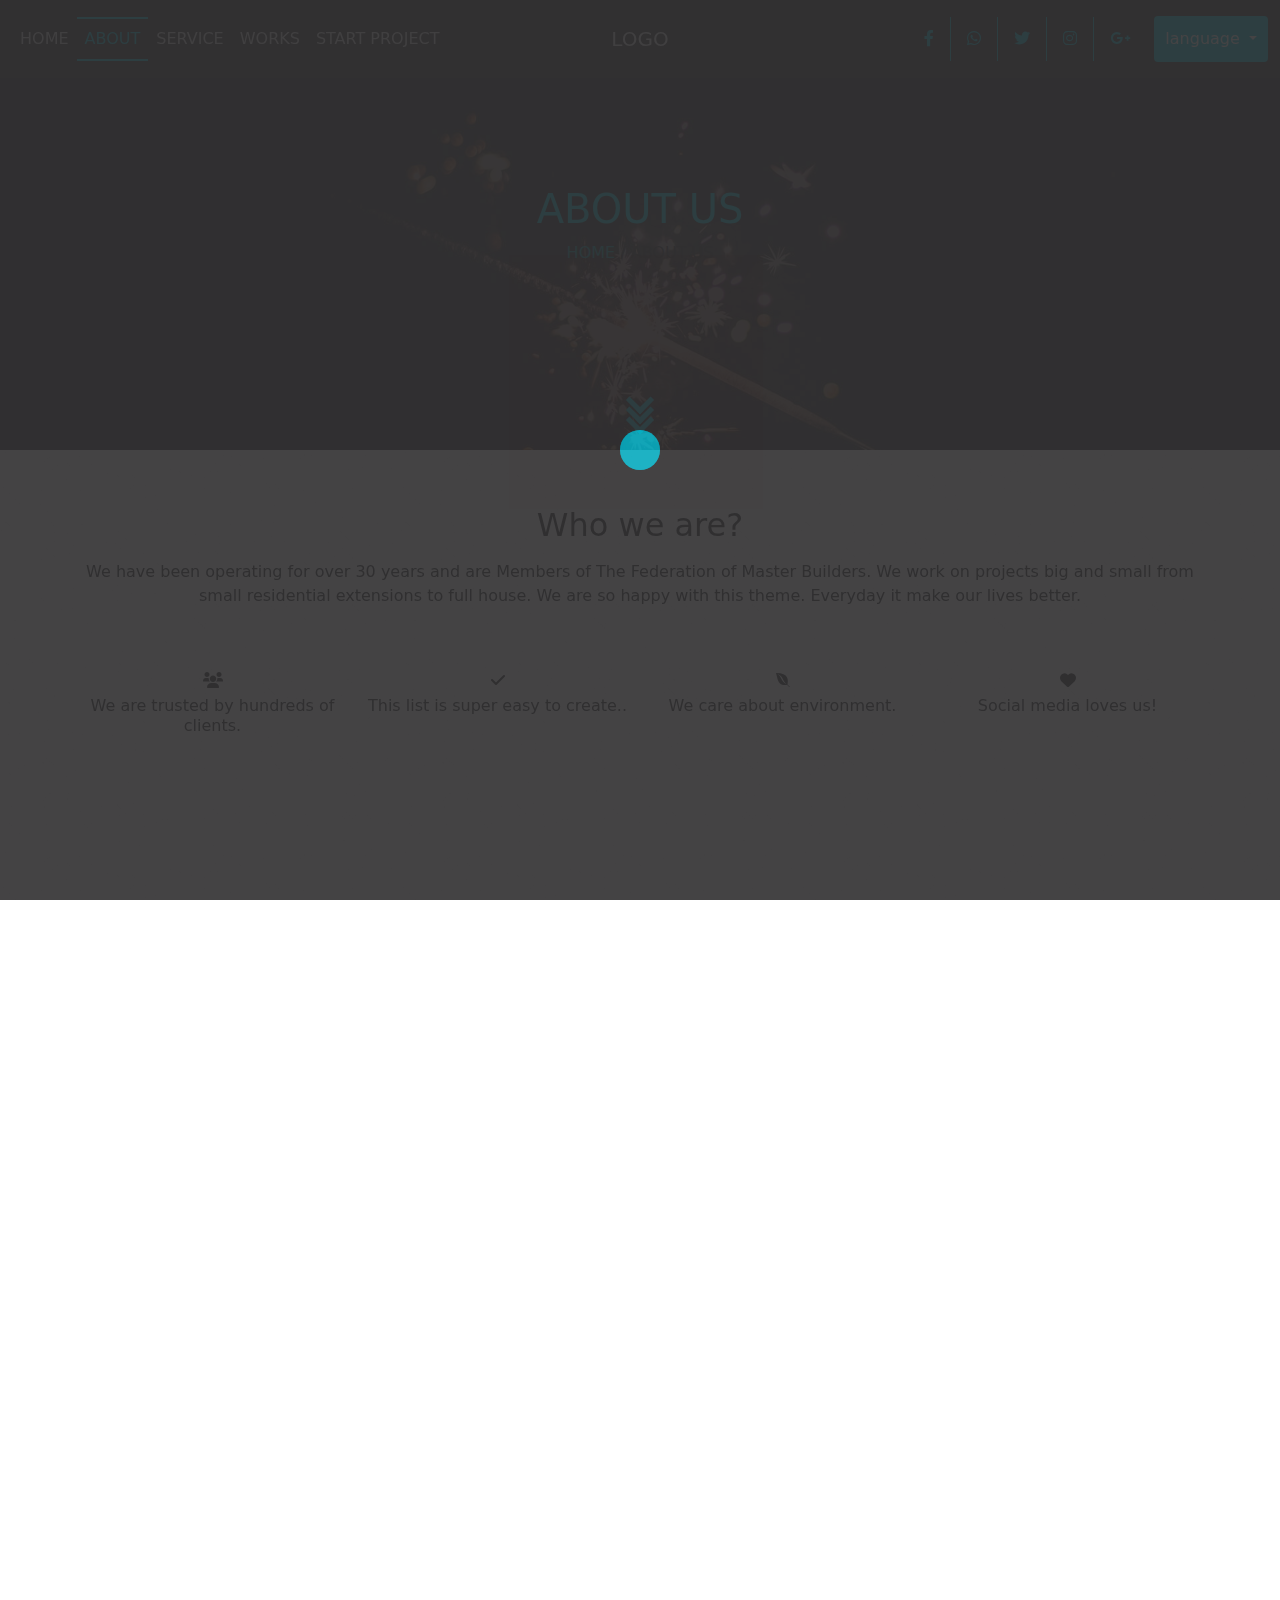
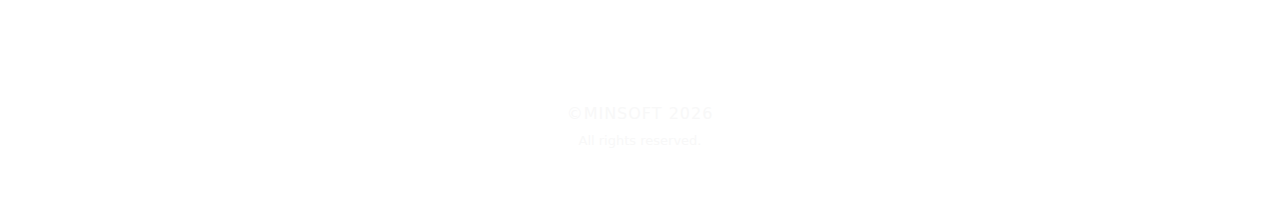
<file: About.html>
<!DOCTYPE html>
<html>

<head>
    <title>minysoft</title>
    <link rel="icon" href="img/wats.jpg" type="">

    <meta name="description" content="web design And web development">
    <meta name="keywords" content="web design , web development">
    <meta name="author" content="loz">
    <meta http-equiv="content-Type" content="text/html;charset=UTF-8">
    <meta name="viewport" content="width=device-width, initial-scale=1.0">

    <link rel="stylesheet" href="css/bootstrap.min.css">
    <link rel="stylesheet" href="css/all.min.css">

    <link rel="stylesheet" href="css/owl.theme.default.css">
    <link rel="stylesheet" href="css/owl.carousel.css">

    <!-- Animate -->
    <link href="https://unpkg.com/aos@2.3.1/dist/aos.css" rel="stylesheet">

    <!-- <link rel="stylesheet" href="css-Arabic/style.css"> -->
    <link rel="stylesheet" href="css/style.css">
</head>

<body>
    <!-- =================================================================================================================================== -->
    <!-- loading  -->
    <Section id="loading" class="  justify-content-center align-items-center">
        <div class="spinner">
            <div class="double-bounce1"></div>
            <div class="double-bounce2"></div>
        </div>
    </Section>
    <!-- =================================================================================================================================== -->

    <!-- =================================================================================================================================== -->
    <!-- Arrow Top Link -->
    <section>
        <div class="Arrow-Top-scroll">
            <i class="fa-solid fa-chevron-up"></i>
        </div>
    </section>
    <!-- =================================================================================================================================== -->

    <!-- =================================================================================================================================== -->
    <nav class="navbar navbar-expand-lg  fixed-top box-nav-all">
        <div class="container-fluid">

            <div class="mun-align">
                <button class="maunn" type="button" data-bs-toggle="collapse" data-bs-target="#navbarSupportedContent"
                    aria-controls="navbarSupportedContent" aria-expanded="false" aria-label="Toggle navigation">
                    <span></span>
                    <span></span>
                    <span></span>
                </button>
            </div>


            <div class="collapse navbar-collapse" id="navbarSupportedContent">
                <ul class="navbar-nav m-auto-nav1 mb-2 mb-lg-0">
                    <li class="nav-item">
                        <a class="nav-link " aria-current="page" href="index.html">Home</a>
                    </li>

                    <li class="nav-item">
                        <a class="nav-link active-nav " aria-current="page" href="About.html">About</a>
                    </li>
                    <li class="nav-item">
                        <a class="nav-link " aria-current="page" href="Service.html">service</a>
                    </li>

                    <li class="nav-item">
                        <a class="nav-link " aria-current="page" href="Works.html">Works</a>
                    </li>
                    <li class="nav-item">
                        <a class="nav-link " aria-current="page" href="Start-Project.html">Start Project</a>
                    </li>
                </ul>
            </div>
            <a class="navbar-brand text-center" href="#">logo</a>

            <div class="collapse navbar-collapse" id="navbarSupportedContent2">
                <ul class="navbar-nav m-auto-nav2 mb-2 mb-lg-0">
                    <li class="nav-item">
                        <a class="nav-link midea-link" aria-current="page" href="#"><i
                                class="fa-brands fa-facebook-f"></i></a>
                    </li>

                    <li class="nav-item border-lift-nav mx-2"> </li>
                    <li class="nav-item">
                        <a class="nav-link midea-link" aria-current="page" href="#"><i
                                class="fa-brands fa-whatsapp"></i></a>
                    </li>
                    <li class="nav-item border-lift-nav  mx-2"> </li>

                    <li class="nav-item">
                        <a class="nav-link midea-link" aria-current="page" href="#"><i
                                class="fa-brands fa-twitter"></i></a>
                    </li>
                    <li class="nav-item border-lift-nav  mx-2"> </li>


                    <li class="nav-item">
                        <a class="nav-link midea-link" aria-current="page" href="#"><i
                                class="fa-brands fa-instagram"></i></a>
                    </li>
                    <li class="nav-item border-lift-nav  mx-2"> </li>

                    <li class="nav-item">
                        <a class="nav-link midea-link" aria-current="page" href="#"><i
                                class="fa-brands fa-google-plus-g"></i></a>
                    </li>
                </ul>
            </div>
            <div>
                <div class="dropdown dropdown-nav-language">
                    <button class=" btn-dropdown  dropdown-toggle" type="button" id="dropdownMenuButton1"
                        data-bs-toggle="dropdown" aria-expanded="false">
                        language
                    </button>
                    <ul class="dropdown-menu" aria-labelledby="dropdownMenuButton1">
                        <li><a class="dropdown-item" href="#">Arabic</a></li>
                        <li><a class="dropdown-item" href="#">Einglish</a></li>
                    </ul>
                </div>
            </div>
        </div>
    </nav>
    <!-- =================================================================================================================================== -->

    <!-- =================================================================================================================================== -->
    <header class="header-AboutUs position-relative">

        <img src="images/header/bg-image-29.jpg" alt="">
        <div class="rier"></div>


        <div class="box-header-ABOUT text-center">
            <div>
                <h1 data-aos="zoom-in" data-aos-duration="2000">ABOUT US</h1>
                <span><a data-aos="fade-left" data-aos-duration="2000" href="index.html">HOME </a> <span
                        data-aos="fade-right" data-aos-duration="2000"> / ABOUT US</span>
            </div>
        </div>

        <div class="arrow-AboutUs">
            <span></span>
            <span></span>
            <span></span>
        </div>
    </header>
    <!-- =================================================================================================================================== -->

    <!-- =================================================================================================================================== -->
    <section>
        <div class="Who-we-are section2">
            <div class=" py-5">
                <div class="container">
                    <div class="d-flex justify-content-center align-items-center text-center ">
                        <div>
                            <div>
                                <div class="wpb_wrapper_conter">
                                    <div>
                                        <h2 data-aos="fade-left" data-aos-duration="2000" class="py-2">Who we are?</h2>
                                        <p class="" data-aos="fade-right" data-aos-duration="2000">We have been
                                            operating for over 30 years and are Members of
                                            The
                                            Federation of Master
                                            Builders.
                                            We work on projects big and small from small residential extensions to full
                                            house.
                                            We are so happy with this theme.
                                            Everyday it make our lives better.
                                        </p>
                                    </div>
                                    <div class="py-4 row d-flex justify-content-center">
                                        <div data-aos="fade-up" data-aos-duration="2000"
                                            class="col-xl-3 col-lg-4 col-md-6 col-sm-12  my-3">
                                            <div class="media-About">
                                                <i class="fas fa-users py-2 "></i>
                                                <div class="media-body">
                                                    <h6 class="mt-0"> We are trusted by hundreds of clients.</h6>
                                                    <h6>
                                                    </h6>
                                                </div>
                                            </div>
                                        </div>
                                        <div data-aos="fade-down" data-aos-duration="2000"
                                            class="col-xl-3 col-lg-4 col-md-6 col-sm-12  my-3">

                                            <div class="media-About">

                                                <i class="fas fa-check py-2"></i>
                                                <div class="media-body">
                                                    <h6 class="mt-0">This list is super easy to create..</h6>
                                                </div>
                                            </div>
                                        </div>
                                        <div data-aos="fade-up" data-aos-duration="2000"
                                            class="col-xl-3 col-lg-4 col-md-6 col-sm-12  my-3">

                                            <div class="media-About">
                                                <i class="fab fa-envira py-2"></i>
                                                <div class="media-body">
                                                    <h6 class="mt-0"> We care about environment.</h6>
                                                </div>
                                            </div>
                                        </div>
                                        <div data-aos="fade-down" data-aos-duration="2000"
                                            class="col-xl-3 col-lg-4 col-md-6 col-sm-12  my-3">

                                            <div class="media-About">
                                                <i class="fas fa-heart  py-2"></i>
                                                <div class="media-body">
                                                    <h6 class="mt-0">Social media loves us!</h6>
                                                </div>
                                            </div>
                                        </div>
                                    </div>
                                </div>
                            </div>
                        </div>
                    </div>

                    <div class="wpb_wrapper_conter3">
                        <div class="py-3">
                            <h2 data-aos="fade-right" data-aos-duration="2000">Lorem ipsum dolor </h2>
                            <p data-aos="fade-left" data-aos-duration="2000">Lorem ipsum dolor sit amet, consectetur
                                adipisicing elit. Voluptate laudantium fugit
                                laboriosam enim doloremque quo maxime! Animi officia quaerat distinctio inventore qui
                                dolore
                                dicta. Placeat eveniet, doloribus nulla veniam non illo aperiam harum culpa molestiae?
                                Laudantium vero labore maiores, facere porro facilis optio culpa rem veritatis repellat,
                                incidunt, totam saepe.</p>
                        </div>
                        <div class="py-3">
                            <h2 data-aos="fade-right" data-aos-duration="2000">Lorem ipsum dolor </h2>
                            <p data-aos="fade-left" data-aos-duration="2000">Lorem ipsum dolor sit amet, consectetur
                                adipisicing elit. Voluptate laudantium fugit
                                laboriosam enim doloremque quo maxime! Animi officia quaerat distinctio inventore qui
                                dolore
                                dicta. Placeat eveniet, doloribus nulla veniam non illo aperiam harum culpa molestiae?
                                Laudantium vero labore maiores, facere porro facilis optio culpa rem veritatis repellat,
                                incidunt, totam saepe.</p>
                        </div>
                        <div class="py-3">
                            <h2 data-aos="fade-right" data-aos-duration="2000">Lorem ipsum dolor </h2>
                            <p data-aos="fade-left" data-aos-duration="2000">Lorem ipsum dolor sit amet, consectetur
                                adipisicing elit. Voluptate laudantium fugit
                                laboriosam enim doloremque quo maxime! Animi officia quaerat distinctio inventore qui
                                dolore
                                dicta. Placeat eveniet, doloribus nulla veniam non illo aperiam harum culpa molestiae?
                                Laudantium vero labore maiores, facere porro facilis optio culpa rem veritatis repellat,
                                incidunt, totam saepe.</p>
                        </div>
                    </div>
                </div>
            </div>
        </div>
    </section>
    <!-- =================================================================================================================================== -->

    <!-- =================================================================================================================================== -->
    <footer>
        <div class="section-Contact" style="background-image:url(images/bg/2.jpg);">
            <div class="container ">
                <div class="py-5">
                    <div class=" text-center">
                        <h2 data-aos="fade-left" data-aos-duration="2000" class="section-title large">start now</h2>
                        <h3 data-aos="fade-right" data-aos-duration="2000">What do you need</h3>
                        <h2 data-aos="fade-left" data-aos-duration="2000" class="section-heading uppercase strong">Tell
                            us what you have in mind.</h2>
                        <p data-aos="fade-right" data-aos-duration="2000">We are an international team programmers,
                            engineers, designers and writers We are an
                            international team of programmers, engineers, designers and writers
                            We have a passion for all technology business as we develop ourselves every day for a better
                            future</p>
                        <div data-aos="fade-right" data-aos-duration="2000" class="section-text white mb-50 mb-xs-30"
                            style="margin-bottom: 30px;">
                            Ready to put together a team from our large network so that we can fit your project/product.
                        </div>
                        <div data-aos="fade-left" data-aos-duration="2000" class="local-scroll">
                            <a href="Start-Project.html" class="a-style " target="_blank">Start A Project</a>
                        </div>
                        <div class="footer-text pt-5">
                            <!-- Copyright -->
                            <div class="footer-copy">
                                <a>©minsoft
                                    <script>document.write(new Date().getFullYear())</script>
                                </a>
                            </div>
                            <!-- End Copyright -->
                            <div  class="footer-made">
                                All rights reserved.
                            </div>
                        </div>
                    </div>
                </div>
            </div>
        </div>
    </footer>
    <!-- =================================================================================================================================== -->

    <!-- =================================================================================================================================== -->
    <script src="js/jquery-3.6.0.min.js"></script>
    <script src="js/bootstrap.min.js"></script>
    <script src="js/owl.carousel.js"></script>
    <script src="js/jquery.vide.js"></script>
    <!-- Animate -->
    <script src="https://unpkg.com/aos@2.3.1/dist/aos.js"></script>
    <!-- <script src="js-Arabic/script.js"></script> -->
    <script src="js/script.js"></script>
    <!-- =================================================================================================================================== -->

</body>

</html>
</file>
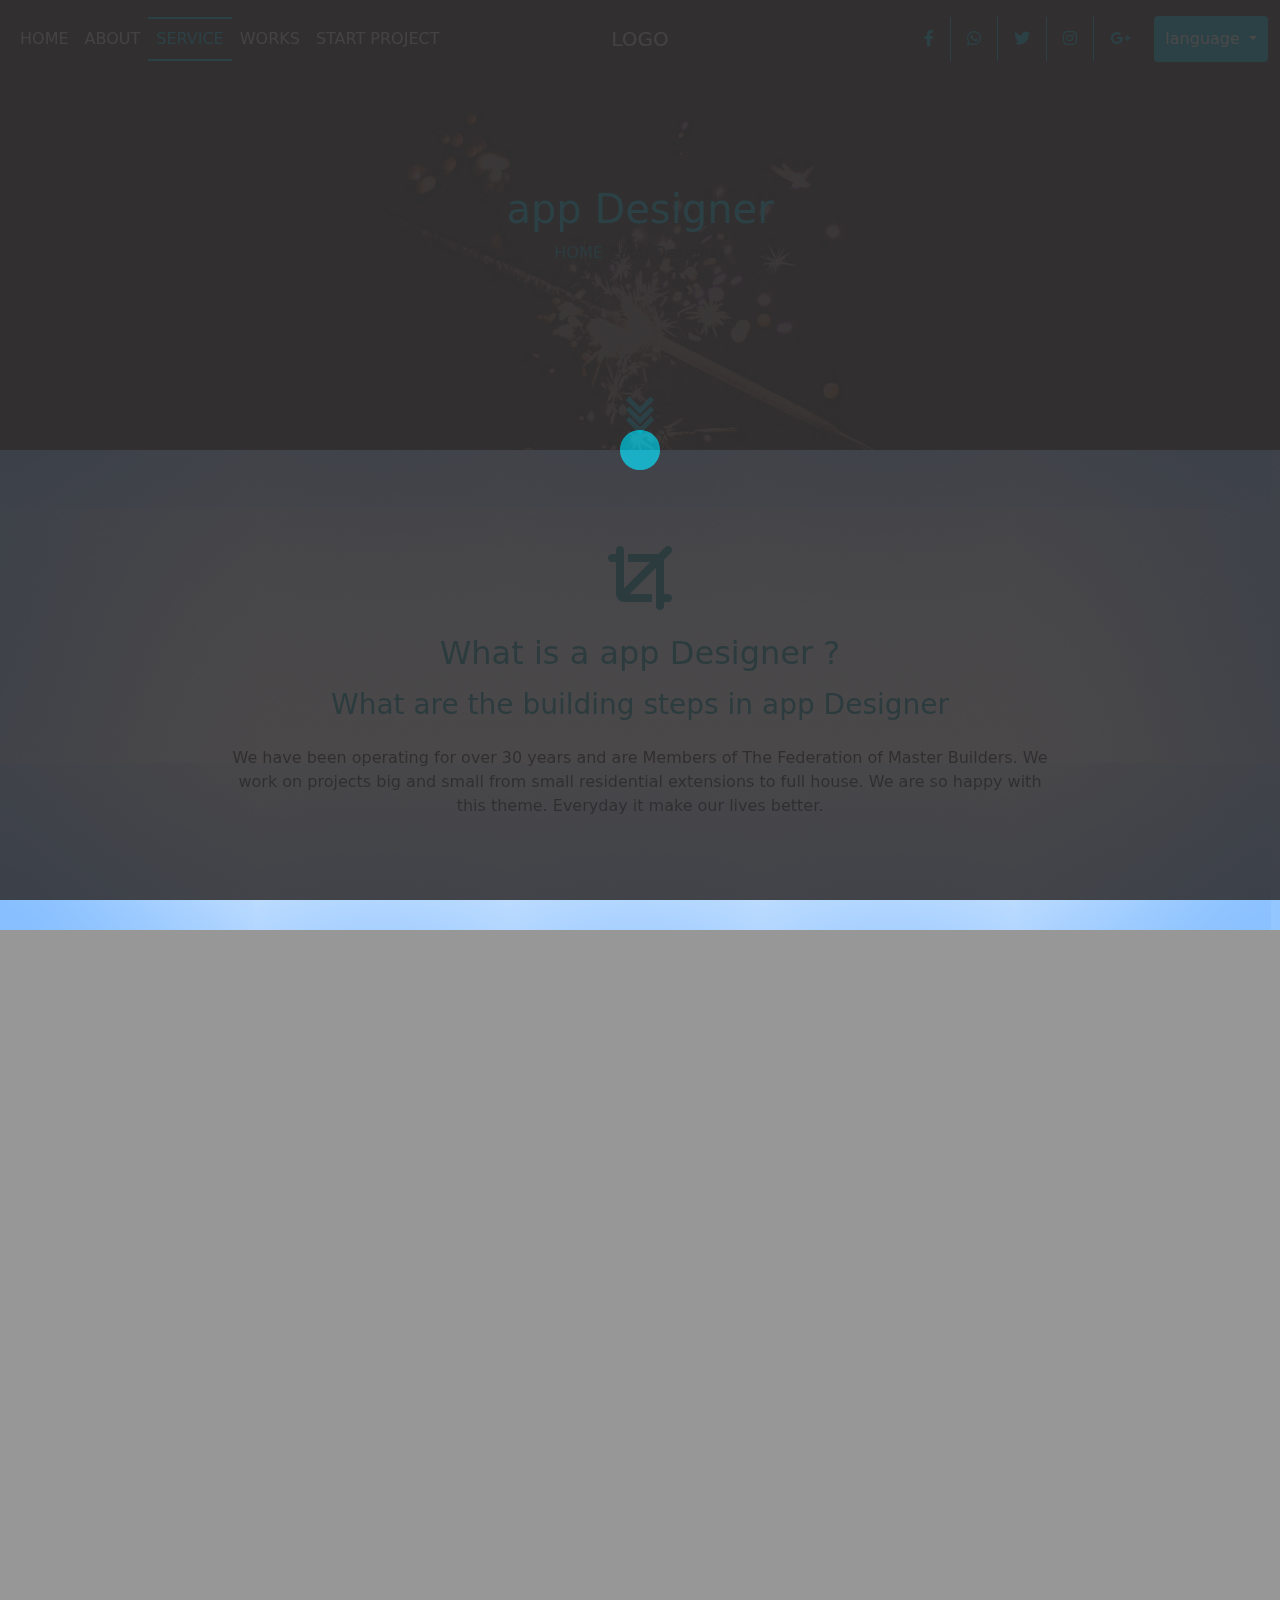
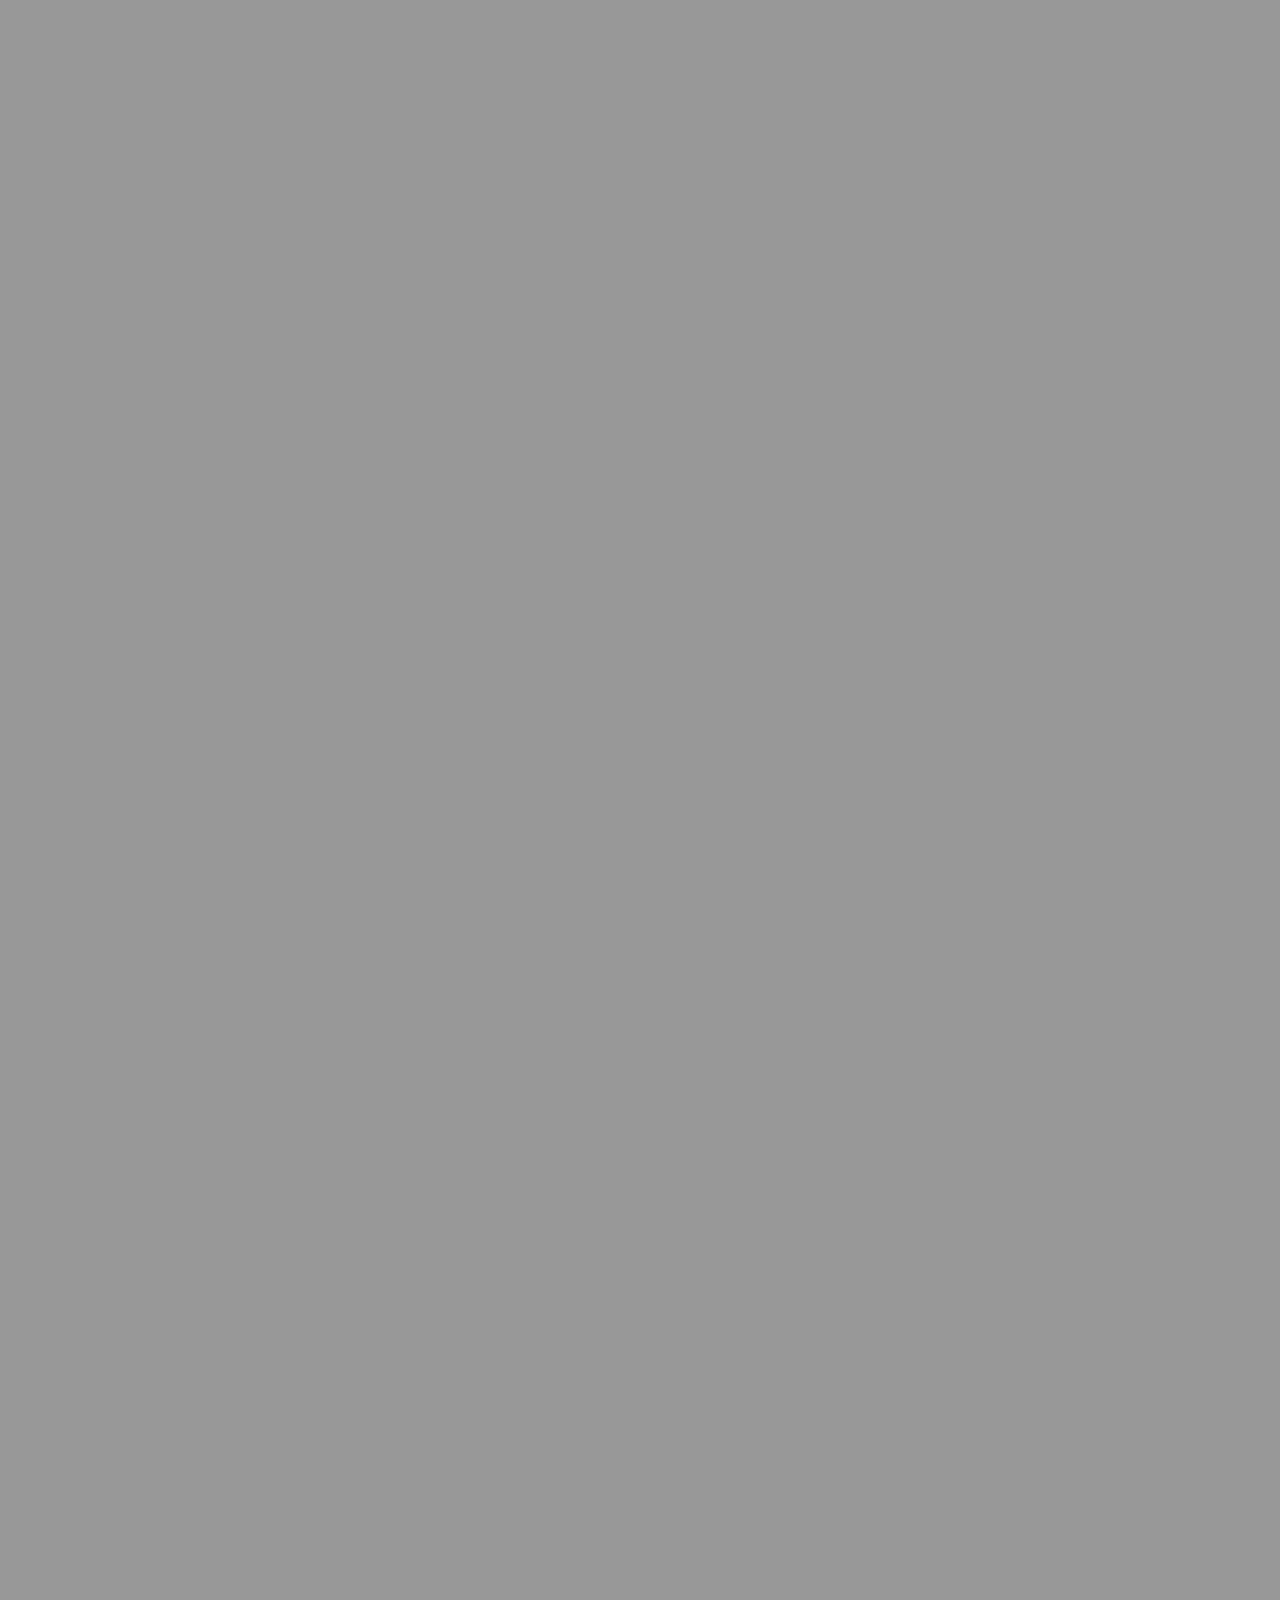
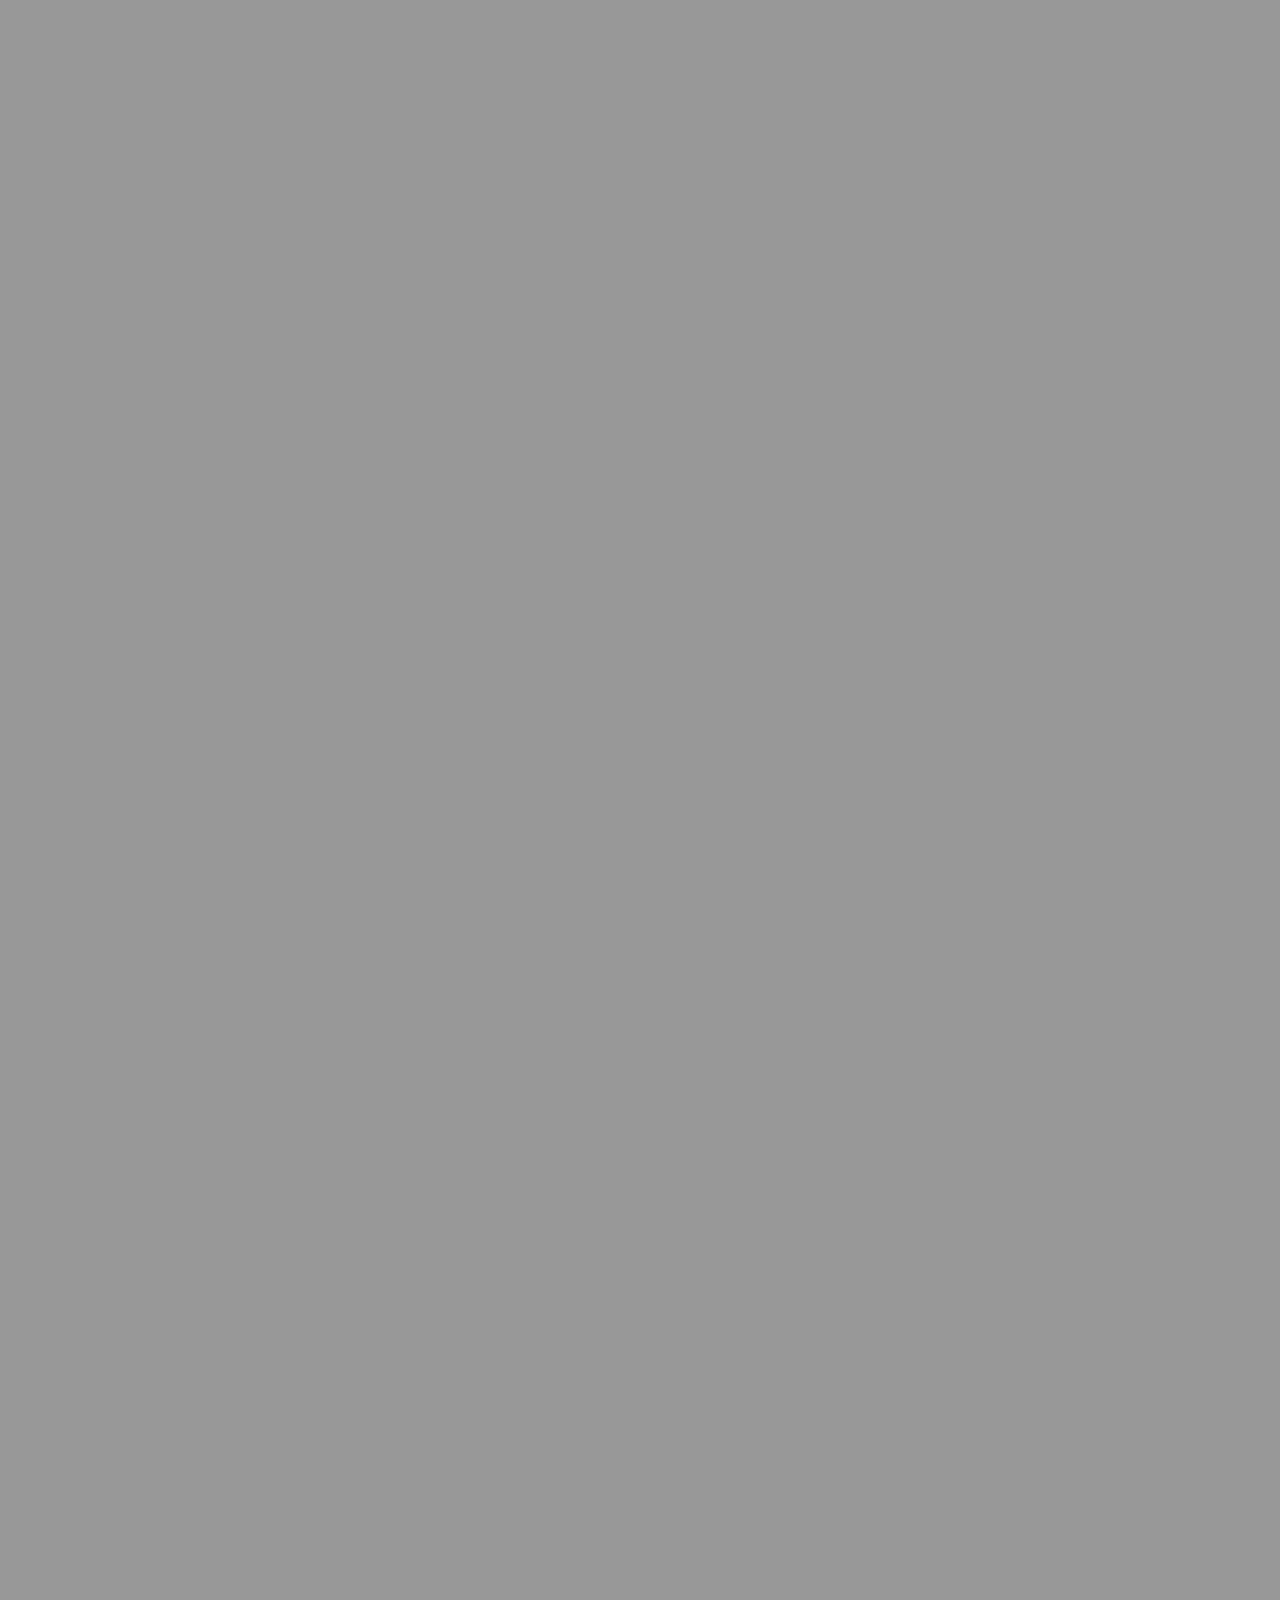
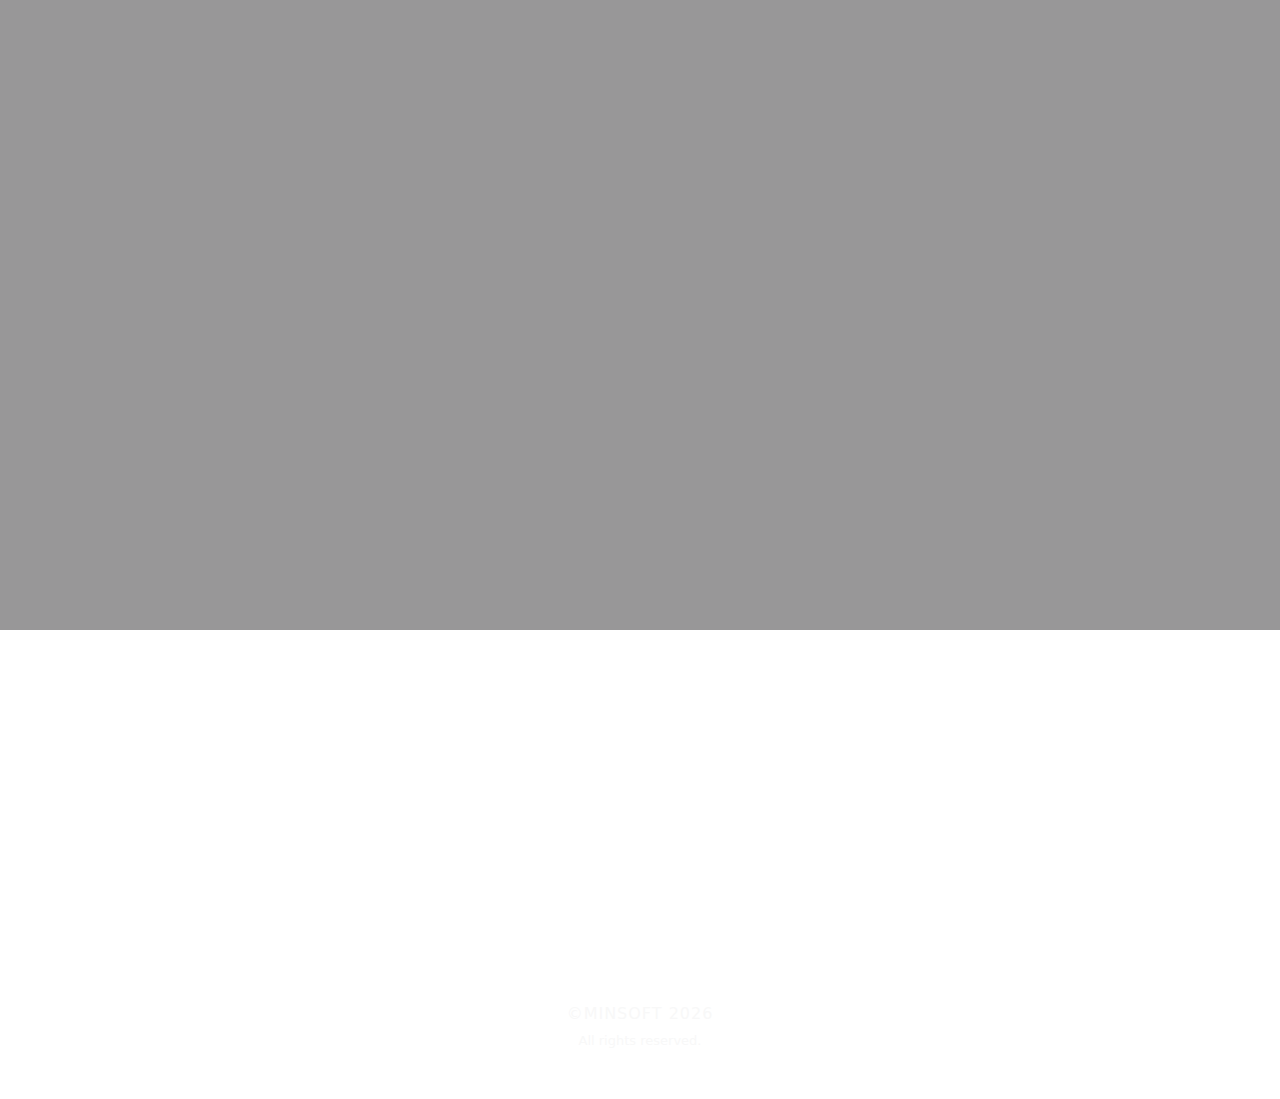
<file: app-Designer.html>
<!DOCTYPE html>
<html>

<head>
    <title>minysoft</title>
    <link rel="icon" href="img/wats.jpg" type="">

    <meta name="description" content="web design And web development">
    <meta name="keywords" content="web design , web development">
    <meta name="author" content="loz">
    <meta http-equiv="content-Type" content="text/html;charset=UTF-8">
    <meta name="viewport" content="width=device-width, initial-scale=1.0">

    <link rel="stylesheet" href="css/bootstrap.min.css">
    <link rel="stylesheet" href="css/all.min.css">

    <link rel="stylesheet" href="css/owl.theme.default.css">
    <link rel="stylesheet" href="css/owl.carousel.css">

    <!-- Animate -->
    <link href="https://unpkg.com/aos@2.3.1/dist/aos.css" rel="stylesheet">

    <!-- <link rel="stylesheet" href="css-Arabic/style.css"> -->
    <link rel="stylesheet" href="css/style.css">
</head>

<body>
    <!-- =================================================================================================================================== -->
    <!-- loading  -->
    <Section id="loading" class="  justify-content-center align-items-center">
        <div class="spinner">
            <div class="double-bounce1"></div>
            <div class="double-bounce2"></div>
        </div>
    </Section>
    <!-- =================================================================================================================================== -->

    <!-- =================================================================================================================================== -->
    <!-- Arrow Top Link -->
    <section>
        <div class="Arrow-Top-scroll">
            <i class="fa-solid fa-chevron-up"></i>
        </div>
    </section>
    <!-- =================================================================================================================================== -->

    <!-- =================================================================================================================================== -->
    <nav class="navbar navbar-expand-lg  fixed-top box-nav-all">
        <div class="container-fluid">
            <div class="mun-align">
                <button class="maunn" type="button" data-bs-toggle="collapse" data-bs-target="#navbarSupportedContent"
                    aria-controls="navbarSupportedContent" aria-expanded="false" aria-label="Toggle navigation">
                    <span></span>
                    <span></span>
                    <span></span>
                </button>
            </div>
            <div class="collapse navbar-collapse" id="navbarSupportedContent">
                <ul class="navbar-nav m-auto-nav1 mb-2 mb-lg-0">
                    <li class="nav-item">
                        <a class="nav-link" aria-current="page" href="index.html">Home</a>
                    </li>

                    <li class="nav-item">
                        <a class="nav-link " aria-current="page" href="About.html">About</a>
                    </li>
                    <li class="nav-item">
                        <a class="nav-link  active-nav" aria-current="page" href="Service.html">service</a>
                    </li>

                    <li class="nav-item">
                        <a class="nav-link " aria-current="page" href="Works.html">Works</a>
                    </li>
                    <li class="nav-item">
                        <a class="nav-link " aria-current="page" href="Start-Project.html">Start Project</a>
                    </li>
                </ul>
            </div>
            <a class="navbar-brand text-center" href="#">logo</a>

            <div class="collapse navbar-collapse" id="navbarSupportedContent2">
                <ul class="navbar-nav m-auto-nav2 mb-2 mb-lg-0">
                    <li class="nav-item">
                        <a class="nav-link midea-link" aria-current="page" href="#"><i
                                class="fa-brands fa-facebook-f"></i></a>
                    </li>

                    <li class="nav-item border-lift-nav mx-2"> </li>
                    <li class="nav-item">
                        <a class="nav-link midea-link" aria-current="page" href="#"><i
                                class="fa-brands fa-whatsapp"></i></a>
                    </li>
                    <li class="nav-item border-lift-nav  mx-2"> </li>

                    <li class="nav-item">
                        <a class="nav-link midea-link" aria-current="page" href="#"><i
                                class="fa-brands fa-twitter"></i></a>
                    </li>
                    <li class="nav-item border-lift-nav  mx-2"> </li>


                    <li class="nav-item">
                        <a class="nav-link midea-link" aria-current="page" href="#"><i
                                class="fa-brands fa-instagram"></i></a>
                    </li>
                    <li class="nav-item border-lift-nav  mx-2"> </li>

                    <li class="nav-item">
                        <a class="nav-link midea-link" aria-current="page" href="#"><i
                                class="fa-brands fa-google-plus-g"></i></a>
                    </li>
                </ul>
            </div>
            <div>
                <div class="dropdown dropdown-nav-language">
                    <button class=" btn-dropdown  dropdown-toggle" type="button" id="dropdownMenuButton1"
                        data-bs-toggle="dropdown" aria-expanded="false">
                        language
                    </button>
                    <ul class="dropdown-menu" aria-labelledby="dropdownMenuButton1">
                        <li><a class="dropdown-item" href="#">Arabic</a></li>
                        <li><a class="dropdown-item" href="#">Einglish</a></li>
                    </ul>
                </div>
            </div>
        </div>
    </nav>
    <!-- =================================================================================================================================== -->

    <!-- =================================================================================================================================== -->
    <header class="header-AboutUs position-relative">
        <img src="images/header/bg-image-29.jpg" alt="">
        <div class="rier"></div>
        <div class="box-header-ABOUT text-center">
            <div>
                <h1 data-aos="zoom-in" data-aos-duration="2000">app Designer</h1>
                <span><a data-aos="fade-left" data-aos-duration="2000" href="index.html">HOME </a> <span
                        data-aos="fade-right" data-aos-duration="2000"> / app Designer</span>
            </div>
        </div>

        <div class="arrow-AboutUs">
            <span></span>
            <span></span>
            <span></span>
        </div>
    </header>
    <!-- =================================================================================================================================== -->

    <!-- =================================================================================================================================== -->
    <section>
        <div class="Who-we-are section section2">
            <div class=" py-5 box-shadow-web-Development">
                <div class="container ">
                    <div class="d-flex justify-content-center align-items-center text-center py-5">
                        <div>
                            <div>
                                <div class="wpb_wrapper_conte3">
                                    <div>
                                        <i data-aos="fade-down" data-aos-duration="2000"
                                            class="fa-solid fa-crop pb-3"></i>

                                        <h2 data-aos="fade-right" data-aos-duration="2000" class=" py-2 color-sublime">
                                            What is a app Designer ?</h2>
                                        <h3 data-aos="fade-left" data-aos-duration="2000" class="color-sublime">What are
                                            the building steps in app Designer </h3>
                                        <p data-aos="fade-up" data-aos-duration="2000" data-aos="fade-right"
                                            data-aos-duration="2000" class="py-3">We have been operating for over 30
                                            years and are Members of
                                            The
                                            Federation of Master
                                            Builders.
                                            We work on projects big and small from small residential extensions to full
                                            house.
                                            We are so happy with this theme.
                                            Everyday it make our lives better.
                                        </p>
                                    </div>
                                </div>
                            </div>
                        </div>
                    </div>
                </div>
            </div>
        </div>
    </section>
    <!-- =================================================================================================================================== -->

    <!-- =================================================================================================================================== -->
    <section>
        <div class="bg-img-app-Designer1" style="background-image: url('images/header/bg.jpg');">
            <div class="layer">
                <div class="d-flex justify-content-center align-items-center text-center h-100 ">
                    <div class="container">
                        <div>
                            <h2 data-aos="fade-down" data-aos-duration="2000">app Designer</h2>
                            <p data-aos="fade-up" data-aos-duration="2000">Lorem ipsum dolor sit, amet consectetur
                                adipisicing elit. Asperiores, nesciunt! </p>
                        </div>
                    </div>
                </div>
            </div>
        </div>
   
        <div class="bg-img-app-Designer2" style="background-image: url('images/header/1.jpg');">
            <div class="layer">
                <div class="d-flex justify-content-center align-items-center text-center h-100 ">
                    <div class="container">
                        <div>
                            <h2 data-aos="fade-down" data-aos-duration="2000">app Designer</h2>
                            <p data-aos="fade-up" data-aos-duration="2000"> Lorem ipsum dolor sit, amet consectetur
                                adipisicing elit. Asperiores, nesciunt! </p>
                        </div>
                    </div>
                </div>
            </div>
        </div>

        <div class="bg-img-app-Designer3" style="background-image: url('images/header/4.jpg');">
            <div class="layer">
                <div class="d-flex justify-content-center align-items-center text-center h-100 ">
                    <div class="container">
                        <div>
                            <h2 data-aos="fade-down" data-aos-duration="2000">app Designer</h2>
                            <p data-aos="fade-up" data-aos-duration="2000">Lorem ipsum dolor sit, amet consectetur
                                adipisicing elit. Asperiores, nesciunt! </p>
                        </div>
                    </div>
                </div>
            </div>
        </div>

        <div class="bg-img-app-Designer4" style="background-image: url('images/header/bg-image-29.jpg');">
            <div class="layer">
                <div class="d-flex justify-content-center align-items-center text-center h-100 ">
                    <div class="container">
                        <div>
                            <h2 data-aos="fade-down" data-aos-duration="2000">app Designer</h2>
                            <p data-aos="fade-up" data-aos-duration="2000">Lorem ipsum dolor sit, amet consectetur
                                adipisicing elit. Asperiores, nesciunt! </p>
                        </div>
                    </div>
                </div>
            </div>
        </div>

        <div class="bg-img-app-Designer5" style="background-image: url('images/header/header-index.jpg');">
            <div class="layer">
                <div class="d-flex justify-content-center align-items-center text-center h-100 ">
                    <div class="container">
                        <div>
                            <h2 data-aos="fade-down" data-aos-duration="2000">app Designer</h2>
                            <p data-aos="fade-up" data-aos-duration="2000">Lorem ipsum dolor sit, amet consectetur
                                adipisicing elit. Asperiores, nesciunt! </p>
                        </div>
                    </div>
                </div>
            </div>
        </div>
    </section>
    <!-- =================================================================================================================================== -->

    <!-- =================================================================================================================================== -->
    <footer>
        <div class="section-Contact" style="background-image:url(images/bg/2.jpg);">
            <div class="container ">
                <div class="py-5">
                    <div class=" text-center">
                        <h2 data-aos="fade-left" data-aos-duration="2000" class="section-title large">start now</h2>
                        <h3 data-aos="fade-right" data-aos-duration="2000">What do you need</h3>
                        <h2 data-aos="fade-left" data-aos-duration="2000" class="section-heading uppercase strong">Tell
                            us what you have in mind.</h2>
                        <p data-aos="fade-right" data-aos-duration="2000">We are an international team programmers,
                            engineers, designers and writers We are an
                            international team of programmers, engineers, designers and writers
                            We have a passion for all technology business as we develop ourselves every day for a better
                            future</p>
                        <div data-aos="fade-right" data-aos-duration="2000" class="section-text white mb-50 mb-xs-30"
                            style="margin-bottom: 30px;">
                            Ready to put together a team from our large network so that we can fit your project/product.
                        </div>
                        <div data-aos="fade-left" data-aos-duration="2000" class="local-scroll">
                            <a href="Start-Project.html" class="a-style " target="_blank">Start A Project</a>
                        </div>
                        <div class="footer-text pt-5">
                            <!-- Copyright -->
                            <div class="footer-copy">
                                <a>©minsoft
                                    <script>document.write(new Date().getFullYear())</script>
                                </a>
                            </div>
                            <!-- End Copyright -->
                            <div  class="footer-made">
                                All rights reserved.
                            </div>
                        </div>
                    </div>
                </div>
            </div>
        </div>
    </footer>
    <!-- =================================================================================================================================== -->

    <!-- =================================================================================================================================== -->
    <script src="js/jquery-3.6.0.min.js"></script>
    <script src="js/bootstrap.min.js"></script>
    <script src="js/owl.carousel.js"></script>
    <script src="js/jquery.vide.js"></script>
    <!-- Animate -->
    <script src="https://unpkg.com/aos@2.3.1/dist/aos.js"></script>
    <!-- <script src="js-Arabic/script.js"></script> -->
    <script src="js/script.js"></script>
    <!-- =================================================================================================================================== -->

</body>

</html>
</file>
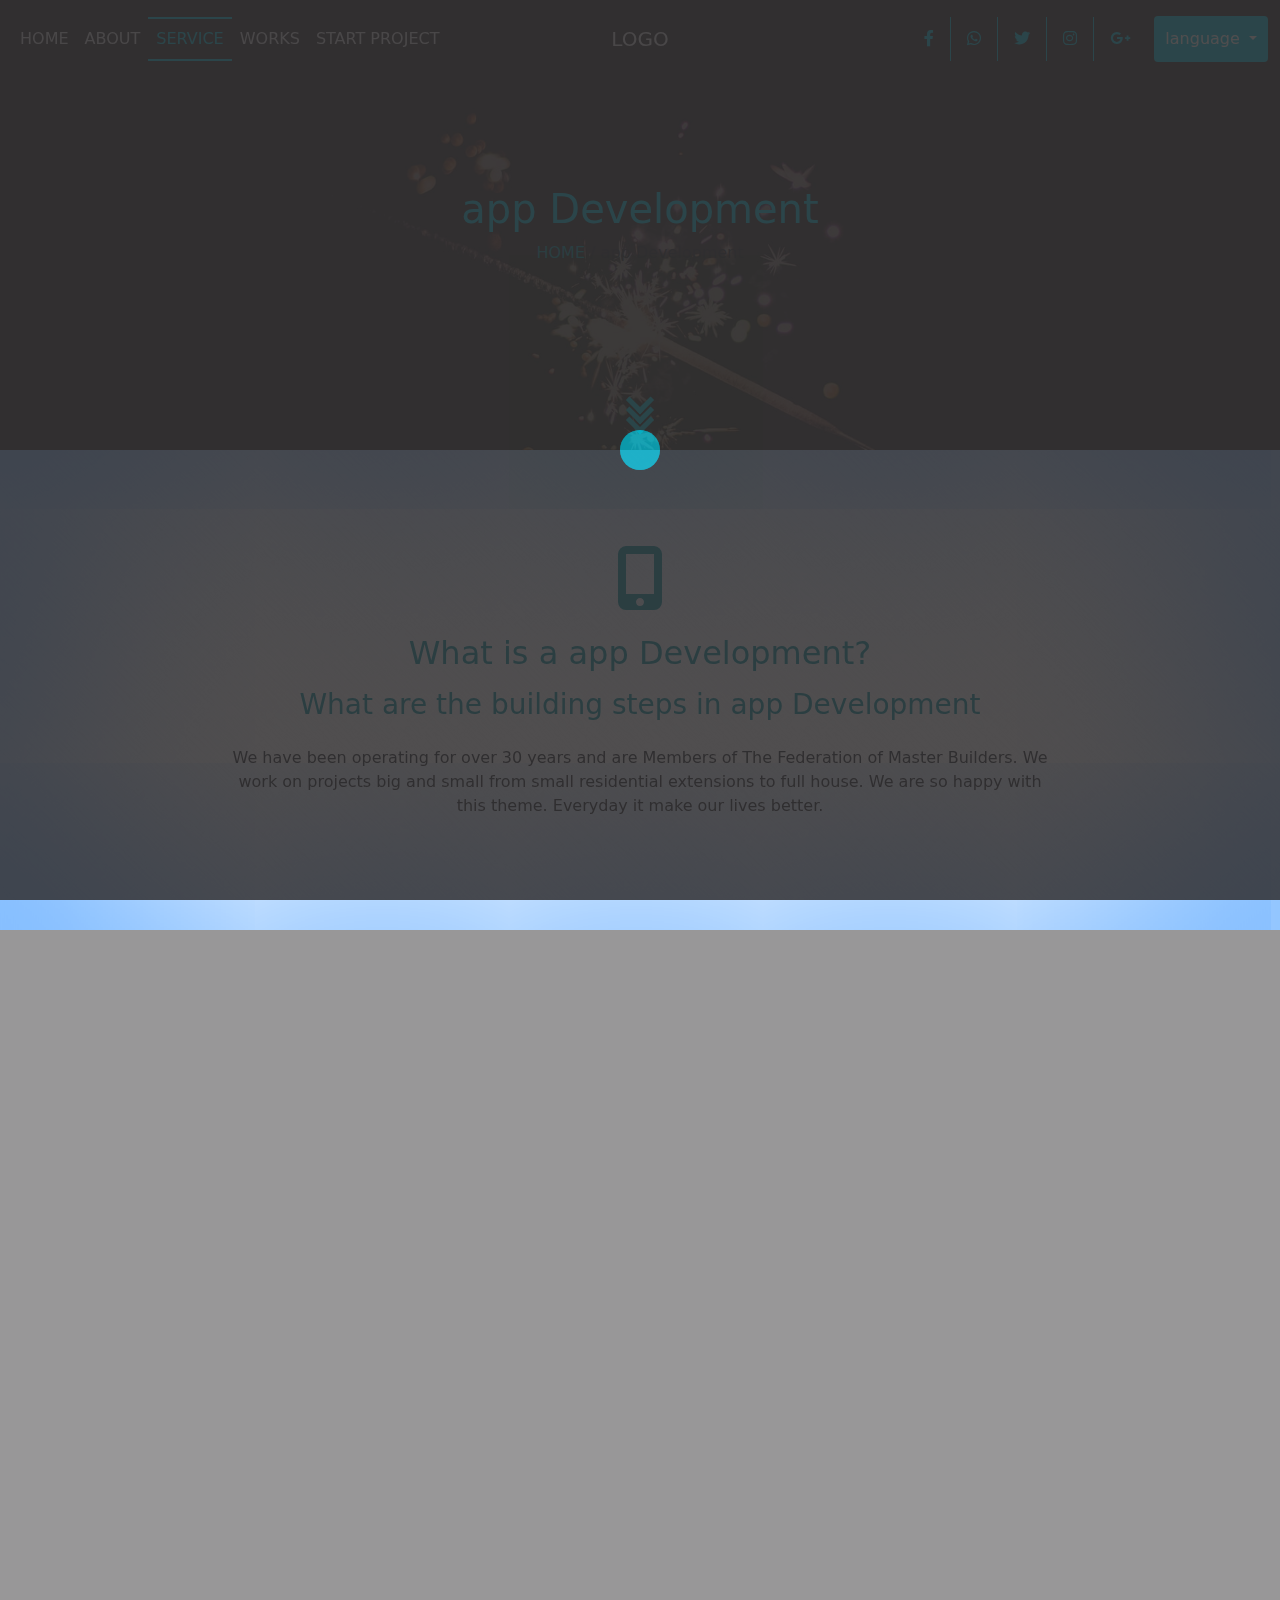
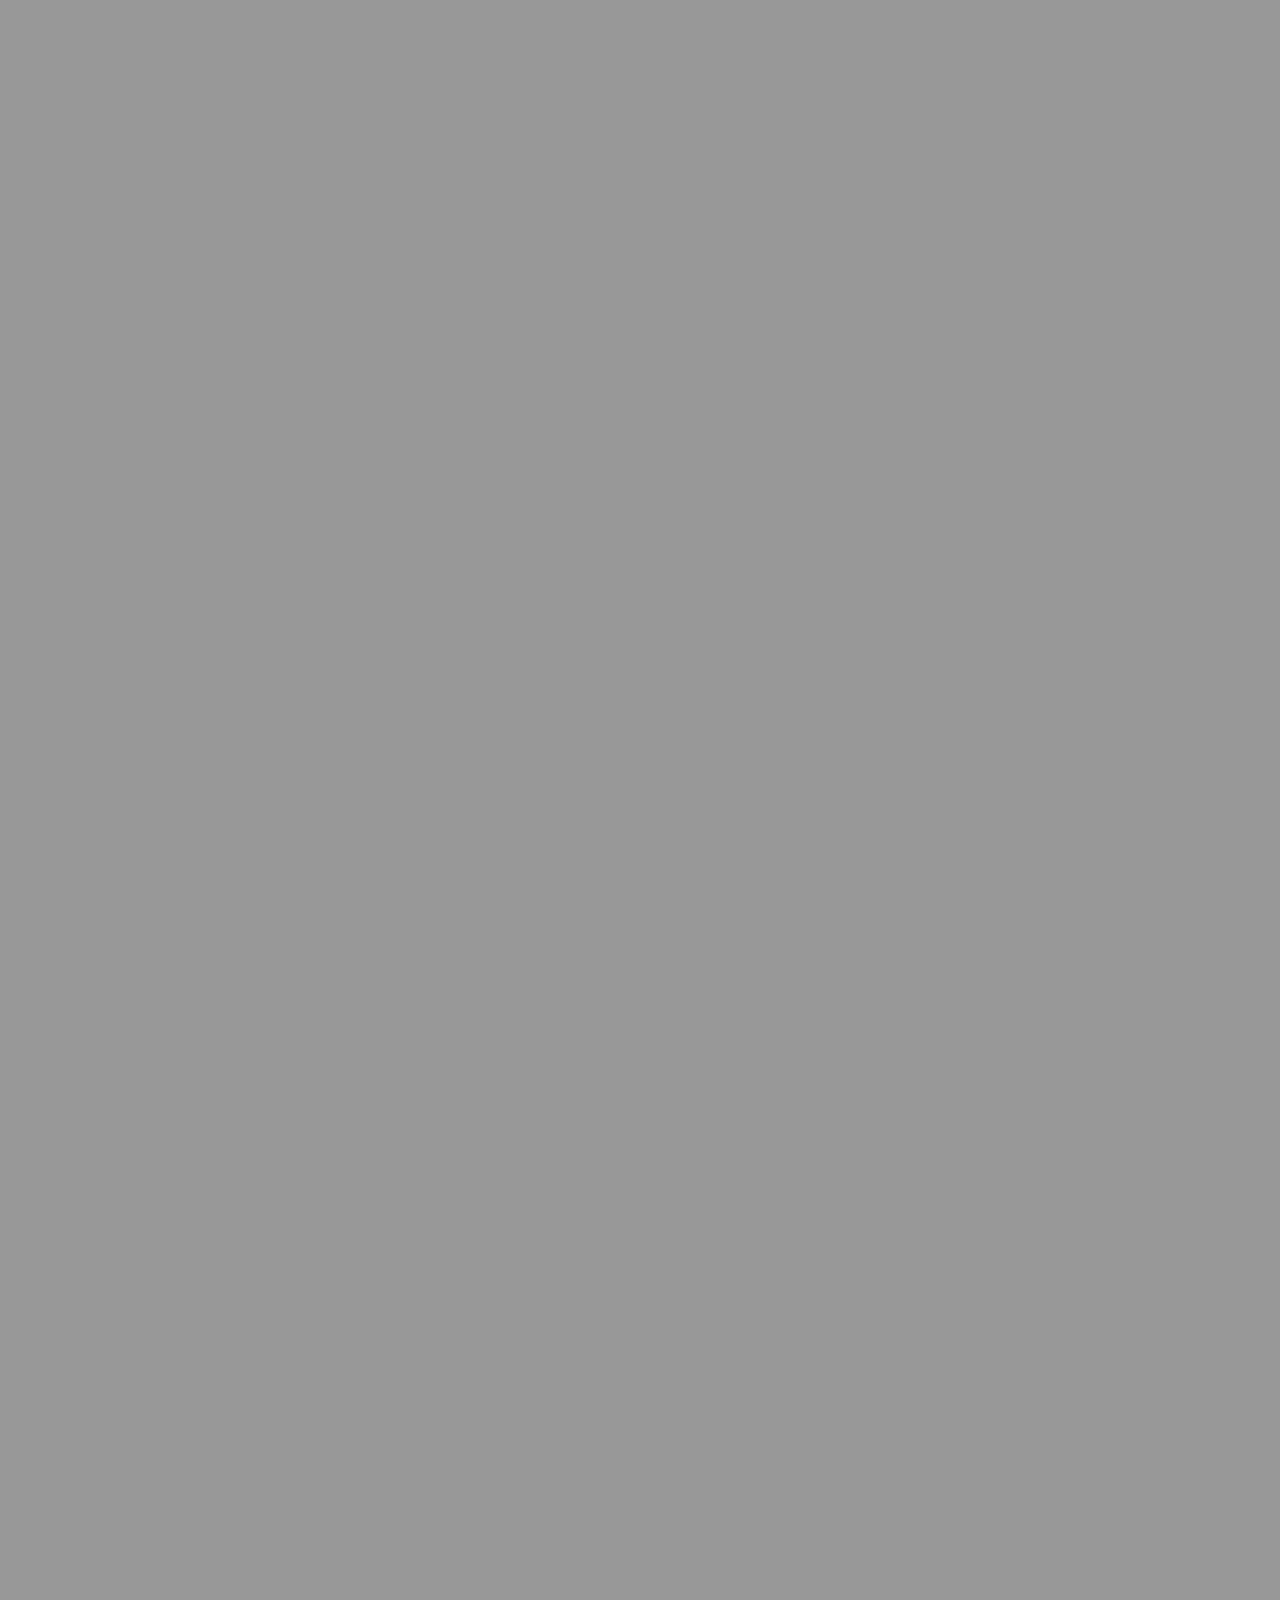
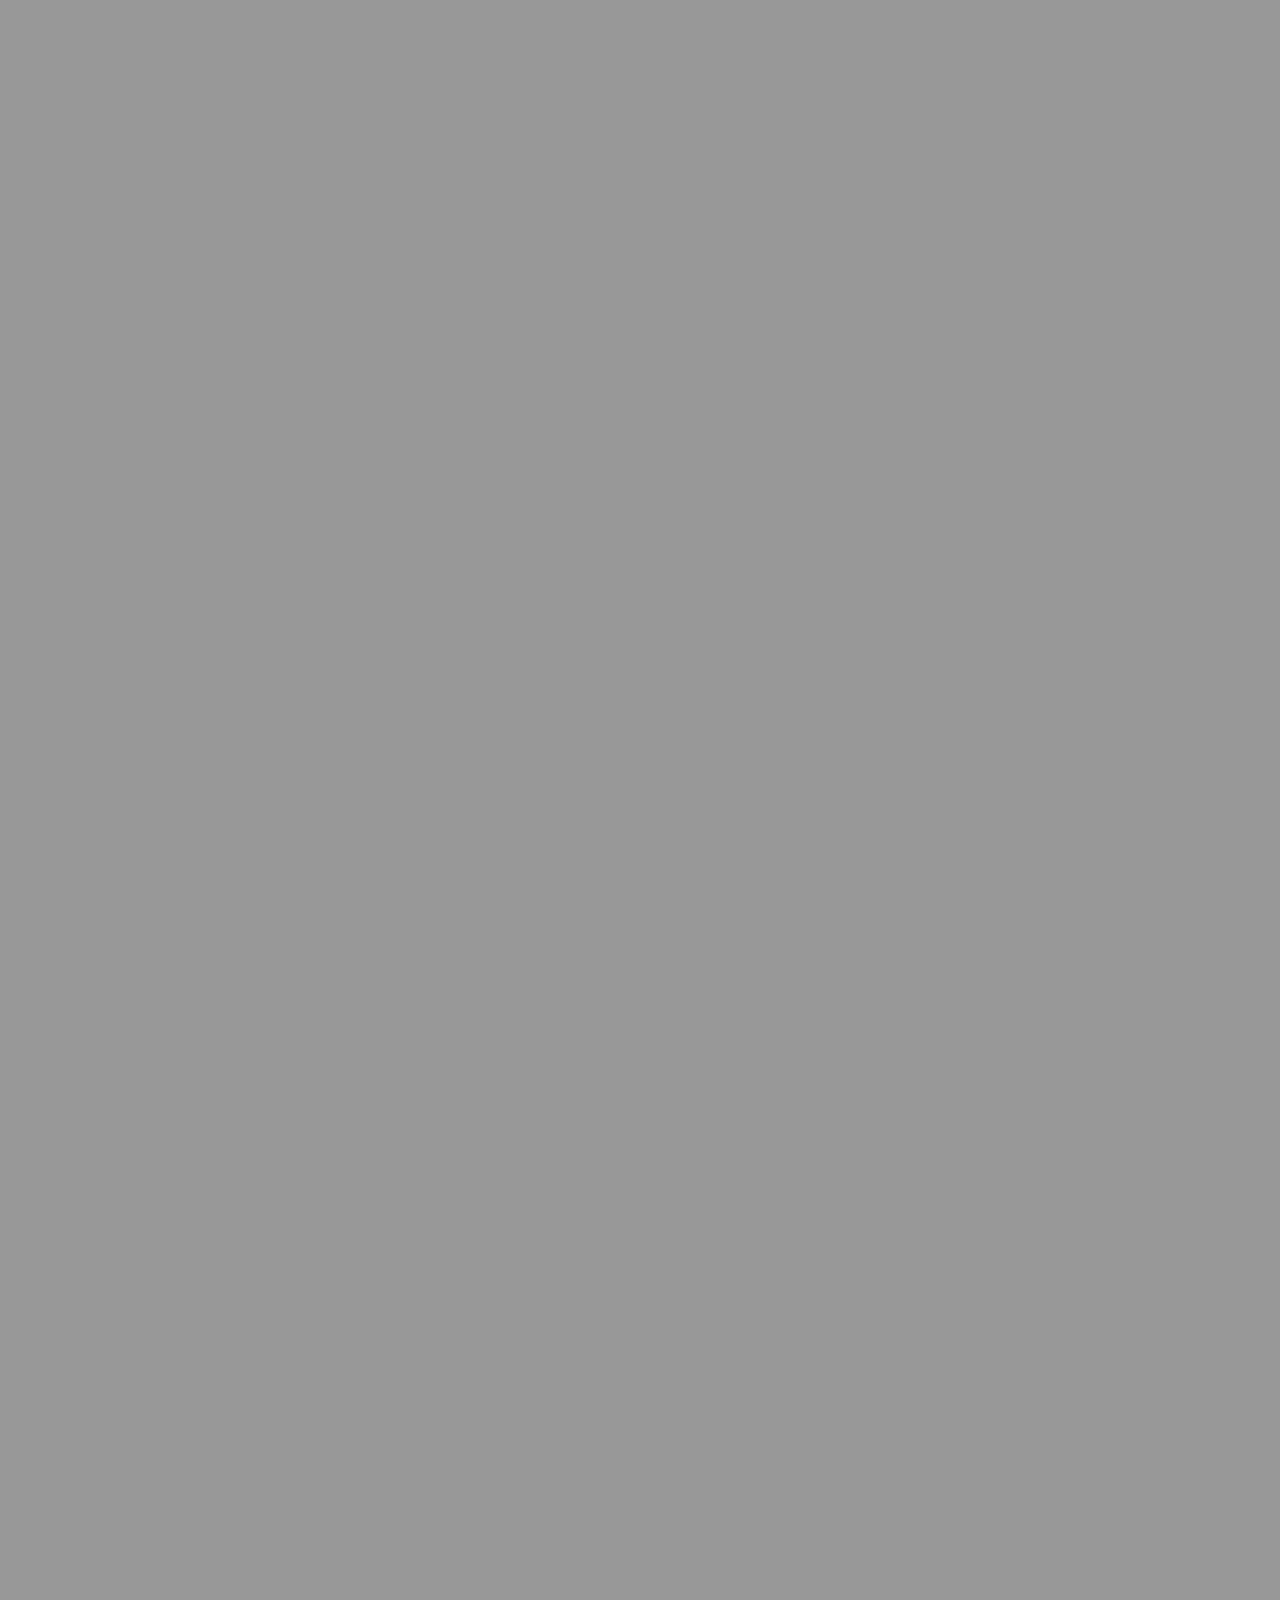
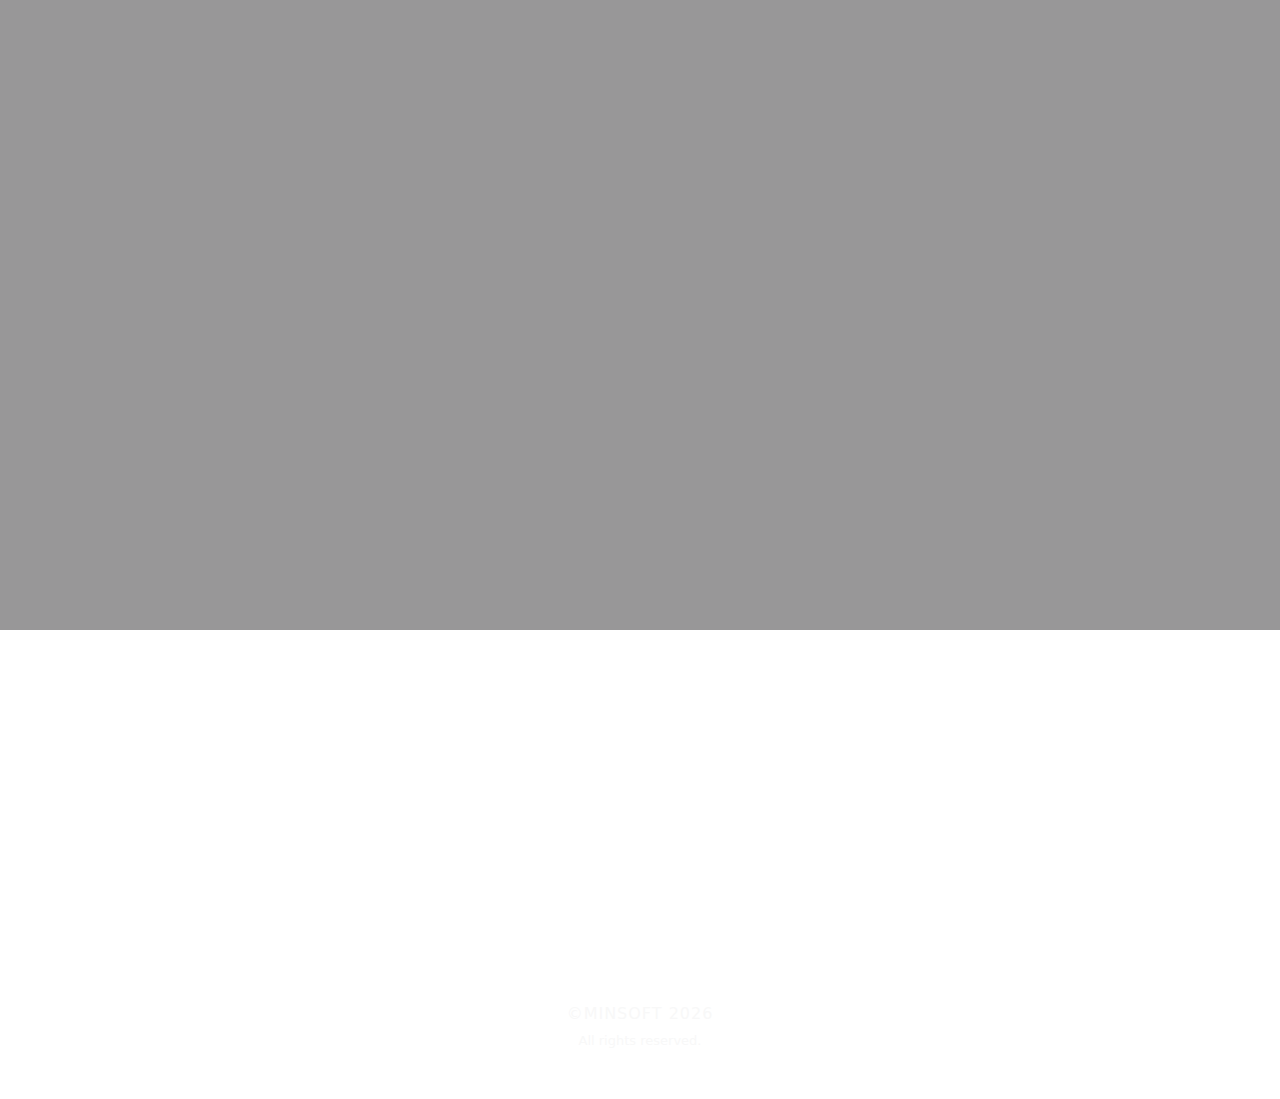
<file: app-development.html>
<!DOCTYPE html>
<html>

<head>
    <title>minysoft</title>
    <link rel="icon" href="img/wats.jpg" type="">

    <meta name="description" content="web design And web development">
    <meta name="keywords" content="web design , web development">
    <meta name="author" content="loz">
    <meta http-equiv="content-Type" content="text/html;charset=UTF-8">
    <meta name="viewport" content="width=device-width, initial-scale=1.0">

    <link rel="stylesheet" href="css/bootstrap.min.css">
    <link rel="stylesheet" href="css/all.min.css">

    <link rel="stylesheet" href="css/owl.theme.default.css">
    <link rel="stylesheet" href="css/owl.carousel.css">

    <!-- Animate -->
    <link href="https://unpkg.com/aos@2.3.1/dist/aos.css" rel="stylesheet">

    <!-- <link rel="stylesheet" href="css-Arabic/style.css"> -->
    <link rel="stylesheet" href="css/style.css">
</head>

<body>
    <!-- =================================================================================================================================== -->
    <!-- loading  -->
    <Section id="loading" class="  justify-content-center align-items-center">
        <div class="spinner">
            <div class="double-bounce1"></div>
            <div class="double-bounce2"></div>
        </div>
    </Section>
    <!-- =================================================================================================================================== -->

    <!-- =================================================================================================================================== -->
    <!-- Arrow Top Link -->
    <section>
        <div class="Arrow-Top-scroll">
            <i class="fa-solid fa-chevron-up"></i>
        </div>
    </section>
    <!-- =================================================================================================================================== -->

    <!-- =================================================================================================================================== -->
    <nav class="navbar navbar-expand-lg  fixed-top box-nav-all">
        <div class="container-fluid">
            <div class="mun-align">
                <button class="maunn" type="button" data-bs-toggle="collapse" data-bs-target="#navbarSupportedContent"
                    aria-controls="navbarSupportedContent" aria-expanded="false" aria-label="Toggle navigation">
                    <span></span>
                    <span></span>
                    <span></span>
                </button>
            </div>
            <div class="collapse navbar-collapse" id="navbarSupportedContent">
                <ul class="navbar-nav m-auto-nav1 mb-2 mb-lg-0">
                    <li class="nav-item">
                        <a class="nav-link" aria-current="page" href="index.html">Home</a>
                    </li>

                    <li class="nav-item">
                        <a class="nav-link " aria-current="page" href="About.html">About</a>
                    </li>
                    <li class="nav-item">
                        <a class="nav-link  active-nav" aria-current="page" href="Service.html">service</a>
                    </li>

                    <li class="nav-item">
                        <a class="nav-link " aria-current="page" href="Works.html">Works</a>
                    </li>
                    <li class="nav-item">
                        <a class="nav-link " aria-current="page" href="Start-Project.html">Start Project</a>
                    </li>
                </ul>
            </div>

            <a class="navbar-brand text-center" href="#">logo</a>

            <div class="collapse navbar-collapse" id="navbarSupportedContent2">
                <ul class="navbar-nav m-auto-nav2 mb-2 mb-lg-0">
                    <li class="nav-item">
                        <a class="nav-link midea-link" aria-current="page" href="#"><i
                                class="fa-brands fa-facebook-f"></i></a>
                    </li>
                    <li class="nav-item border-lift-nav mx-2"> </li>
                    <li class="nav-item">
                        <a class="nav-link midea-link" aria-current="page" href="#"><i
                                class="fa-brands fa-whatsapp"></i></a>
                    </li>
                    <li class="nav-item border-lift-nav  mx-2"> </li>
                    <li class="nav-item">
                        <a class="nav-link midea-link" aria-current="page" href="#"><i
                                class="fa-brands fa-twitter"></i></a>
                    </li>
                    <li class="nav-item border-lift-nav  mx-2"> </li>
                    <li class="nav-item">
                        <a class="nav-link midea-link" aria-current="page" href="#"><i
                                class="fa-brands fa-instagram"></i></a>
                    </li>
                    <li class="nav-item border-lift-nav  mx-2"> </li>

                    <li class="nav-item">
                        <a class="nav-link midea-link" aria-current="page" href="#"><i
                                class="fa-brands fa-google-plus-g"></i></a>
                    </li>
                </ul>
            </div>
            <div>
                <div class="dropdown dropdown-nav-language">
                    <button class=" btn-dropdown  dropdown-toggle" type="button" id="dropdownMenuButton1"
                        data-bs-toggle="dropdown" aria-expanded="false">
                        language
                    </button>
                    <ul class="dropdown-menu" aria-labelledby="dropdownMenuButton1">
                        <li><a class="dropdown-item" href="#">Arabic</a></li>
                        <li><a class="dropdown-item" href="#">Einglish</a></li>
                    </ul>
                </div>
            </div>
        </div>
    </nav>
    <!-- =================================================================================================================================== -->

    <!-- =================================================================================================================================== -->
    <header class="header-AboutUs position-relative">

        <img src="images/header/bg-image-29.jpg" alt="">
        <div class="rier"></div>


        <div class="box-header-ABOUT text-center">

            <div>
                <h1 data-aos="zoom-in" data-aos-duration="2000">app Development</h1>
                <span><a data-aos="fade-left" data-aos-duration="2000" href="index.html">HOME </a> <span
                        data-aos="fade-right" data-aos-duration="2000"> / app Development</span>
            </div>
        </div>

        <div class="arrow-AboutUs">
            <span></span>
            <span></span>
            <span></span>
        </div>
    </header>
    <!-- =================================================================================================================================== -->

    <!-- =================================================================================================================================== -->
    <section>
        <div class="Who-we-are section section2">
            <div class=" py-5 box-shadow-web-Development">
                <div class="container ">
                    <div class="d-flex justify-content-center align-items-center text-center py-5">
                        <div>
                            <div>
                                <div class="wpb_wrapper_conte3">
                                    <div>
                                        <i data-aos="fade-down" data-aos-duration="2000"
                                            class="fa-solid fa-mobile-screen-button pb-3"></i>

                                        <h2 data-aos="fade-right" data-aos-duration="2000" class="py-2 color-sublime">
                                            What is a app Development?</h2>
                                        <h3 data-aos="fade-left" data-aos-duration="2000" class="color-sublime">What are
                                            the building steps in app Development </h3>
                                        <p data-aos="fade-up" data-aos-duration="2000" class="py-3">We have been
                                            operating for over 30 years and are Members of
                                            The
                                            Federation of Master
                                            Builders.
                                            We work on projects big and small from small residential extensions to full
                                            house.
                                            We are so happy with this theme.
                                            Everyday it make our lives better.
                                        </p>
                                    </div>
                                </div>
                            </div>
                        </div>
                    </div>
                </div>
            </div>
        </div>
    </section>
    <!-- =================================================================================================================================== -->

    <!-- =================================================================================================================================== -->
    <section>
        <div class="bg-img-app-development1" style="background-image: url('images/header/bg.jpg');">
            <div class="layer">
                <div class="d-flex justify-content-center align-items-center text-center h-100 ">
                    <div class="container">
                        <div>
                            <h2 data-aos="fade-down" data-aos-duration="2000">app Development</h2>
                            <p data-aos="fade-up" data-aos-duration="2000">Lorem ipsum dolor sit, amet consectetur
                                adipisicing elit. Asperiores, nesciunt! </p>
                        </div>
                    </div>
                </div>
            </div>

        </div>
    </section>
    <!-- =================================================================================================================================== -->

    <!-- =================================================================================================================================== -->
    <section>
        <div class="bg-img-app-development2" style="background-image: url('images/header/1.jpg');">
            <div class="layer">
                <div class="d-flex justify-content-center align-items-center text-center h-100 ">
                    <div class="container">
                        <div>
                            <h2 data-aos="fade-down" data-aos-duration="2000">app Development</h2>
                            <p data-aos="fade-up" data-aos-duration="2000">Lorem ipsum dolor sit, amet consectetur
                                adipisicing elit. Asperiores, nesciunt! </p>
                        </div>
                    </div>
                </div>
            </div>

        </div>
    </section>
    <!-- =================================================================================================================================== -->

    <!-- =================================================================================================================================== -->
    <section>
        <div class="bg-img-app-development3" style="background-image: url('images/header/4.jpg');">
            <div class="layer">
                <div class="d-flex justify-content-center align-items-center text-center h-100 ">
                    <div class="container">
                        <div>
                            <h2 data-aos="fade-down" data-aos-duration="2000">app Development</h2>
                            <p data-aos="fade-up" data-aos-duration="2000">Lorem ipsum dolor sit, amet consectetur
                                adipisicing elit. Asperiores, nesciunt! </p>
                        </div>
                    </div>
                </div>
            </div>

        </div>
    </section>
    <!-- =================================================================================================================================== -->

    <!-- =================================================================================================================================== -->
    <section>
        <div class="bg-img-app-development4" style="background-image: url('images/header/bg-image-29.jpg');">
            <div class="layer">
                <div class="d-flex justify-content-center align-items-center text-center h-100 ">
                    <div class="container">
                        <div>
                            <h2 data-aos="fade-down" data-aos-duration="2000">app Development</h2>
                            <p data-aos="fade-up" data-aos-duration="2000">Lorem ipsum dolor sit, amet consectetur
                                adipisicing elit. Asperiores, nesciunt! </p>
                        </div>
                    </div>
                </div>
            </div>

        </div>
    </section>
    <!-- =================================================================================================================================== -->

    <!-- =================================================================================================================================== -->
    <section>
        <div class="bg-img-app-development5" style="background-image: url('images/header/header-index.jpg');">
            <div class="layer">
                <div class="d-flex justify-content-center align-items-center text-center h-100 ">
                    <div class="container">
                        <div>
                            <h2 data-aos="fade-down" data-aos-duration="2000">app Development</h2>
                            <p data-aos="fade-up" data-aos-duration="2000">Lorem ipsum dolor sit, amet consectetur
                                adipisicing elit. Asperiores, nesciunt! </p>
                        </div>
                    </div>
                </div>
            </div>

        </div>
    </section>
    <!-- =================================================================================================================================== -->

    <!-- =================================================================================================================================== -->
    <footer>
        <div class="section-Contact" style="background-image:url(images/bg/2.jpg);">
            <div class="container ">
                <div class="py-5">
                    <div class=" text-center">
                        <h2 data-aos="fade-left" data-aos-duration="2000" class="section-title large">start now</h2>
                        <h3 data-aos="fade-right" data-aos-duration="2000">What do you need</h3>
                        <h2 data-aos="fade-left" data-aos-duration="2000" class="section-heading uppercase strong">Tell
                            us what you have in mind.</h2>
                        <p data-aos="fade-right" data-aos-duration="2000">We are an international team programmers,
                            engineers, designers and writers We are an
                            international team of programmers, engineers, designers and writers
                            We have a passion for all technology business as we develop ourselves every day for a better
                            future</p>
                        <div data-aos="fade-right" data-aos-duration="2000" class="section-text white mb-50 mb-xs-30"
                            style="margin-bottom: 30px;">
                            Ready to put together a team from our large network so that we can fit your project/product.
                        </div>
                        <div data-aos="fade-left" data-aos-duration="2000" class="local-scroll">
                            <a href="Start-Project.html" class="a-style " target="_blank">Start A Project</a>
                        </div>
                        <div class="footer-text pt-5">
                            <!-- Copyright -->
                            <div class="footer-copy">
                                <a>©minsoft
                                    <script>document.write(new Date().getFullYear())</script>
                                </a>
                            </div>
                            <!-- End Copyright -->
                            <div  class="footer-made">
                                All rights reserved.
                            </div>
                        </div>
                    </div>
                </div>
            </div>
        </div>
    </footer>
    <!-- =================================================================================================================================== -->

    <!-- =================================================================================================================================== -->
    <script src="js/jquery-3.6.0.min.js"></script>
    <script src="js/bootstrap.min.js"></script>
    <script src="js/owl.carousel.js"></script>
    <script src="js/jquery.vide.js"></script>
    <!-- Animate -->
    <script src="https://unpkg.com/aos@2.3.1/dist/aos.js"></script>
    <!-- <script src="js-Arabic/script.js"></script> -->
    <script src="js/script.js"></script>
    <!-- =================================================================================================================================== -->

</body>

</html>
</file>
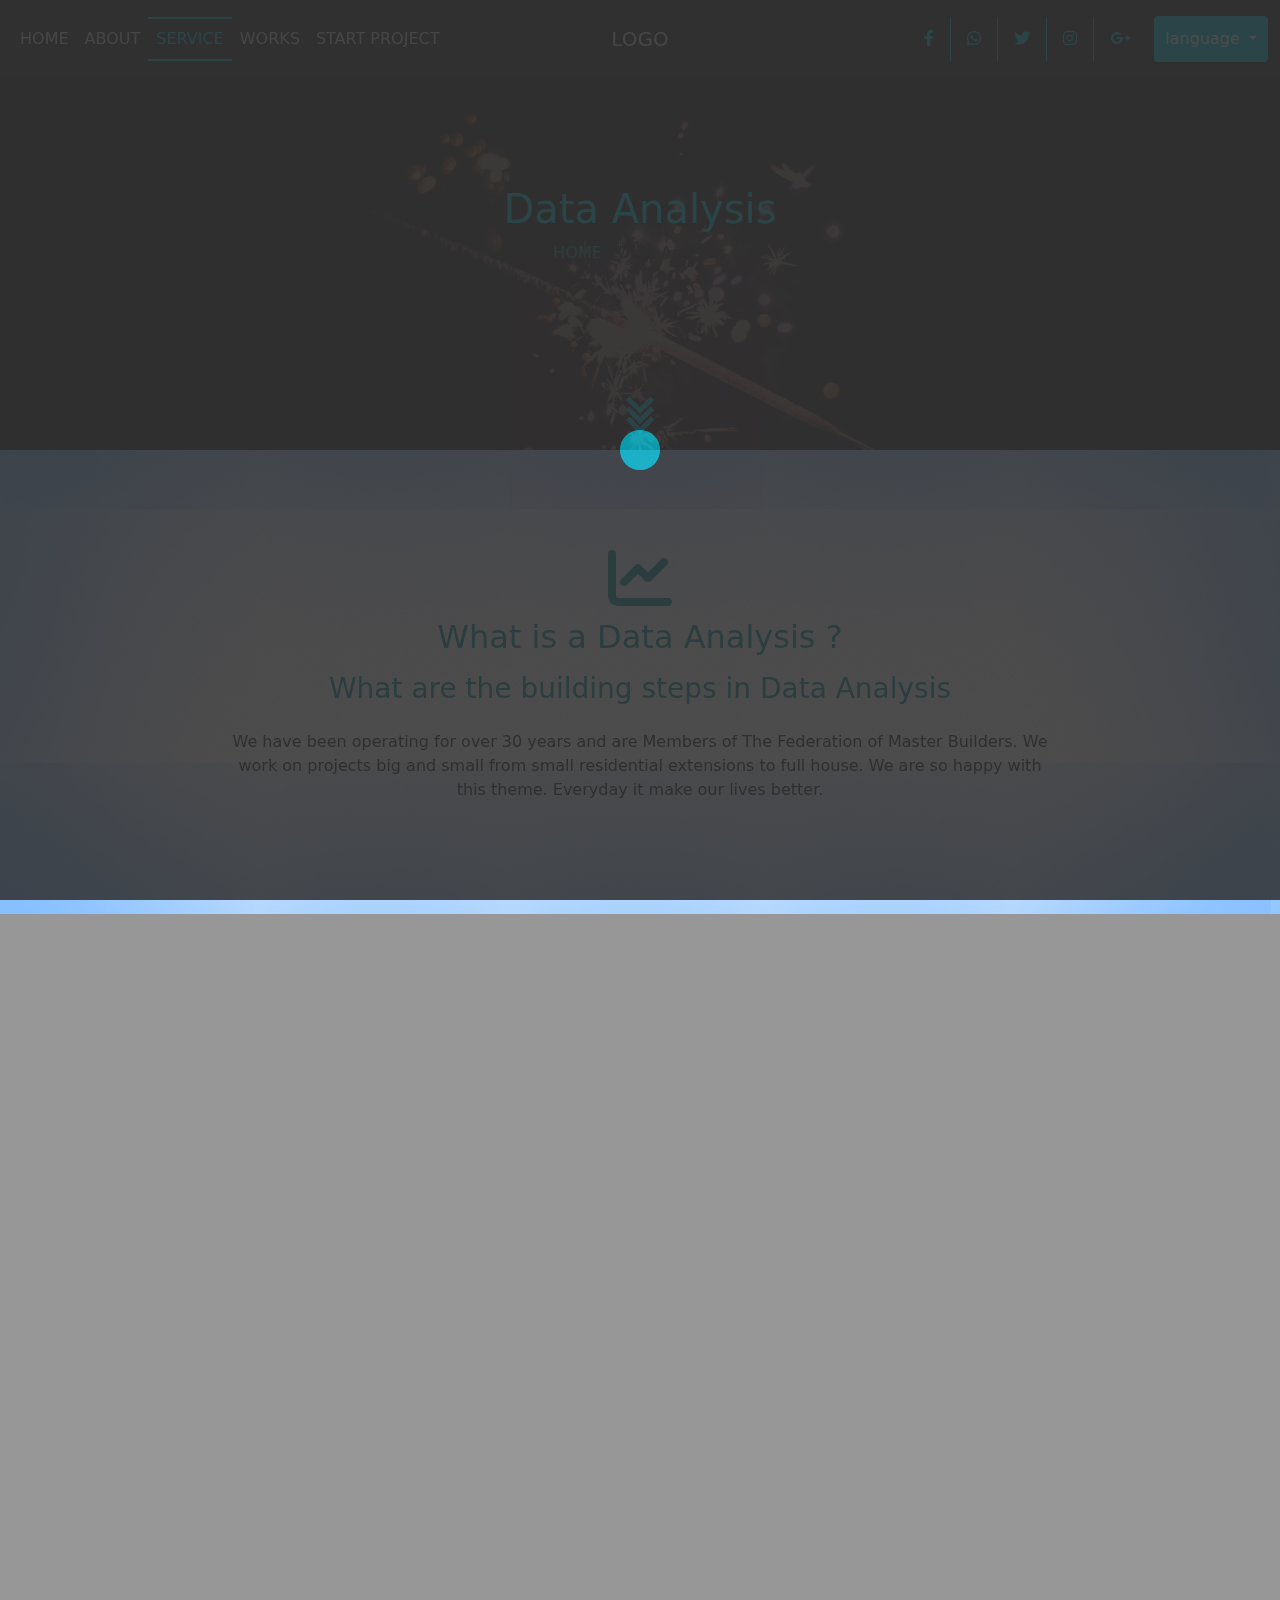
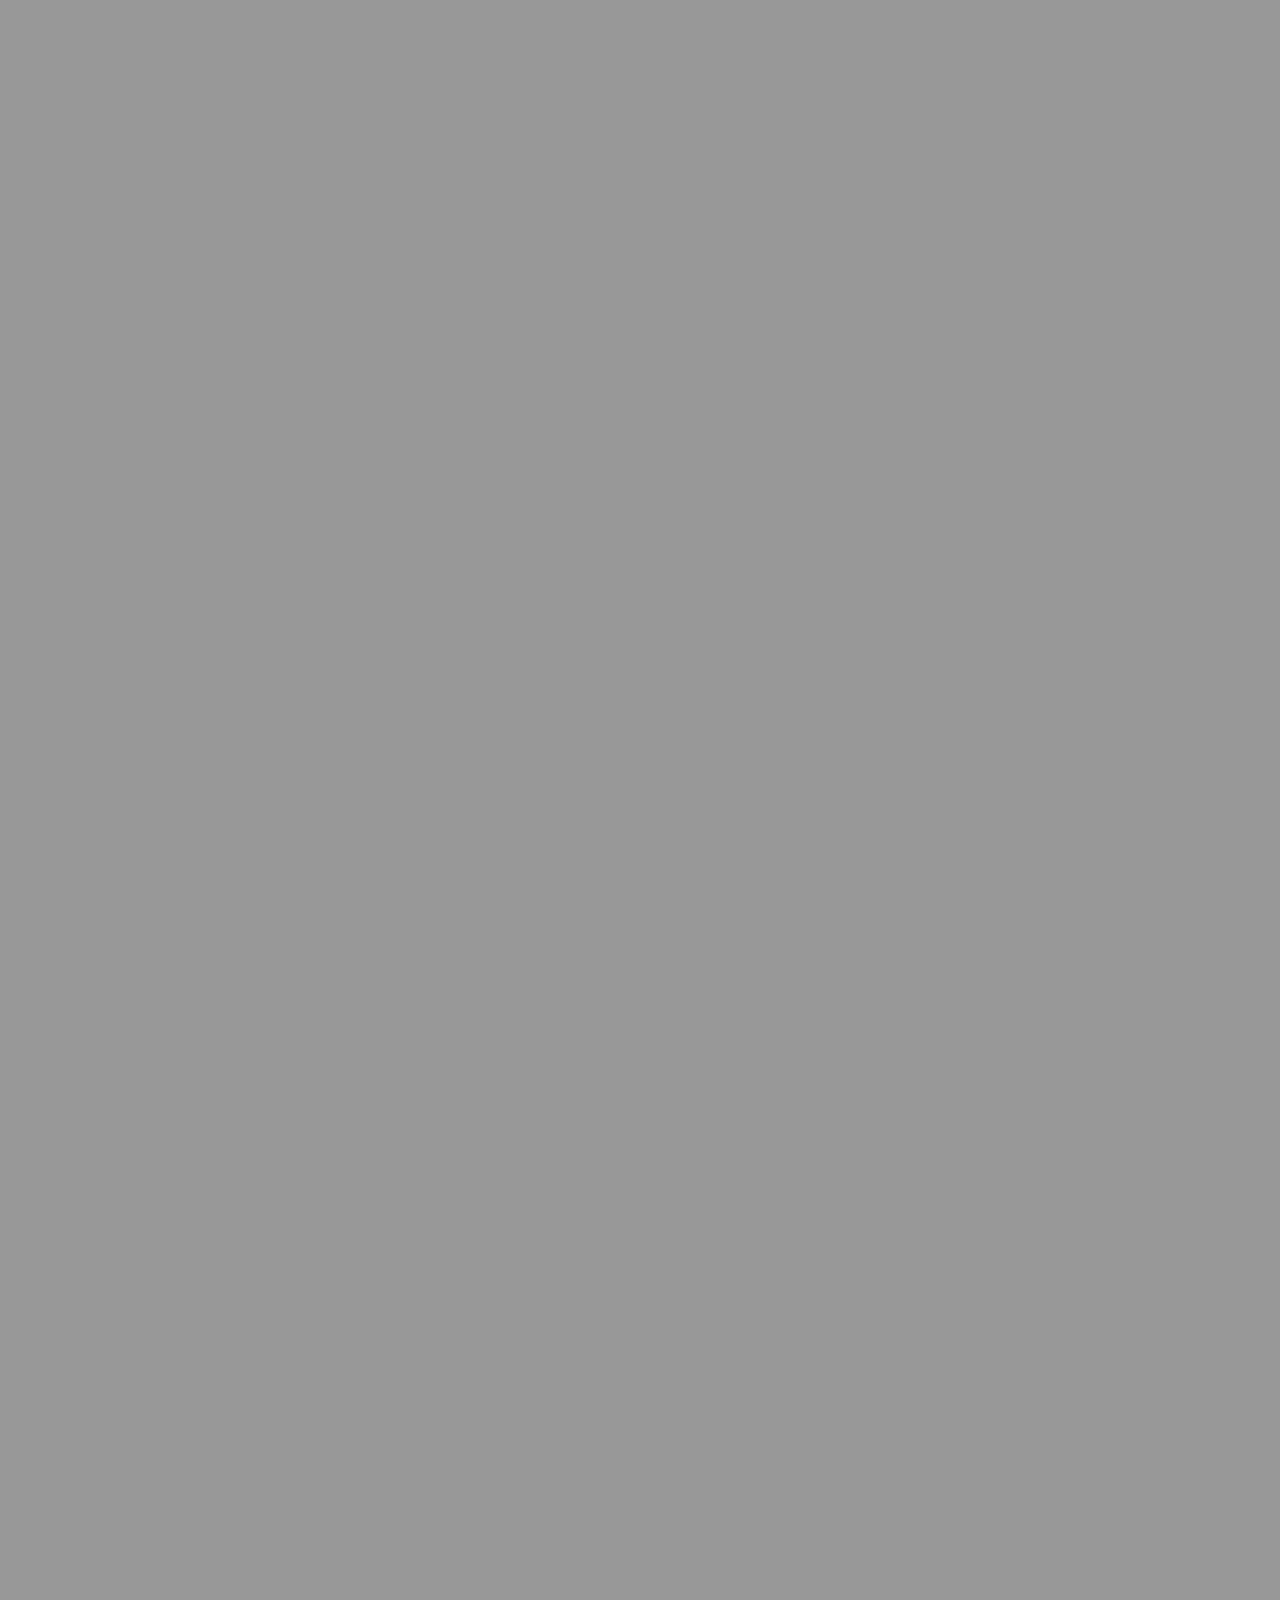
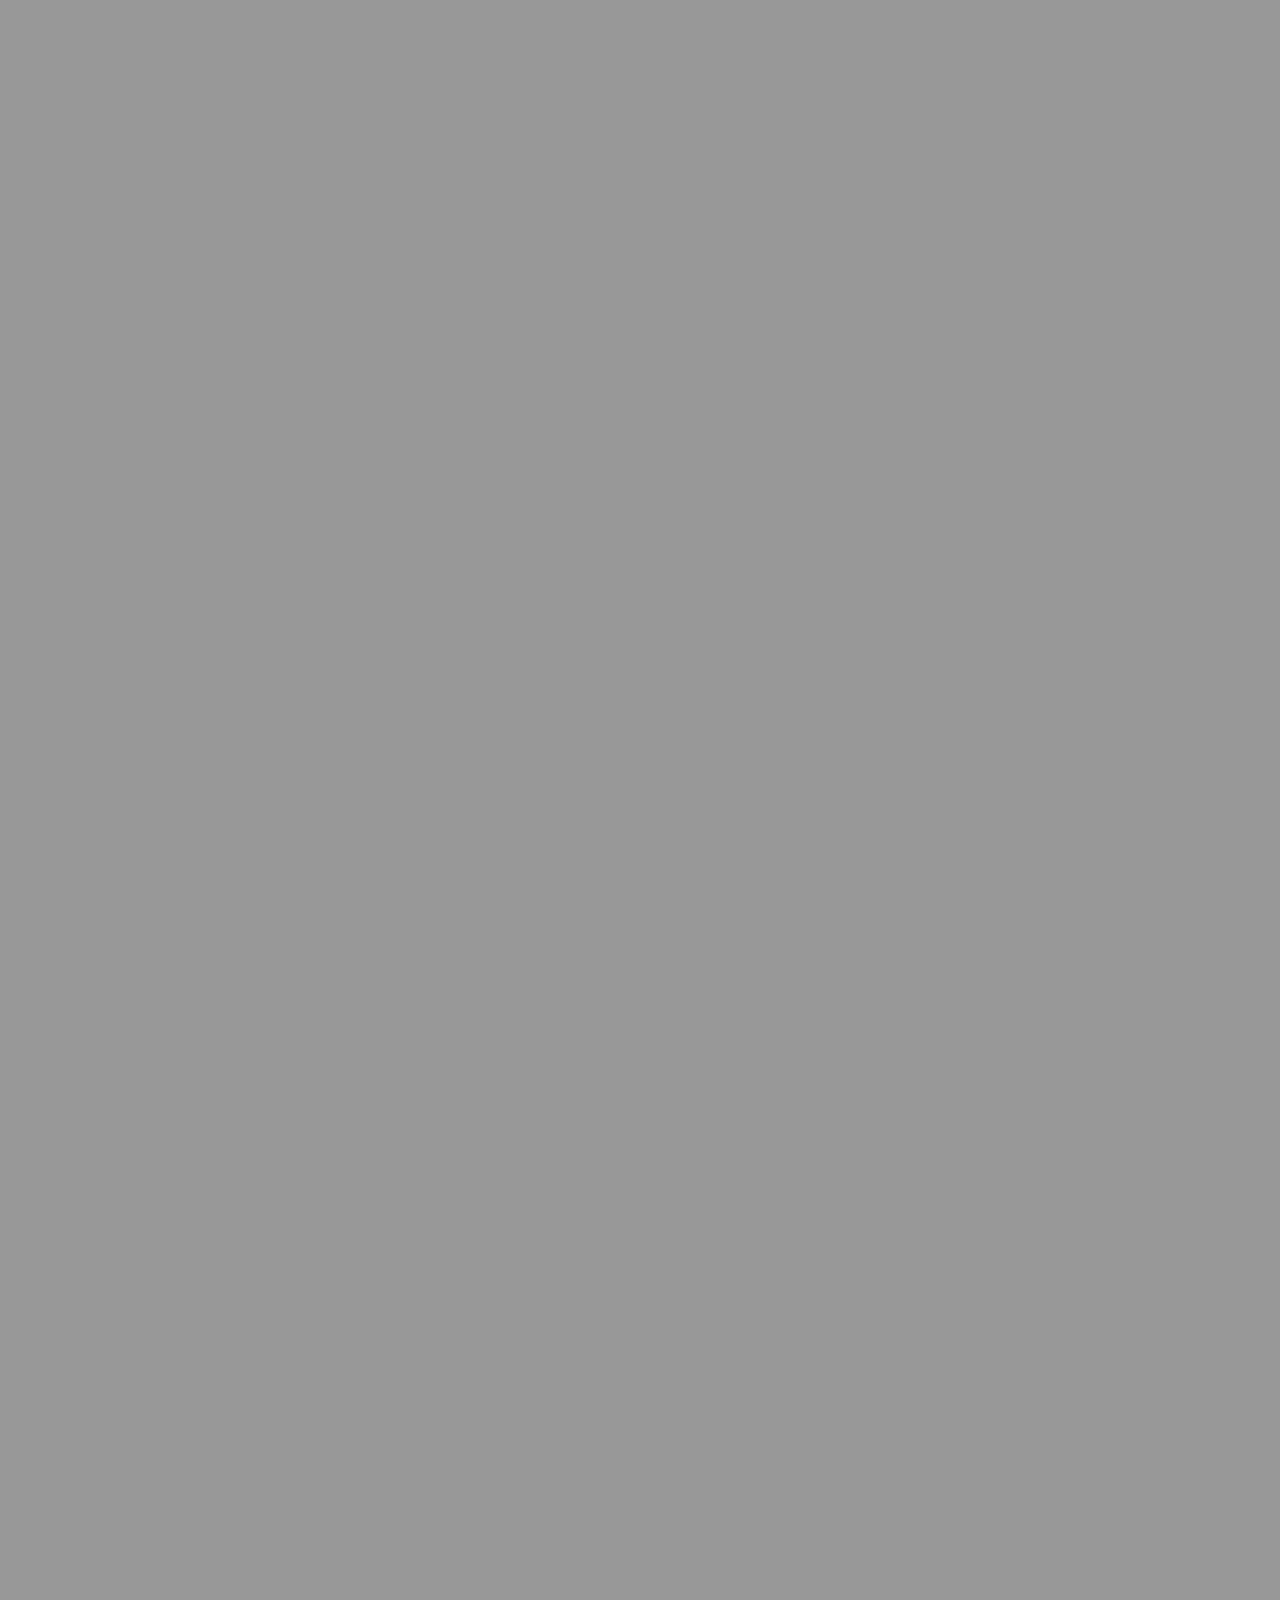
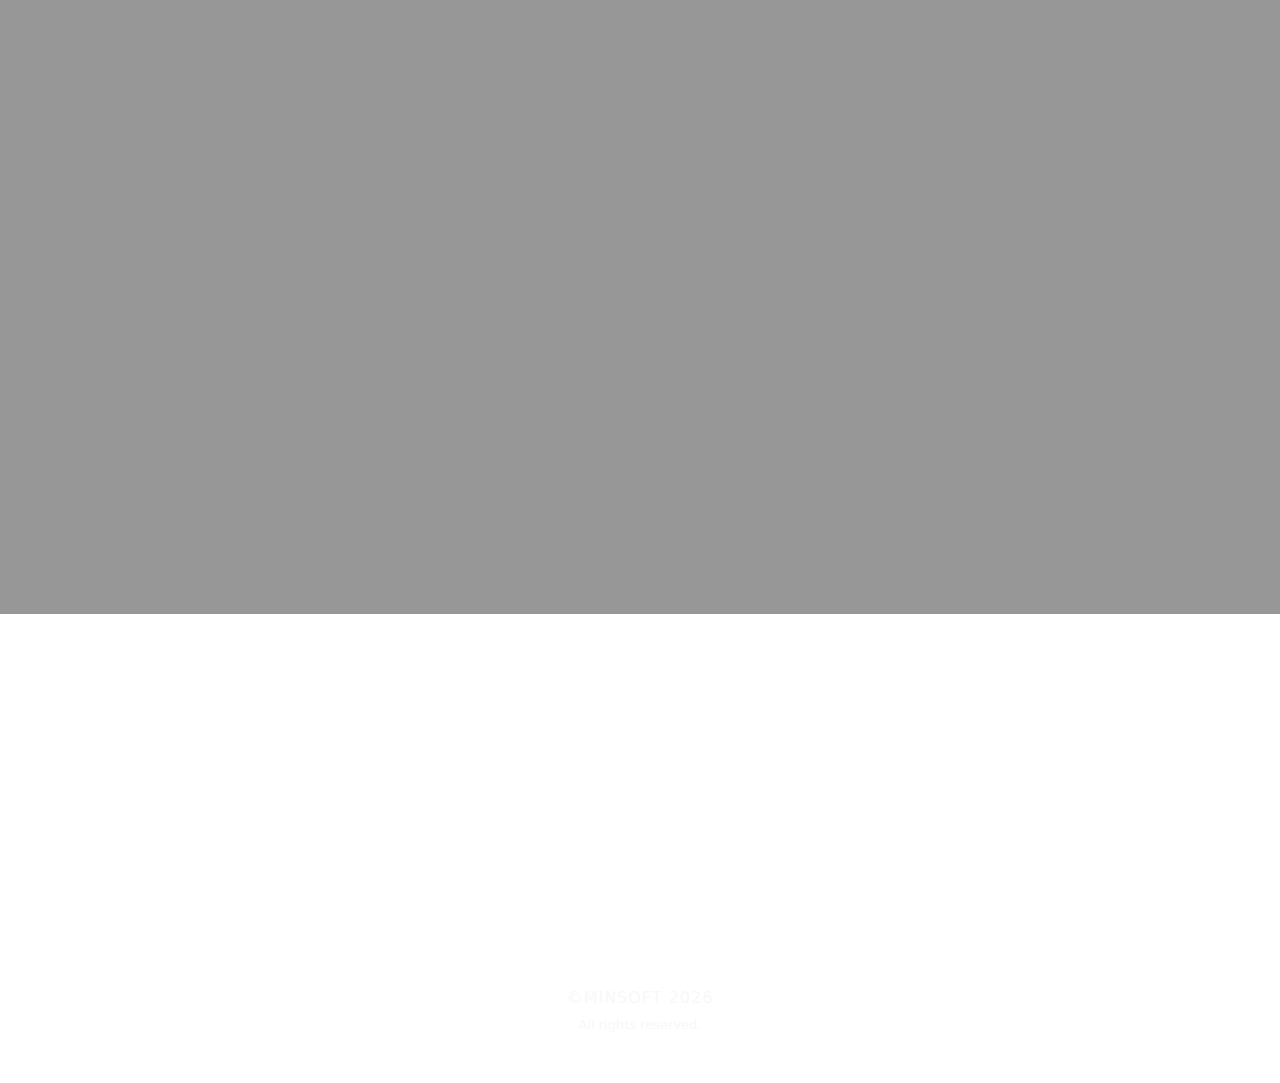
<file: Data-Analysis.html>
<!DOCTYPE html>
<html>

<head>
    <title>minysoft</title>
    <link rel="icon" href="img/wats.jpg" type="">

    <meta name="description" content="web design And web development">
    <meta name="keywords" content="web design , web development">
    <meta name="author" content="loz">
    <meta http-equiv="content-Type" content="text/html;charset=UTF-8">
    <meta name="viewport" content="width=device-width, initial-scale=1.0">

    <link rel="stylesheet" href="css/bootstrap.min.css">
    <link rel="stylesheet" href="css/all.min.css">

    <link rel="stylesheet" href="css/owl.theme.default.css">
    <link rel="stylesheet" href="css/owl.carousel.css">

    <!-- Animate -->
    <link href="https://unpkg.com/aos@2.3.1/dist/aos.css" rel="stylesheet">

    <!-- <link rel="stylesheet" href="css-Arabic/style.css"> -->
    <link rel="stylesheet" href="css/style.css">
</head>

<body>
    <!-- =================================================================================================================================== -->
    <!-- loading  -->
    <Section id="loading" class="  justify-content-center align-items-center">
        <div class="spinner">
            <div class="double-bounce1"></div>
            <div class="double-bounce2"></div>
        </div>
    </Section>
    <!-- =================================================================================================================================== -->

    <!-- =================================================================================================================================== -->
    <!-- Arrow Top Link -->
    <section>
        <div class="Arrow-Top-scroll">
            <i class="fa-solid fa-chevron-up"></i>
        </div>
    </section>
    <!-- =================================================================================================================================== -->

    <!-- =================================================================================================================================== -->
    <nav class="navbar navbar-expand-lg  fixed-top box-nav-all">
        <div class="container-fluid">
            <div class="mun-align">
                <button class="maunn" type="button" data-bs-toggle="collapse" data-bs-target="#navbarSupportedContent"
                    aria-controls="navbarSupportedContent" aria-expanded="false" aria-label="Toggle navigation">
                    <span></span>
                    <span></span>
                    <span></span>
                </button>
            </div>
            <div class="collapse navbar-collapse" id="navbarSupportedContent">
                <ul class="navbar-nav m-auto-nav1 mb-2 mb-lg-0">
                    <li class="nav-item">
                        <a class="nav-link" aria-current="page" href="index.html">Home</a>
                    </li>
                    <li class="nav-item">
                        <a class="nav-link " aria-current="page" href="About.html">About</a>
                    </li>
                    <li class="nav-item">
                        <a class="nav-link  active-nav" aria-current="page" href="Service.html">service</a>
                    </li>
                    <li class="nav-item">
                        <a class="nav-link " aria-current="page" href="Works.html">Works</a>
                    </li>
                    <li class="nav-item">
                        <a class="nav-link " aria-current="page" href="Start-Project.html">Start Project</a>
                    </li>
                </ul>
            </div>
            <a class="navbar-brand text-center" href="#">logo</a>
            <div class="collapse navbar-collapse" id="navbarSupportedContent2">
                <ul class="navbar-nav m-auto-nav2 mb-2 mb-lg-0">
                    <li class="nav-item">
                        <a class="nav-link midea-link" aria-current="page" href="#"><i
                                class="fa-brands fa-facebook-f"></i></a>
                    </li>
                    <li class="nav-item border-lift-nav mx-2"> </li>
                    <li class="nav-item">
                        <a class="nav-link midea-link" aria-current="page" href="#"><i
                                class="fa-brands fa-whatsapp"></i></a>
                    </li>
                    <li class="nav-item border-lift-nav  mx-2"> </li>
                    <li class="nav-item">
                        <a class="nav-link midea-link" aria-current="page" href="#"><i
                                class="fa-brands fa-twitter"></i></a>
                    </li>
                    <li class="nav-item border-lift-nav  mx-2"> </li>
                    <li class="nav-item">
                        <a class="nav-link midea-link" aria-current="page" href="#"><i
                                class="fa-brands fa-instagram"></i></a>
                    </li>
                    <li class="nav-item border-lift-nav  mx-2"> </li>
                    <li class="nav-item">
                        <a class="nav-link midea-link" aria-current="page" href="#"><i
                                class="fa-brands fa-google-plus-g"></i></a>
                    </li>
                </ul>
            </div>
            <div>
                <div class="dropdown dropdown-nav-language">
                    <button class=" btn-dropdown  dropdown-toggle" type="button" id="dropdownMenuButton1"
                        data-bs-toggle="dropdown" aria-expanded="false">
                        language
                    </button>
                    <ul class="dropdown-menu" aria-labelledby="dropdownMenuButton1">
                        <li><a class="dropdown-item" href="#">Arabic</a></li>
                        <li><a class="dropdown-item" href="#">Einglish</a></li>
                    </ul>
                </div>
            </div>
        </div>
    </nav>
    <!-- =================================================================================================================================== -->

    <!-- =================================================================================================================================== -->
    <header class="header-AboutUs position-relative">

        <img src="images/header/bg-image-29.jpg" alt="">
        <div class="rier"></div>


        <div class="box-header-ABOUT text-center">
            <div>
                <h1 data-aos="zoom-in" data-aos-duration="2000">Data Analysis</h1>
                <span><a data-aos="fade-left" data-aos-duration="2000" href="index.html">HOME </a> <span
                        data-aos="fade-right" data-aos-duration="2000"> / Data Analysis</span>
            </div>
        </div>

        <div class="arrow-AboutUs">
            <span></span>
            <span></span>
            <span></span>
        </div>
    </header>
    <!-- =================================================================================================================================== -->

    <!-- =================================================================================================================================== -->
    <section>
        <div class="Who-we-are section section2">
            <div class=" py-5 box-shadow-web-Development">
                <div class="container ">
                    <div class="d-flex justify-content-center align-items-center text-center py-5">
                        <div>
                            <div>
                                <div class="wpb_wrapper_conte3">
                                    <div>
                                        <i data-aos="fade-down" data-aos-duration="2000"
                                            class="fa-solid fa-chart-line"></i>
                                        <h2 data-aos="fade-right" data-aos-duration="2000" class="py-2 color-sublime">
                                            What is a Data Analysis ?</h2>
                                        <h3 data-aos="fade-left" data-aos-duration="2000" class="color-sublime">What are
                                            the building steps in Data Analysis </h3>
                                        <p data-aos="fade-up" data-aos-duration="2000" class="py-3">We have been
                                            operating for over 30 years and are Members of
                                            The
                                            Federation of Master
                                            Builders.
                                            We work on projects big and small from small residential extensions to full
                                            house.
                                            We are so happy with this theme.
                                            Everyday it make our lives better.
                                        </p>
                                    </div>
                                </div>
                            </div>
                        </div>
                    </div>
                </div>
            </div>
        </div>
    </section>
    <!-- =================================================================================================================================== -->

    <!-- =================================================================================================================================== -->
    <section>
        <div class="bg-img-Data-Analysis1" style="background-image: url('images/header/bg.jpg');">
            <div class="layer">
                <div class="d-flex justify-content-center align-items-center text-center h-100 ">
                    <div class="container">
                        <div>
                            <h2 data-aos="fade-down" data-aos-duration="2000">Data Analysis</h2>
                            <p data-aos="fade-up" data-aos-duration="2000">Lorem ipsum dolor sit, amet consectetur
                                adipisicing elit. Asperiores, nesciunt! </p>
                        </div>
                    </div>
                </div>
            </div>

        </div>
    </section>
    <!-- =================================================================================================================================== -->

    <!-- =================================================================================================================================== -->
    <section>
        <div class="bg-img-Data-Analysis2" style="background-image: url('images/header/1.jpg');">
            <div class="layer">
                <div class="d-flex justify-content-center align-items-center text-center h-100 ">
                    <div class="container">
                        <div>
                            <h2 data-aos="fade-down" data-aos-duration="2000">Data Analysis</h2>
                            <p data-aos="fade-up" data-aos-duration="2000">Lorem ipsum dolor sit, amet consectetur
                                adipisicing elit. Asperiores, nesciunt! </p>
                        </div>
                    </div>
                </div>
            </div>

        </div>
    </section>
    <!-- =================================================================================================================================== -->

    <!-- =================================================================================================================================== -->
    <section>
        <div class="bg-img-Data-Analysis3" style="background-image: url('images/header/4.jpg');">
            <div class="layer">
                <div class="d-flex justify-content-center align-items-center text-center h-100 ">
                    <div class="container">
                        <div>
                            <h2 data-aos="fade-down" data-aos-duration="2000">Data Analysis</h2>
                            <p data-aos="fade-up" data-aos-duration="2000">Lorem ipsum dolor sit, amet consectetur
                                adipisicing elit. Asperiores, nesciunt! </p>
                        </div>
                    </div>
                </div>
            </div>

        </div>
    </section>
    <!-- =================================================================================================================================== -->

    <!-- =================================================================================================================================== -->
    <section>
        <div class="bg-img-Data-Analysis4" style="background-image: url('images/header/bg-image-29.jpg');">
            <div class="layer">
                <div class="d-flex justify-content-center align-items-center text-center h-100 ">
                    <div class="container">
                        <div>
                            <h2 data-aos="fade-down" data-aos-duration="2000">Data Analysis</h2>
                            <p data-aos="fade-up" data-aos-duration="2000"> Lorem ipsum dolor sit, amet consectetur
                                adipisicing elit. Asperiores, nesciunt! </p>
                        </div>
                    </div>
                </div>
            </div>

        </div>
    </section>
    <!-- =================================================================================================================================== -->

    <!-- =================================================================================================================================== -->
    <section>
        <div class="bg-img-Data-Analysis5" style="background-image: url('images/header/header-index.jpg');">
            <div class="layer">
                <div class="d-flex justify-content-center align-items-center text-center h-100 ">
                    <div class="container">
                        <div>
                            <h2 data-aos="fade-down" data-aos-duration="2000">Data Analysis</h2>
                            <p data-aos="fade-up" data-aos-duration="2000">Lorem ipsum dolor sit, amet consectetur
                                adipisicing elit. Asperiores, nesciunt! </p>
                        </div>
                    </div>
                </div>
            </div>

        </div>
    </section>
    <!-- =================================================================================================================================== -->

    <!-- =================================================================================================================================== -->
    <footer>
        <div class="section-Contact" style="background-image:url(images/bg/2.jpg);">
            <div class="container ">
                <div class="py-5">
                    <div class=" text-center">
                        <h2 data-aos="fade-left" data-aos-duration="2000" class="section-title large">start now</h2>
                        <h3 data-aos="fade-right" data-aos-duration="2000">What do you need</h3>
                        <h2 data-aos="fade-left" data-aos-duration="2000" class="section-heading uppercase strong">Tell
                            us what you have in mind.</h2>
                        <p data-aos="fade-right" data-aos-duration="2000">We are an international team programmers,
                            engineers, designers and writers We are an
                            international team of programmers, engineers, designers and writers
                            We have a passion for all technology business as we develop ourselves every day for a better
                            future</p>
                        <div data-aos="fade-right" data-aos-duration="2000" class="section-text white mb-50 mb-xs-30"
                            style="margin-bottom: 30px;">
                            Ready to put together a team from our large network so that we can fit your project/product.
                        </div>
                        <div data-aos="fade-left" data-aos-duration="2000" class="local-scroll">
                            <a href="Start-Project.html" class="a-style " target="_blank">Start A Project</a>
                        </div>
                        <div class="footer-text pt-5">
                            <!-- Copyright -->
                            <div class="footer-copy">
                                <a>©minsoft
                                    <script>document.write(new Date().getFullYear())</script>
                                </a>
                            </div>
                            <!-- End Copyright -->
                            <div  class="footer-made">
                                All rights reserved.
                            </div>
                        </div>
                    </div>
                </div>
            </div>
        </div>
    </footer>
    <!-- =================================================================================================================================== -->

    <!-- =================================================================================================================================== -->
    <script src="js/jquery-3.6.0.min.js"></script>
    <script src="js/bootstrap.min.js"></script>
    <script src="js/owl.carousel.js"></script>
    <script src="js/jquery.vide.js"></script>
    <!-- Animate -->
    <script src="https://unpkg.com/aos@2.3.1/dist/aos.js"></script>
    <!-- <script src="js-Arabic/script.js"></script> -->
    <script src="js/script.js"></script>
    <!-- =================================================================================================================================== -->

</body>

</html>
</file>
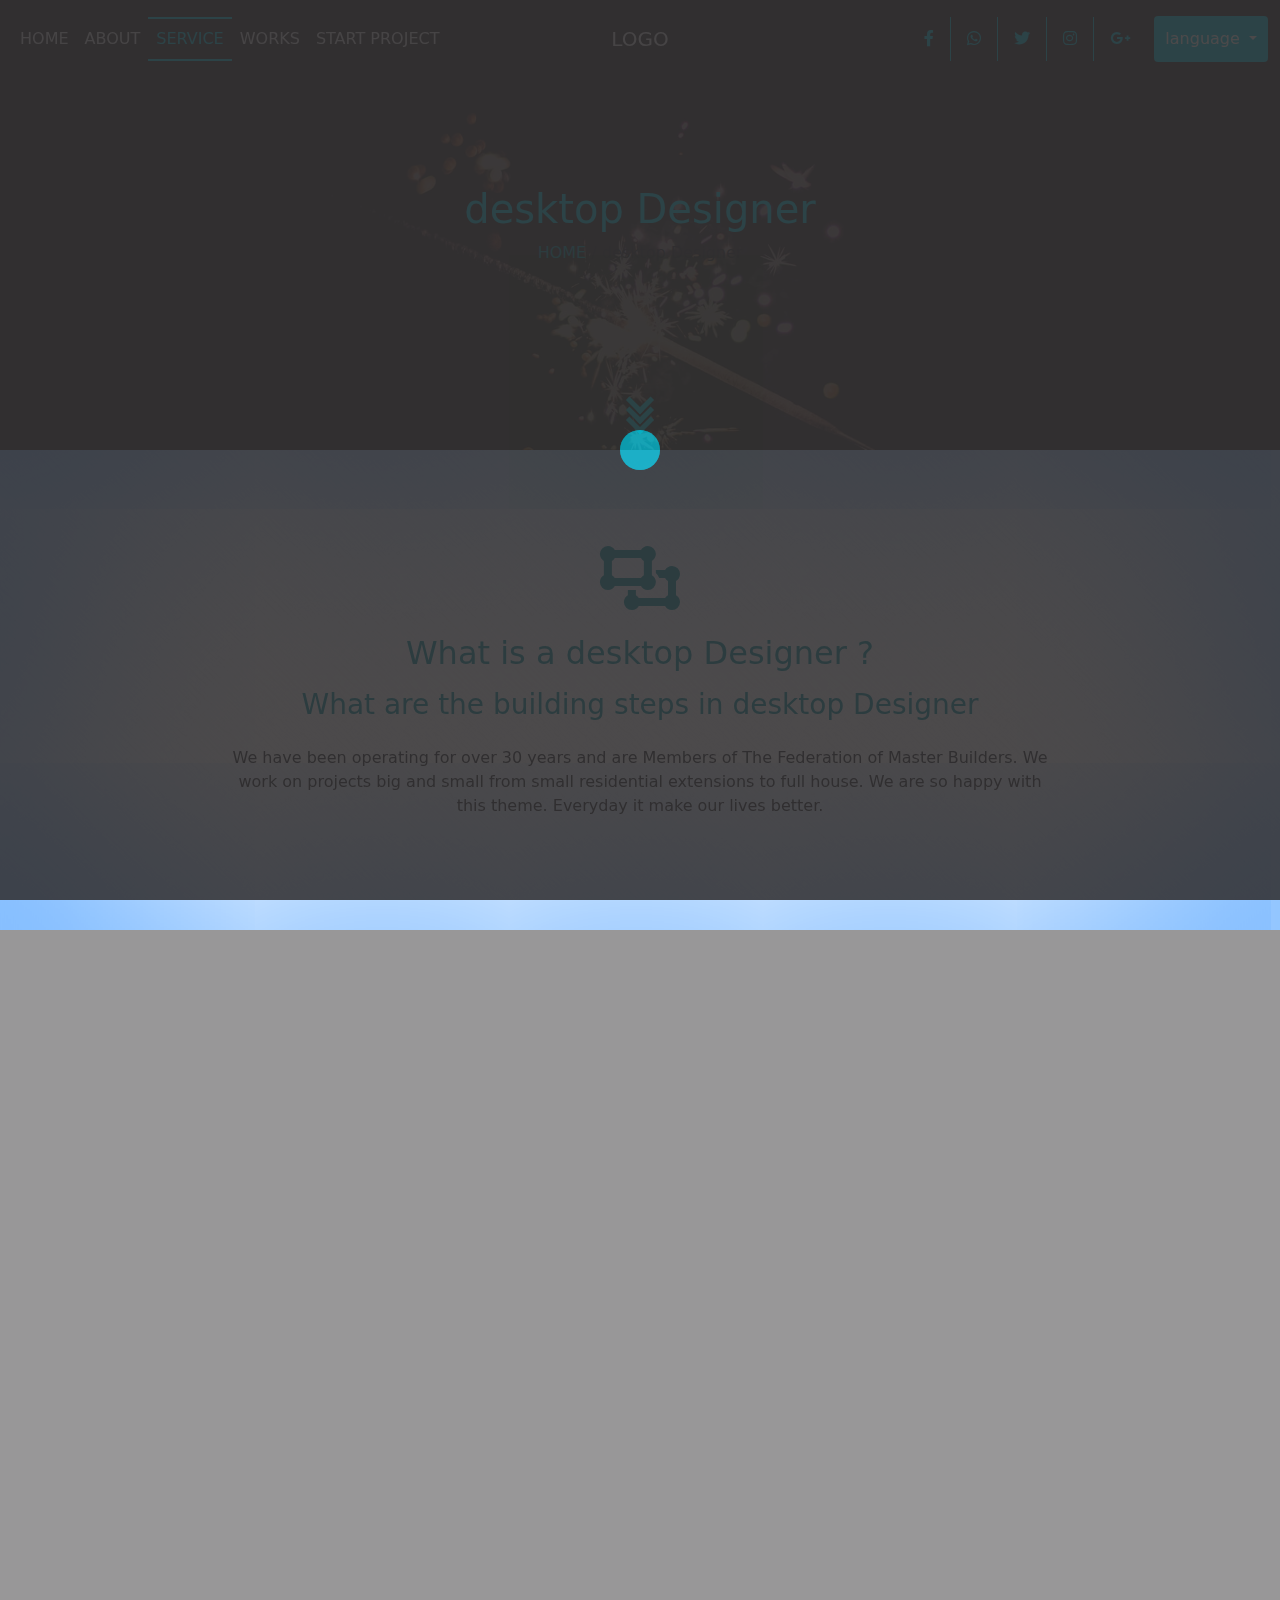
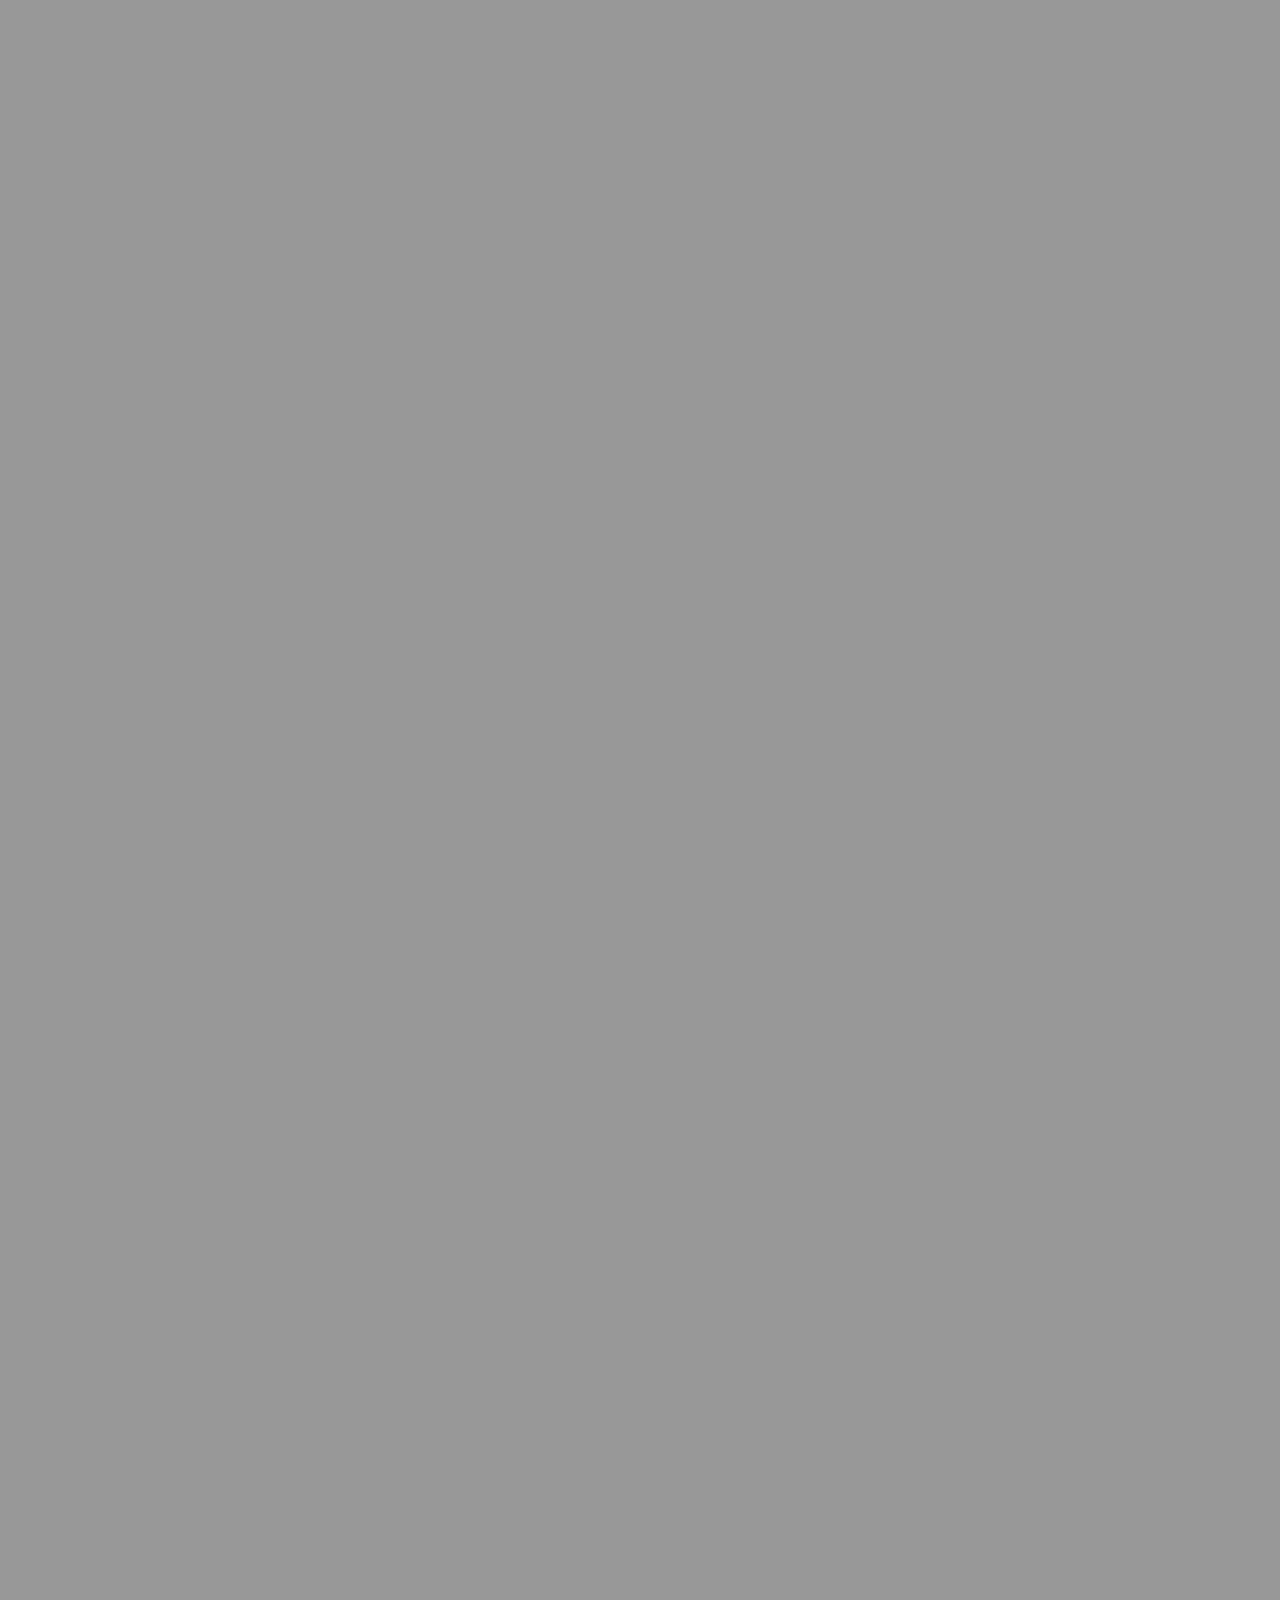
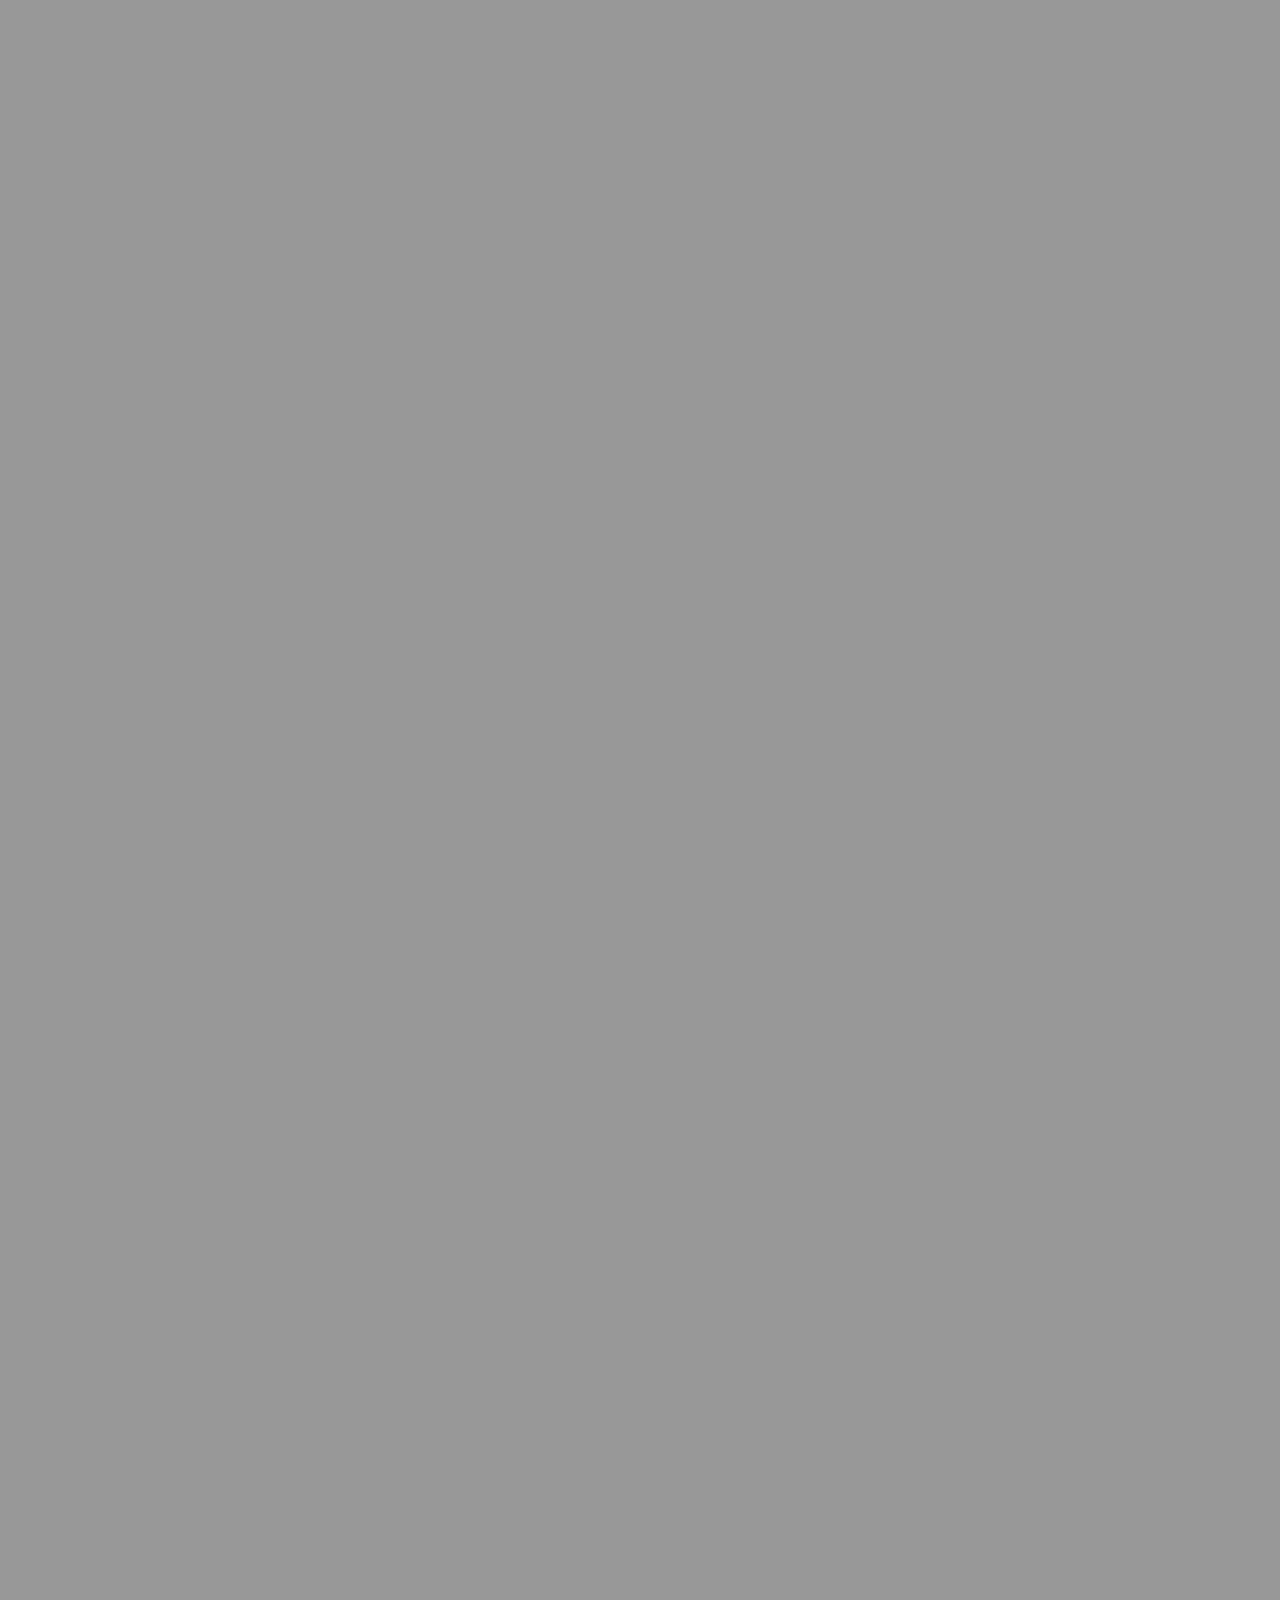
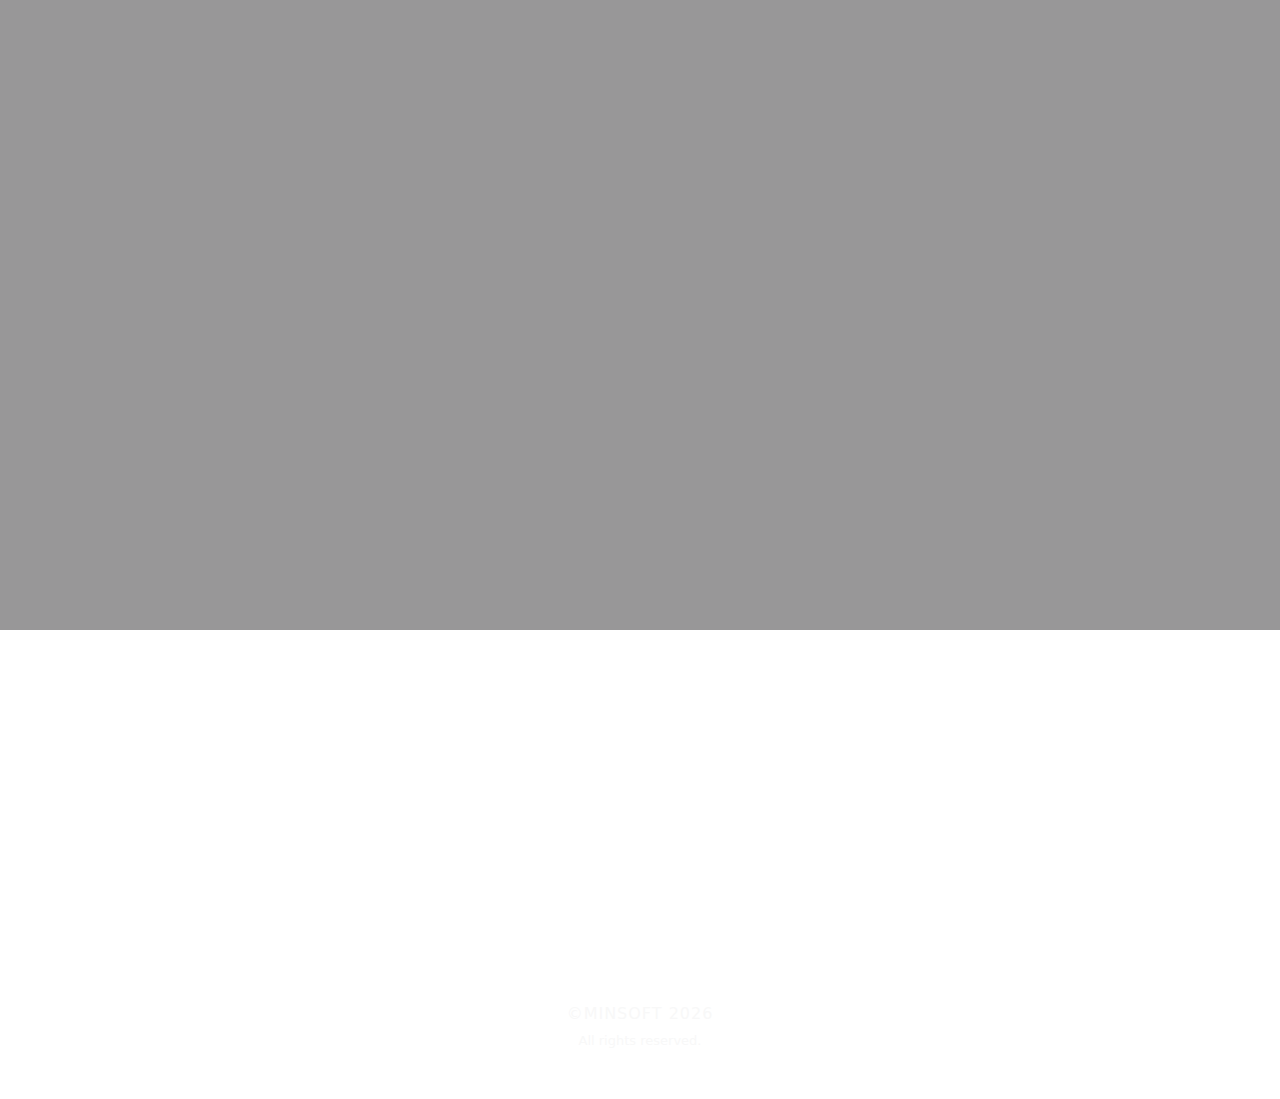
<file: desktop-Designer.html>
<!DOCTYPE html>
<html>

<head>
    <title>minysoft</title>
    <link rel="icon" href="img/wats.jpg" type="">

    <meta name="description" content="web design And web development">
    <meta name="keywords" content="web design , web development">
    <meta name="author" content="loz">
    <meta http-equiv="content-Type" content="text/html;charset=UTF-8">
    <meta name="viewport" content="width=device-width, initial-scale=1.0">

    <link rel="stylesheet" href="css/bootstrap.min.css">
    <link rel="stylesheet" href="css/all.min.css">

    <link rel="stylesheet" href="css/owl.theme.default.css">
    <link rel="stylesheet" href="css/owl.carousel.css">

    <!-- Animate -->
    <link href="https://unpkg.com/aos@2.3.1/dist/aos.css" rel="stylesheet">

    <!-- <link rel="stylesheet" href="css-Arabic/style.css"> -->
    <link rel="stylesheet" href="css/style.css">
</head>

<body>
    <!-- =================================================================================================================================== -->
    <!-- loading  -->
    <Section id="loading" class="  justify-content-center align-items-center">
        <div class="spinner">
            <div class="double-bounce1"></div>
            <div class="double-bounce2"></div>
        </div>
    </Section>
    <!-- =================================================================================================================================== -->

    <!-- =================================================================================================================================== -->
    <!-- Arrow Top Link -->
    <section>
        <div class="Arrow-Top-scroll">
            <i class="fa-solid fa-chevron-up"></i>
        </div>
    </section>
    <!-- =================================================================================================================================== -->

    <!-- =================================================================================================================================== -->
    <nav class="navbar navbar-expand-lg  fixed-top box-nav-all">
        <div class="container-fluid">

            <div class="mun-align">
                <button class="maunn" type="button" data-bs-toggle="collapse" data-bs-target="#navbarSupportedContent"
                    aria-controls="navbarSupportedContent" aria-expanded="false" aria-label="Toggle navigation">
                    <span></span>
                    <span></span>
                    <span></span>
                </button>
            </div>


            <div class="collapse navbar-collapse" id="navbarSupportedContent">
                <ul class="navbar-nav m-auto-nav1 mb-2 mb-lg-0">
                    <li class="nav-item">
                        <a class="nav-link" aria-current="page" href="index.html">Home</a>
                    </li>

                    <li class="nav-item">
                        <a class="nav-link " aria-current="page" href="About.html">About</a>
                    </li>
                    <li class="nav-item">
                        <a class="nav-link  active-nav" aria-current="page" href="Service.html">service</a>
                    </li>

                    <li class="nav-item">
                        <a class="nav-link " aria-current="page" href="Works.html">Works</a>
                    </li>
                    <li class="nav-item">
                        <a class="nav-link " aria-current="page" href="Start-Project.html">Start Project</a>
                    </li>
                </ul>
            </div>
            <a class="navbar-brand text-center" href="#">logo</a>

            <div class="collapse navbar-collapse" id="navbarSupportedContent2">
                <ul class="navbar-nav m-auto-nav2 mb-2 mb-lg-0">
                    <li class="nav-item">
                        <a class="nav-link midea-link" aria-current="page" href="#"><i
                                class="fa-brands fa-facebook-f"></i></a>
                    </li>

                    <li class="nav-item border-lift-nav mx-2"> </li>
                    <li class="nav-item">
                        <a class="nav-link midea-link" aria-current="page" href="#"><i
                                class="fa-brands fa-whatsapp"></i></a>
                    </li>
                    <li class="nav-item border-lift-nav  mx-2"> </li>

                    <li class="nav-item">
                        <a class="nav-link midea-link" aria-current="page" href="#"><i
                                class="fa-brands fa-twitter"></i></a>
                    </li>
                    <li class="nav-item border-lift-nav  mx-2"> </li>


                    <li class="nav-item">
                        <a class="nav-link midea-link" aria-current="page" href="#"><i
                                class="fa-brands fa-instagram"></i></a>
                    </li>
                    <li class="nav-item border-lift-nav  mx-2"> </li>

                    <li class="nav-item">
                        <a class="nav-link midea-link" aria-current="page" href="#"><i
                                class="fa-brands fa-google-plus-g"></i></a>
                    </li>
                </ul>
            </div>
            <div>
                <div class="dropdown dropdown-nav-language">
                    <button class=" btn-dropdown  dropdown-toggle" type="button" id="dropdownMenuButton1"
                        data-bs-toggle="dropdown" aria-expanded="false">
                        language
                    </button>
                    <ul class="dropdown-menu" aria-labelledby="dropdownMenuButton1">
                        <li><a class="dropdown-item" href="#">Arabic</a></li>
                        <li><a class="dropdown-item" href="#">Einglish</a></li>
                    </ul>
                </div>
            </div>
        </div>
    </nav>
    <!-- =================================================================================================================================== -->

    <!-- =================================================================================================================================== -->
    <header class="header-AboutUs position-relative">

        <img src="images/header/bg-image-29.jpg" alt="">
        <div class="rier"></div>


        <div class="box-header-ABOUT text-center">
            <div>
                <h1 data-aos="zoom-in" data-aos-duration="2000">desktop Designer</h1>
                <span><a data-aos="fade-left" data-aos-duration="2000" href="index.html">HOME </a> <span
                        data-aos="fade-right" data-aos-duration="2000"> / desktop Designer</span>
            </div>
        </div>

        <div class="arrow-AboutUs">
            <span></span>
            <span></span>
            <span></span>
        </div>
    </header>
    <!-- =================================================================================================================================== -->

    <!-- =================================================================================================================================== -->
    <section>
        <div class="Who-we-are section section2">
            <div class=" py-5 box-shadow-web-Development">
                <div class="container ">
                    <div class="d-flex justify-content-center align-items-center text-center py-5">
                        <div>
                            <div>
                                <div class="wpb_wrapper_conte3">
                                    <div>

                                        <i data-aos="fade-down" data-aos-duration="2000"
                                            class="fa-solid fa-object-ungroup pb-3"></i>

                                        <h2 data-aos="fade-right" data-aos-duration="2000" class="py-2 color-sublime">
                                            What is a desktop Designer ?</h2>
                                        <h3 data-aos="fade-left" data-aos-duration="2000" class="color-sublime">What are
                                            the building steps in desktop Designer </h3>
                                        <p data-aos="fade-up" data-aos-duration="2000" class="py-3">We have been
                                            operating for over 30 years and are Members of
                                            The
                                            Federation of Master
                                            Builders.
                                            We work on projects big and small from small residential extensions to full
                                            house.
                                            We are so happy with this theme.
                                            Everyday it make our lives better.
                                        </p>
                                    </div>
                                </div>
                            </div>
                        </div>
                    </div>
                </div>
            </div>
        </div>
    </section>
    <!-- =================================================================================================================================== -->

    <!-- =================================================================================================================================== -->
    <section>
        <div class="bg-img-desktop-Designer1" style="background-image: url('images/header/bg.jpg');">
            <div class="layer">
                <div class="d-flex justify-content-center align-items-center text-center h-100 ">
                    <div class="container">
                        <div>
                            <h2 data-aos="fade-down" data-aos-duration="2000">desktop Designer</h2>
                            <p data-aos="fade-up" data-aos-duration="2000">Lorem ipsum dolor sit, amet consectetur
                                adipisicing elit. Asperiores, nesciunt! </p>
                        </div>
                    </div>
                </div>
            </div>
        </div>
    </section>
    <!-- =================================================================================================================================== -->

    <!-- =================================================================================================================================== -->
    <section>
        <div class="bg-img-desktop-Designer2" style="background-image: url('images/header/1.jpg');">
            <div class="layer">
                <div class="d-flex justify-content-center align-items-center text-center h-100 ">
                    <div class="container">
                        <div>
                            <h2 data-aos="fade-down" data-aos-duration="2000">desktop Designer</h2>
                            <p data-aos="fade-up" data-aos-duration="2000">Lorem ipsum dolor sit, amet consectetur
                                adipisicing elit. Asperiores, nesciunt! </p>
                        </div>
                    </div>
                </div>
            </div>
        </div>
    </section>
    <!-- =================================================================================================================================== -->

    <!-- =================================================================================================================================== -->
    <section>
        <div class="bg-img-desktop-Designer3" style="background-image: url('images/header/4.jpg');">
            <div class="layer">
                <div class="d-flex justify-content-center align-items-center text-center h-100 ">
                    <div class="container">
                        <div>
                            <h2 data-aos="fade-down" data-aos-duration="2000">desktop Designer</h2>
                            <p data-aos="fade-up" data-aos-duration="2000">Lorem ipsum dolor sit, amet consectetur
                                adipisicing elit. Asperiores, nesciunt! </p>
                        </div>
                    </div>
                </div>
            </div>

        </div>
    </section>
    <!-- =================================================================================================================================== -->

    <!-- =================================================================================================================================== -->
    <section>
        <div class="bg-img-desktop-Designer4" style="background-image: url('images/header/bg-image-29.jpg');">
            <div class="layer">
                <div class="d-flex justify-content-center align-items-center text-center h-100 ">
                    <div class="container">
                        <div>
                            <h2 data-aos="fade-down" data-aos-duration="2000">desktop Designer</h2>
                            <p data-aos="fade-up" data-aos-duration="2000">Lorem ipsum dolor sit, amet consectetur
                                adipisicing elit. Asperiores, nesciunt! </p>
                        </div>
                    </div>
                </div>
            </div>

        </div>
    </section>
    <!-- =================================================================================================================================== -->

    <!-- =================================================================================================================================== -->
    <section>
        <div class="bg-img-desktop-Designer5" style="background-image: url('images/header/header-index.jpg');">
            <div class="layer">
                <div class="d-flex justify-content-center align-items-center text-center h-100 ">
                    <div class="container">
                        <div>
                            <h2 data-aos="fade-down" data-aos-duration="2000">desktop Designer</h2>
                            <p data-aos="fade-up" data-aos-duration="2000">Lorem ipsum dolor sit, amet consectetur
                                adipisicing elit. Asperiores, nesciunt! </p>
                        </div>
                    </div>
                </div>
            </div>

        </div>
    </section>
    <!-- =================================================================================================================================== -->

    <!-- =================================================================================================================================== -->
    <footer>
        <div class="section-Contact" style="background-image:url(images/bg/2.jpg);">
            <div class="container ">
                <div class="py-5">
                    <div class=" text-center">
                        <h2 data-aos="fade-left" data-aos-duration="2000" class="section-title large">start now</h2>
                        <h3 data-aos="fade-right" data-aos-duration="2000">What do you need</h3>
                        <h2 data-aos="fade-left" data-aos-duration="2000" class="section-heading uppercase strong">Tell
                            us what you have in mind.</h2>
                        <p data-aos="fade-right" data-aos-duration="2000">We are an international team programmers,
                            engineers, designers and writers We are an
                            international team of programmers, engineers, designers and writers
                            We have a passion for all technology business as we develop ourselves every day for a better
                            future</p>
                        <div data-aos="fade-right" data-aos-duration="2000" class="section-text white mb-50 mb-xs-30"
                            style="margin-bottom: 30px;">
                            Ready to put together a team from our large network so that we can fit your project/product.
                        </div>
                        <div data-aos="fade-left" data-aos-duration="2000" class="local-scroll">
                            <a href="Start-Project.html" class="a-style " target="_blank">Start A Project</a>
                        </div>
                        <div class="footer-text pt-5">
                            <!-- Copyright -->
                            <div class="footer-copy">
                                <a>©minsoft
                                    <script>document.write(new Date().getFullYear())</script>
                                </a>
                            </div>
                            <!-- End Copyright -->
                            <div  class="footer-made">
                                All rights reserved.
                            </div>
                        </div>
                    </div>
                </div>
            </div>
        </div>
    </footer>
    <!-- =================================================================================================================================== -->

    <!-- =================================================================================================================================== -->
    <script src="js/jquery-3.6.0.min.js"></script>
    <script src="js/bootstrap.min.js"></script>
    <script src="js/owl.carousel.js"></script>
    <script src="js/jquery.vide.js"></script>
    <!-- Animate -->
    <script src="https://unpkg.com/aos@2.3.1/dist/aos.js"></script>
    <!-- <script src="js-Arabic/script.js"></script> -->
    <script src="js/script.js"></script>
    <!-- =================================================================================================================================== -->

</body>

</html>
</file>
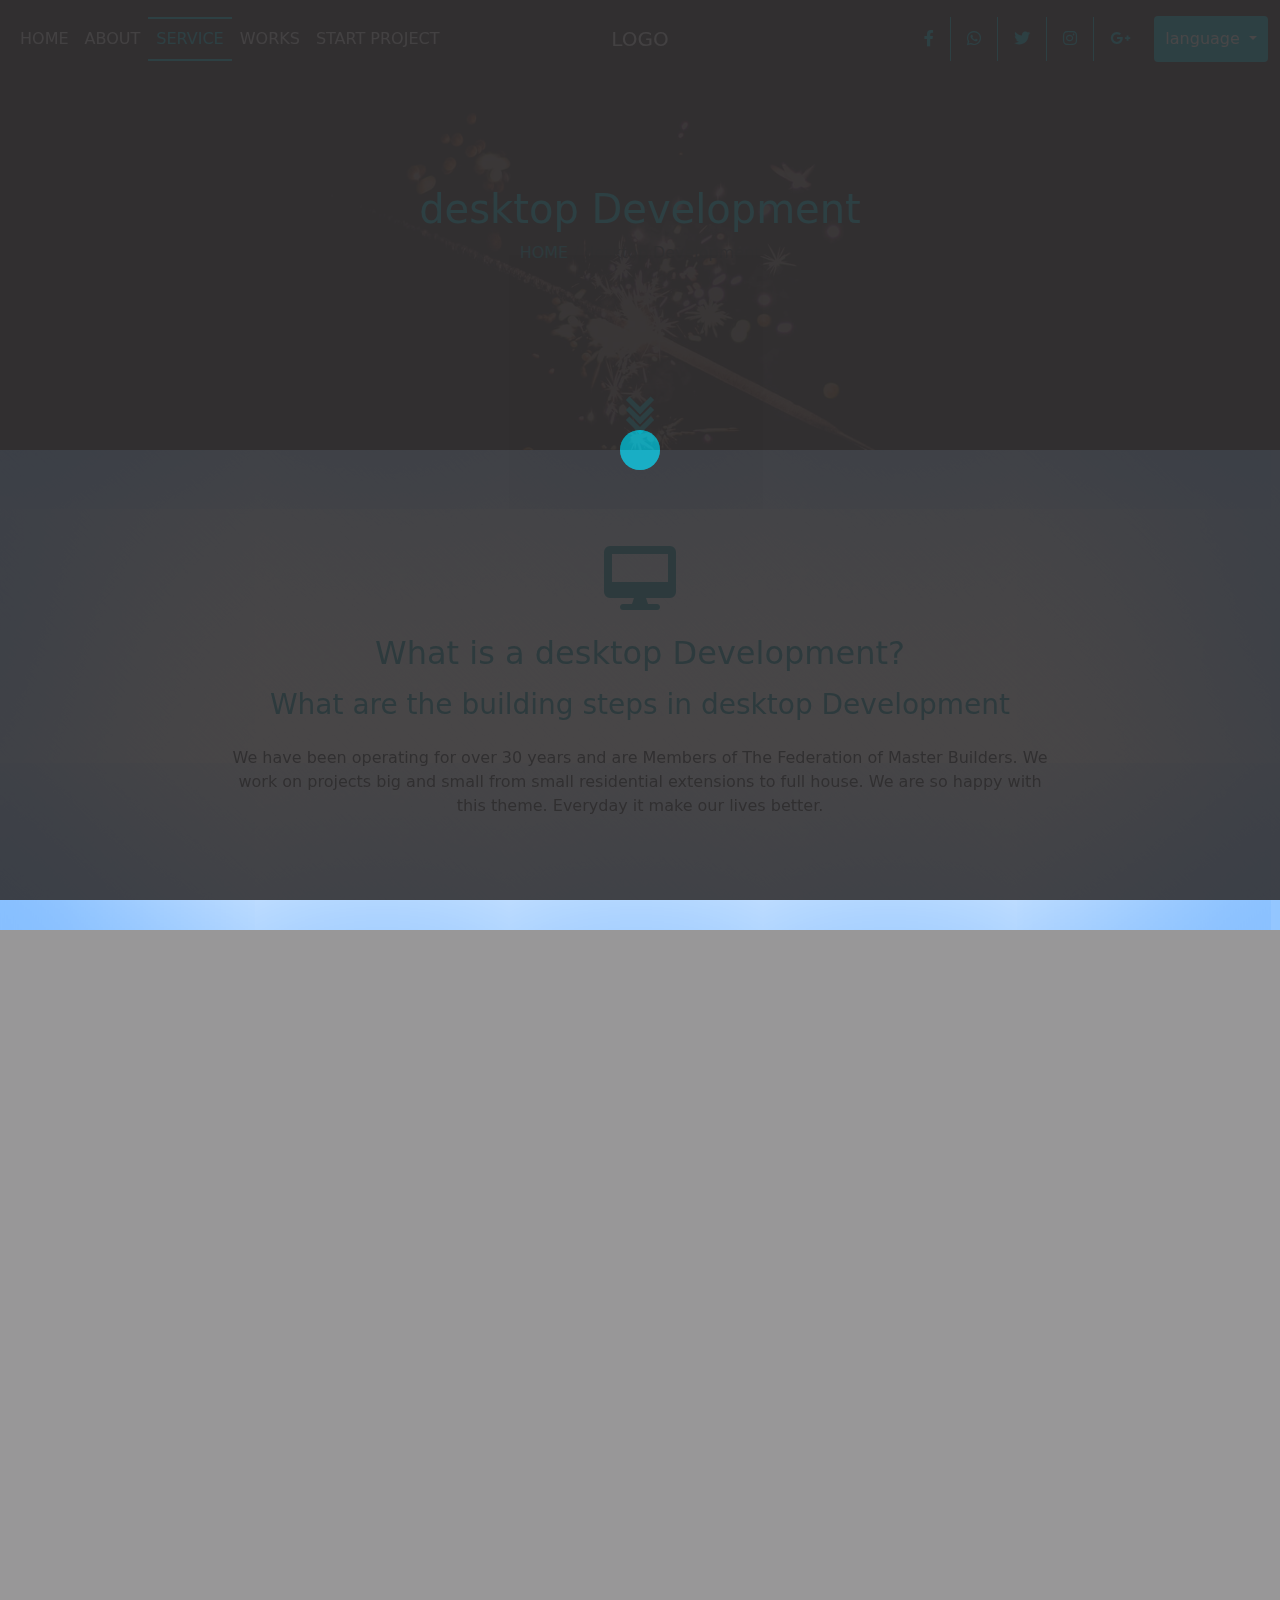
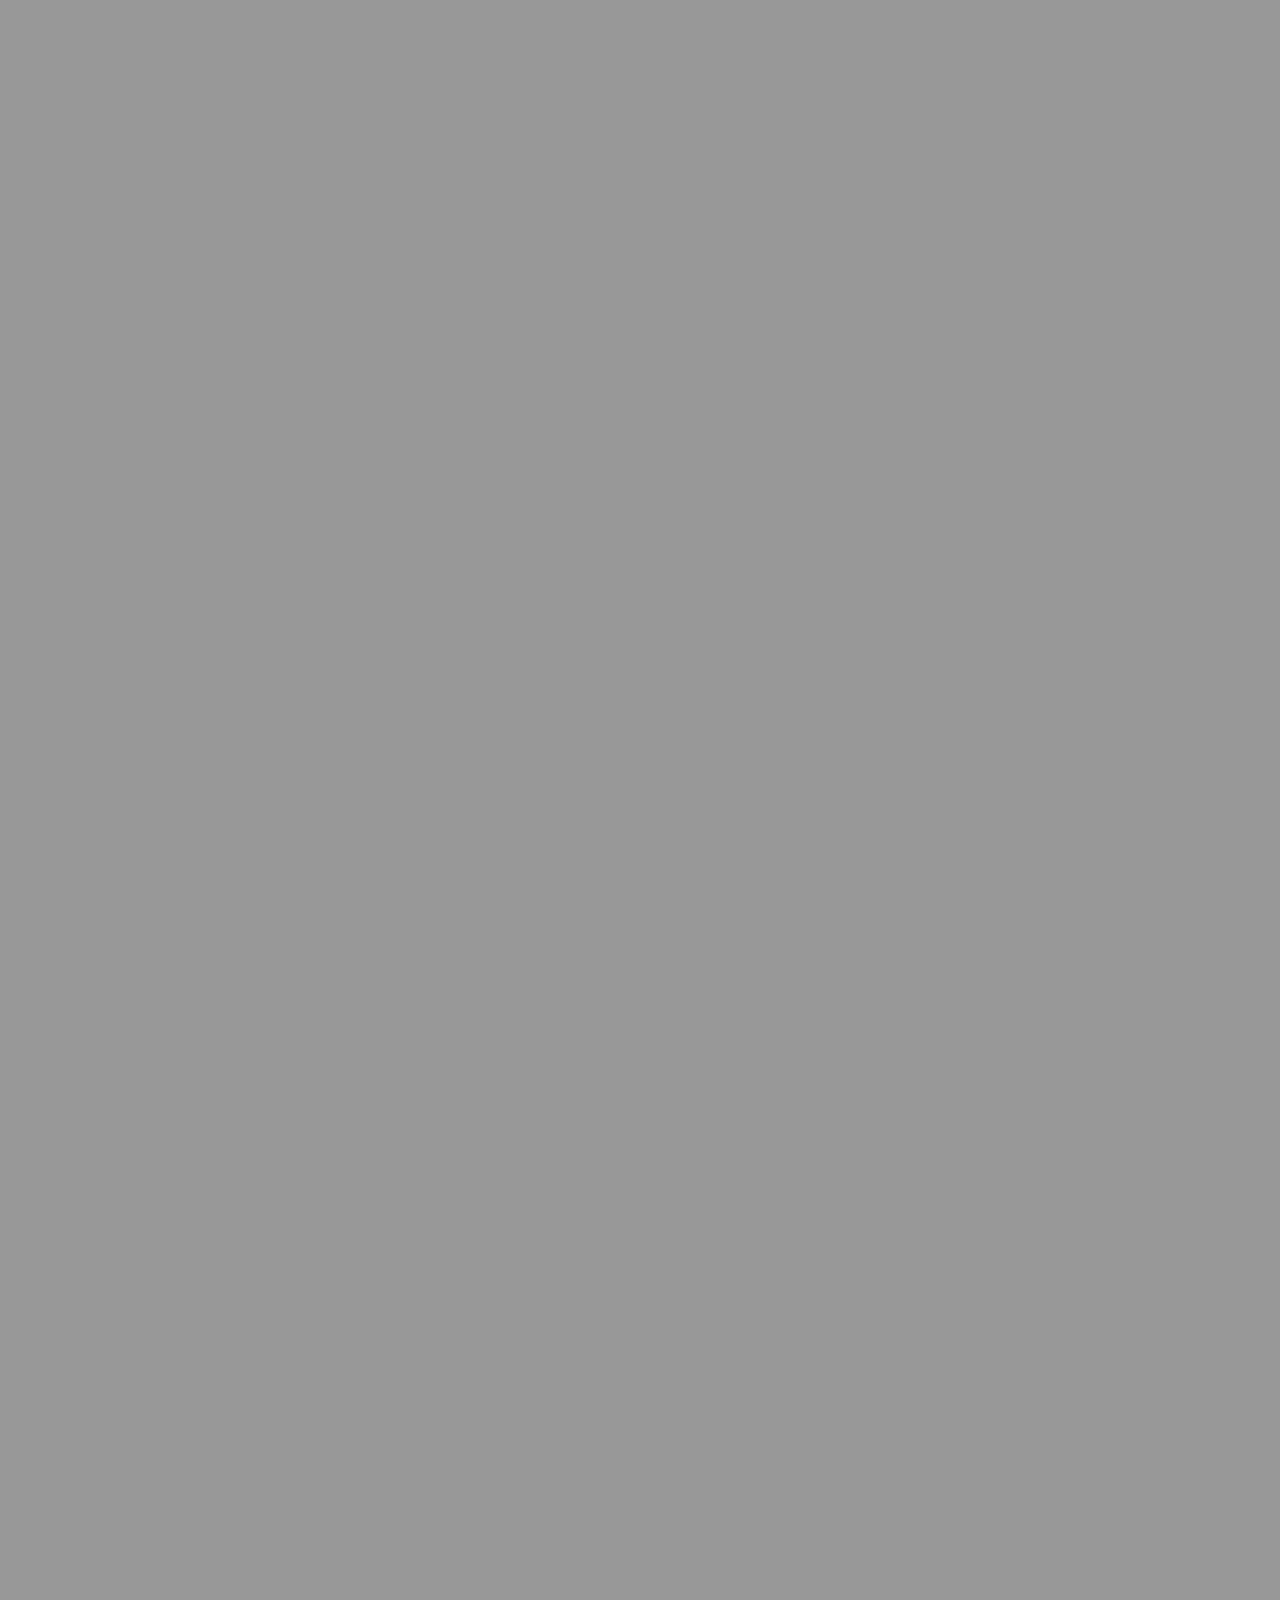
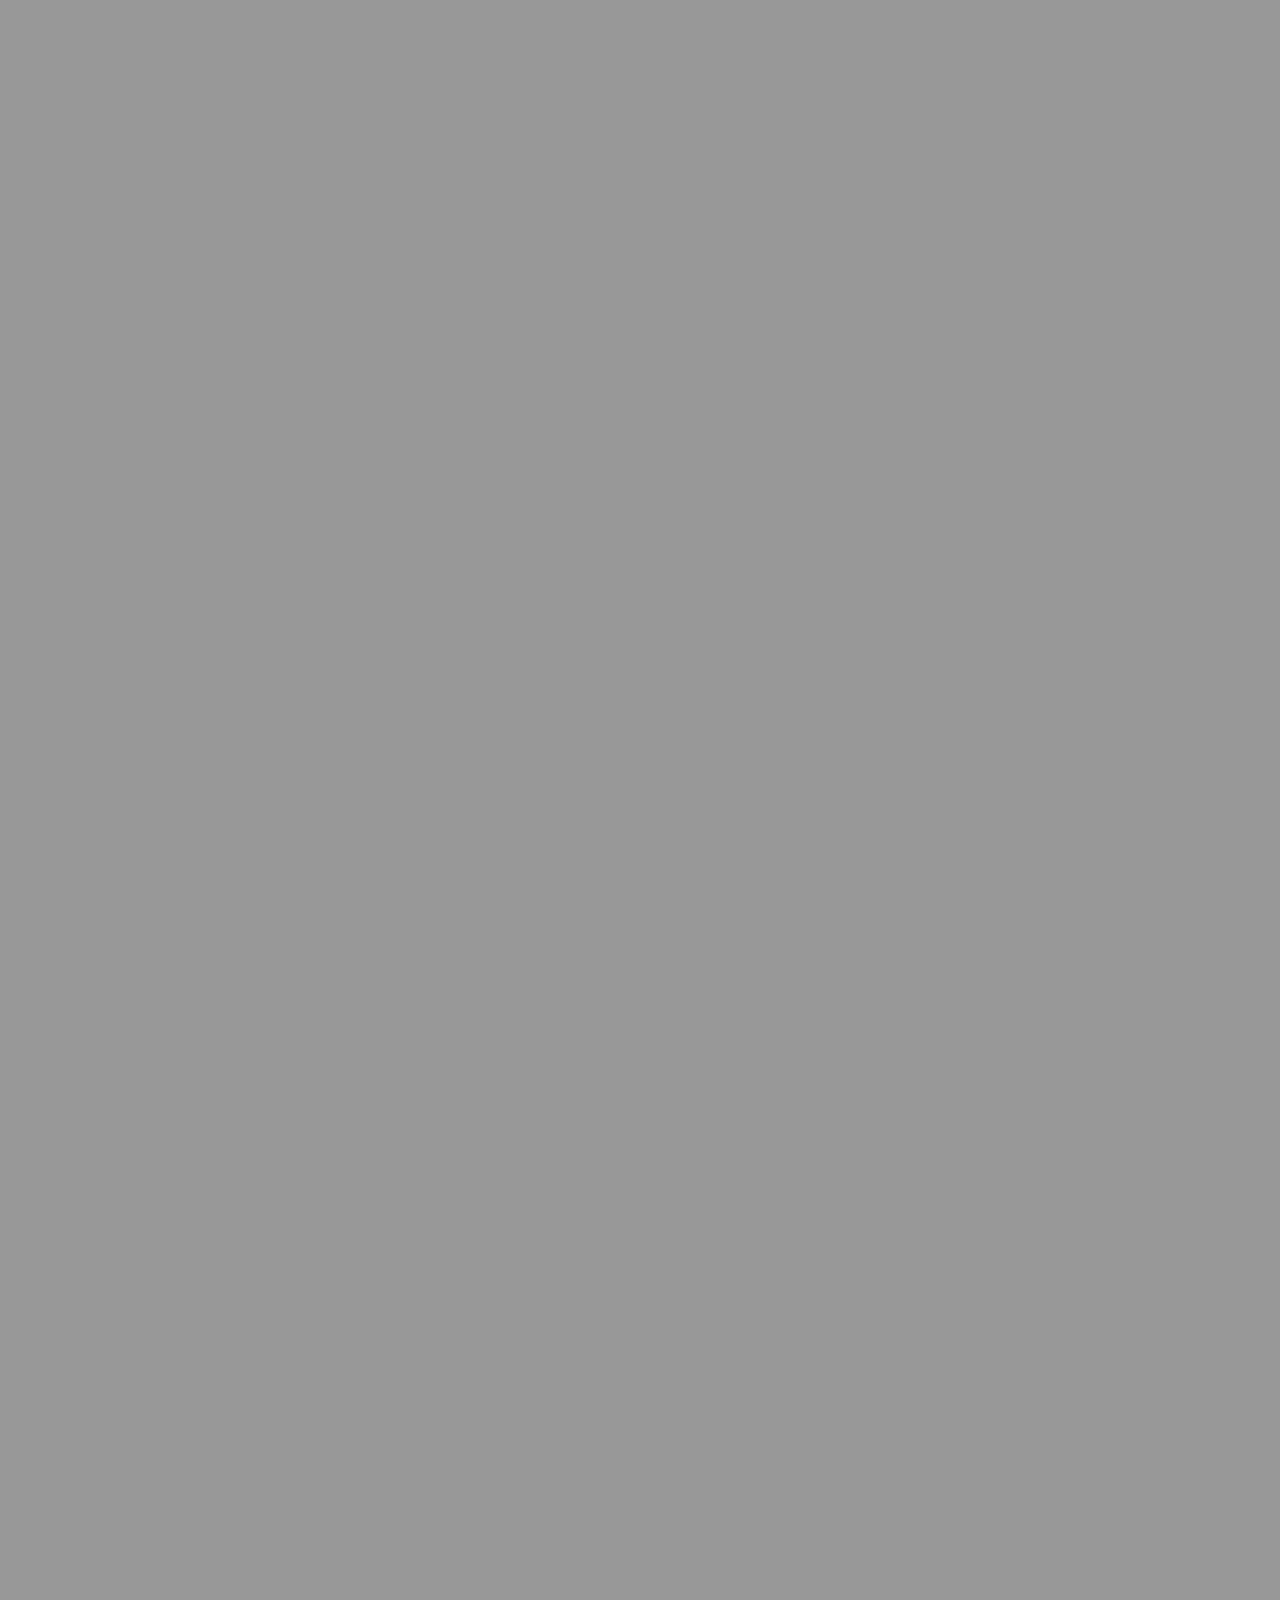
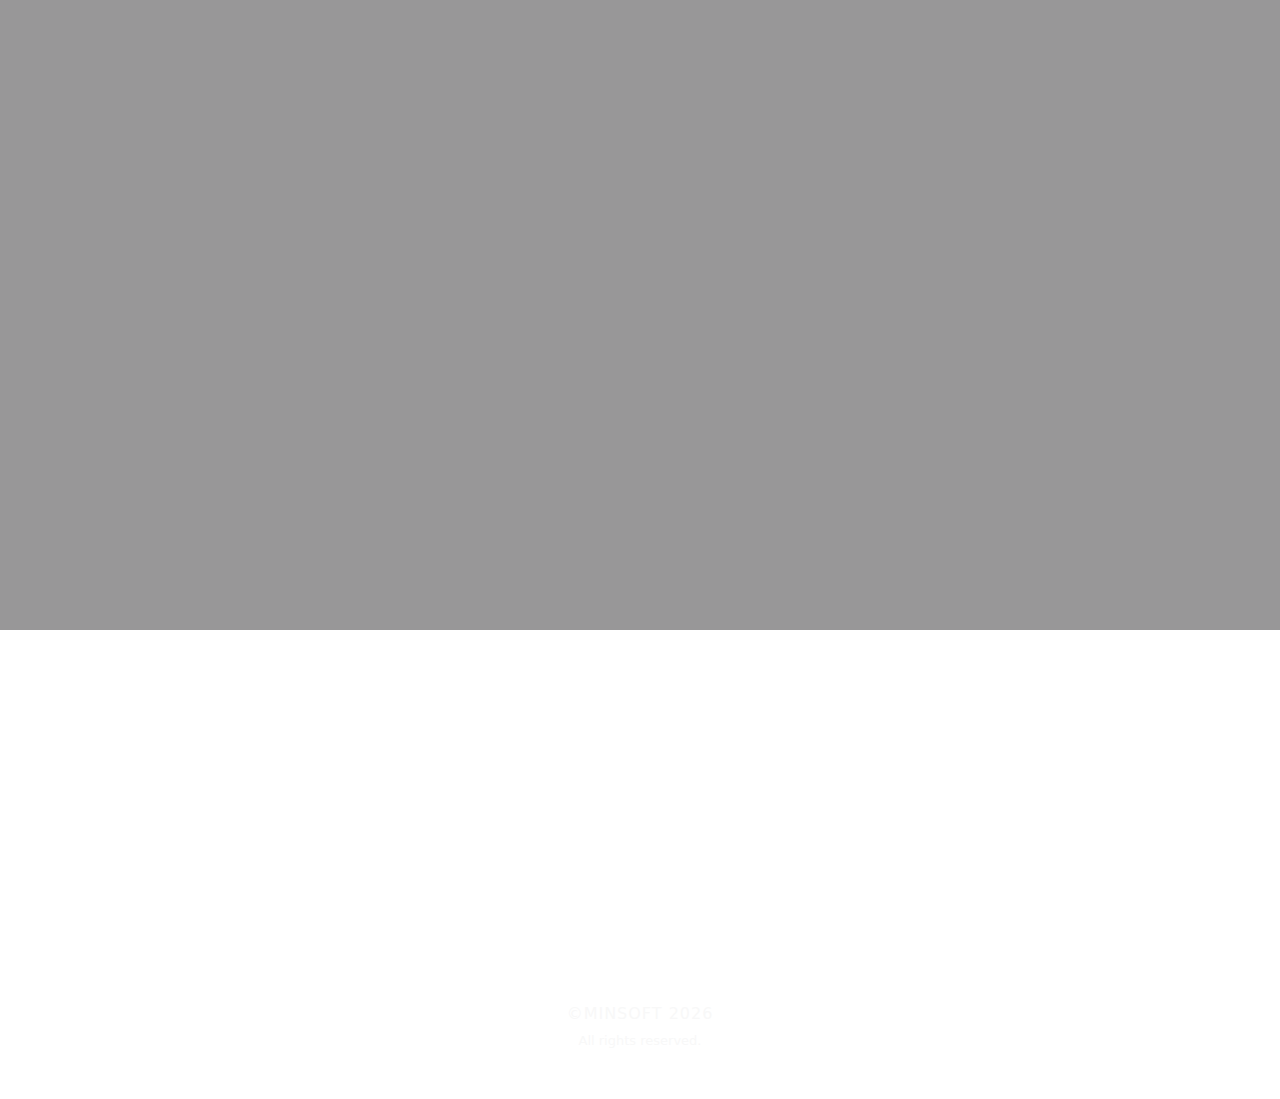
<file: desktop-development.html>
<!DOCTYPE html>
<html>

<head>
    <title>minysoft</title>
    <link rel="icon" href="img/wats.jpg" type="">

    <meta name="description" content="web design And web development">
    <meta name="keywords" content="web design , web development">
    <meta name="author" content="loz">
    <meta http-equiv="content-Type" content="text/html;charset=UTF-8">
    <meta name="viewport" content="width=device-width, initial-scale=1.0">

    <link rel="stylesheet" href="css/bootstrap.min.css">
    <link rel="stylesheet" href="css/all.min.css">

    <link rel="stylesheet" href="css/owl.theme.default.css">
    <link rel="stylesheet" href="css/owl.carousel.css">

    <!-- Animate -->
    <link href="https://unpkg.com/aos@2.3.1/dist/aos.css" rel="stylesheet">

    <!-- <link rel="stylesheet" href="css-Arabic/style.css"> -->
    <link rel="stylesheet" href="css/style.css">
</head>

<body>
    <!-- =================================================================================================================================== -->

    <!-- loading  -->
    <Section id="loading" class="  justify-content-center align-items-center">
        <div class="spinner">
            <div class="double-bounce1"></div>
            <div class="double-bounce2"></div>
        </div>
    </Section>
    <!-- =================================================================================================================================== -->

    <!-- =================================================================================================================================== -->
    <!-- Arrow Top Link -->
    <section>
        <div class="Arrow-Top-scroll">
            <i class="fa-solid fa-chevron-up"></i>
        </div>
    </section>
    <!-- =================================================================================================================================== -->
    <nav class="navbar navbar-expand-lg  fixed-top box-nav-all">
        <div class="container-fluid">

            <div class="mun-align">
                <button class="maunn" type="button" data-bs-toggle="collapse" data-bs-target="#navbarSupportedContent"
                    aria-controls="navbarSupportedContent" aria-expanded="false" aria-label="Toggle navigation">
                    <span></span>
                    <span></span>
                    <span></span>
                </button>
            </div>


            <div class="collapse navbar-collapse" id="navbarSupportedContent">
                <ul class="navbar-nav m-auto-nav1 mb-2 mb-lg-0">
                    <li class="nav-item">
                        <a class="nav-link" aria-current="page" href="index.html">Home</a>
                    </li>

                    <li class="nav-item">
                        <a class="nav-link " aria-current="page" href="About.html">About</a>
                    </li>
                    <li class="nav-item">
                        <a class="nav-link  active-nav" aria-current="page" href="Service.html">service</a>
                    </li>

                    <li class="nav-item">
                        <a class="nav-link " aria-current="page" href="Works.html">Works</a>
                    </li>
                    <li class="nav-item">
                        <a class="nav-link " aria-current="page" href="Start-Project.html">Start Project</a>
                    </li>
                </ul>
            </div>
            <a class="navbar-brand text-center" href="#">logo</a>

            <div class="collapse navbar-collapse" id="navbarSupportedContent2">
                <ul class="navbar-nav m-auto-nav2 mb-2 mb-lg-0">
                    <li class="nav-item">
                        <a class="nav-link midea-link" aria-current="page" href="#"><i
                                class="fa-brands fa-facebook-f"></i></a>
                    </li>

                    <li class="nav-item border-lift-nav mx-2"> </li>
                    <li class="nav-item">
                        <a class="nav-link midea-link" aria-current="page" href="#"><i
                                class="fa-brands fa-whatsapp"></i></a>
                    </li>
                    <li class="nav-item border-lift-nav  mx-2"> </li>

                    <li class="nav-item">
                        <a class="nav-link midea-link" aria-current="page" href="#"><i
                                class="fa-brands fa-twitter"></i></a>
                    </li>
                    <li class="nav-item border-lift-nav  mx-2"> </li>


                    <li class="nav-item">
                        <a class="nav-link midea-link" aria-current="page" href="#"><i
                                class="fa-brands fa-instagram"></i></a>
                    </li>
                    <li class="nav-item border-lift-nav  mx-2"> </li>

                    <li class="nav-item">
                        <a class="nav-link midea-link" aria-current="page" href="#"><i
                                class="fa-brands fa-google-plus-g"></i></a>
                    </li>
                </ul>
            </div>
            <div>
                <div class="dropdown dropdown-nav-language">
                    <button class=" btn-dropdown  dropdown-toggle" type="button" id="dropdownMenuButton1"
                        data-bs-toggle="dropdown" aria-expanded="false">
                        language
                    </button>
                    <ul class="dropdown-menu" aria-labelledby="dropdownMenuButton1">
                        <li><a class="dropdown-item" href="#">Arabic</a></li>
                        <li><a class="dropdown-item" href="#">Einglish</a></li>
                    </ul>
                </div>
            </div>
        </div>
    </nav>
    <!-- =================================================================================================================================== -->

    <!-- =================================================================================================================================== -->
    <header class="header-AboutUs position-relative">
        <img src="images/header/bg-image-29.jpg" alt="">
        <div class="rier"></div>
        <div class="box-header-ABOUT text-center">
            <div>
                <h1 data-aos="zoom-in" data-aos-duration="2000">desktop Development</h1>
                <span><a data-aos="fade-left" data-aos-duration="2000" href="index.html">HOME </a> <span
                        data-aos="fade-right" data-aos-duration="2000"> / desktop Development</span>
            </div>
        </div>
        <div class="arrow-AboutUs">
            <span></span>
            <span></span>
            <span></span>
        </div>
    </header>
    <!-- =================================================================================================================================== -->

    <!-- =================================================================================================================================== -->
    <section>
        <div class="Who-we-are section section2">
            <div class=" py-5 box-shadow-web-Development">
                <div class="container ">
                    <div class="d-flex justify-content-center align-items-center text-center py-5">
                        <div>
                            <div>
                                <div class="wpb_wrapper_conte3">
                                    <div>
                                        <i data-aos="fade-down" data-aos-duration="2000"
                                            class="fa-solid fa-desktop pb-3"></i>

                                        <h2 data-aos="fade-right" data-aos-duration="2000" class="py-2 color-sublime">
                                            What is a desktop Development?</h2>
                                        <h3 data-aos="fade-left" data-aos-duration="2000" class="color-sublime">What are
                                            the building steps in desktop Development </h3>
                                        <p data-aos="fade-up" data-aos-duration="2000" class="py-3">We have been
                                            operating for over 30 years and are Members of
                                            The
                                            Federation of Master
                                            Builders.
                                            We work on projects big and small from small residential extensions to full
                                            house.
                                            We are so happy with this theme.
                                            Everyday it make our lives better.
                                        </p>
                                    </div>
                                </div>
                            </div>
                        </div>
                    </div>
                </div>
            </div>
        </div>
    </section>
    <!-- =================================================================================================================================== -->

    <!-- =================================================================================================================================== -->
    <section>
        <div class="bg-img-desktop-development1" style="background-image: url('images/header/bg.jpg');">
            <div class="layer">
                <div class="d-flex justify-content-center align-items-center text-center h-100 ">
                    <div class="container">
                        <div>
                            <h2 data-aos="fade-down" data-aos-duration="2000">desktop Development</h2>
                            <p data-aos="fade-up" data-aos-duration="2000">Lorem ipsum dolor sit, amet consectetur
                                adipisicing elit. Asperiores, nesciunt! </p>
                        </div>
                    </div>
                </div>
            </div>
        </div>
    </section>
    <!-- =================================================================================================================================== -->

    <!-- =================================================================================================================================== -->
    <section>
        <div class="bg-img-desktop-development2" style=" background-image: url('images/header/1.jpg');">
            <div class="layer">
                <div class="d-flex justify-content-center align-items-center text-center h-100 ">
                    <div class="container">
                        <div>
                            <h2 data-aos="fade-down" data-aos-duration="2000">desktop Development</h2>
                            <p data-aos="fade-up" data-aos-duration="2000">Lorem ipsum dolor sit, amet consectetur
                                adipisicing elit. Asperiores, nesciunt! </p>
                        </div>
                    </div>
                </div>
            </div>

        </div>
    </section>
    <!-- =================================================================================================================================== -->

    <!-- =================================================================================================================================== -->
    <section>
        <div class="bg-img-desktop-development3" style="background-image: url('images/header/4.jpg');">
            <div class="layer">
                <div class="d-flex justify-content-center align-items-center text-center h-100 ">
                    <div class="container">
                        <div>
                            <h2 data-aos="fade-down" data-aos-duration="2000">desktop Development</h2>
                            <p data-aos="fade-up" data-aos-duration="2000">Lorem ipsum dolor sit, amet consectetur
                                adipisicing elit. Asperiores, nesciunt! </p>
                        </div>
                    </div>
                </div>
            </div>
        </div>
    </section>
    <!-- =================================================================================================================================== -->

    <!-- =================================================================================================================================== -->
    <section>
        <div class="bg-img-desktop-development4" style="background-image: url('images/header/bg-image-29.jpg');">
            <div class="layer">
                <div class="d-flex justify-content-center align-items-center text-center h-100 ">
                    <div class="container">
                        <div>
                            <h2 data-aos="fade-down" data-aos-duration="2000">desktop Development</h2>
                            <p data-aos="fade-up" data-aos-duration="2000">Lorem ipsum dolor sit, amet consectetur
                                adipisicing elit. Asperiores, nesciunt! </p>
                        </div>
                    </div>
                </div>
            </div>

        </div>
    </section>
    <!-- =================================================================================================================================== -->

    <!-- =================================================================================================================================== -->
    <section>
        <div class="bg-img-desktop-development5" style="background-image: url('images/header/header-index.jpg');">
            <div class="layer">
                <div class="d-flex justify-content-center align-items-center text-center h-100 ">
                    <div class="container">
                        <div>
                            <h2 data-aos="fade-down" data-aos-duration="2000">desktop Development</h2>
                            <p data-aos="fade-up" data-aos-duration="2000"> Lorem ipsum dolor sit, amet consectetur
                                adipisicing elit. Asperiores, nesciunt! </p>
                        </div>
                    </div>
                </div>
            </div>

        </div>
    </section>
    <!-- =================================================================================================================================== -->

    <!-- =================================================================================================================================== -->
    <footer>
        <div class="section-Contact" style="background-image:url(images/bg/2.jpg);">
            <div class="container ">
                <div class="py-5">
                    <div class=" text-center">
                        <h2 data-aos="fade-left" data-aos-duration="2000" class="section-title large">start now</h2>
                        <h3 data-aos="fade-right" data-aos-duration="2000">What do you need</h3>
                        <h2 data-aos="fade-left" data-aos-duration="2000" class="section-heading uppercase strong">Tell
                            us what you have in mind.</h2>
                        <p data-aos="fade-right" data-aos-duration="2000">We are an international team programmers,
                            engineers, designers and writers We are an
                            international team of programmers, engineers, designers and writers
                            We have a passion for all technology business as we develop ourselves every day for a better
                            future</p>
                        <div data-aos="fade-right" data-aos-duration="2000" class="section-text white mb-50 mb-xs-30"
                            style="margin-bottom: 30px;">
                            Ready to put together a team from our large network so that we can fit your project/product.
                        </div>
                        <div data-aos="fade-left" data-aos-duration="2000" class="local-scroll">
                            <a href="Start-Project.html" class="a-style " target="_blank">Start A Project</a>
                        </div>
                        <div class="footer-text pt-5">
                            <!-- Copyright -->
                            <div class="footer-copy">
                                <a>©minsoft
                                    <script>document.write(new Date().getFullYear())</script>
                                </a>
                            </div>
                            <!-- End Copyright -->
                            <div  class="footer-made">
                                All rights reserved.
                            </div>
                        </div>
                    </div>
                </div>
            </div>
        </div>
    </footer>
    <!-- =================================================================================================================================== -->

    <!-- =================================================================================================================================== -->
    <script src="js/jquery-3.6.0.min.js"></script>
    <script src="js/bootstrap.min.js"></script>
    <script src="js/owl.carousel.js"></script>
    <script src="js/jquery.vide.js"></script>
    <!-- Animate -->
    <script src="https://unpkg.com/aos@2.3.1/dist/aos.js"></script>
    <!-- <script src="js-Arabic/script.js"></script> -->
    <script src="js/script.js"></script>
    <!-- =================================================================================================================================== -->

</body>

</html>
</file>
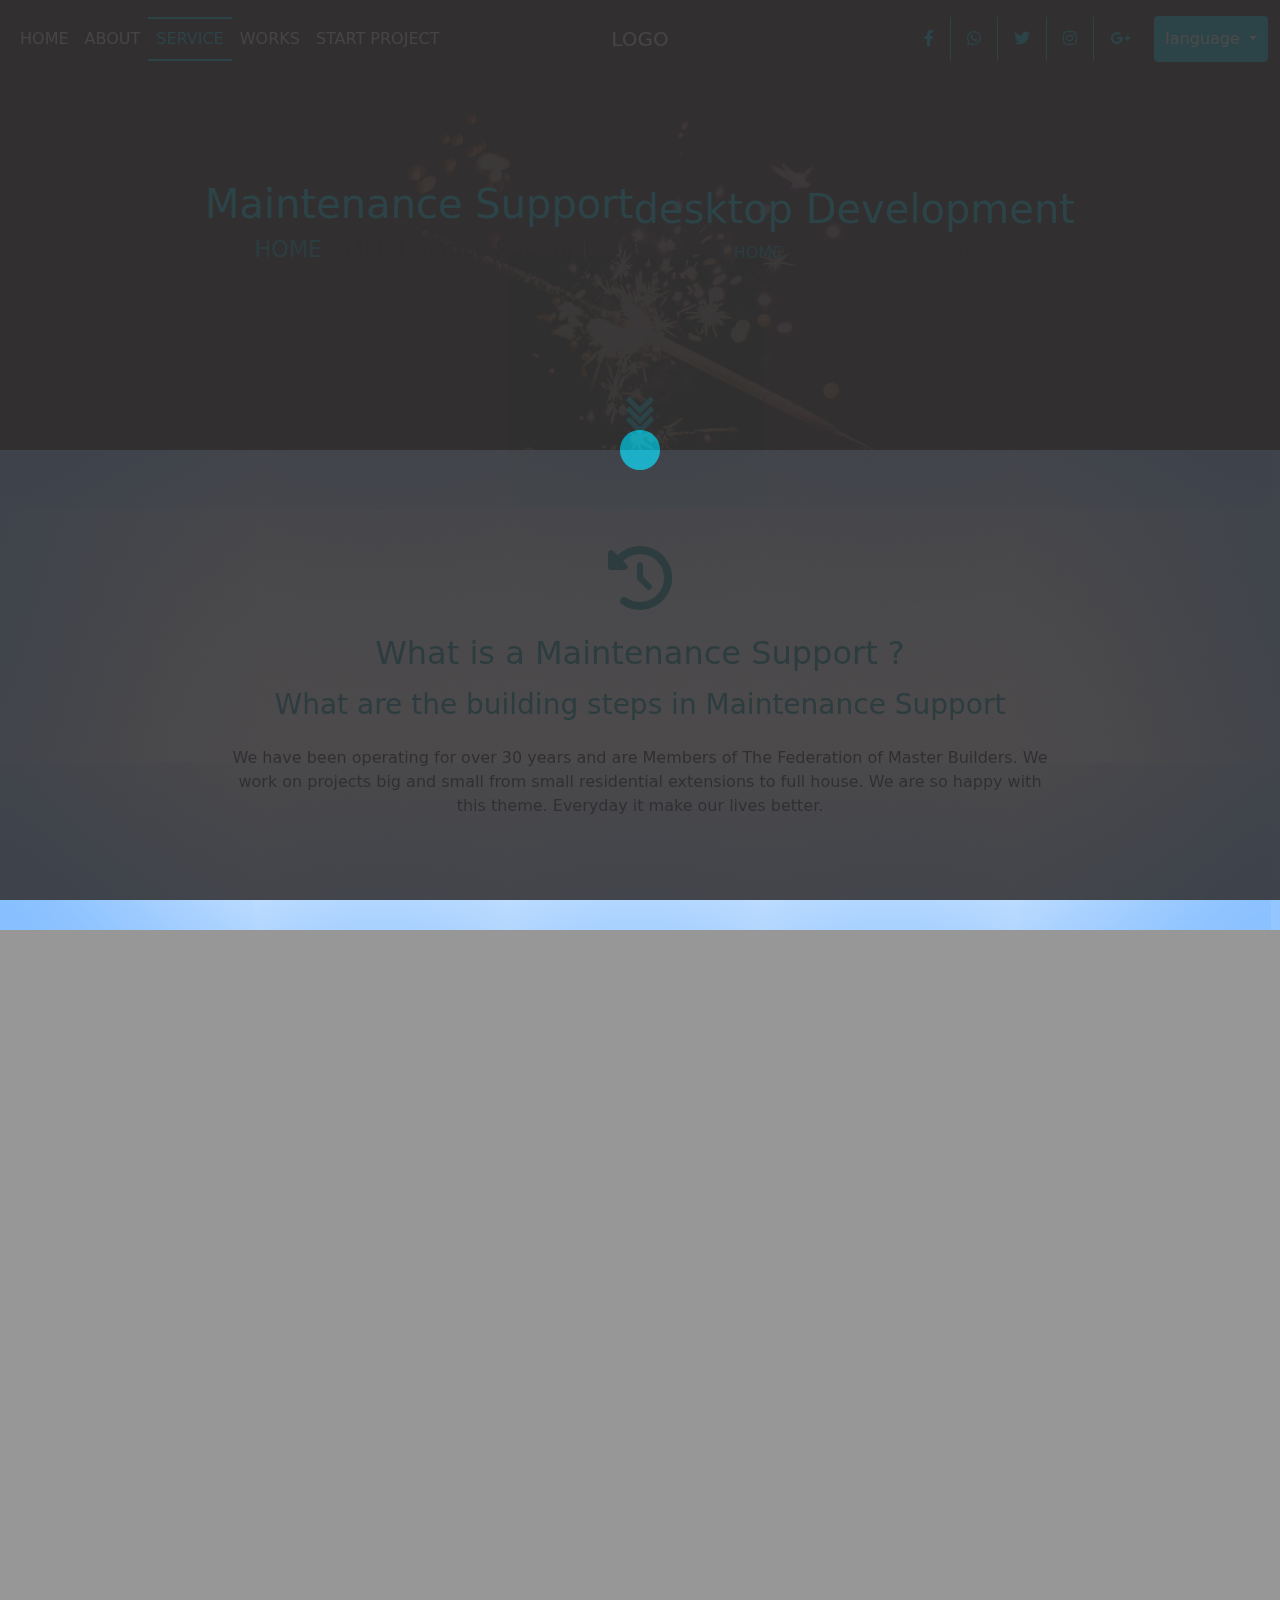
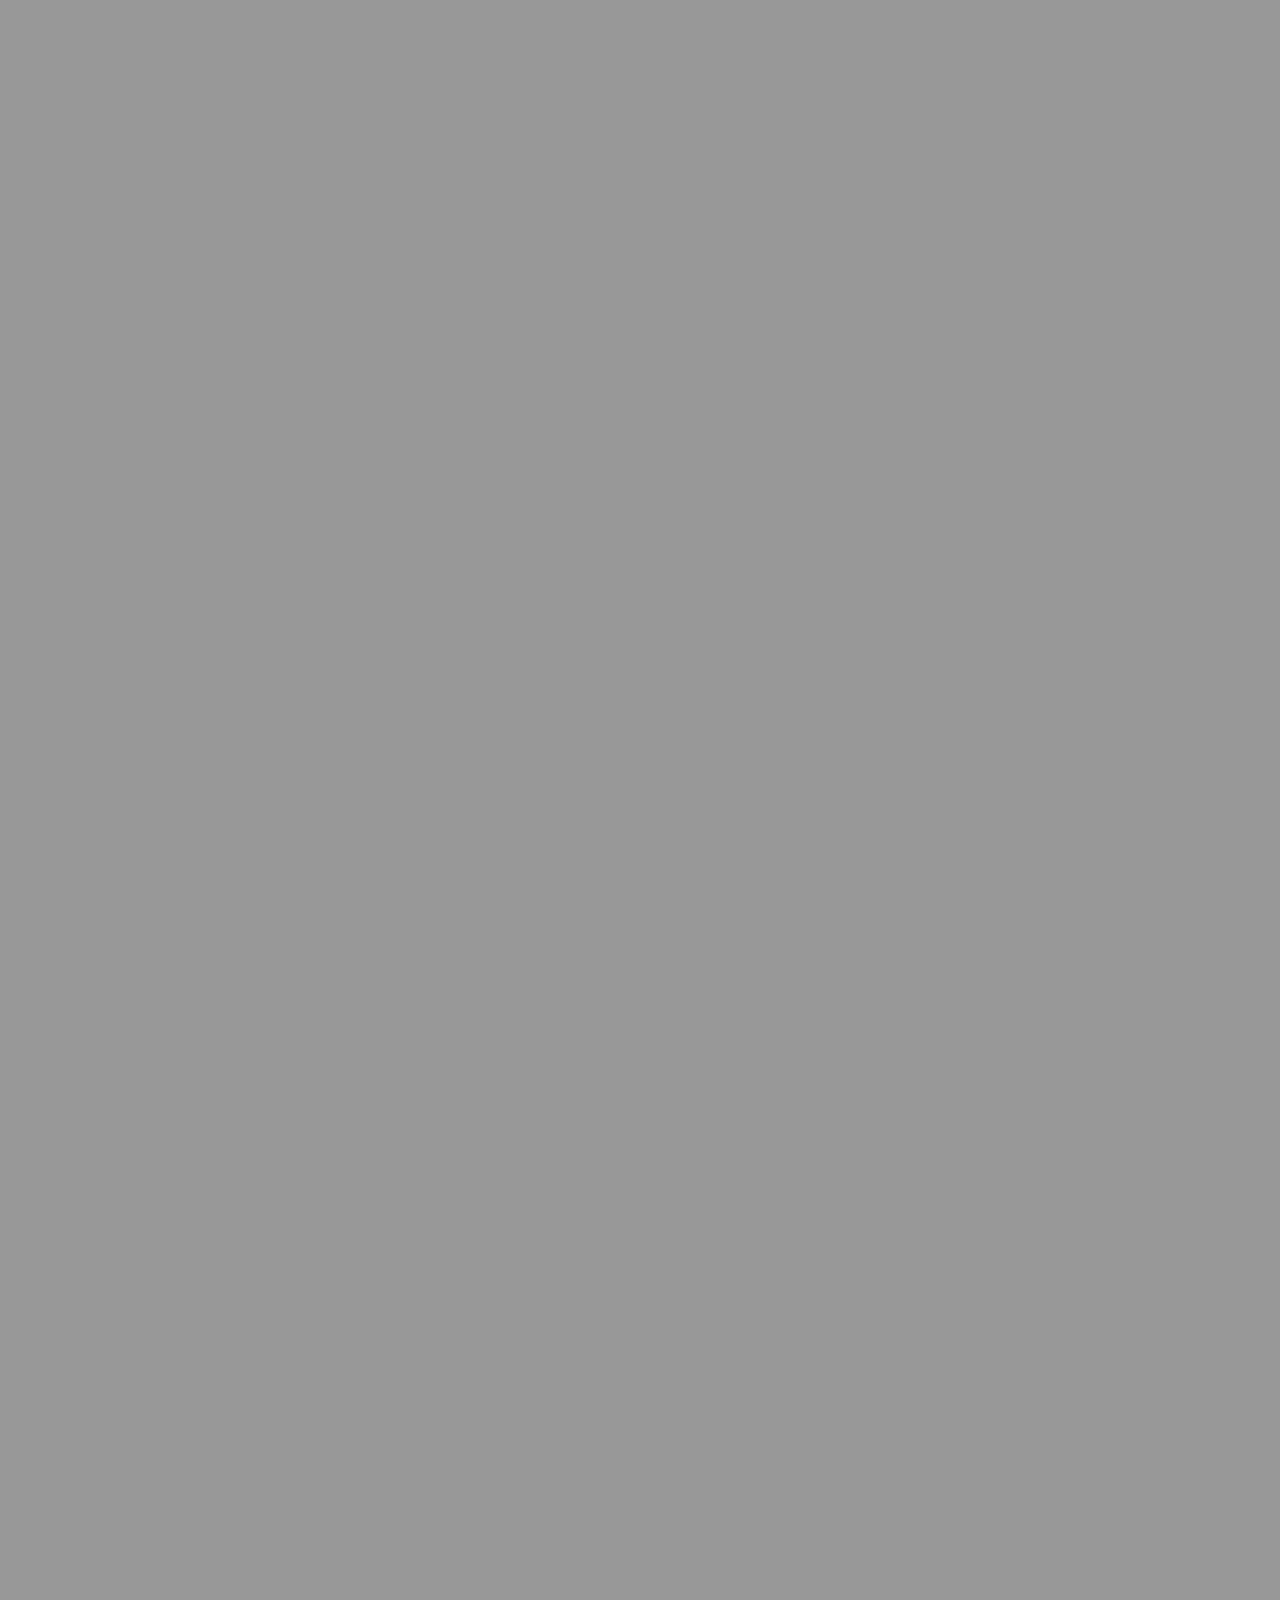
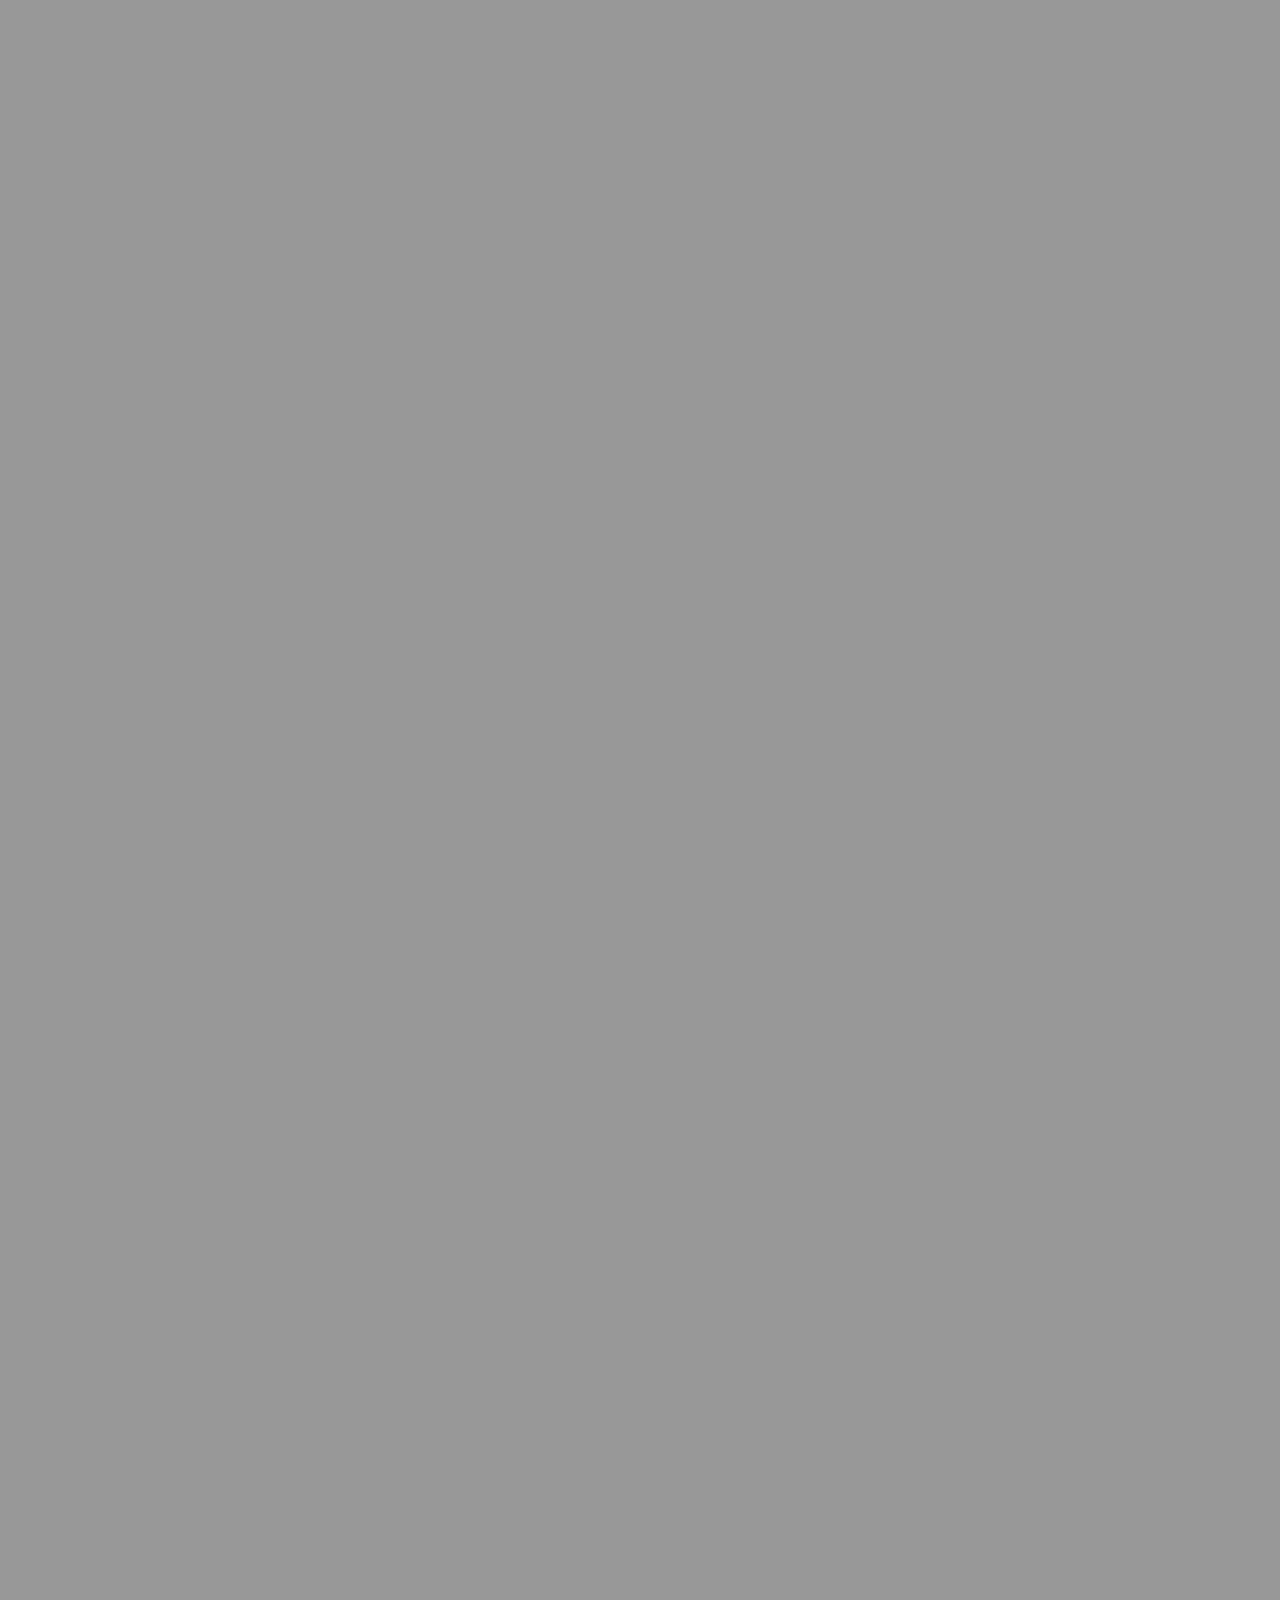
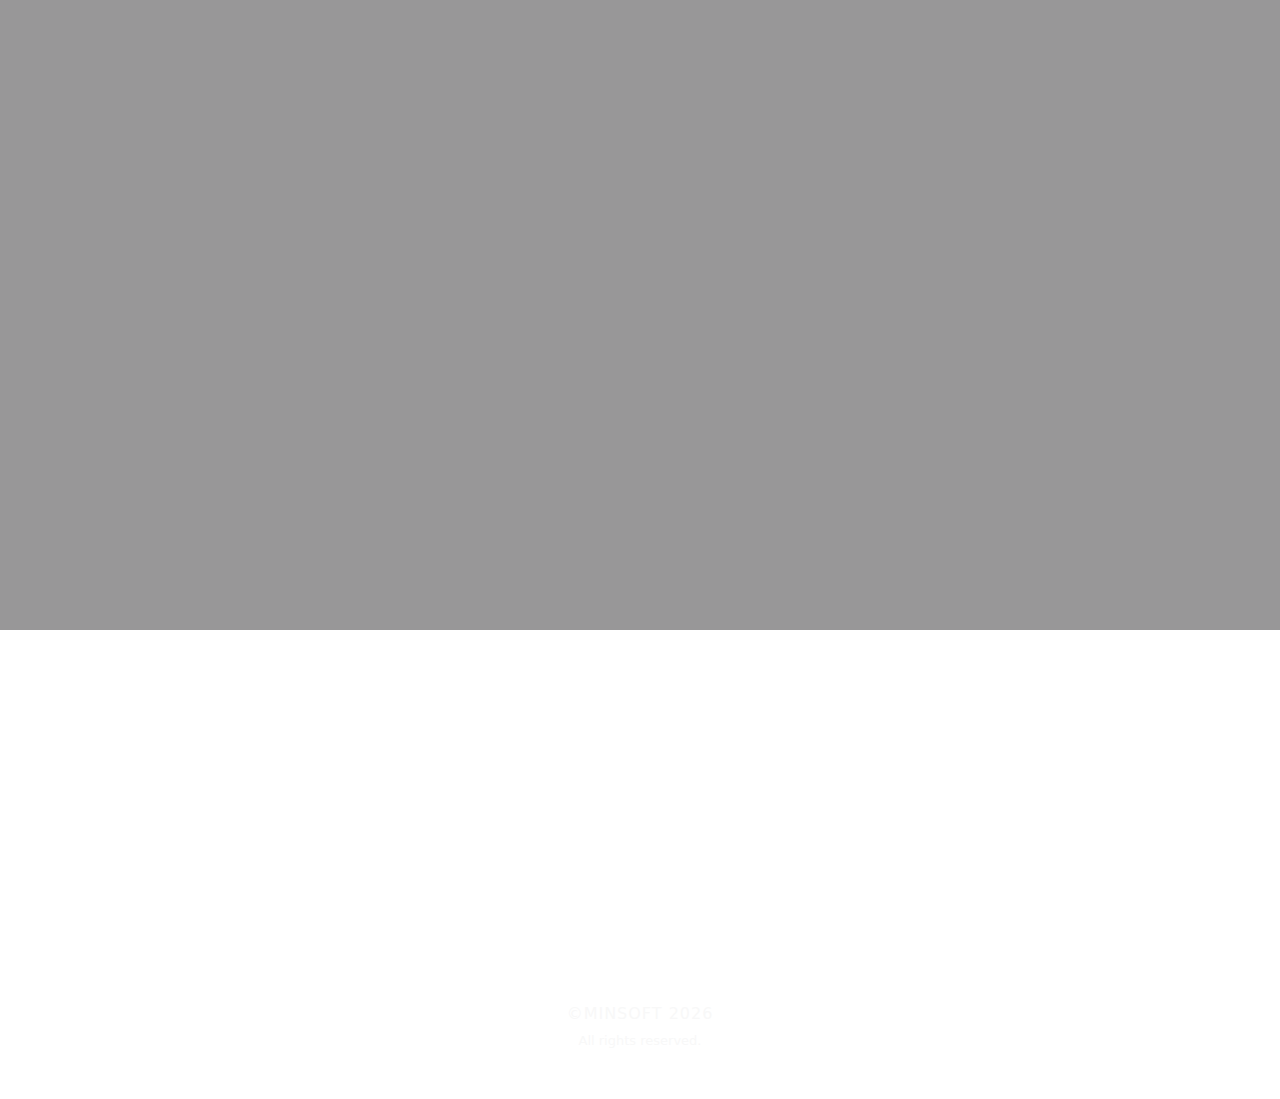
<file: Maintenance-Support.html>
<!DOCTYPE html>
<html>

<head>
    <title>minysoft</title>
    <link rel="icon" href="img/wats.jpg" type="">

    <meta name="description" content="web design And web development">
    <meta name="keywords" content="web design , web development">
    <meta name="author" content="loz">
    <meta http-equiv="content-Type" content="text/html;charset=UTF-8">
    <meta name="viewport" content="width=device-width, initial-scale=1.0">

    <link rel="stylesheet" href="css/bootstrap.min.css">
    <link rel="stylesheet" href="css/all.min.css">

    <link rel="stylesheet" href="css/owl.theme.default.css">
    <link rel="stylesheet" href="css/owl.carousel.css">

    <!-- Animate -->
    <link href="https://unpkg.com/aos@2.3.1/dist/aos.css" rel="stylesheet">

    <!-- <link rel="stylesheet" href="css-Arabic/style.css"> -->
    <link rel="stylesheet" href="css/style.css">
</head>

<body>

    <!-- =================================================================================================================================== -->
    <!-- loading  -->
    <Section id="loading" class="  justify-content-center align-items-center">
        <div class="spinner">
            <div class="double-bounce1"></div>
            <div class="double-bounce2"></div>
        </div>
    </Section>
    <!-- =================================================================================================================================== -->

    <!-- =================================================================================================================================== -->
    <!-- Arrow Top Link -->
    <section>
        <div class="Arrow-Top-scroll">
            <i class="fa-solid fa-chevron-up"></i>
        </div>
    </section>
    <!-- =================================================================================================================================== -->

    <!-- =================================================================================================================================== -->
    <nav class="navbar navbar-expand-lg  fixed-top box-nav-all">
        <div class="container-fluid">

            <div class="mun-align">
                <button class="maunn" type="button" data-bs-toggle="collapse" data-bs-target="#navbarSupportedContent"
                    aria-controls="navbarSupportedContent" aria-expanded="false" aria-label="Toggle navigation">
                    <span></span>
                    <span></span>
                    <span></span>
                </button>
            </div>
            <div class="collapse navbar-collapse" id="navbarSupportedContent">
                <ul class="navbar-nav m-auto-nav1 mb-2 mb-lg-0">
                    <li class="nav-item">
                        <a class="nav-link" aria-current="page" href="index.html">Home</a>
                    </li>
                    <li class="nav-item">
                        <a class="nav-link " aria-current="page" href="About.html">About</a>
                    </li>
                    <li class="nav-item">
                        <a class="nav-link  active-nav" aria-current="page" href="Service.html">service</a>
                    </li>

                    <li class="nav-item">
                        <a class="nav-link " aria-current="page" href="Works.html">Works</a>
                    </li>
                    <li class="nav-item">
                        <a class="nav-link " aria-current="page" href="Start-Project.html">Start Project</a>
                    </li>
                </ul>
            </div>

            <a class="navbar-brand text-center" href="#">logo</a>

            <div class="collapse navbar-collapse" id="navbarSupportedContent2">
                <ul class="navbar-nav m-auto-nav2 mb-2 mb-lg-0">
                    <li class="nav-item">
                        <a class="nav-link midea-link" aria-current="page" href="#"><i
                                class="fa-brands fa-facebook-f"></i></a>
                    </li>
                    <li class="nav-item border-lift-nav mx-2"> </li>
                    <li class="nav-item">
                        <a class="nav-link midea-link" aria-current="page" href="#"><i
                                class="fa-brands fa-whatsapp"></i></a>
                    </li>
                    <li class="nav-item border-lift-nav  mx-2"> </li>
                    <li class="nav-item">
                        <a class="nav-link midea-link" aria-current="page" href="#"><i
                                class="fa-brands fa-twitter"></i></a>
                    </li>
                    <li class="nav-item border-lift-nav  mx-2"> </li>
                    <li class="nav-item">
                        <a class="nav-link midea-link" aria-current="page" href="#"><i
                                class="fa-brands fa-instagram"></i></a>
                    </li>
                    <li class="nav-item border-lift-nav  mx-2"> </li>
                    <li class="nav-item">
                        <a class="nav-link midea-link" aria-current="page" href="#"><i
                                class="fa-brands fa-google-plus-g"></i></a>
                    </li>
                </ul>
            </div>
            <div>
                <div class="dropdown dropdown-nav-language">
                    <button class=" btn-dropdown  dropdown-toggle" type="button" id="dropdownMenuButton1"
                        data-bs-toggle="dropdown" aria-expanded="false">
                        language
                    </button>
                    <ul class="dropdown-menu" aria-labelledby="dropdownMenuButton1">
                        <li><a class="dropdown-item" href="#">Arabic</a></li>
                        <li><a class="dropdown-item" href="#">Einglish</a></li>
                    </ul>
                </div>
            </div>
        </div>
    </nav>
    <!-- =================================================================================================================================== -->

    <!-- =================================================================================================================================== -->
    <header class="header-AboutUs position-relative">

        <img src="images/header/bg-image-29.jpg" alt="">
        <div class="rier"></div>


        <div class="box-header-ABOUT text-center">
            <div>
                <h1>Maintenance Support</h1>
                <h2><a href="index.html">HOME </a><span> / </span> Maintenance Support</h2>
            </div>

            <div>
                <h1 data-aos="zoom-in" data-aos-duration="2000">desktop Development</h1>
                <span><a data-aos="fade-left" data-aos-duration="2000" href="index.html">HOME </a> <span
                        data-aos="fade-right" data-aos-duration="2000"> / desktop Development</span>
            </div>
        </div>

        <div class="arrow-AboutUs">
            <span></span>
            <span></span>
            <span></span>
        </div>
    </header>
    <!-- =================================================================================================================================== -->

    <!-- =================================================================================================================================== -->
    <section>
        <div class="Who-we-are section section2">
            <div class=" py-5 box-shadow-web-Development">
                <div class="container ">
                    <div class="d-flex justify-content-center align-items-center text-center py-5">
                        <div>
                            <div>
                                <div class="wpb_wrapper_conte3">
                                    <div>
                                        <i data-aos="fade-down" data-aos-duration="2000"
                                            class="fa-solid fa-clock-rotate-left pb-3"></i>
                                        <h2 data-aos="fade-right" data-aos-duration="2000" class="py-2 color-sublime">
                                            What is a Maintenance Support ?</h2>
                                        <h3 data-aos="fade-left" data-aos-duration="2000" class="color-sublime">What are
                                            the building steps in Maintenance Support </h3>
                                        <p data-aos="fade-up" data-aos-duration="2000" class="py-3">We have been
                                            operating for over 30 years and are Members of
                                            The
                                            Federation of Master
                                            Builders.
                                            We work on projects big and small from small residential extensions to full
                                            house.
                                            We are so happy with this theme.
                                            Everyday it make our lives better.
                                        </p>
                                    </div>
                                </div>
                            </div>
                        </div>
                    </div>
                </div>
            </div>
        </div>
    </section>
    <!-- =================================================================================================================================== -->

    <!-- =================================================================================================================================== -->
    <section>
        <div class="bg-img-Maintenance-Support1" style="background-image: url('images/header/bg.jpg');">
            <div class="layer">
                <div class="d-flex justify-content-center align-items-center text-center h-100 ">
                    <div class="container">
                        <div>
                            <h2 data-aos="fade-down" data-aos-duration="2000">Maintenance-Support</h2>
                            <p data-aos="fade-up" data-aos-duration="2000">Lorem ipsum dolor sit, amet consectetur
                                adipisicing elit. Asperiores, nesciunt! </p>
                        </div>
                    </div>
                </div>
            </div>

        </div>
    </section>
    <!-- =================================================================================================================================== -->

    <!-- =================================================================================================================================== -->
    <section>
        <div class="bg-img-Maintenance-Support2" style="background-image: url('images/header/1.jpg');">
            <div class="layer">
                <div class="d-flex justify-content-center align-items-center text-center h-100 ">
                    <div class="container">
                        <div>
                            <h2 data-aos="fade-down" data-aos-duration="2000">Maintenance-Support</h2>
                            <p data-aos="fade-up" data-aos-duration="2000">Lorem ipsum dolor sit, amet consectetur
                                adipisicing elit. Asperiores, nesciunt! </p>
                        </div>
                    </div>
                </div>
            </div>

        </div>
    </section>
    <!-- =================================================================================================================================== -->

    <!-- =================================================================================================================================== -->
    <section>
        <div class="bg-img-Maintenance-Support3" style="background-image: url('images/header/4.jpg');">
            <div class="layer">
                <div class="d-flex justify-content-center align-items-center text-center h-100 ">
                    <div class="container">
                        <div>
                            <h2 data-aos="fade-down" data-aos-duration="2000">Maintenance-Support</h2>
                            <p data-aos="fade-up" data-aos-duration="2000">Lorem ipsum dolor sit, amet consectetur
                                adipisicing elit. Asperiores, nesciunt! </p>
                        </div>
                    </div>
                </div>
            </div>

        </div>
    </section>
    <!-- =================================================================================================================================== -->

    <!-- =================================================================================================================================== -->
    <section>
        <div class="bg-img-Maintenance-Support4" style="background-image: url('images/header/bg-image-29.jpg');">
            <div class="layer">
                <div class="d-flex justify-content-center align-items-center text-center h-100 ">
                    <div class="container">
                        <div>
                            <h2 data-aos="fade-down" data-aos-duration="2000">Maintenance-Support</h2>
                            <p data-aos="fade-up" data-aos-duration="2000">Lorem ipsum dolor sit, amet consectetur
                                adipisicing elit. Asperiores, nesciunt! </p>
                        </div>
                    </div>
                </div>
            </div>

        </div>
    </section>
    <!-- =================================================================================================================================== -->

    <!-- =================================================================================================================================== -->
    <section>
        <div class="bg-img-Maintenance-Support5" style="background-image: url('images/header/header-index.jpg');">
            <div class="layer">
                <div class="d-flex justify-content-center align-items-center text-center h-100 ">
                    <div class="container">
                        <div>
                            <h2 data-aos="fade-down" data-aos-duration="2000">Maintenance-Support</h2>
                            <p data-aos="fade-up" data-aos-duration="2000">Lorem ipsum dolor sit, amet consectetur
                                adipisicing elit. Asperiores, nesciunt! </p>
                        </div>
                    </div>
                </div>
            </div>

        </div>
    </section>
    <!-- =================================================================================================================================== -->

    <!-- =================================================================================================================================== -->
    <footer>
        <div class="section-Contact" style="background-image:url(images/bg/2.jpg);">
            <div class="container ">
                <div class="py-5">
                    <div class=" text-center">
                        <h2 data-aos="fade-left" data-aos-duration="2000" class="section-title large">start now</h2>
                        <h3 data-aos="fade-right" data-aos-duration="2000">What do you need</h3>
                        <h2 data-aos="fade-left" data-aos-duration="2000" class="section-heading uppercase strong">Tell
                            us what you have in mind.</h2>
                        <p data-aos="fade-right" data-aos-duration="2000">We are an international team programmers,
                            engineers, designers and writers We are an
                            international team of programmers, engineers, designers and writers
                            We have a passion for all technology business as we develop ourselves every day for a better
                            future</p>
                        <div data-aos="fade-right" data-aos-duration="2000" class="section-text white mb-50 mb-xs-30"
                            style="margin-bottom: 30px;">
                            Ready to put together a team from our large network so that we can fit your project/product.
                        </div>
                        <div data-aos="fade-left" data-aos-duration="2000" class="local-scroll">
                            <a href="Start-Project.html" class="a-style " target="_blank">Start A Project</a>
                        </div>
                        <div class="footer-text pt-5">
                            <!-- Copyright -->
                            <div class="footer-copy">
                                <a>©minsoft
                                    <script>document.write(new Date().getFullYear())</script>
                                </a>
                            </div>
                            <!-- End Copyright -->
                            <div  class="footer-made">
                                All rights reserved.
                            </div>
                        </div>
                    </div>
                </div>
            </div>
        </div>
    </footer>
    <!-- =================================================================================================================================== -->

    <!-- =================================================================================================================================== -->
    <script src="js/jquery-3.6.0.min.js"></script>
    <script src="js/bootstrap.min.js"></script>
    <script src="js/owl.carousel.js"></script>
    <script src="js/jquery.vide.js"></script>
    <!-- Animate -->
    <script src="https://unpkg.com/aos@2.3.1/dist/aos.js"></script>
    <!-- <script src="js-Arabic/script.js"></script> -->
    <script src="js/script.js"></script>
    <!-- =================================================================================================================================== -->

</body>

</html>
</file>
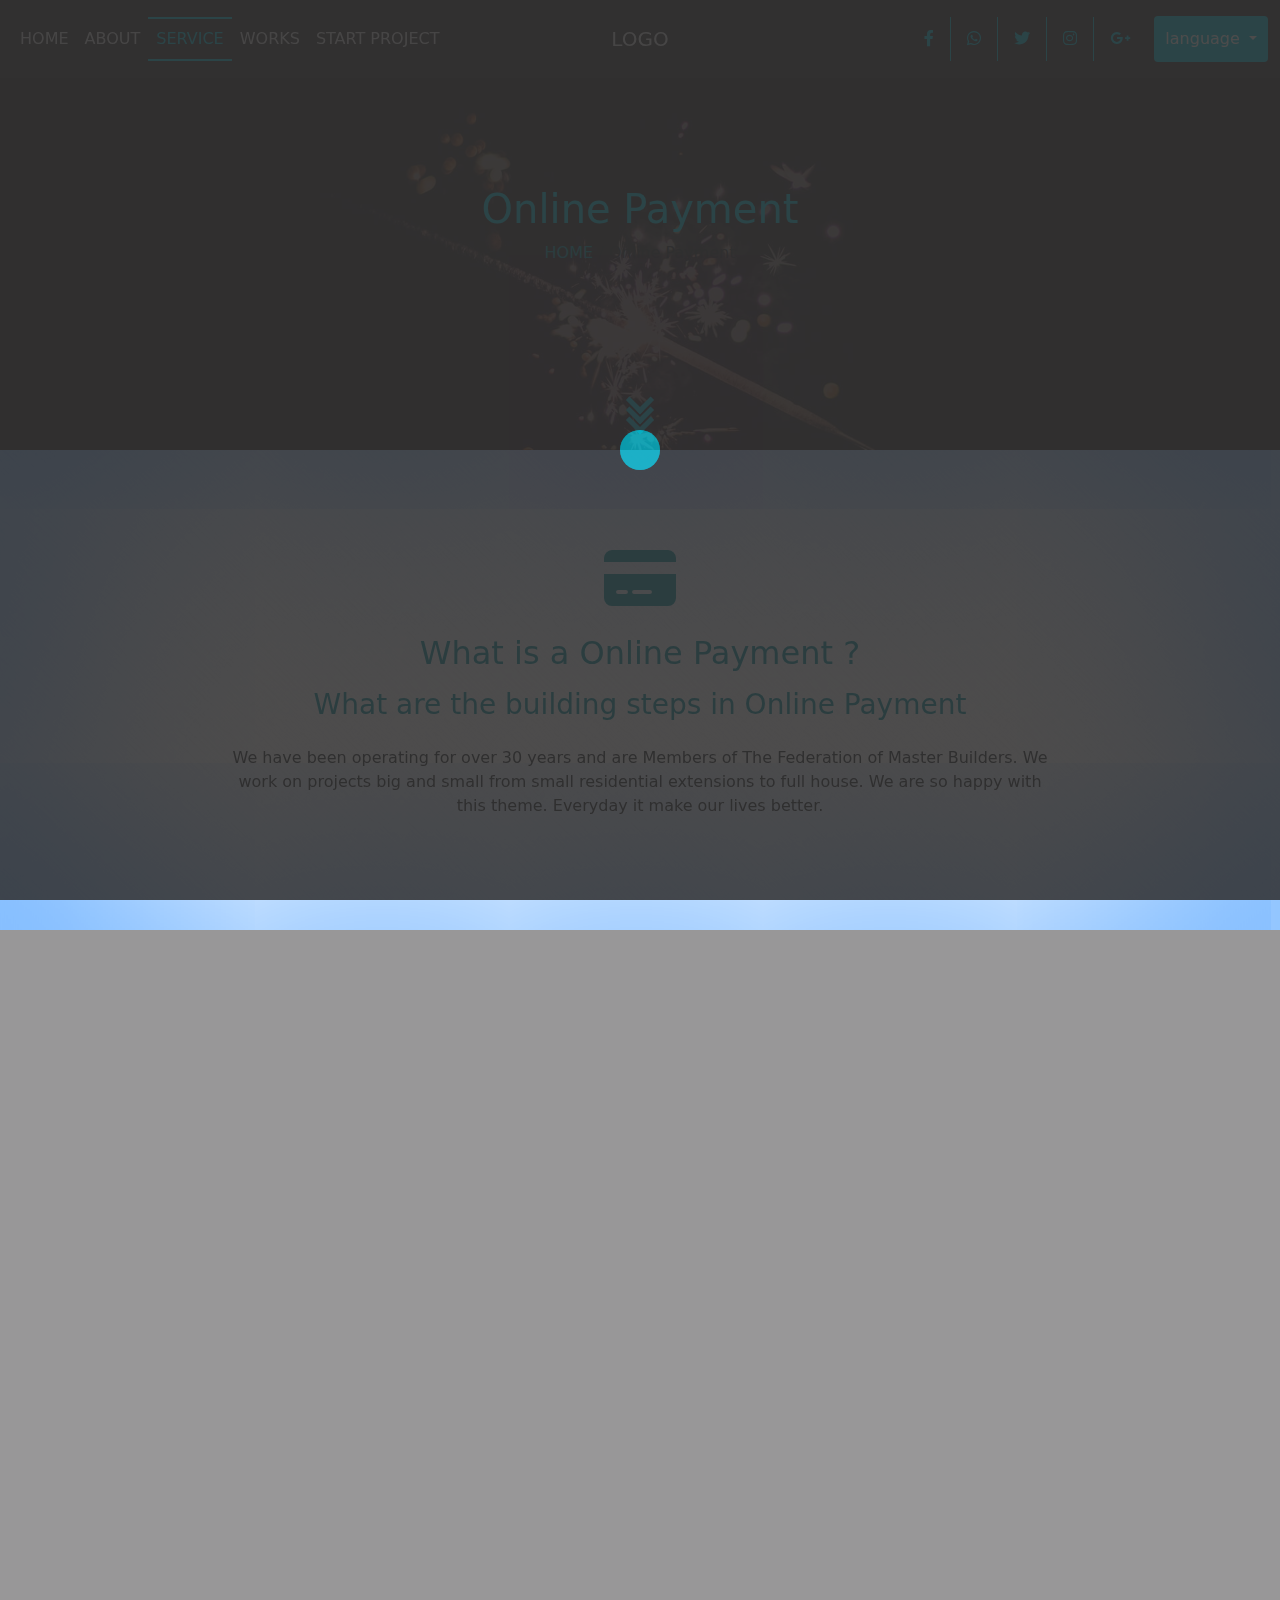
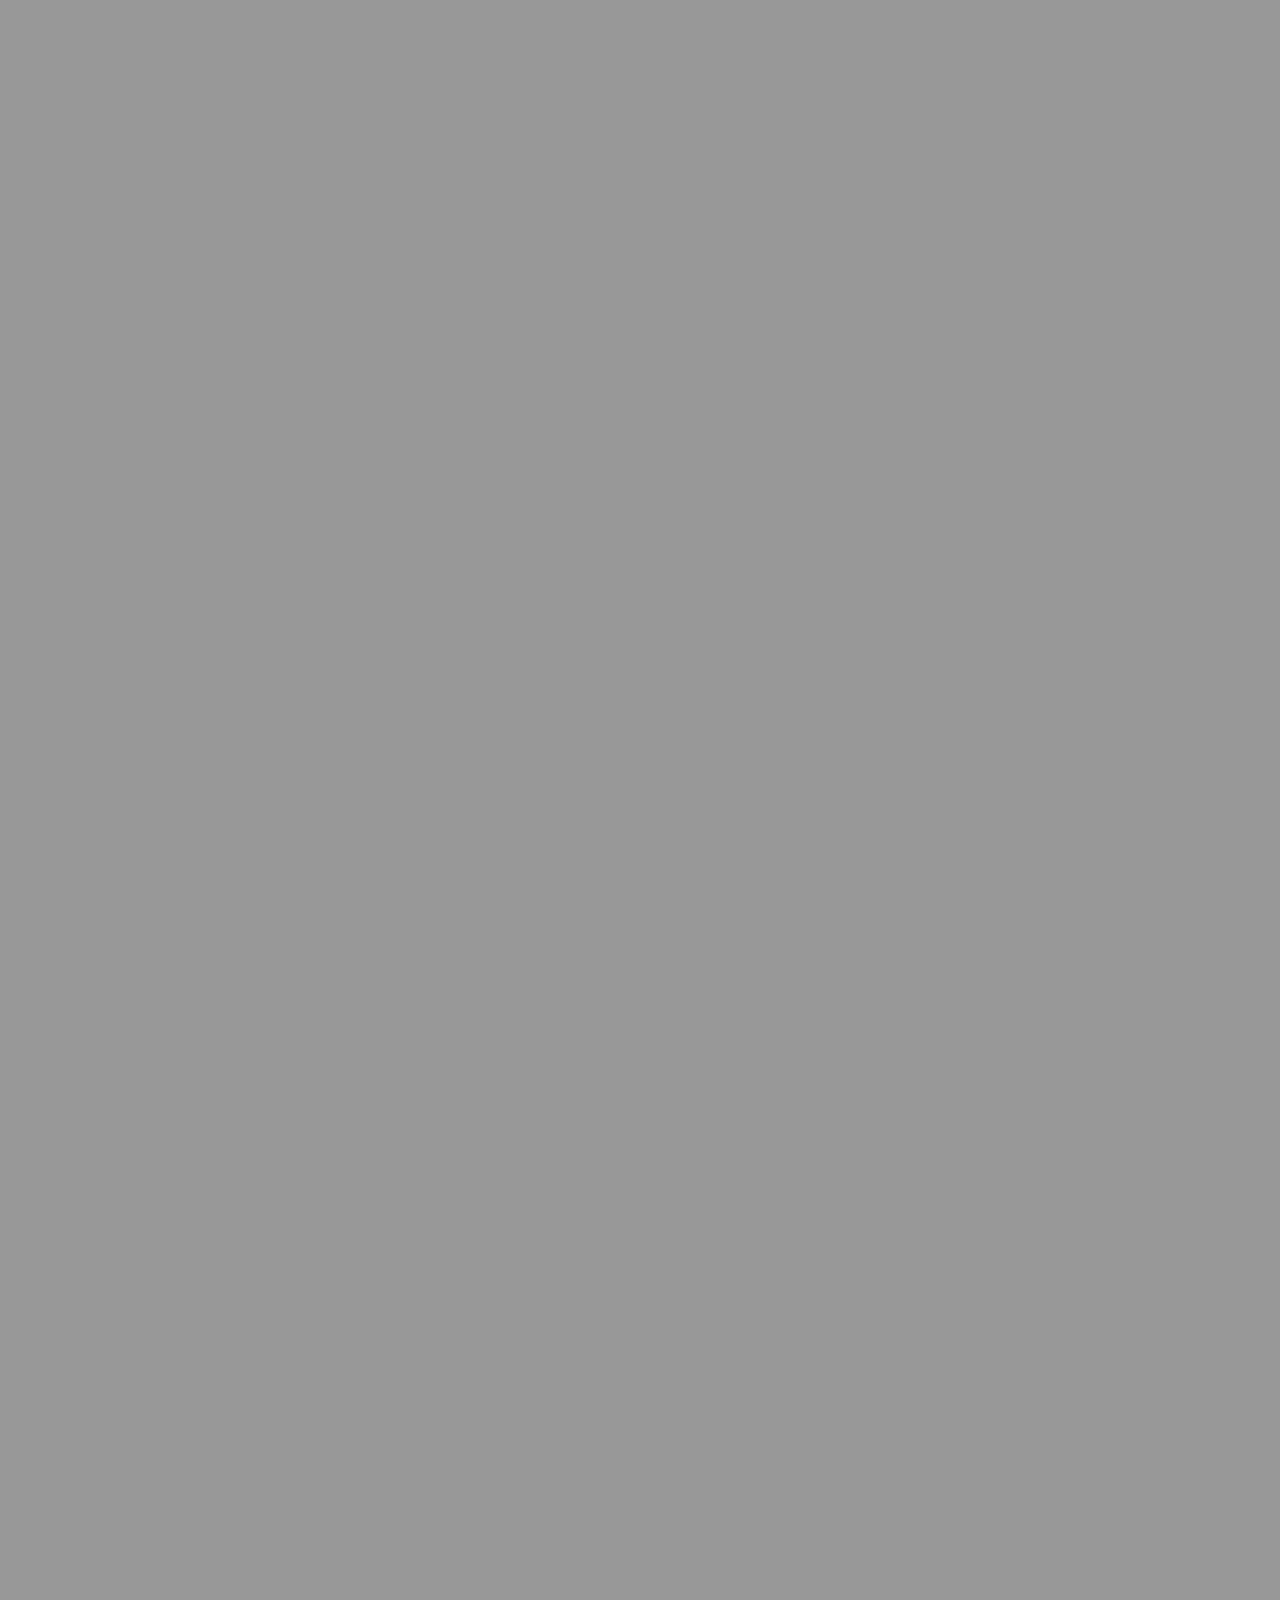
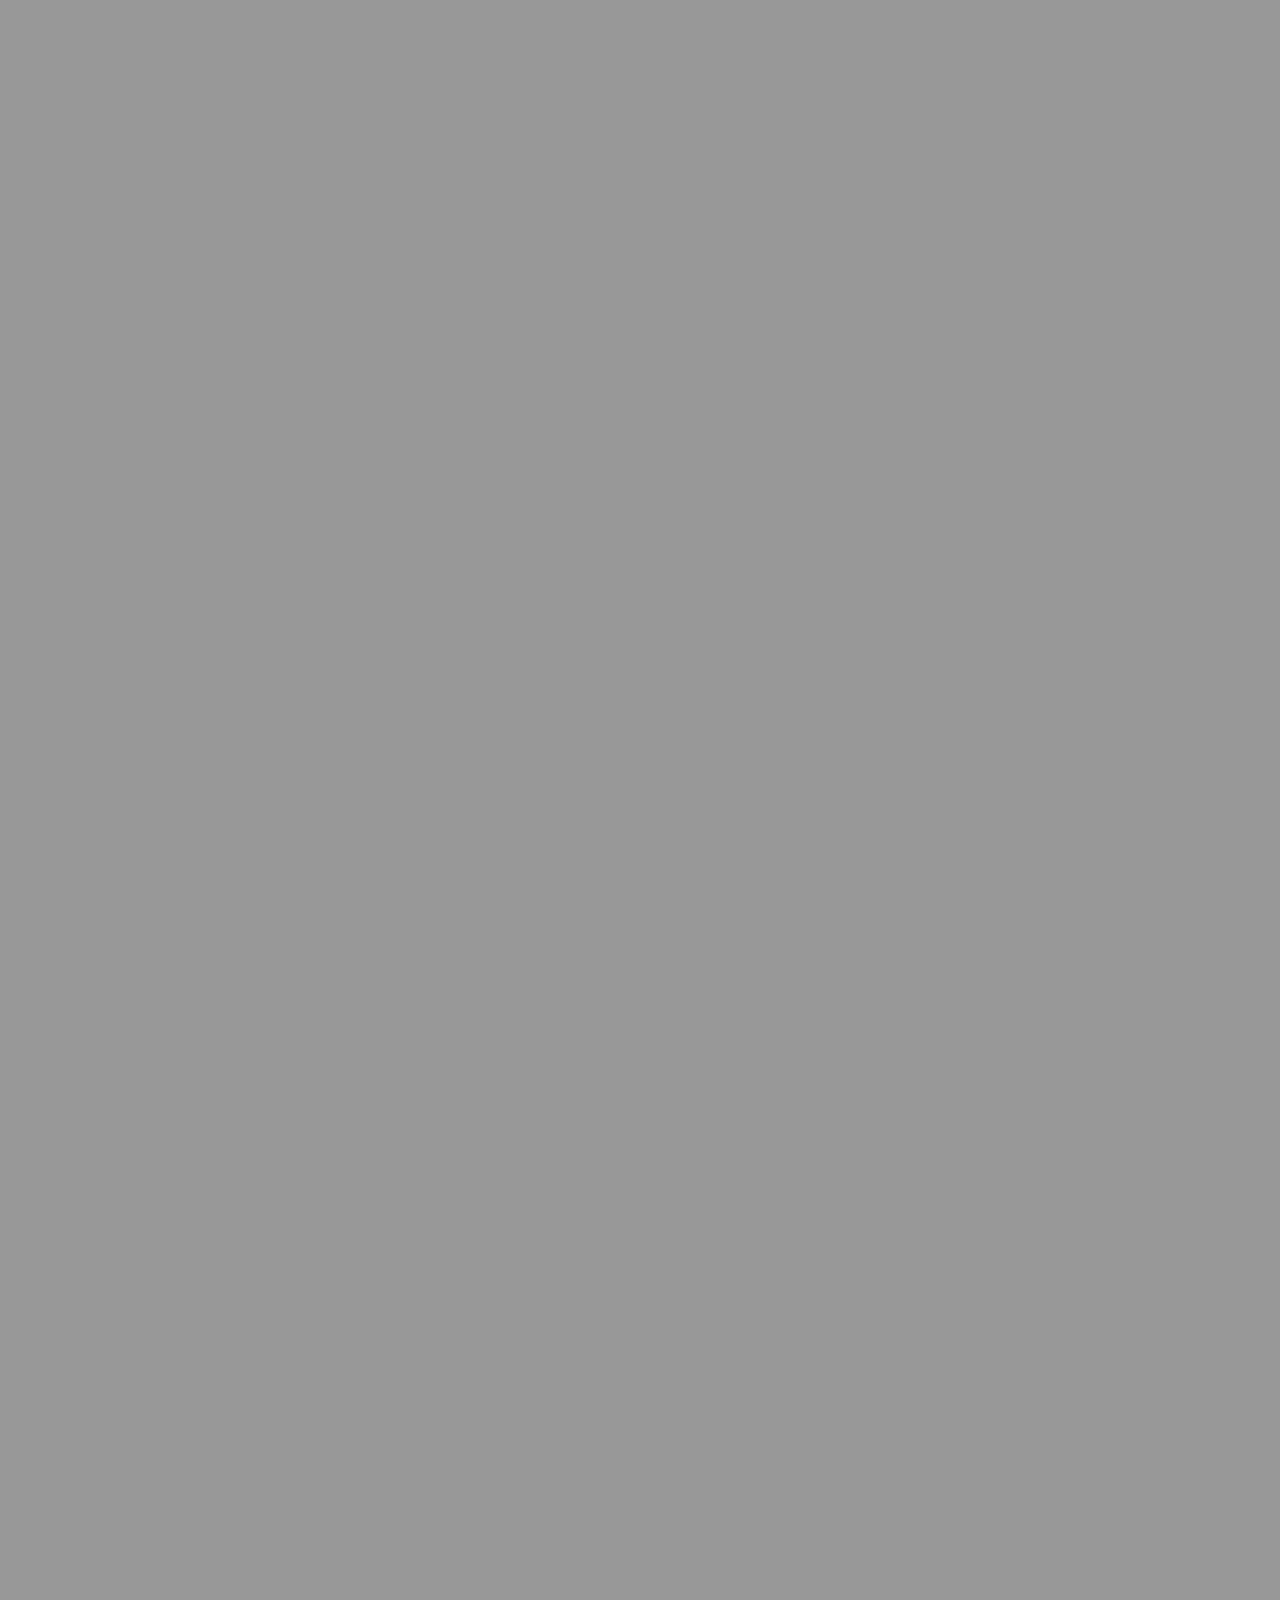
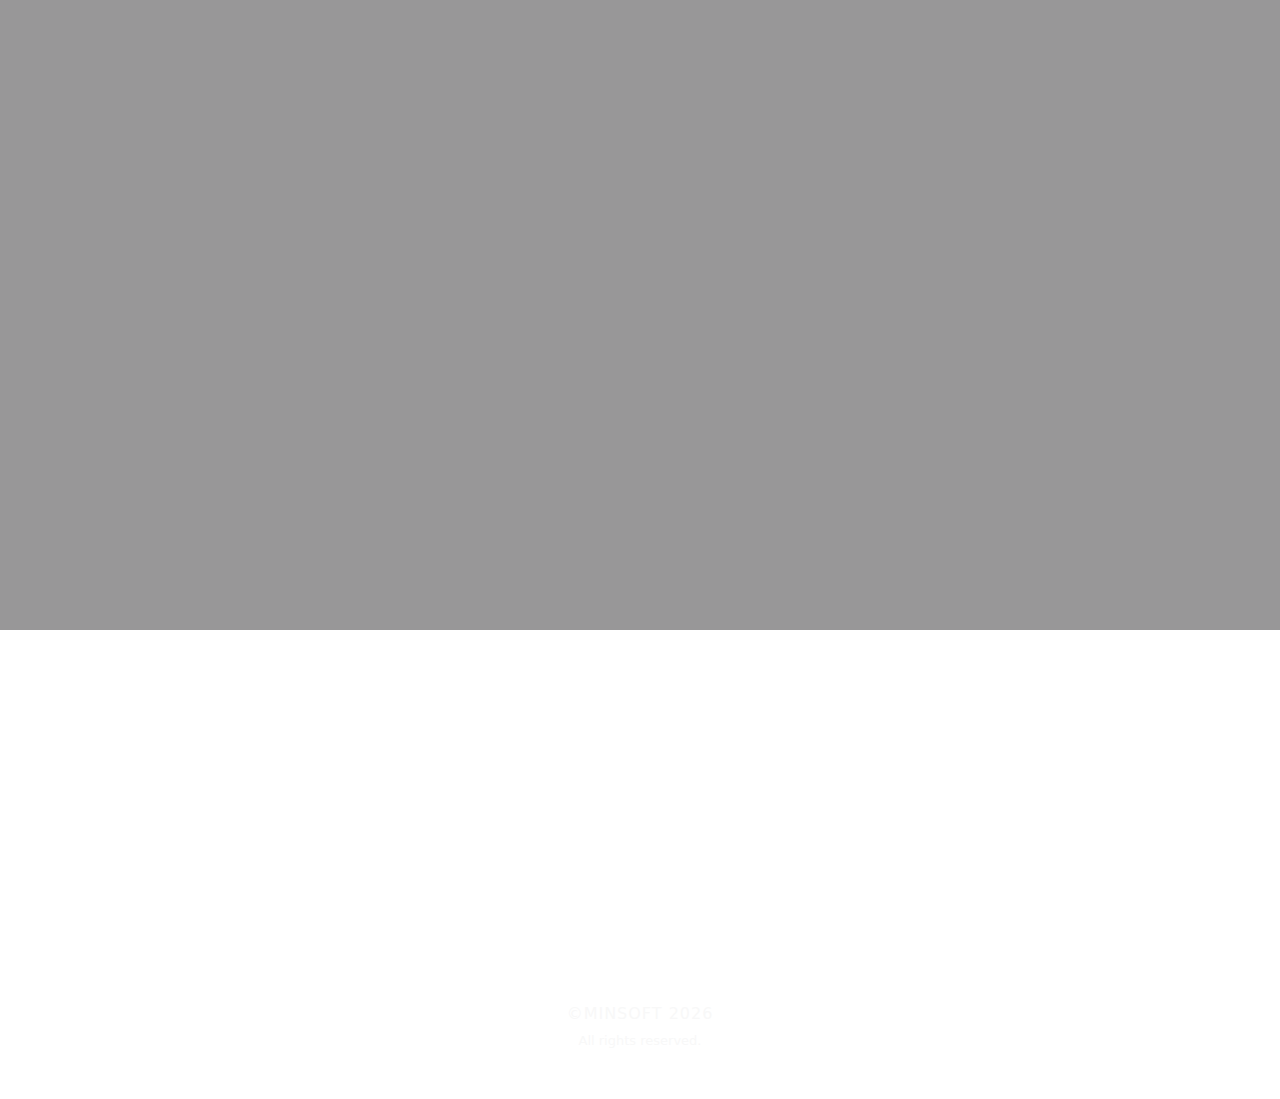
<file: Online-Payment.html>
<!DOCTYPE html>
<html>

<head>
    <title>minysoft</title>
    <link rel="icon" href="img/wats.jpg" type="">

    <meta name="description" content="web design And web development">
    <meta name="keywords" content="web design , web development">
    <meta name="author" content="loz">
    <meta http-equiv="content-Type" content="text/html;charset=UTF-8">
    <meta name="viewport" content="width=device-width, initial-scale=1.0">

    <link rel="stylesheet" href="css/bootstrap.min.css">
    <link rel="stylesheet" href="css/all.min.css">

    <link rel="stylesheet" href="css/owl.theme.default.css">
    <link rel="stylesheet" href="css/owl.carousel.css">

    <!-- Animate -->
    <link href="https://unpkg.com/aos@2.3.1/dist/aos.css" rel="stylesheet">

    <!-- <link rel="stylesheet" href="css-Arabic/style.css"> -->
    <link rel="stylesheet" href="css/style.css">
</head>

<body>
    <!-- =================================================================================================================================== -->
    <!-- loading  -->
    <Section id="loading" class="  justify-content-center align-items-center">
        <div class="spinner">
            <div class="double-bounce1"></div>
            <div class="double-bounce2"></div>
        </div>
    </Section>
    <!-- =================================================================================================================================== -->

    <!-- =================================================================================================================================== -->
    <!-- Arrow Top Link -->
    <section>
        <div class="Arrow-Top-scroll">
            <i class="fa-solid fa-chevron-up"></i>
        </div>
    </section>
    <!-- =================================================================================================================================== -->

    <!-- =================================================================================================================================== -->
    <nav class="navbar navbar-expand-lg  fixed-top box-nav-all">
        <div class="container-fluid">

            <div class="mun-align">
                <button class="maunn" type="button" data-bs-toggle="collapse" data-bs-target="#navbarSupportedContent"
                    aria-controls="navbarSupportedContent" aria-expanded="false" aria-label="Toggle navigation">
                    <span></span>
                    <span></span>
                    <span></span>
                </button>
            </div>


            <div class="collapse navbar-collapse" id="navbarSupportedContent">
                <ul class="navbar-nav m-auto-nav1 mb-2 mb-lg-0">
                    <li class="nav-item">
                        <a class="nav-link" aria-current="page" href="index.html">Home</a>
                    </li>

                    <li class="nav-item">
                        <a class="nav-link " aria-current="page" href="About.html">About</a>
                    </li>
                    <li class="nav-item">
                        <a class="nav-link  active-nav" aria-current="page" href="Service.html">service</a>
                    </li>

                    <li class="nav-item">
                        <a class="nav-link " aria-current="page" href="Works.html">Works</a>
                    </li>
                    <li class="nav-item">
                        <a class="nav-link " aria-current="page" href="Start-Project.html">Start Project</a>
                    </li>
                </ul>
            </div>
            <a class="navbar-brand text-center" href="#">logo</a>

            <div class="collapse navbar-collapse" id="navbarSupportedContent2">
                <ul class="navbar-nav m-auto-nav2 mb-2 mb-lg-0">
                    <li class="nav-item">
                        <a class="nav-link midea-link" aria-current="page" href="#"><i
                                class="fa-brands fa-facebook-f"></i></a>
                    </li>

                    <li class="nav-item border-lift-nav mx-2"> </li>
                    <li class="nav-item">
                        <a class="nav-link midea-link" aria-current="page" href="#"><i
                                class="fa-brands fa-whatsapp"></i></a>
                    </li>
                    <li class="nav-item border-lift-nav  mx-2"> </li>

                    <li class="nav-item">
                        <a class="nav-link midea-link" aria-current="page" href="#"><i
                                class="fa-brands fa-twitter"></i></a>
                    </li>
                    <li class="nav-item border-lift-nav  mx-2"> </li>


                    <li class="nav-item">
                        <a class="nav-link midea-link" aria-current="page" href="#"><i
                                class="fa-brands fa-instagram"></i></a>
                    </li>
                    <li class="nav-item border-lift-nav  mx-2"> </li>

                    <li class="nav-item">
                        <a class="nav-link midea-link" aria-current="page" href="#"><i
                                class="fa-brands fa-google-plus-g"></i></a>
                    </li>
                </ul>
            </div>
            <div>
                <div class="dropdown dropdown-nav-language">
                    <button class=" btn-dropdown  dropdown-toggle" type="button" id="dropdownMenuButton1"
                        data-bs-toggle="dropdown" aria-expanded="false">
                        language
                    </button>
                    <ul class="dropdown-menu" aria-labelledby="dropdownMenuButton1">
                        <li><a class="dropdown-item" href="#">Arabic</a></li>
                        <li><a class="dropdown-item" href="#">Einglish</a></li>
                    </ul>
                </div>
            </div>
        </div>
    </nav>
    <!-- =================================================================================================================================== -->

    <!-- =================================================================================================================================== -->
    <header class="header-AboutUs position-relative">
        <img src="images/header/bg-image-29.jpg" alt="">
        <div class="rier"></div>
        <div class="box-header-ABOUT text-center">
            <div>
                <h1 data-aos="zoom-in" data-aos-duration="2000">Online Payment</h1>
                <span><a data-aos="fade-left" data-aos-duration="2000" href="index.html">HOME </a> <span
                        data-aos="fade-right" data-aos-duration="2000"> / Online Payment</span>
            </div>
        </div>
        <div class="arrow-AboutUs">
            <span></span>
            <span></span>
            <span></span>
        </div>
    </header>
    <!-- =================================================================================================================================== -->

    <!-- =================================================================================================================================== -->
    <section>
        <div class="Who-we-are section section2">
            <div class=" py-5 box-shadow-web-Development">
                <div class="container ">
                    <div class="d-flex justify-content-center align-items-center text-center py-5">
                        <div>
                            <div>
                                <div class="wpb_wrapper_conte3">
                                    <div>
                                        <i data-aos="fade-down" data-aos-duration="2000"
                                            class="fa-solid fa-credit-card pb-3"></i>
                                        <h2 data-aos="fade-right" data-aos-duration="2000" class="py-2 color-sublime">
                                            What is a Online Payment ?</h2>
                                        <h3 data-aos="fade-left" data-aos-duration="2000" class="color-sublime">What are
                                            the building steps in Online Payment </h3>
                                        <p data-aos="fade-up" data-aos-duration="2000" class="py-3">We have been
                                            operating for over 30 years and are Members of
                                            The
                                            Federation of Master
                                            Builders.
                                            We work on projects big and small from small residential extensions to full
                                            house.
                                            We are so happy with this theme.
                                            Everyday it make our lives better.
                                        </p>
                                    </div>
                                </div>
                            </div>
                        </div>
                    </div>
                </div>
            </div>
        </div>
    </section>
    <!-- =================================================================================================================================== -->

    <!-- =================================================================================================================================== -->
    <section>
        <div class="bg-img-Online-Payment1" style="background-image: url('images/header/bg.jpg');">
            <div class="layer">
                <div class="d-flex justify-content-center align-items-center text-center h-100 ">
                    <div class="container">
                        <div>
                            <h2 data-aos="fade-down" data-aos-duration="2000">Online Payment</h2>
                            <p data-aos="fade-up" data-aos-duration="2000">Lorem ipsum dolor sit, amet consectetur
                                adipisicing elit. Asperiores, nesciunt! </p>
                        </div>
                    </div>
                </div>
            </div>

        </div>
    </section>
    <!-- =================================================================================================================================== -->

    <!-- =================================================================================================================================== -->
    <section>
        <div class="bg-img-Online-Payment2" style="background-image: url('images/header/1.jpg');">
            <div class="layer">
                <div class="d-flex justify-content-center align-items-center text-center h-100 ">
                    <div class="container">
                        <div>
                            <h2 data-aos="fade-down" data-aos-duration="2000">Online Payment</h2>
                            <p data-aos="fade-up" data-aos-duration="2000">Lorem ipsum dolor sit, amet consectetur
                                adipisicing elit. Asperiores, nesciunt! </p>
                        </div>
                    </div>
                </div>
            </div>

        </div>
    </section>
    <!-- =================================================================================================================================== -->

    <!-- =================================================================================================================================== -->
    <section>
        <div class="bg-img-Online-Payment3" style="background-image: url('images/header/4.jpg');">
            <div class="layer">
                <div class="d-flex justify-content-center align-items-center text-center h-100 ">
                    <div class="container">
                        <div>
                            <h2 data-aos="fade-down" data-aos-duration="2000">Online Payment</h2>
                            <p data-aos="fade-up" data-aos-duration="2000">Lorem ipsum dolor sit, amet consectetur
                                adipisicing elit. Asperiores, nesciunt! </p>
                        </div>
                    </div>
                </div>
            </div>

        </div>
    </section>
    <!-- =================================================================================================================================== -->

    <!-- =================================================================================================================================== -->
    <section>
        <div class="bg-img-Online-Payment4" style="background-image: url('images/header/bg-image-29.jpg');">
            <div class="layer">
                <div class="d-flex justify-content-center align-items-center text-center h-100 ">
                    <div class="container">
                        <div>
                            <h2 data-aos="fade-down" data-aos-duration="2000">Online Payment</h2>
                            <p data-aos="fade-up" data-aos-duration="2000">Lorem ipsum dolor sit, amet consectetur
                                adipisicing elit. Asperiores, nesciunt! </p>
                        </div>
                    </div>
                </div>
            </div>

        </div>
    </section>
    <!-- =================================================================================================================================== -->

    <!-- =================================================================================================================================== -->
    <section>
        <div class="bg-img-Online-Payment5" style="background-image: url('images/header/header-index.jpg');">
            <div class="layer">
                <div class="d-flex justify-content-center align-items-center text-center h-100 ">
                    <div class="container">
                        <div>
                            <h2 data-aos="fade-down" data-aos-duration="2000">Online Payment</h2>
                            <p data-aos="fade-up" data-aos-duration="2000">Lorem ipsum dolor sit, amet consectetur
                                adipisicing elit. Asperiores, nesciunt! </p>
                        </div>
                    </div>
                </div>
            </div>

        </div>
    </section>
    <!-- =================================================================================================================================== -->

    <!-- =================================================================================================================================== -->
    <footer>
        <div class="section-Contact" style="background-image:url(images/bg/2.jpg);">
            <div class="container ">
                <div class="py-5">
                    <div class=" text-center">
                        <h2 data-aos="fade-left" data-aos-duration="2000" class="section-title large">start now</h2>
                        <h3 data-aos="fade-right" data-aos-duration="2000">What do you need</h3>
                        <h2 data-aos="fade-left" data-aos-duration="2000" class="section-heading uppercase strong">Tell
                            us what you have in mind.</h2>
                        <p data-aos="fade-right" data-aos-duration="2000">We are an international team programmers,
                            engineers, designers and writers We are an
                            international team of programmers, engineers, designers and writers
                            We have a passion for all technology business as we develop ourselves every day for a better
                            future</p>
                        <div data-aos="fade-right" data-aos-duration="2000" class="section-text white mb-50 mb-xs-30"
                            style="margin-bottom: 30px;">
                            Ready to put together a team from our large network so that we can fit your project/product.
                        </div>
                        <div data-aos="fade-left" data-aos-duration="2000" class="local-scroll">
                            <a href="Start-Project.html" class="a-style " target="_blank">Start A Project</a>
                        </div>
                        <div class="footer-text pt-5">
                            <!-- Copyright -->
                            <div class="footer-copy">
                                <a>©minsoft
                                    <script>document.write(new Date().getFullYear())</script>
                                </a>
                            </div>
                            <!-- End Copyright -->
                            <div  class="footer-made">
                                All rights reserved.
                            </div>
                        </div>
                    </div>
                </div>
            </div>
        </div>
    </footer>
    <!-- =================================================================================================================================== -->

    <!-- =================================================================================================================================== -->
    <script src="js/jquery-3.6.0.min.js"></script>
    <script src="js/bootstrap.min.js"></script>
    <script src="js/owl.carousel.js"></script>
    <script src="js/jquery.vide.js"></script>
    <!-- Animate -->
    <script src="https://unpkg.com/aos@2.3.1/dist/aos.js"></script>
    <!-- <script src="js-Arabic/script.js"></script> -->
    <script src="js/script.js"></script>
    <!-- =================================================================================================================================== -->

</body>

</html>
</file>
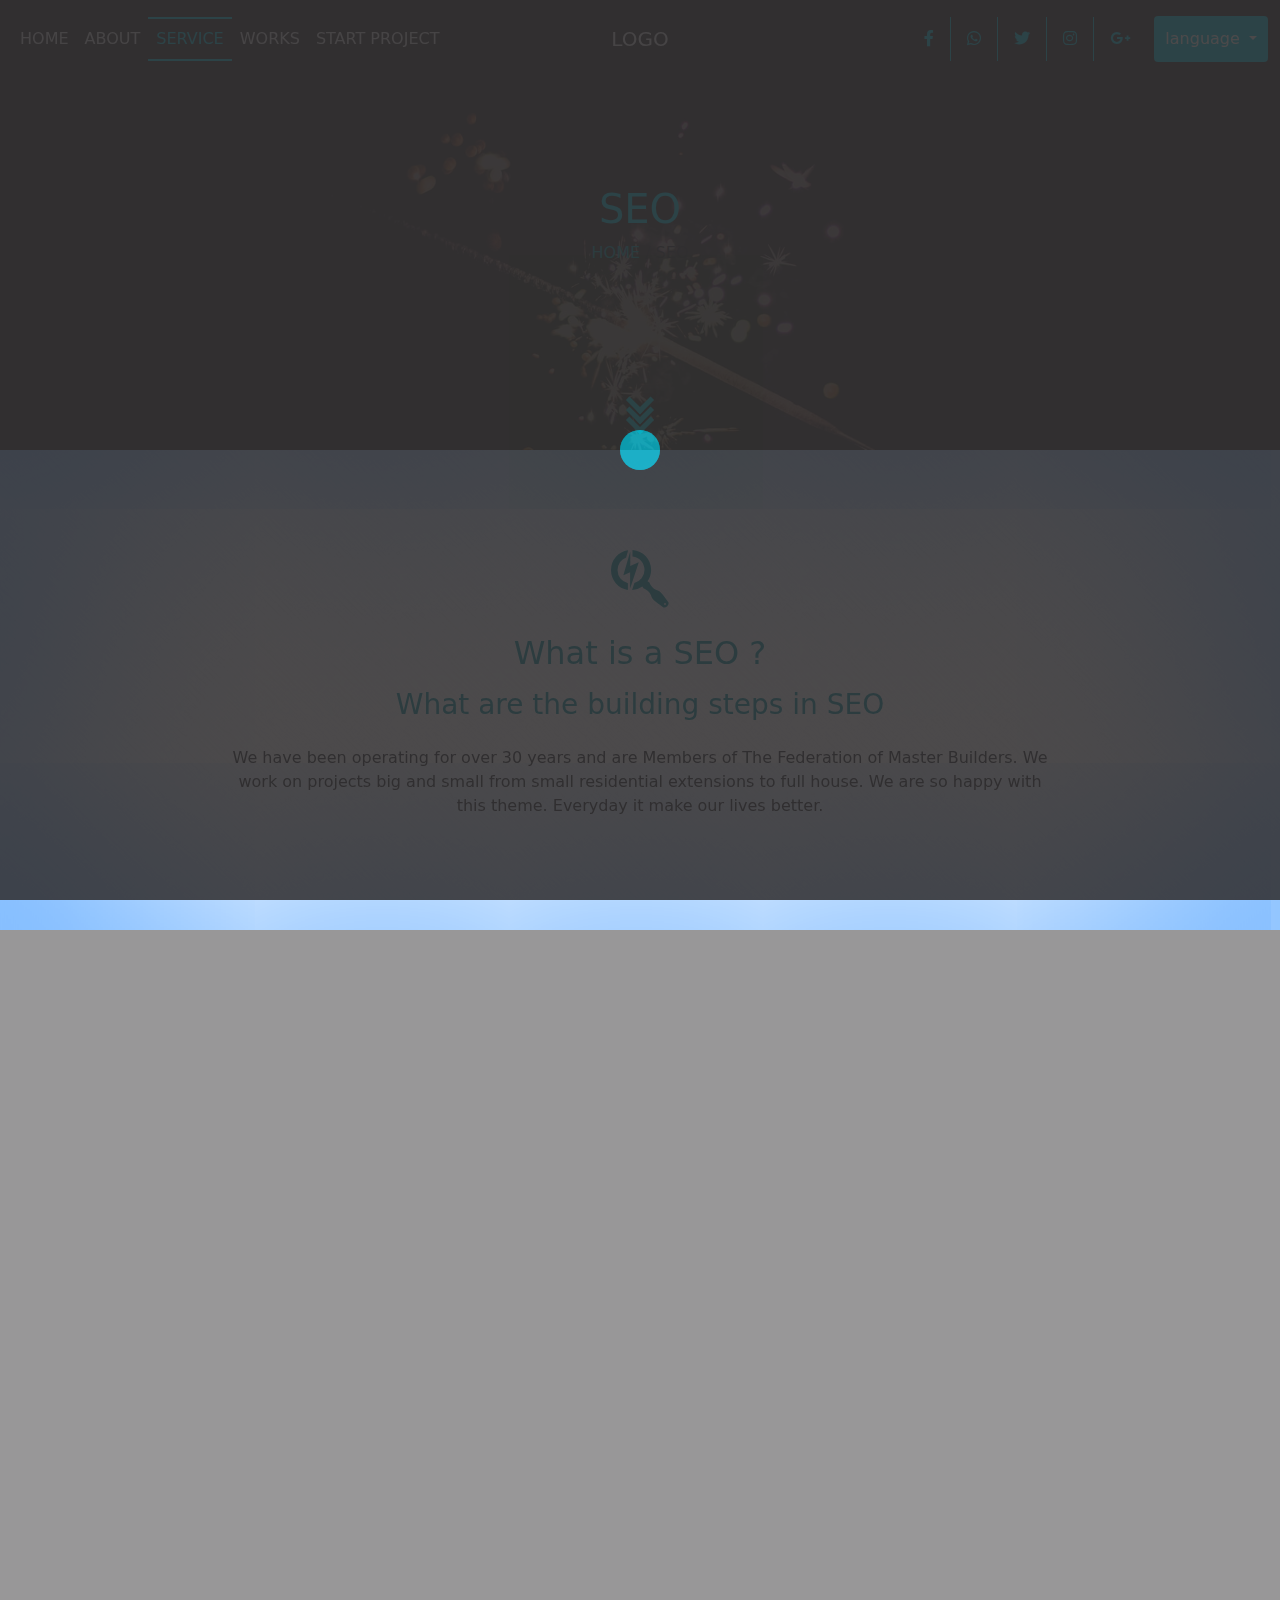
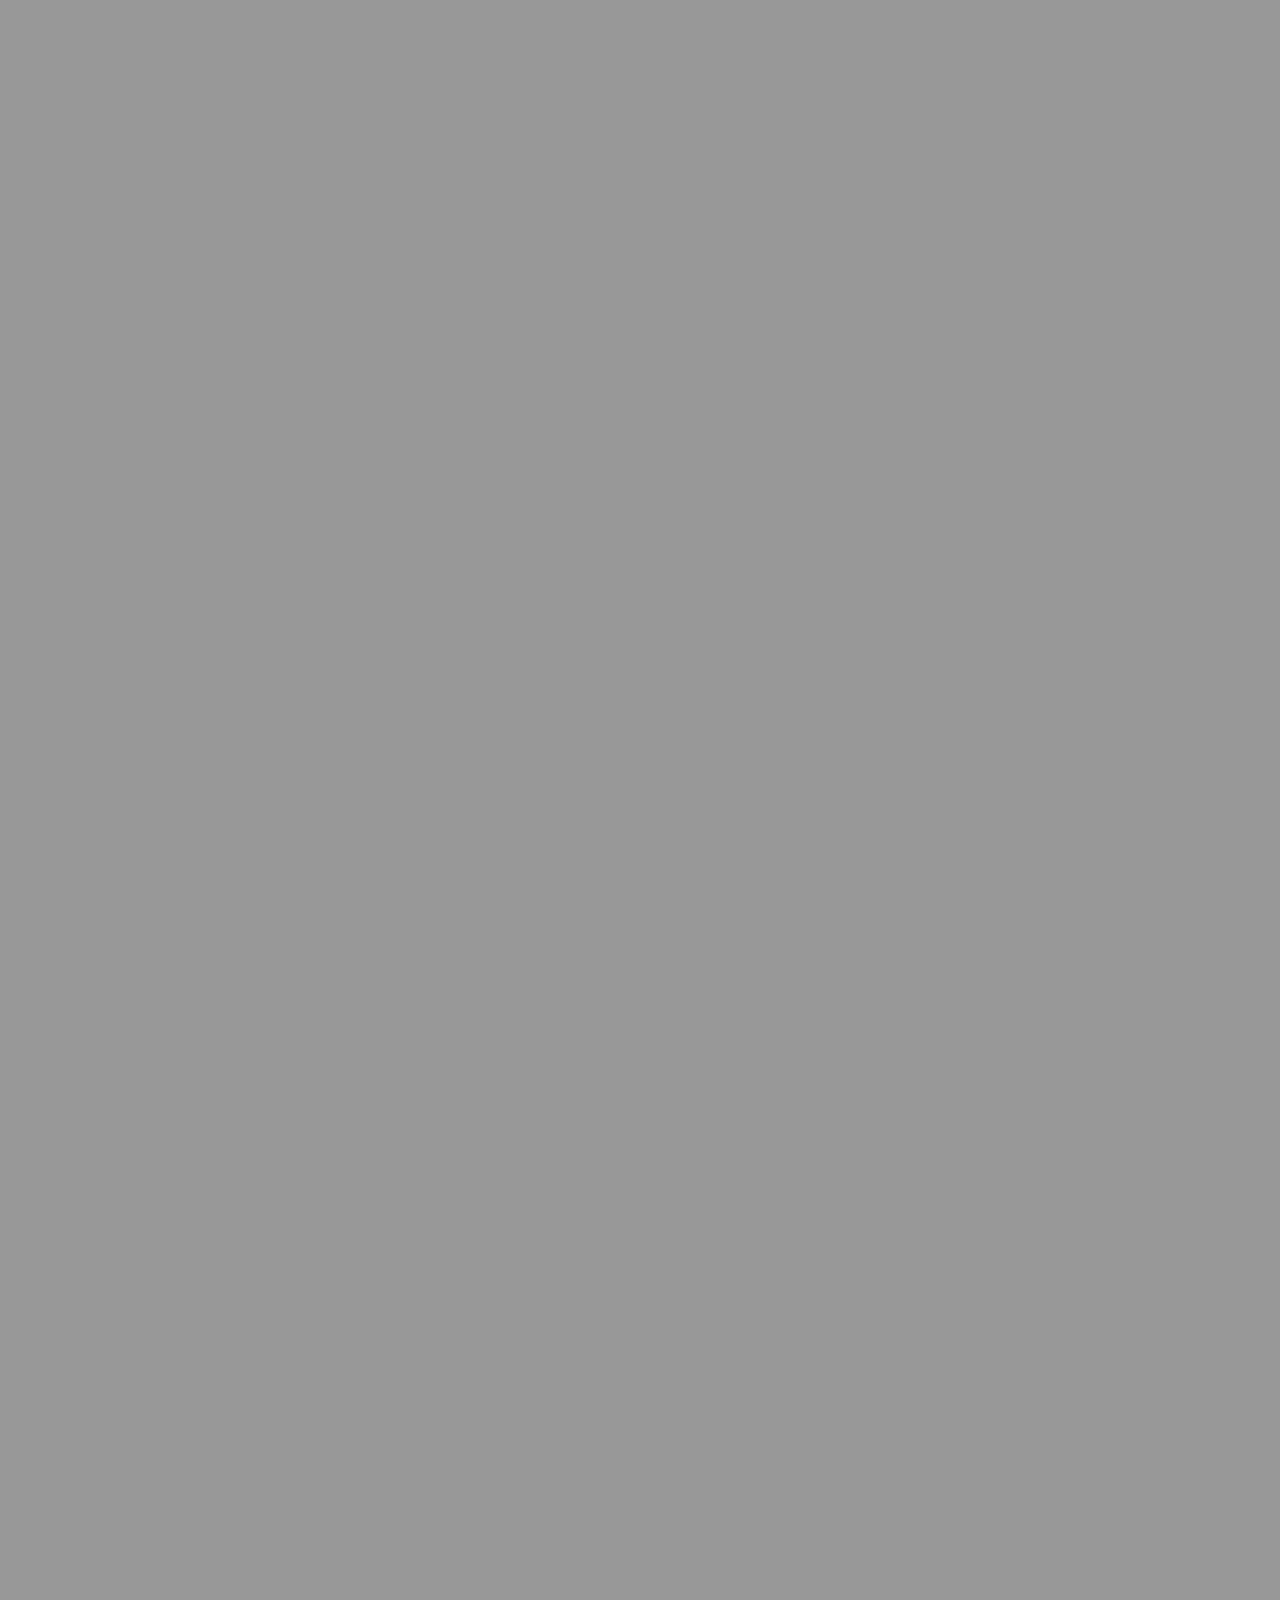
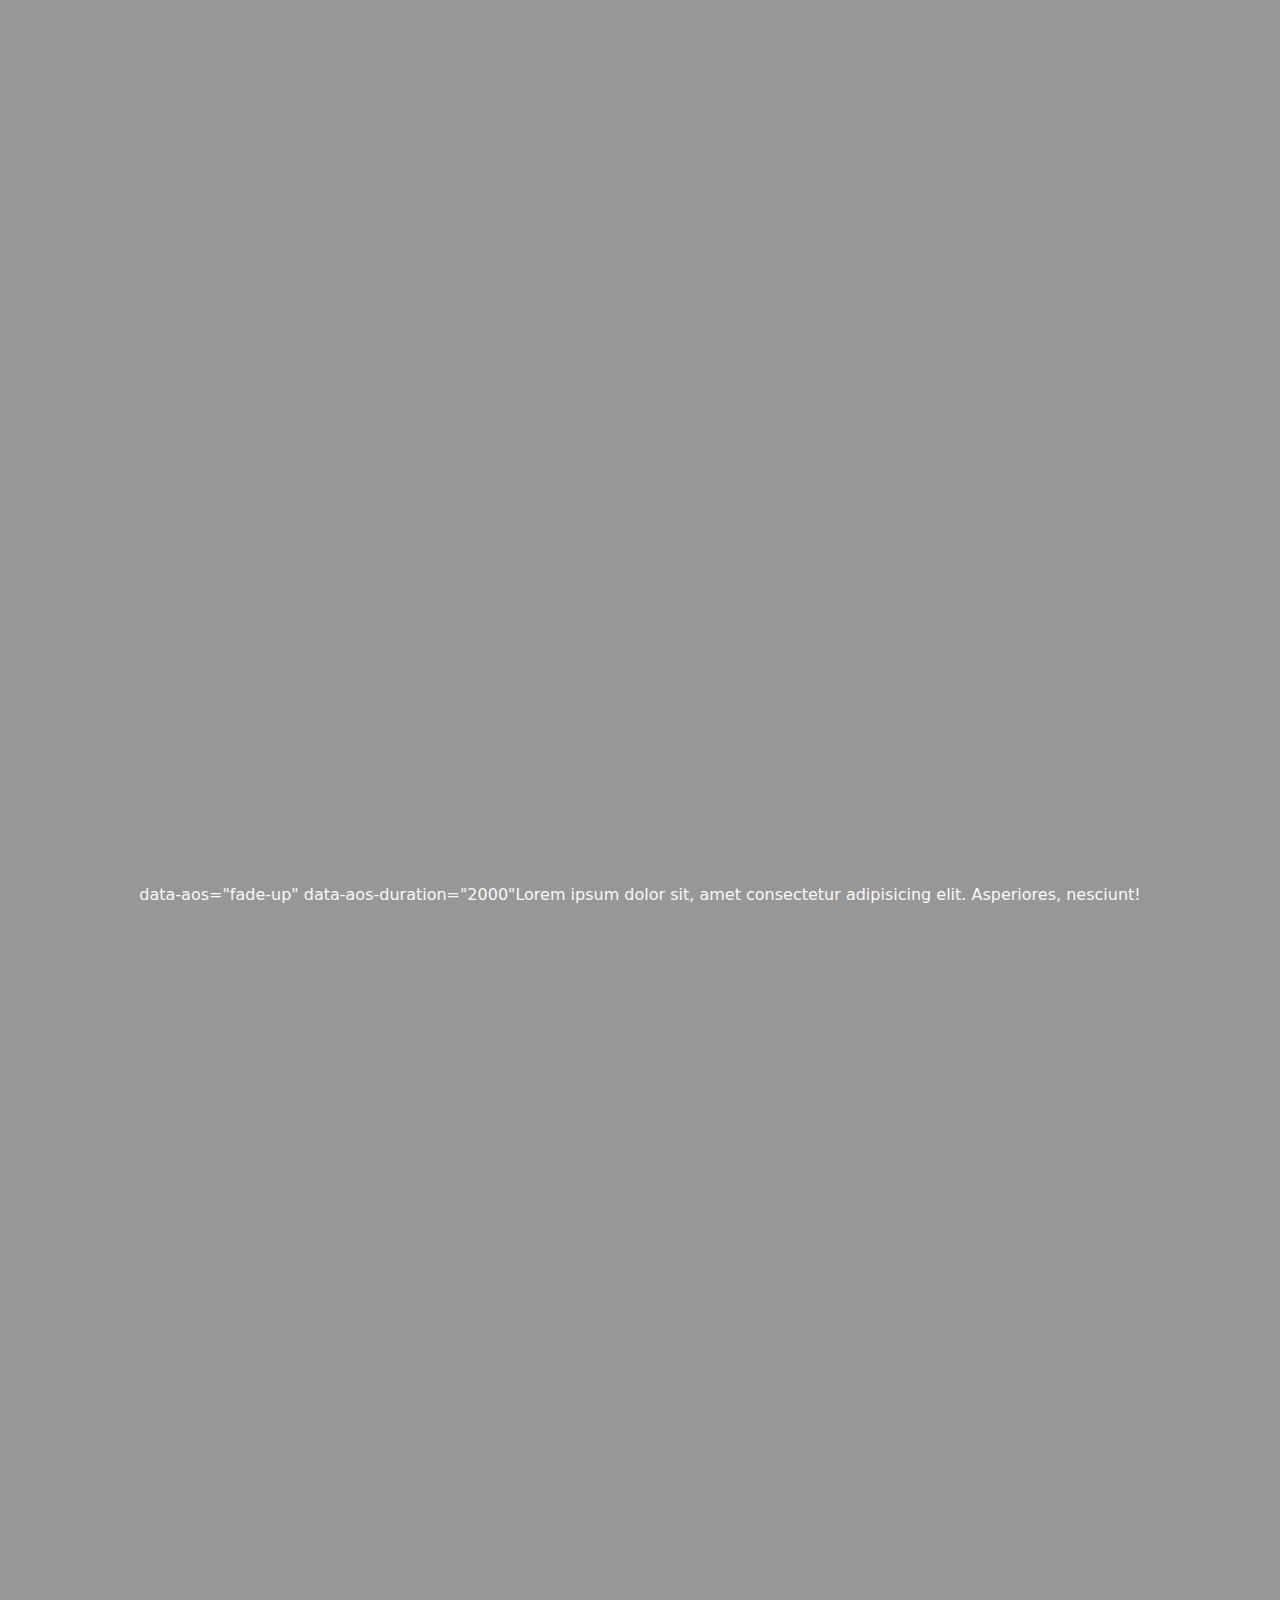
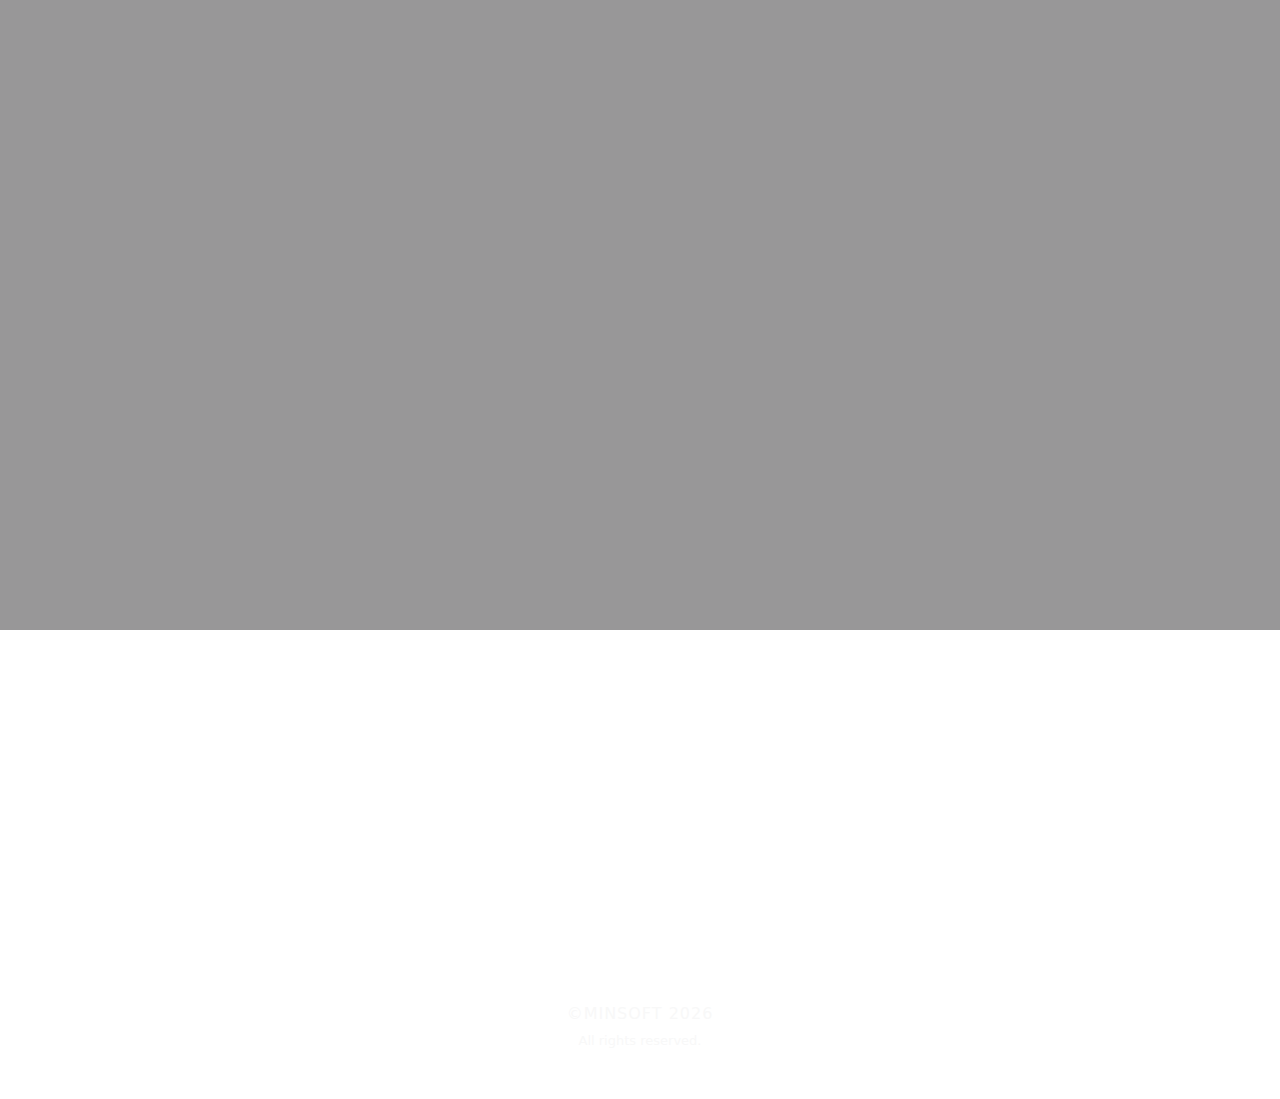
<file: SEO.html>
<!DOCTYPE html>
<html>

<head>
    <title>minysoft</title>
    <link rel="icon" href="img/wats.jpg" type="">

    <meta name="description" content="web design And web development">
    <meta name="keywords" content="web design , web development">
    <meta name="author" content="loz">
    <meta http-equiv="content-Type" content="text/html;charset=UTF-8">
    <meta name="viewport" content="width=device-width, initial-scale=1.0">

    <link rel="stylesheet" href="css/bootstrap.min.css">
    <link rel="stylesheet" href="css/all.min.css">

    <link rel="stylesheet" href="css/owl.theme.default.css">
    <link rel="stylesheet" href="css/owl.carousel.css">

    <!-- Animate -->
    <link href="https://unpkg.com/aos@2.3.1/dist/aos.css" rel="stylesheet">

    <!-- <link rel="stylesheet" href="css-Arabic/style.css"> -->
    <link rel="stylesheet" href="css/style.css">
</head>

<body>

    <!-- =================================================================================================================================== -->
    <!-- loading  -->
    <Section id="loading" class="  justify-content-center align-items-center">
        <div class="spinner">
            <div class="double-bounce1"></div>
            <div class="double-bounce2"></div>
        </div>
    </Section>
    <!-- =================================================================================================================================== -->

    <!-- =================================================================================================================================== -->
    <!-- Arrow Top Link -->
    <section>
        <div class="Arrow-Top-scroll">
            <i class="fa-solid fa-chevron-up"></i>
        </div>
    </section>
    <!-- =================================================================================================================================== -->

    <!-- =================================================================================================================================== -->
    <nav class="navbar navbar-expand-lg  fixed-top box-nav-all">
        <div class="container-fluid">
            <div class="mun-align">
                <button class="maunn" type="button" data-bs-toggle="collapse" data-bs-target="#navbarSupportedContent"
                    aria-controls="navbarSupportedContent" aria-expanded="false" aria-label="Toggle navigation">
                    <span></span>
                    <span></span>
                    <span></span>
                </button>
            </div>
            <div class="collapse navbar-collapse" id="navbarSupportedContent">
                <ul class="navbar-nav m-auto-nav1 mb-2 mb-lg-0">
                    <li class="nav-item">
                        <a class="nav-link" aria-current="page" href="index.html">Home</a>
                    </li>

                    <li class="nav-item">
                        <a class="nav-link " aria-current="page" href="About.html">About</a>
                    </li>
                    <li class="nav-item">
                        <a class="nav-link  active-nav" aria-current="page" href="Service.html">service</a>
                    </li>

                    <li class="nav-item">
                        <a class="nav-link " aria-current="page" href="Works.html">Works</a>
                    </li>
                    <li class="nav-item">
                        <a class="nav-link " aria-current="page" href="Start-Project.html">Start Project</a>
                    </li>
                </ul>
            </div>

            <a class="navbar-brand text-center" href="#">logo</a>

            <div class="collapse navbar-collapse" id="navbarSupportedContent2">
                <ul class="navbar-nav m-auto-nav2 mb-2 mb-lg-0">
                    <li class="nav-item">
                        <a class="nav-link midea-link" aria-current="page" href="#"><i
                                class="fa-brands fa-facebook-f"></i></a>
                    </li>
                    <li class="nav-item border-lift-nav mx-2"> </li>
                    <li class="nav-item">
                        <a class="nav-link midea-link" aria-current="page" href="#"><i
                                class="fa-brands fa-whatsapp"></i></a>
                    </li>
                    <li class="nav-item border-lift-nav  mx-2"> </li>

                    <li class="nav-item">
                        <a class="nav-link midea-link" aria-current="page" href="#"><i
                                class="fa-brands fa-twitter"></i></a>
                    </li>
                    <li class="nav-item border-lift-nav  mx-2"> </li>
                    <li class="nav-item">
                        <a class="nav-link midea-link" aria-current="page" href="#"><i
                                class="fa-brands fa-instagram"></i></a>
                    </li>
                    <li class="nav-item border-lift-nav  mx-2"> </li>
                    <li class="nav-item">
                        <a class="nav-link midea-link" aria-current="page" href="#"><i
                                class="fa-brands fa-google-plus-g"></i></a>
                    </li>
                </ul>
            </div>
            <div>
                <div class="dropdown dropdown-nav-language">
                    <button class=" btn-dropdown  dropdown-toggle" type="button" id="dropdownMenuButton1"
                        data-bs-toggle="dropdown" aria-expanded="false">
                        language
                    </button>
                    <ul class="dropdown-menu" aria-labelledby="dropdownMenuButton1">
                        <li><a class="dropdown-item" href="#">Arabic</a></li>
                        <li><a class="dropdown-item" href="#">Einglish</a></li>
                    </ul>
                </div>
            </div>
        </div>
    </nav>
    <!-- =================================================================================================================================== -->

    <!-- =================================================================================================================================== -->
    <header class="header-AboutUs position-relative">
        <img src="images/header/bg-image-29.jpg" alt="">
        <div class="rier"></div>
        <div class="box-header-ABOUT text-center">
            <div>
                <h1 data-aos="zoom-in" data-aos-duration="2000">SEO</h1>
                <span><a data-aos="fade-left" data-aos-duration="2000" href="index.html">HOME </a> <span
                        data-aos="fade-right" data-aos-duration="2000"> / SEO</span>
            </div>
        </div>
        <div class="arrow-AboutUs">
            <span></span>
            <span></span>
            <span></span>
        </div>
    </header>
    <!-- =================================================================================================================================== -->

    <!-- =================================================================================================================================== -->
    <section>
        <div class="Who-we-are section section2">
            <div class=" py-5 box-shadow-web-Development">
                <div class="container ">
                    <div class="d-flex justify-content-center align-items-center text-center py-5">
                        <div>
                            <div>
                                <div class="wpb_wrapper_conte3">
                                    <div>
                                        <i data-aos="fade-down" data-aos-duration="2000"
                                            class="fa-brands fa-searchengin pb-3"></i>
                                        <h2 data-aos="fade-right" data-aos-duration="2000" class="py-2 color-sublime">
                                            What is a SEO ?</h2>
                                        <h3 data-aos="fade-left" data-aos-duration="2000" class="color-sublime">What are
                                            the building steps in SEO </h3>
                                        <p data-aos="fade-up" data-aos-duration="2000" class="py-3">We have been
                                            operating for over 30 years and are Members of
                                            The
                                            Federation of Master
                                            Builders.
                                            We work on projects big and small from small residential extensions to full
                                            house.
                                            We are so happy with this theme.
                                            Everyday it make our lives better.
                                        </p>
                                    </div>
                                </div>
                            </div>
                        </div>
                    </div>
                </div>
            </div>
        </div>
    </section>
    <!-- =================================================================================================================================== -->

    <!-- =================================================================================================================================== -->
    <section>
        <div class="bg-img-SEO1" style="background-image: url('images/header/bg.jpg');">
            <div class="layer">
                <div class="d-flex justify-content-center align-items-center text-center h-100 ">
                    <div class="container">
                        <div>
                            <h2 data-aos="fade-down" data-aos-duration="2000">SEO</h2>
                            <p data-aos="fade-up" data-aos-duration="2000">Lorem ipsum dolor sit, amet consectetur
                                adipisicing elit. Asperiores, nesciunt! </p>
                        </div>
                    </div>
                </div>
            </div>

        </div>
    </section>
    <!-- =================================================================================================================================== -->

    <!-- =================================================================================================================================== -->
    <section>
        <div class="bg-img-SEO2" style="background-image: url('images/header/1.jpg');">
            <div class="layer">
                <div class="d-flex justify-content-center align-items-center text-center h-100 ">
                    <div class="container">
                        <div>
                            <h2 data-aos="fade-down" data-aos-duration="2000">SEO</h2>
                            <p data-aos="fade-up" data-aos-duration="2000">Lorem ipsum dolor sit, amet consectetur
                                adipisicing elit. Asperiores, nesciunt! </p>
                        </div>
                    </div>
                </div>
            </div>

        </div>
    </section>
    <!-- =================================================================================================================================== -->

    <!-- =================================================================================================================================== -->
    <section>
        <div class="bg-img-SEO3" style="background-image: url('images/header/4.jpg');">
            <div class="layer">
                <div class="d-flex justify-content-center align-items-center text-center h-100 ">
                    <div class="container">
                        <div>
                            <h2 data-aos="fade-down" data-aos-duration="2000">SEO</h2>
                            <p data-aos="fade-up" data-aos-duration="2000">Lorem ipsum dolor sit, amet consectetur
                                adipisicing elit. Asperiores, nesciunt! </p>
                        </div>
                    </div>
                </div>
            </div>

        </div>
    </section>
    <!-- =================================================================================================================================== -->

    <!-- =================================================================================================================================== -->
    <section>
        <div class="bg-img-SEO4" style="background-image: url('images/header/bg-image-29.jpg');">
            <div class="layer">
                <div class="d-flex justify-content-center align-items-center text-center h-100 ">
                    <div class="container">
                        <div>
                            <h2 data-aos="fade-down" data-aos-duration="2000">SEO</h2>
                            <p> data-aos="fade-up" data-aos-duration="2000"Lorem ipsum dolor sit, amet consectetur
                                adipisicing elit. Asperiores, nesciunt! </p>
                        </div>
                    </div>
                </div>
            </div>

        </div>
    </section>
    <!-- =================================================================================================================================== -->

    <!-- =================================================================================================================================== -->
    <section>
        <div class="bg-img-SEO5" style=" background-image: url('images/header/header-index.jpg');">
            <div class="layer">
                <div class="d-flex justify-content-center align-items-center text-center h-100 ">
                    <div class="container">
                        <div>
                            <h2 data-aos="fade-down" data-aos-duration="2000">SEO</h2>
                            <p data-aos="fade-up" data-aos-duration="2000">Lorem ipsum dolor sit, amet consectetur
                                adipisicing elit. Asperiores, nesciunt! </p>
                        </div>
                    </div>
                </div>
            </div>

        </div>
    </section>
    <!-- =================================================================================================================================== -->

    <!-- =================================================================================================================================== -->
    <footer>
        <div class="section-Contact" style="background-image:url(images/bg/2.jpg);">
            <div class="container ">
                <div class="py-5">
                    <div class=" text-center">
                        <h2 data-aos="fade-left" data-aos-duration="2000" class="section-title large">start now</h2>
                        <h3 data-aos="fade-right" data-aos-duration="2000">What do you need</h3>
                        <h2 data-aos="fade-left" data-aos-duration="2000" class="section-heading uppercase strong">Tell
                            us what you have in mind.</h2>
                        <p data-aos="fade-right" data-aos-duration="2000">We are an international team programmers,
                            engineers, designers and writers We are an
                            international team of programmers, engineers, designers and writers
                            We have a passion for all technology business as we develop ourselves every day for a better
                            future</p>
                        <div data-aos="fade-right" data-aos-duration="2000" class="section-text white mb-50 mb-xs-30"
                            style="margin-bottom: 30px;">
                            Ready to put together a team from our large network so that we can fit your project/product.
                        </div>
                        <div data-aos="fade-left" data-aos-duration="2000" class="local-scroll">
                            <a href="Start-Project.html" class="a-style " target="_blank">Start A Project</a>
                        </div>
                        <div class="footer-text pt-5">
                            <!-- Copyright -->
                            <div class="footer-copy">
                                <a>©minsoft
                                    <script>document.write(new Date().getFullYear())</script>
                                </a>
                            </div>
                            <!-- End Copyright -->
                            <div  class="footer-made">
                                All rights reserved.
                            </div>
                        </div>
                    </div>
                </div>
            </div>
        </div>
    </footer>
    <!-- =================================================================================================================================== -->
    <!-- =================================================================================================================================== -->
    <script src="js/jquery-3.6.0.min.js"></script>
    <script src="js/bootstrap.min.js"></script>
    <script src="js/owl.carousel.js"></script>
    <script src="js/jquery.vide.js"></script>
    <!-- Animate -->
    <script src="https://unpkg.com/aos@2.3.1/dist/aos.js"></script>
    <!-- <script src="js-Arabic/script.js"></script> -->
    <script src="js/script.js"></script>
    <!-- =================================================================================================================================== -->

</body>

</html>
</file>
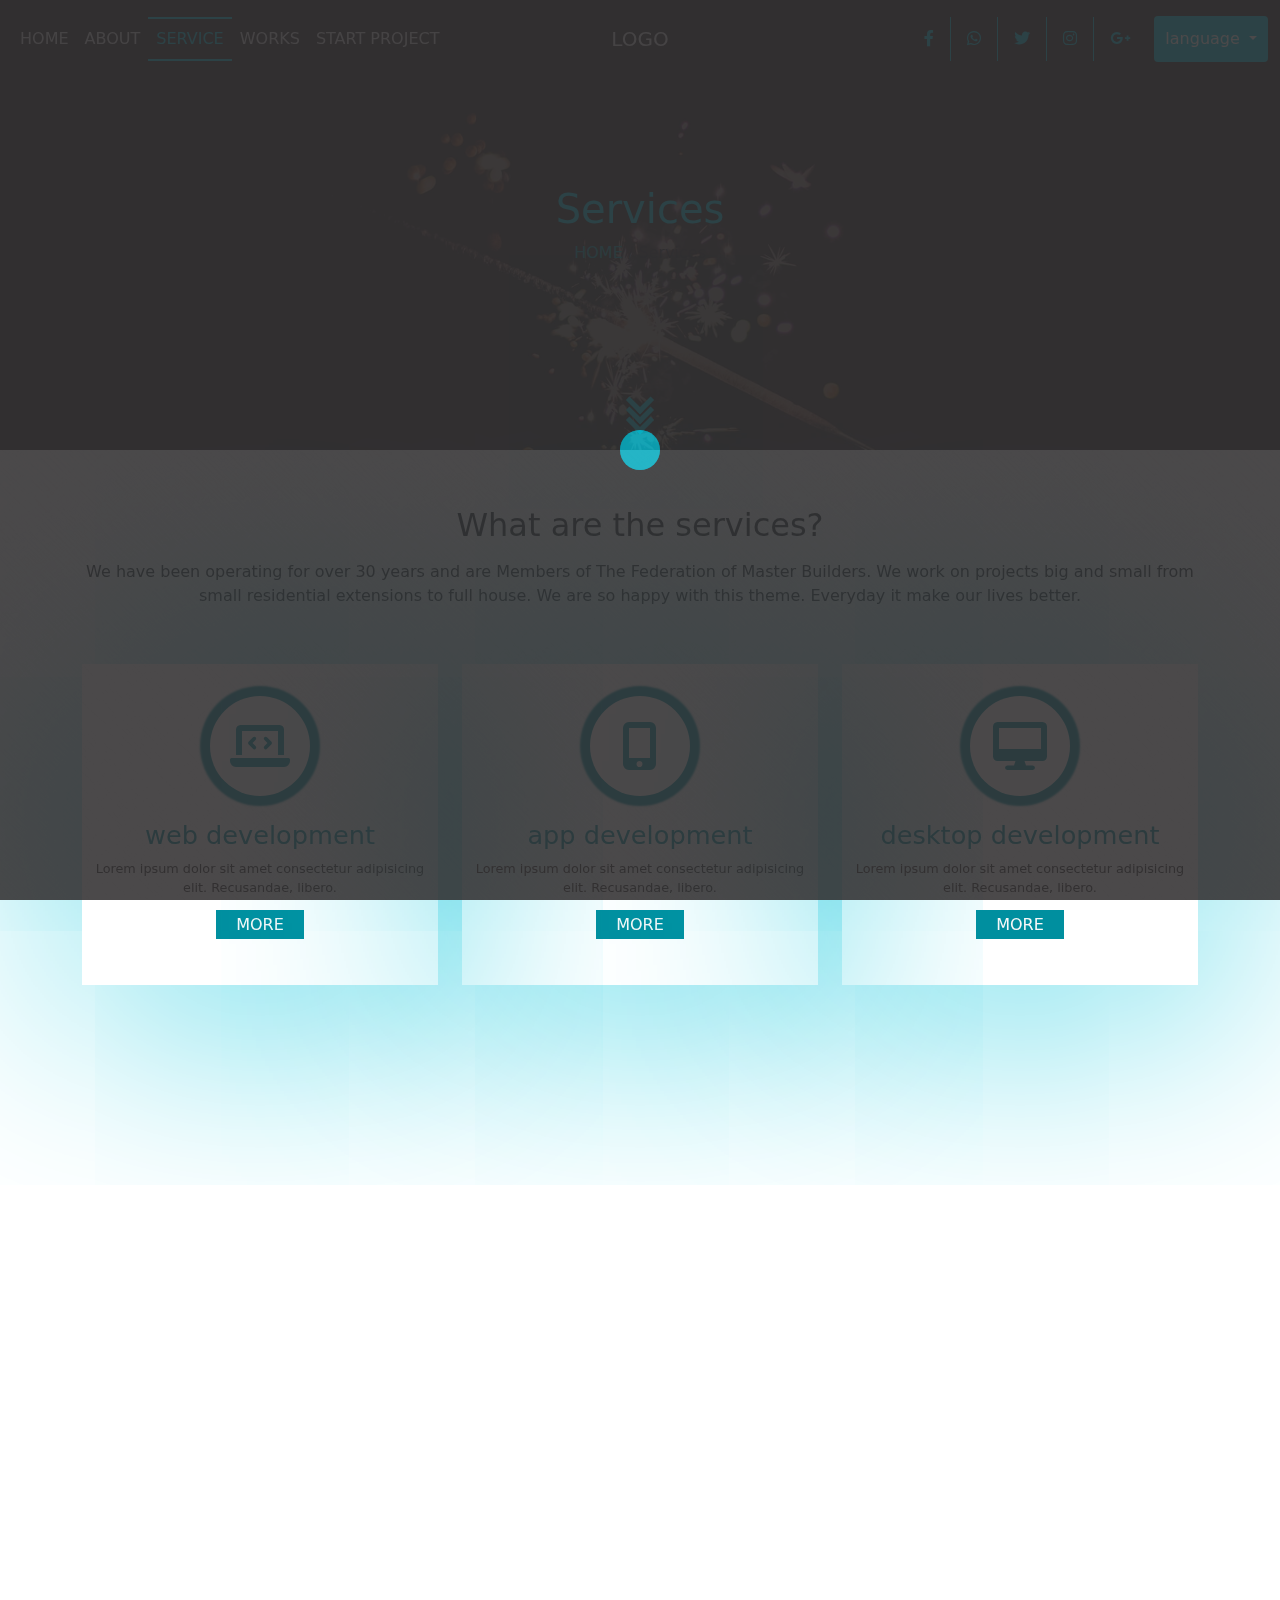
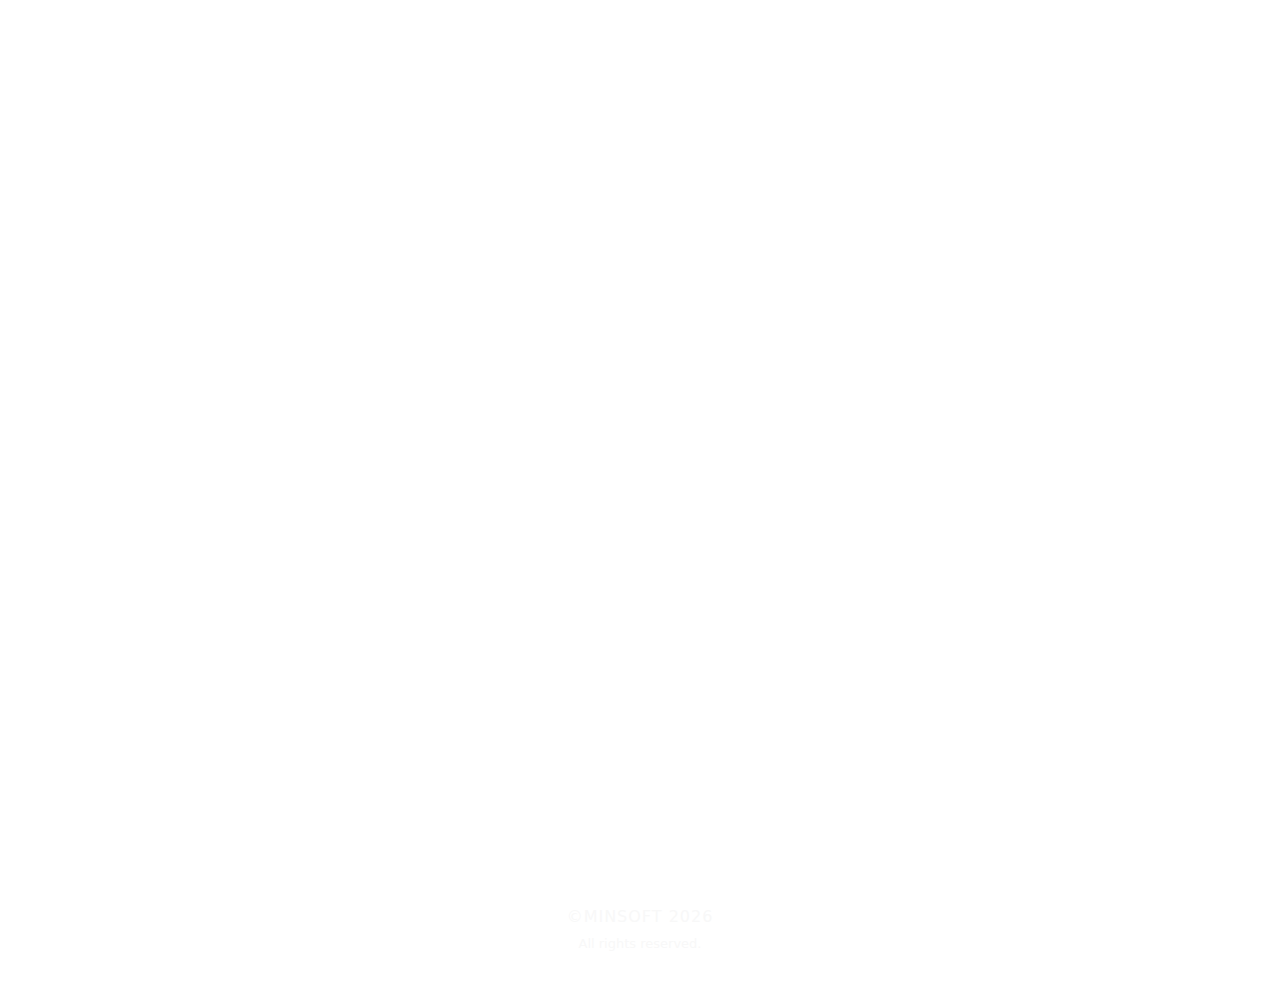
<file: Service.html>
<!DOCTYPE html>
<html>

<head>
    <title>minysoft</title>
    <link rel="icon" href="img/wats.jpg" type="">

    <meta name="description" content="web design And web development">
    <meta name="keywords" content="web design , web development">
    <meta name="author" content="loz">
    <meta http-equiv="content-Type" content="text/html;charset=UTF-8">
    <meta name="viewport" content="width=device-width, initial-scale=1.0">

    <link rel="stylesheet" href="css/bootstrap.min.css">
    <link rel="stylesheet" href="css/all.min.css">

    <link rel="stylesheet" href="css/owl.theme.default.css">
    <link rel="stylesheet" href="css/owl.carousel.css">

    <!-- Animate -->
    <link href="https://unpkg.com/aos@2.3.1/dist/aos.css" rel="stylesheet">

    <!-- <link rel="stylesheet" href="css-Arabic/style.css"> -->
    <link rel="stylesheet" href="css/style.css">
</head>

<body>
    <!-- =================================================================================================================================== -->
    <!-- loading  -->
    <Section id="loading" class="  justify-content-center align-items-center">
        <div class="spinner">
            <div class="double-bounce1"></div>
            <div class="double-bounce2"></div>
        </div>
    </Section>
    <!-- =================================================================================================================================== -->

    <!-- =================================================================================================================================== -->
    <!-- Arrow Top Link -->
    <section>
        <div class="Arrow-Top-scroll">
            <i class="fa-solid fa-chevron-up"></i>
        </div>
    </section>
    <!-- =================================================================================================================================== -->

    <!-- =================================================================================================================================== -->
    <nav class="navbar navbar-expand-lg  fixed-top box-nav-all">
        <div class="container-fluid">
            <div class="mun-align">
                <button class="maunn" type="button" data-bs-toggle="collapse" data-bs-target="#navbarSupportedContent"
                    aria-controls="navbarSupportedContent" aria-expanded="false" aria-label="Toggle navigation">
                    <span></span>
                    <span></span>
                    <span></span>
                </button>
            </div>
            <div class="collapse navbar-collapse" id="navbarSupportedContent">
                <ul class="navbar-nav m-auto-nav1 mb-2 mb-lg-0">
                    <li class="nav-item">
                        <a class="nav-link" aria-current="page" href="index.html">Home</a>
                    </li>
                    <li class="nav-item">
                        <a class="nav-link " aria-current="page" href="About.html">About</a>
                    </li>
                    <li class="nav-item">
                        <a class="nav-link active-nav " aria-current="page" href="Service.html">service</a>
                    </li>
                    <li class="nav-item">
                        <a class="nav-link " aria-current="page" href="Works.html">Works</a>
                    </li>
                    <li class="nav-item">
                        <a class="nav-link " aria-current="page" href="Start-Project.html">Start Project</a>
                    </li>
                </ul>
            </div>
            <a class="navbar-brand text-center" href="#">logo</a>
            <div class="collapse navbar-collapse" id="navbarSupportedContent2">
                <ul class="navbar-nav m-auto-nav2 mb-2 mb-lg-0">
                    <li class="nav-item">
                        <a class="nav-link midea-link" aria-current="page" href="#"><i
                                class="fa-brands fa-facebook-f"></i></a>
                    </li>
                    <li class="nav-item border-lift-nav mx-2"> </li>
                    <li class="nav-item">
                        <a class="nav-link midea-link" aria-current="page" href="#"><i
                                class="fa-brands fa-whatsapp"></i></a>
                    </li>
                    <li class="nav-item border-lift-nav  mx-2"> </li>
                    <li class="nav-item">
                        <a class="nav-link midea-link" aria-current="page" href="#"><i
                                class="fa-brands fa-twitter"></i></a>
                    </li>
                    <li class="nav-item border-lift-nav  mx-2"> </li>
                    <li class="nav-item">
                        <a class="nav-link midea-link" aria-current="page" href="#"><i
                                class="fa-brands fa-instagram"></i></a>
                    </li>
                    <li class="nav-item border-lift-nav  mx-2"> </li>
                    <li class="nav-item">
                        <a class="nav-link midea-link" aria-current="page" href="#"><i
                                class="fa-brands fa-google-plus-g"></i></a>
                    </li>
                </ul>
            </div>
            <div>
                <div class="dropdown dropdown-nav-language">
                    <button class=" btn-dropdown  dropdown-toggle" type="button" id="dropdownMenuButton1"
                        data-bs-toggle="dropdown" aria-expanded="false">
                        language
                    </button>
                    <ul class="dropdown-menu" aria-labelledby="dropdownMenuButton1">
                        <li><a class="dropdown-item" href="#">Arabic</a></li>
                        <li><a class="dropdown-item" href="#">Einglish</a></li>
                    </ul>
                </div>
            </div>
        </div>
    </nav>
    <!-- =================================================================================================================================== -->

    <!-- =================================================================================================================================== -->
    <header class="header-AboutUs position-relative">
        <img src="images/header/bg-image-29.jpg" alt="">
        <div class="rier"></div>
        <div class="box-header-ABOUT text-center">

            <div>
                <h1 data-aos="zoom-in" data-aos-duration="2000">Services</h1>
                <span><a data-aos="fade-left" data-aos-duration="2000" href="index.html">HOME </a> <span
                        data-aos="fade-right" data-aos-duration="2000"> / Services</span>
            </div>
        </div>
        <div class="arrow-AboutUs">
            <span></span>
            <span></span>
            <span></span>
        </div>
    </header>
    <!-- =================================================================================================================================== -->

    <!-- =================================================================================================================================== -->
    <section class="">
        <div class="section2">
            <div class=" py-5">
                <div class="container">
                    <div class="d-flex justify-content-center align-items-center text-center">
                        <div>
                            <div>
                                <div class="wpb_wrapper_conter">
                                    <h2 class="py-2" data-aos="fade-left" data-aos-duration="2000">What are the
                                        services?</h2>
                                    <p class="" data-aos="fade-right" data-aos-duration="2000">We have been operating
                                        for
                                        over 30 years and are Members of
                                        The
                                        Federation of Master
                                        Builders.
                                        We work on projects big and small from small residential extensions to full
                                        house.
                                        We are so happy with this theme.
                                        Everyday it make our lives better.
                                    </p>
                                    <div class="py-4 row d-flex justify-content-center ">
                                        <div class="col-xl-4 col-lg-4 col-md-6 col-sm-12 my-3" data-aos="fade-up"
                                            data-aos-duration="2000">
                                            <div class="media media-color">
                                                <i class="fa-solid fa-laptop-code mb-4"></i>
                                                <div class="media-body">
                                                    <h3 class="mt-0">web development</h3>
                                                    <p class="color-gry">Lorem ipsum dolor sit amet consectetur
                                                        adipisicing elit.
                                                        Recusandae, libero.</p>
                                                </div>
                                                <div class="my-3">
                                                    <a href="web-development.html" class="a-More ">More</a>
                                                </div>
                                            </div>
                                        </div>
                                        <div class="col-xl-4 col-lg-4 col-md-6 col-sm-12 my-3" data-aos="fade-down"
                                            data-aos-duration="2000">
                                            <div class="media media-color">
                                                <i class="fa-solid fa-mobile-screen-button mb-4"></i>
                                                <div class="media-body">
                                                    <h3 class="mt-0">app development</h3>
                                                    <p class="color-gry">Lorem ipsum dolor sit amet consectetur
                                                        adipisicing elit.
                                                        Recusandae, libero.</p>
                                                </div>
                                                <div class="my-3">
                                                    <a href="app-development.html" class="a-More ">More</a>
                                                </div>
                                            </div>
                                        </div>
                                        <div class="col-xl-4 col-lg-4 col-md-6 col-sm-12 my-3" data-aos="fade-up"
                                            data-aos-duration="2000">
                                            <div class="media media-color">
                                                <i class="fa-solid fa-desktop mb-4"></i>
                                                <div class="media-body">
                                                    <h3 class="mt-0"> desktop development</h3>
                                                    <p class="color-gry">Lorem ipsum dolor sit amet consectetur
                                                        adipisicing elit.
                                                        Recusandae, libero.</p>
                                                </div>
                                                <div class="my-3">
                                                    <a href="desktop-development.html" class="a-More ">More</a>
                                                </div>
                                            </div>
                                        </div>
                                        <div class="col-xl-4 col-lg-4 col-md-6 col-sm-12 my-3" data-aos="fade-left"
                                            data-aos-duration="2000">
                                            <div class="media media-color">
                                                <i class="fa-solid fa-object-group mb-4"></i>
                                                <div class="media-body">
                                                    <h3 class="mt-0">web Designer</h3>
                                                    <p class="color-gry">Lorem ipsum dolor sit amet consectetur
                                                        adipisicing elit.
                                                        Recusandae, libero.</p>
                                                </div>
                                                <div class="my-3">
                                                    <a href="Web-Designer.html" class="a-More ">More</a>
                                                </div>
                                            </div>
                                        </div>
                                        <div class="col-xl-4 col-lg-4 col-md-6 col-sm-12 my-3" data-aos="fade-up"
                                            data-aos-duration="2000">
                                            <div class="media media-color">
                                                <i class="fa-solid fa-crop mb-4"></i>
                                                <div class="media-body">
                                                    <h3 class="mt-0">app Designer</h3>
                                                    <p class="color-gry">Lorem ipsum dolor sit amet consectetur
                                                        adipisicing elit.
                                                        Recusandae, libero.</p>
                                                </div>
                                                <div class="my-3">
                                                    <a href="app-Designer.html" class="a-More ">More</a>

                                                </div>
                                            </div>
                                        </div>
                                        <div class="col-xl-4 col-lg-4 col-md-6 col-sm-12 my-3" data-aos="fade-right"
                                            data-aos-duration="2000">
                                            <div class="media media-color">
                                                <i class="fa-solid fa-object-ungroup  mb-4"></i>
                                                <div class="media-body">
                                                    <h3 class="mt-0"> desktop Designer</h3>
                                                    <p class="color-gry">Lorem ipsum dolor sit amet consectetur
                                                        adipisicing elit.
                                                        Recusandae, libero.</p>
                                                </div>
                                                <div class="my-3">
                                                    <a href="desktop-Designer.html" class="a-More ">More</a>
                                                </div>
                                            </div>
                                        </div>
                                        <div class="col-xl-4 col-lg-4 col-md-6 col-sm-12 my-3" data-aos="fade-down"
                                            data-aos-duration="2000">
                                            <div class="media media-color">
                                                <i class="fa-brands fa-searchengin mb-4"></i>
                                                <div class="media-body">
                                                    <h3 class="mt-0">SEO</h3>
                                                    <p class="color-gry">Lorem ipsum dolor sit amet consectetur
                                                        adipisicing elit.
                                                        Recusandae, libero.</p>
                                                </div>
                                                <div class="my-3">
                                                    <a href="SEO.html" class="a-More ">More</a>
                                                </div>
                                            </div>
                                        </div>
                                        <div class="col-xl-4 col-lg-4 col-md-6 col-sm-12  my-3" data-aos="fade-up"
                                            data-aos-duration="2000">
                                            <div class="media media-color">
                                                <i class="fa-solid fa-clock-rotate-left mb-4"></i>
                                                <div class="media-body">
                                                    <h3 class="mt-0">Maintenance Support</h3>
                                                    <p class="color-gry">Lorem ipsum dolor sit amet consectetur
                                                        adipisicing elit.
                                                        Recusandae, libero.</p>
                                                </div>
                                                <div class="my-3">
                                                    <a href="Maintenance-Support.html" class="a-More ">More</a>
                                                </div>
                                            </div>
                                        </div>
                                        <div class="col-xl-4 col-lg-4 col-md-6 col-sm-12  my-3" data-aos="fade-down"
                                            data-aos-duration="2000">
                                            <div class="media media-color">
                                                <i class="fa-solid fa-credit-card mb-4"></i>
                                                <div class="media-body">
                                                    <h3 class="mt-0"> Online Payment</h3>
                                                    <p class="color-gry">Lorem ipsum dolor sit amet consectetur
                                                        adipisicing elit.
                                                        Recusandae, libero.</p>
                                                </div>
                                                <div class="my-3">
                                                    <a href="Online-Payment.html" class="a-More ">More</a>
                                                </div>
                                            </div>
                                        </div>
                                        <div class="col-xl-4 col-lg-4 col-md-6 col-sm-12  my-3" data-aos="zoom-in"
                                            data-aos-duration="2000">
                                            <div class="media media-color">
                                                <i class="fa-solid fa-credit-card mb-4"></i>
                                                <div class="media-body">
                                                    <h3 class="mt-0"> Data Analysis</h3>
                                                    <p class="color-gry">Lorem ipsum dolor sit amet consectetur
                                                        adipisicing elit.
                                                        Recusandae, libero.</p>
                                                </div>
                                                <div class="my-3">
                                                    <a href="Data-Analysis.html" class="a-More ">More</a>
                                                </div>
                                            </div>
                                        </div>
                                    </div>
                                </div>
                            </div>
                        </div>
                    </div>
                </div>
            </div>
        </div>
    </section>
    <!-- =================================================================================================================================== -->



    <!-- =================================================================================================================================== -->
    <footer>
        <div class="section-Contact" style="background-image:url(images/bg/2.jpg);">
            <div class="container ">
                <div class="py-5">
                    <div class=" text-center">
                        <h2 data-aos="fade-left" data-aos-duration="2000" class="section-title large">start now</h2>
                        <h3 data-aos="fade-right" data-aos-duration="2000">What do you need</h3>
                        <h2 data-aos="fade-left" data-aos-duration="2000" class="section-heading uppercase strong">Tell
                            us what you have in mind.</h2>
                        <p data-aos="fade-right" data-aos-duration="2000">We are an international team programmers,
                            engineers, designers and writers We are an
                            international team of programmers, engineers, designers and writers
                            We have a passion for all technology business as we develop ourselves every day for a better
                            future</p>
                        <div data-aos="fade-right" data-aos-duration="2000" class="section-text white mb-50 mb-xs-30"
                            style="margin-bottom: 30px;">
                            Ready to put together a team from our large network so that we can fit your project/product.
                        </div>
                        <div data-aos="fade-left" data-aos-duration="2000" class="local-scroll">
                            <a href="Start-Project.html" class="a-style " target="_blank">Start A Project</a>
                        </div>
                        <div class="footer-text pt-5">
                            <!-- Copyright -->
                            <div class="footer-copy">
                                <a>©minsoft
                                    <script>document.write(new Date().getFullYear())</script>
                                </a>
                            </div>
                            <!-- End Copyright -->
                            <div  class="footer-made">
                                All rights reserved.
                            </div>
                        </div>
                    </div>
                </div>
            </div>
        </div>
    </footer>
    <!-- =================================================================================================================================== -->

    <!-- =================================================================================================================================== -->
    <script src="js/jquery-3.6.0.min.js"></script>
    <script src="js/bootstrap.min.js"></script>
    <script src="js/owl.carousel.js"></script>
    <script src="js/jquery.vide.js"></script>
    <!-- Animate -->
    <script src="https://unpkg.com/aos@2.3.1/dist/aos.js"></script>
    <!-- <script src="js-Arabic/script.js"></script> -->
    <script src="js/script.js"></script>
    <!-- =================================================================================================================================== -->

</body>

</html>
</file>
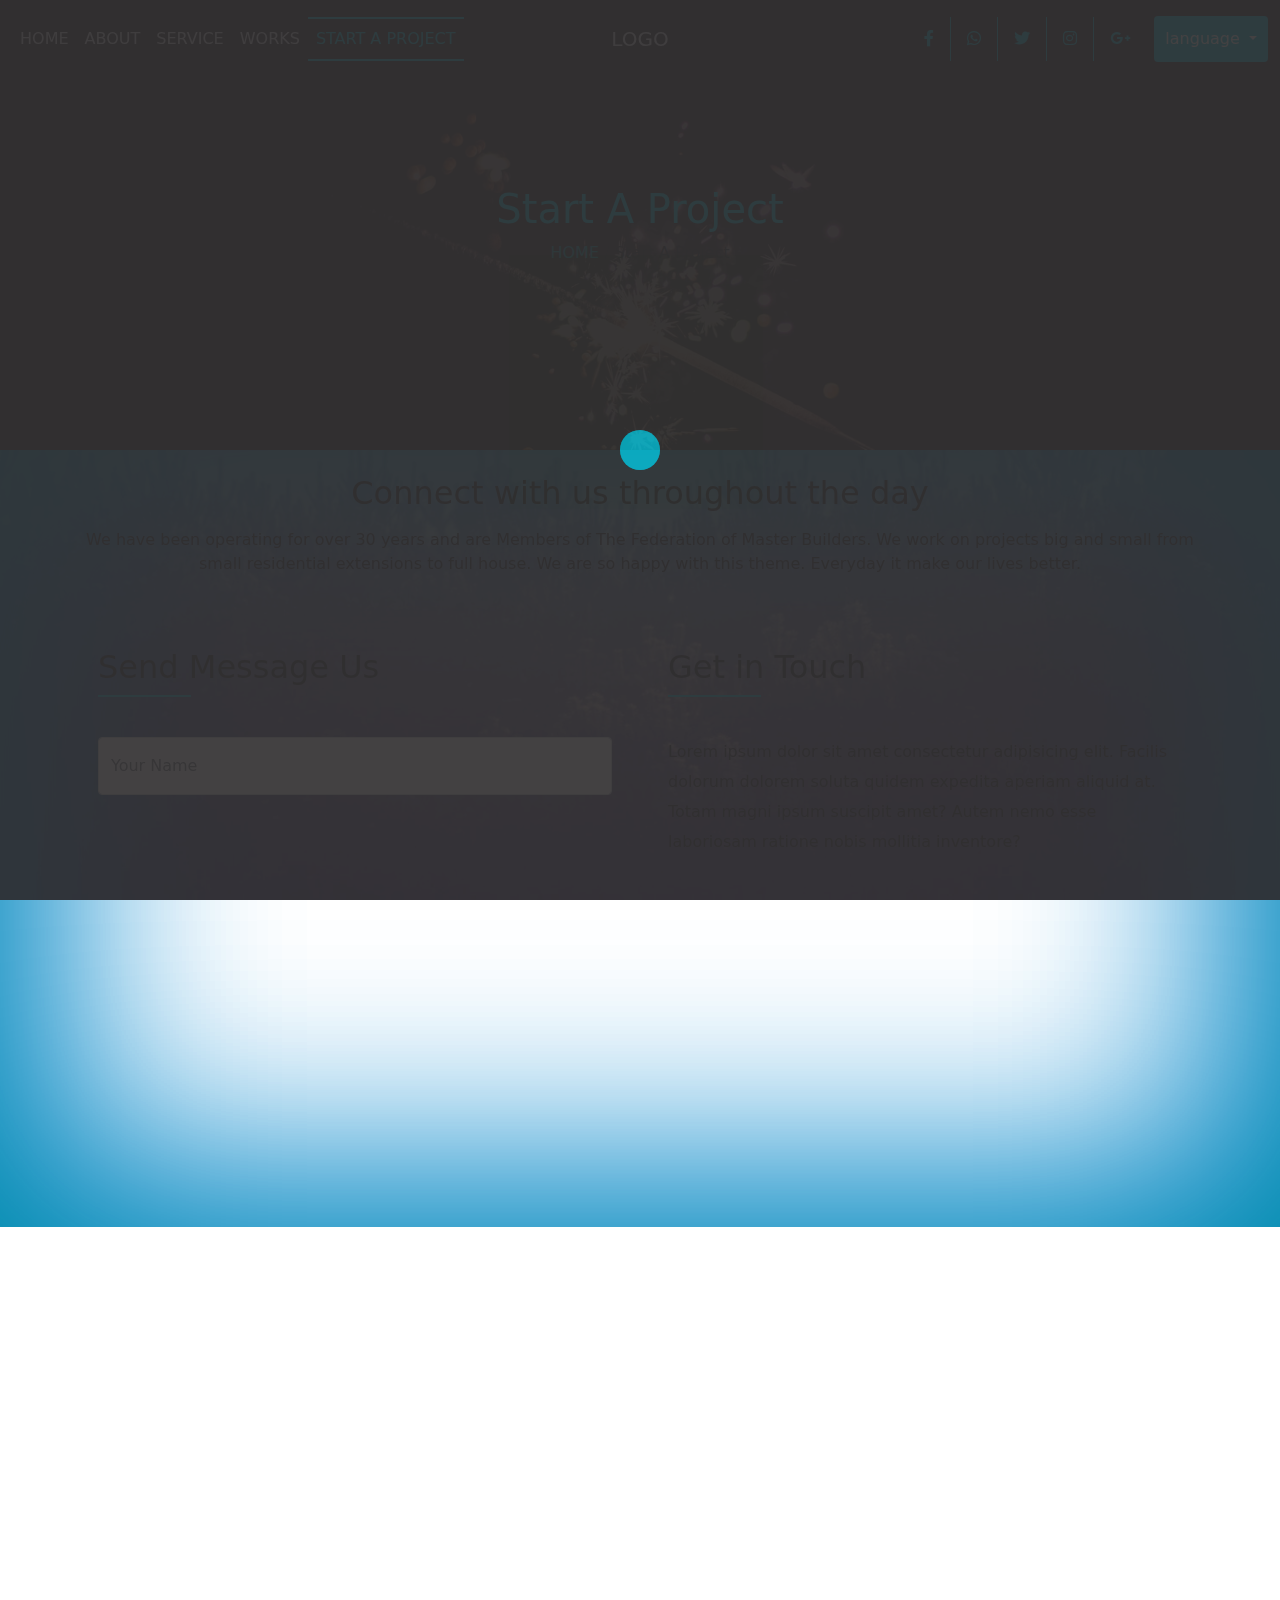
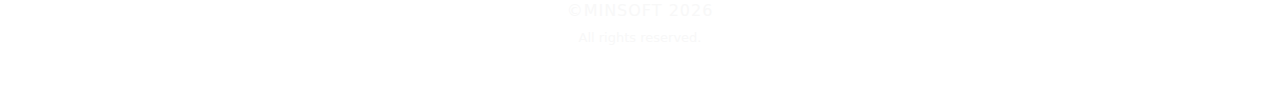
<file: Start-Project.html>
<!DOCTYPE html>
<html>

<head>
    <title>minysoft</title>
    <link rel="icon" href="img/wats.jpg" type="">

    <meta name="description" content="web design And web development">
    <meta name="keywords" content="web design , web development">
    <meta name="author" content="loz">
    <meta http-equiv="content-Type" content="text/html;charset=UTF-8">
    <meta name="viewport" content="width=device-width, initial-scale=1.0">

    <link rel="stylesheet" href="css/bootstrap.min.css">
    <link rel="stylesheet" href="css/all.min.css">

    <link rel="stylesheet" href="css/owl.theme.default.css">
    <link rel="stylesheet" href="css/owl.carousel.css">

    <!-- Animate -->
    <link href="https://unpkg.com/aos@2.3.1/dist/aos.css" rel="stylesheet">

    <!-- <link rel="stylesheet" href="css-Arabic/style.css"> -->
    <link rel="stylesheet" href="css/style.css">
</head>

<body>

    <!-- =================================================================================================================================== -->
    <!-- loading  -->
    <Section id="loading" class="  justify-content-center align-items-center">
        <div class="spinner">
            <div class="double-bounce1"></div>
            <div class="double-bounce2"></div>
        </div>
    </Section>
    <!-- =================================================================================================================================== -->

    <!-- =================================================================================================================================== -->
    <!-- Arrow Top Link -->
    <section>
        <div class="Arrow-Top-scroll">
            <i class="fa-solid fa-chevron-up"></i>
        </div>
    </section>
    <!-- =================================================================================================================================== -->

    <!-- =================================================================================================================================== -->
    <nav class="navbar navbar-expand-lg  fixed-top box-nav-all">
        <div class="container-fluid">

            <div class="mun-align">
                <button class="maunn" type="button" data-bs-toggle="collapse" data-bs-target="#navbarSupportedContent"
                    aria-controls="navbarSupportedContent" aria-expanded="false" aria-label="Toggle navigation">
                    <span></span>
                    <span></span>
                    <span></span>
                </button>
            </div>


            <div class="collapse navbar-collapse" id="navbarSupportedContent">
                <ul class="navbar-nav m-auto-nav1 mb-2 mb-lg-0">
                    <li class="nav-item">
                        <a class="nav-link" aria-current="page" href="index.html">Home</a>
                    </li>

                    <li class="nav-item">
                        <a class="nav-link " aria-current="page" href="About.html">About</a>
                    </li>
                    <li class="nav-item">
                        <a class="nav-link " aria-current="page" href="Service.html">service</a>
                    </li>

                    <li class="nav-item">
                        <a class="nav-link" aria-current="page" href="Works.html">Works</a>
                    </li>
                    <li class="nav-item">
                        <a class="nav-link active-nav" aria-current="page" href="Start-Project.html">Start A Project</a>
                    </li>
                </ul>
            </div>
            <a class="navbar-brand text-center" href="#">logo</a>

            <div class="collapse navbar-collapse" id="navbarSupportedContent2">
                <ul class="navbar-nav m-auto-nav2 mb-2 mb-lg-0">
                    <li class="nav-item">
                        <a class="nav-link midea-link" aria-current="page" href="#"><i
                                class="fa-brands fa-facebook-f"></i></a>
                    </li>

                    <li class="nav-item border-lift-nav mx-2"> </li>
                    <li class="nav-item">
                        <a class="nav-link midea-link" aria-current="page" href="#"><i
                                class="fa-brands fa-whatsapp"></i></a>
                    </li>
                    <li class="nav-item border-lift-nav  mx-2"> </li>

                    <li class="nav-item">
                        <a class="nav-link midea-link" aria-current="page" href="#"><i
                                class="fa-brands fa-twitter"></i></a>
                    </li>
                    <li class="nav-item border-lift-nav  mx-2"> </li>


                    <li class="nav-item">
                        <a class="nav-link midea-link" aria-current="page" href="#"><i
                                class="fa-brands fa-instagram"></i></a>
                    </li>
                    <li class="nav-item border-lift-nav  mx-2"> </li>

                    <li class="nav-item">
                        <a class="nav-link midea-link" aria-current="page" href="#"><i
                                class="fa-brands fa-google-plus-g"></i></a>
                    </li>
                </ul>
            </div>
            <div>
                <div class="dropdown dropdown-nav-language">
                    <button class=" btn-dropdown  dropdown-toggle" type="button" id="dropdownMenuButton1"
                        data-bs-toggle="dropdown" aria-expanded="false">
                        language
                    </button>
                    <ul class="dropdown-menu" aria-labelledby="dropdownMenuButton1">
                        <li><a class="dropdown-item" href="#">Arabic</a></li>
                        <li><a class="dropdown-item" href="#">Einglish</a></li>
                    </ul>
                </div>
            </div>
        </div>
    </nav>
    <!-- =================================================================================================================================== -->

    <!-- =================================================================================================================================== -->
    <header class="header-AboutUs position-relative">
        <img src="images/header/bg-image-29.jpg" alt="">
        <div class="rier"></div>
        <div class="box-header-ABOUT text-center">
            <div>
                <h1 data-aos="zoom-in" data-aos-duration="2000">Start A Project</h1>
                <span><a data-aos="fade-left" data-aos-duration="2000" href="index.html">HOME </a> <span
                        data-aos="fade-right" data-aos-duration="2000"> / Start A Project</span>
            </div>
        </div>
    </header>
    <!-- =================================================================================================================================== -->

    <!-- =================================================================================================================================== -->
    <section>
        <div class="section2">
            <div class=" ">
                <div class="end_footer" style=" background-image: url('images/Start-Project/overlay-bg.jpg');">
                    <div class="container pb-4">
                        <div class="wpb_wrapper_conter text-center">

                            <div class="py-3">
                                <h2 class="py-2" data-aos="fade-left" data-aos-duration="2000">Connect with us
                                    throughout the day </h2>

                                <p data-aos="fade-right" data-aos-duration="2000" data-aos-delay="100" class="">We have
                                    been operating for over 30 years and are Members of
                                    The
                                    Federation of Master
                                    Builders.
                                    We work on projects big and small from small residential extensions to
                                    full
                                    house.
                                    We are so happy with this theme.
                                    Everyday it make our lives better.
                                </p>
                            </div>
                        </div>
                        <div class="row ">
                            <div class="col-xl-6 col-sm-12 ">
                                <div class="footer_form">

                                    <div class="h2_bordr py-4  m-3" data-aos="fade-down" data-aos-duration="2000">
                                        <h2 class="">Send Message Us</h2>
                                        <div class="border-down-nav-Project"></div>
                                    </div>
                                    <form class="m-3">
                                        <div class="form-group mb-4" data-aos="fade-right" data-aos-duration="2200"
                                            data-aos-delay="200">
                                            <input type="text" class="form-control py-3" placeholder="Your Name">
                                        </div>
                                        <div class="form-group mb-4" data-aos="fade-right" data-aos-duration="2400"
                                            data-aos-delay="300">
                                            <input type="email" class="form-control py-3" placeholder="Your Email">
                                        </div>
                                        <div class="form-group mb-4" data-aos="fade-right" data-aos-duration="2600"
                                            data-aos-delay="400">
                                            <input type="number" class="form-control py-3" placeholder="phone number">
                                        </div>
                                        <div class="form-groupm mb-4" data-aos="fade-right" data-aos-duration="2800"
                                            data-aos-delay="500">
                                            <textarea class="form-control" rows="5"
                                                placeholder="Describe your project"></textarea>
                                        </div>
                                        <div class="" data-aos="zoom-in" data-aos-duration="3000">
                                            <button type="submit" class="btn-button">Send
                                                Message</button>
                                        </div>
                                    </form>
                                </div>
                            </div>
                            <div class="col-xl-6 col-sm-12">
                                <div class="footer_form">
                                    <div class="h2_bordr py-4  m-3" data-aos="fade-down" data-aos-duration="2000">
                                        <h2>Get in Touch</h2>
                                        <div class="border-down-nav-Project"></div>
                                    </div>
                                    <div class="footer_text m-3">
                                        <p data-aos="fade-left" data-aos-duration="2000" data-aos-delay="100">Lorem
                                            ipsum dolor sit amet consectetur adipisicing elit. Facilis dolorum
                                            dolorem
                                            soluta quidem expedita aperiam aliquid at. Totam magni ipsum suscipit amet?
                                            Autem
                                            nemo esse laboriosam ratione nobis mollitia inventore?</p>
                                    </div>
                                    <ul class="px-0">
                                        <li data-aos="fade-left" data-aos-duration="2000" data-aos-delay="200"
                                            class="py-2"><span class="fas fa-map-marker-alt px-3"></span>Egypt, Cairo
                                        </li>
                                        <li data-aos="fade-left" data-aos-duration="2000" data-aos-delay="300"
                                            class="py-2"><span class="fas fa-phone-alt px-3"></span>(002) 010012345</li>
                                        <li data-aos="fade-left" data-aos-duration="2000" data-aos-delay="400"
                                            class="py-2"><span class="fas fa-envelope px-3"></span>contact@example.com
                                        </li>
                                    </ul>
                                    <div class="Social_Media m-2 py-3 ">
                                        <a data-aos="fade-left" data-aos-duration="2000" data-aos-delay="500" href=""><i
                                                class="fa-brands fa-facebook-f"></i></a>
                                        <a data-aos="fade-left" data-aos-duration="2000" data-aos-delay="650" href=""><i
                                                class="fa-brands fa-whatsapp"></i></a>
                                        <a data-aos="fade-left" data-aos-duration="2000" data-aos-delay="800" href=""><i
                                                class="fa-brands fa-twitter"></i></a>
                                        <a data-aos="fade-left" data-aos-duration="2000" data-aos-delay="1000"
                                            href=""><i class="fa-brands fa-instagram"></i></a>
                                        <a data-aos="fade-left" data-aos-duration="2000" data-aos-delay="1100"
                                            href=""><i class="fa-brands fa-google-plus-g"></i></a>
                                    </div>
                                </div>
                            </div>
                        </div>
                    </div>
                </div>
            </div>
        </div>
    </section>
    <!-- =================================================================================================================================== -->

    <!-- =================================================================================================================================== -->
    <footer>
        <div class="section-Contact" style="background-image:url(images/bg/2.jpg);">
            <div class="container ">
                <div class="py-5">
                    <div class=" text-center">
                        <h2 data-aos="fade-left" data-aos-duration="2000" class="section-title large">start now</h2>
                        <h3 data-aos="fade-right" data-aos-duration="2000">What do you need</h3>
                        <h2 data-aos="fade-left" data-aos-duration="2000" class="section-heading uppercase strong">Tell
                            us what you have in mind.</h2>
                        <p data-aos="fade-right" data-aos-duration="2000">We are an international team programmers,
                            engineers, designers and writers We are an
                            international team of programmers, engineers, designers and writers
                            We have a passion for all technology business as we develop ourselves every day for a better
                            future</p>
                        <div data-aos="fade-right" data-aos-duration="2000" class="section-text white mb-50 mb-xs-30"
                            style="margin-bottom: 30px;">
                            Ready to put together a team from our large network so that we can fit your project/product.
                        </div>
                        <div data-aos="fade-left" data-aos-duration="2000" class="local-scroll">
                            <a href="Start-Project.html" class="a-style " target="_blank">Start A Project</a>
                        </div>
                        <div class="footer-text pt-5">
                            <!-- Copyright -->
                            <div class="footer-copy">
                                <a>©minsoft
                                    <script>document.write(new Date().getFullYear())</script>
                                </a>
                            </div>
                            <!-- End Copyright -->
                            <div  class="footer-made">
                                All rights reserved.
                            </div>
                        </div>
                    </div>
                </div>
            </div>
        </div>
    </footer>
    <!-- =================================================================================================================================== -->

    <!-- =================================================================================================================================== -->
    <script src="js/jquery-3.6.0.min.js"></script>
    <script src="js/bootstrap.min.js"></script>
    <script src="js/owl.carousel.js"></script>
    <script src="js/jquery.vide.js"></script>
    <!-- Animate -->
    <script src="https://unpkg.com/aos@2.3.1/dist/aos.js"></script>
    <!-- <script src="js-Arabic/script.js"></script> -->
    <script src="js/script.js"></script>
    <!-- =================================================================================================================================== -->

</body>

</html>
</file>
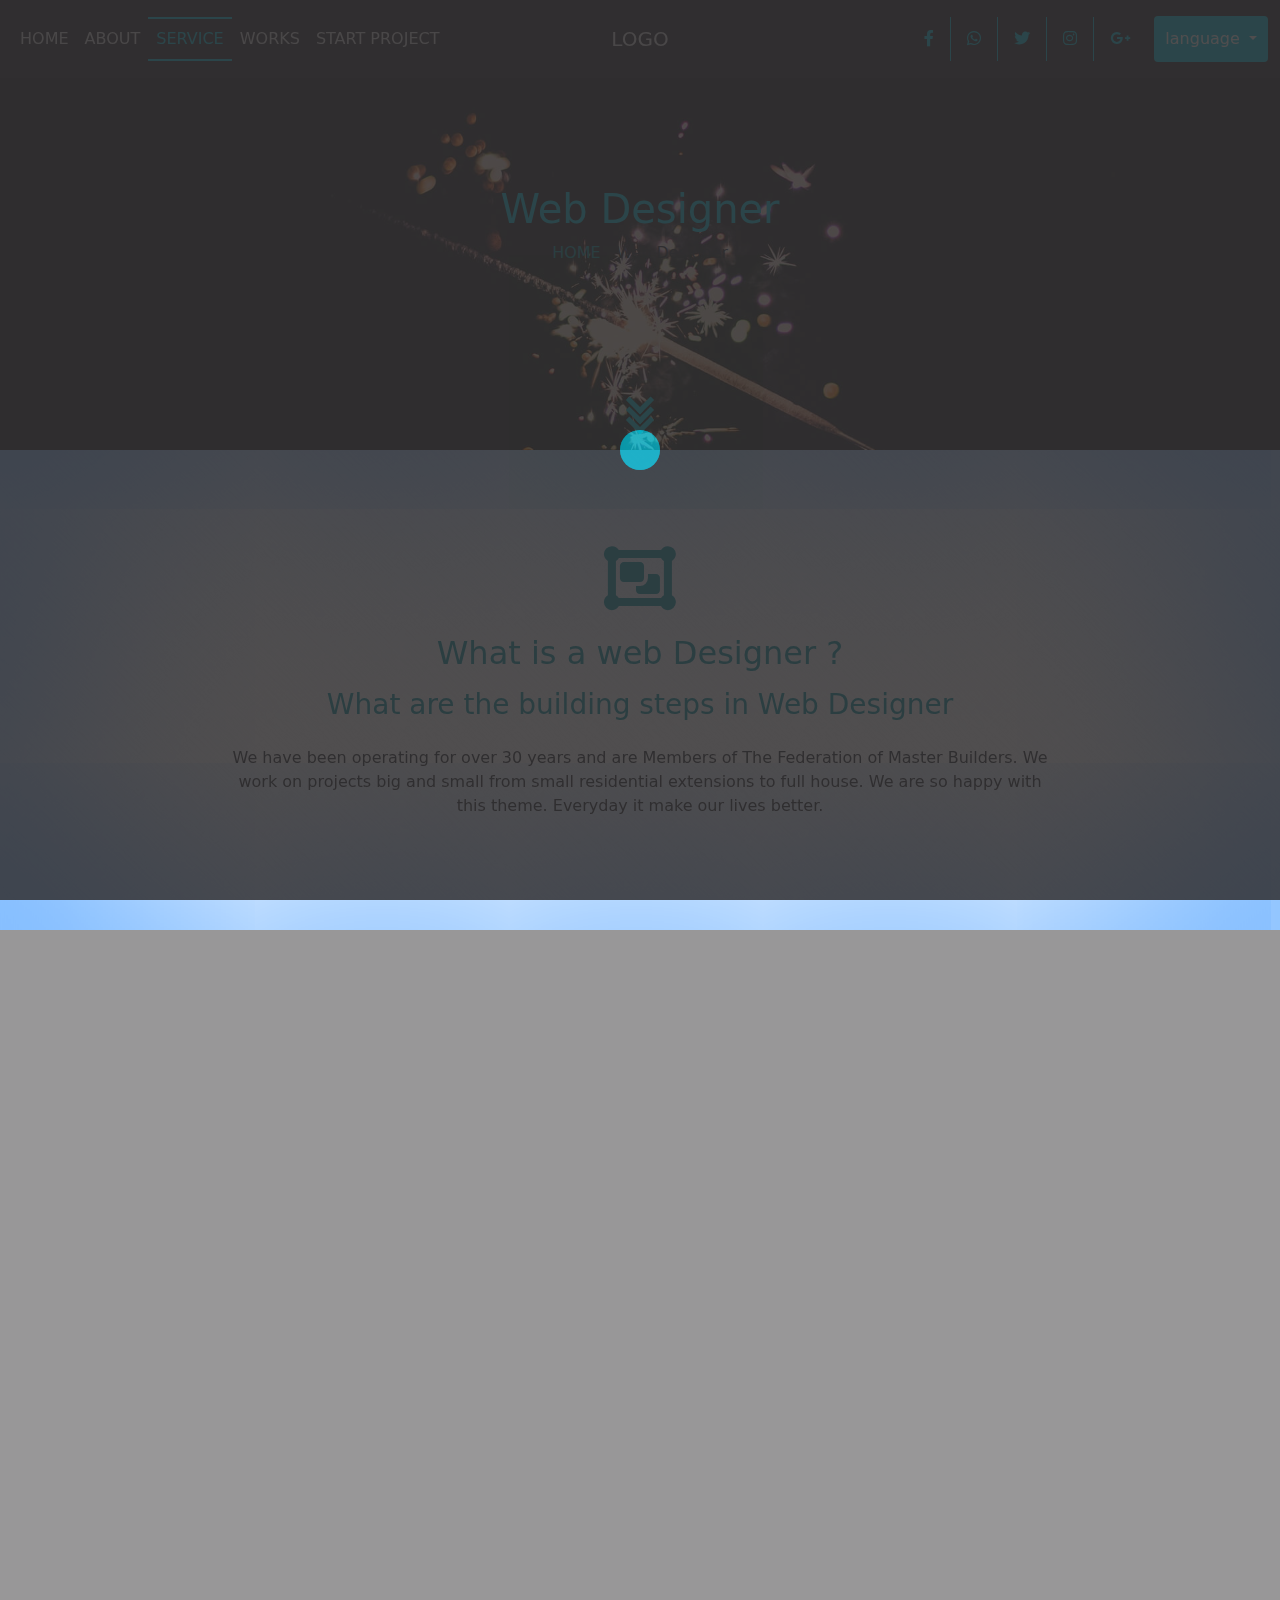
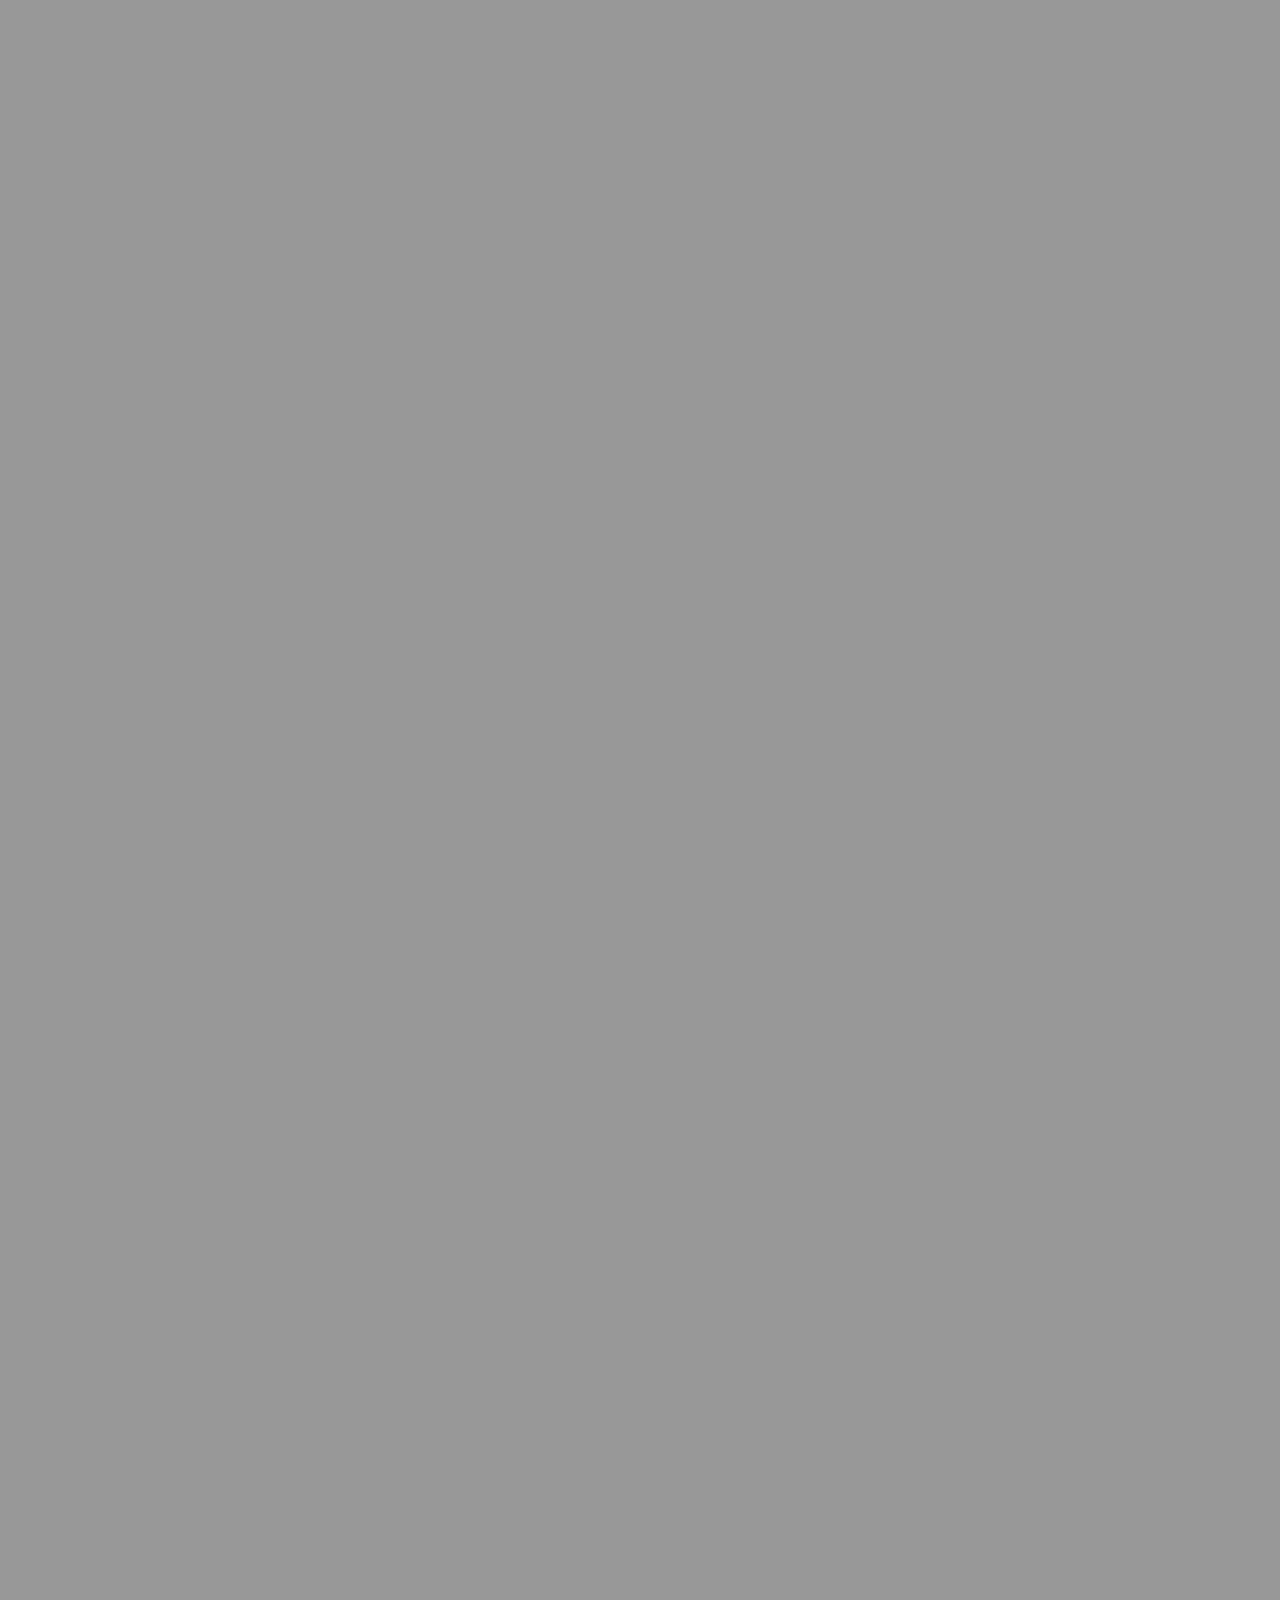
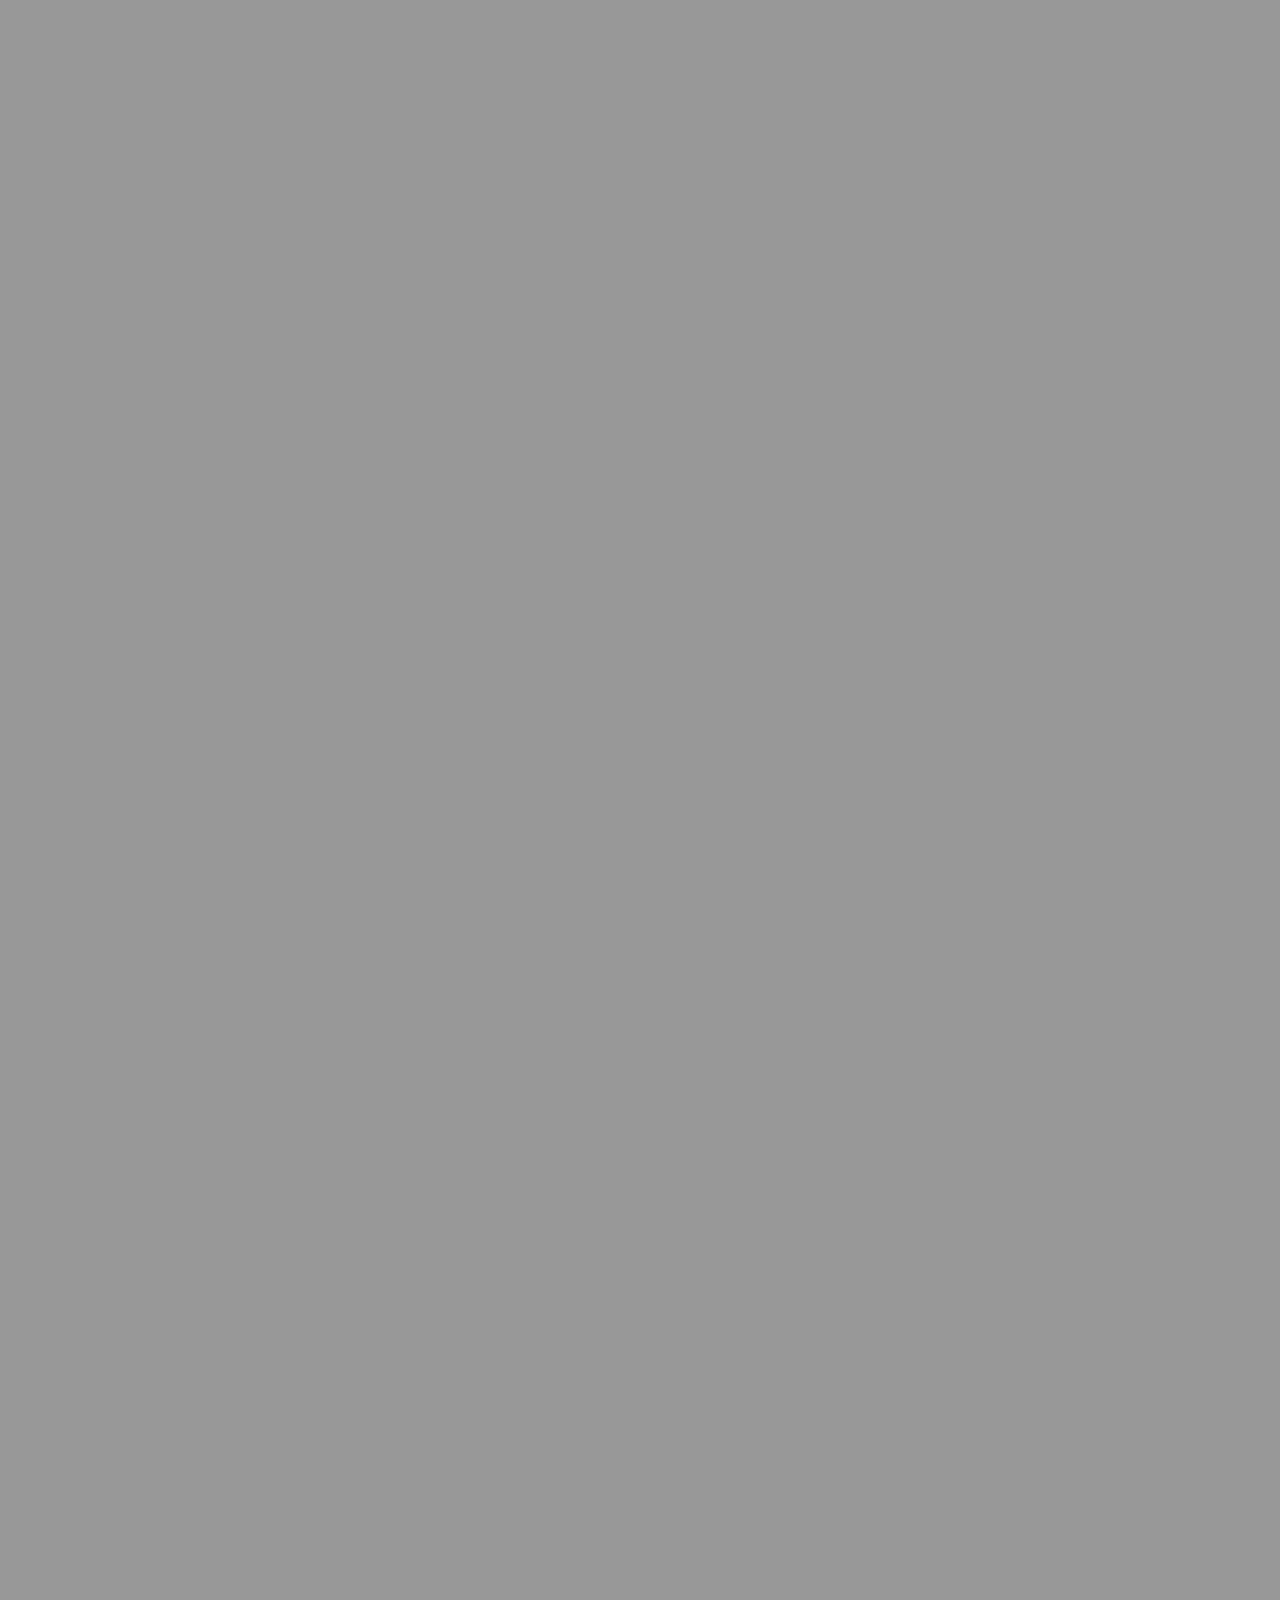
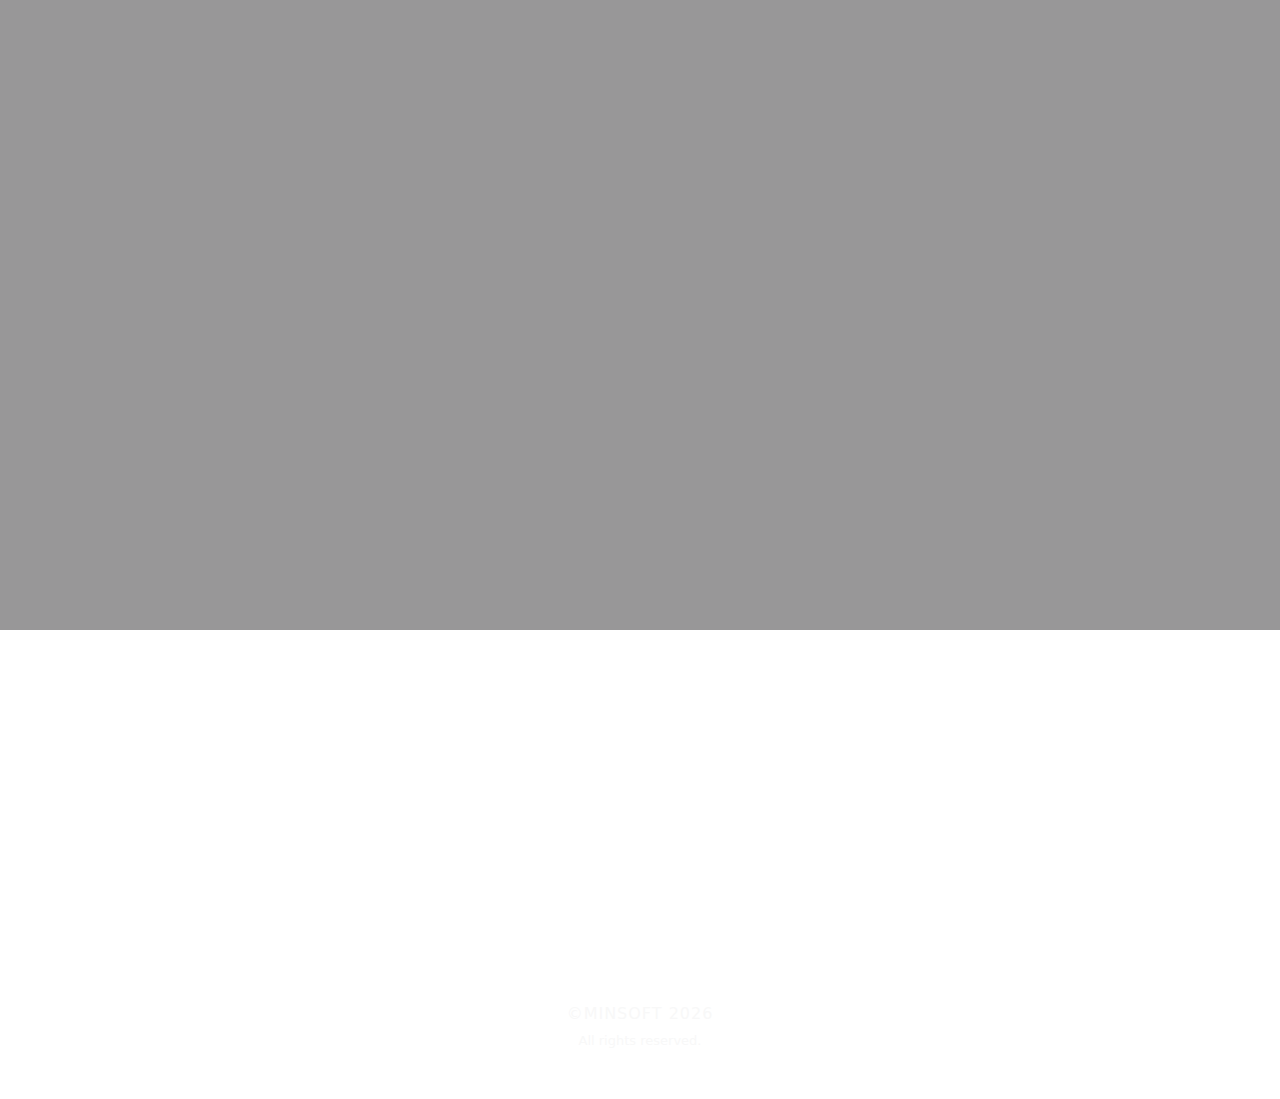
<file: Web-Designer.html>
<!DOCTYPE html>
<html>

<head>
    <title>minysoft</title>
    <link rel="icon" href="img/wats.jpg" type="">

    <meta name="description" content="web design And web development">
    <meta name="keywords" content="web design , web development">
    <meta name="author" content="loz">
    <meta http-equiv="content-Type" content="text/html;charset=UTF-8">
    <meta name="viewport" content="width=device-width, initial-scale=1.0">

    <link rel="stylesheet" href="css/bootstrap.min.css">
    <link rel="stylesheet" href="css/all.min.css">

    <link rel="stylesheet" href="css/owl.theme.default.css">
    <link rel="stylesheet" href="css/owl.carousel.css">

    <!-- Animate -->
    <link href="https://unpkg.com/aos@2.3.1/dist/aos.css" rel="stylesheet">

    <!-- <link rel="stylesheet" href="css-Arabic/style.css"> -->
    <link rel="stylesheet" href="css/style.css">
</head>

<body>

    <!-- =================================================================================================================================== -->
    <!-- loading  -->
    <Section id="loading" class="  justify-content-center align-items-center">
        <div class="spinner">
            <div class="double-bounce1"></div>
            <div class="double-bounce2"></div>
        </div>
    </Section>
    <!-- =================================================================================================================================== -->

    <!-- =================================================================================================================================== -->
    <!-- Arrow Top Link -->
    <section>
        <div class="Arrow-Top-scroll">
            <i class="fa-solid fa-chevron-up"></i>
        </div>
    </section>
    <!-- =================================================================================================================================== -->

    <!-- =================================================================================================================================== -->
    <nav class="navbar navbar-expand-lg  fixed-top box-nav-all">
        <div class="container-fluid">

            <div class="mun-align">
                <button class="maunn" type="button" data-bs-toggle="collapse" data-bs-target="#navbarSupportedContent"
                    aria-controls="navbarSupportedContent" aria-expanded="false" aria-label="Toggle navigation">
                    <span></span>
                    <span></span>
                    <span></span>
                </button>
            </div>


            <div class="collapse navbar-collapse" id="navbarSupportedContent">
                <ul class="navbar-nav m-auto-nav1 me-auto mb-2 mb-lg-0">
                    <li class="nav-item">
                        <a class="nav-link" aria-current="page" href="index.html">Home</a>
                    </li>

                    <li class="nav-item">
                        <a class="nav-link " aria-current="page" href="About.html">About</a>
                    </li>
                    <li class="nav-item">
                        <a class="nav-link  active-nav" aria-current="page" href="Service.html">service</a>
                    </li>

                    <li class="nav-item">
                        <a class="nav-link " aria-current="page" href="Works.html">Works</a>
                    </li>
                    <li class="nav-item">
                        <a class="nav-link " aria-current="page" href="Start-Project.html">Start Project</a>
                    </li>
                </ul>
            </div>
            <a class="navbar-brand text-center" href="#">logo</a>

            <div class="collapse navbar-collapse" id="navbarSupportedContent2">
                <ul class="navbar-nav m-auto-nav2 mb-2 mb-lg-0">
                    <li class="nav-item">
                        <a class="nav-link midea-link" aria-current="page" href="#"><i
                                class="fa-brands fa-facebook-f"></i></a>
                    </li>

                    <li class="nav-item border-lift-nav mx-2"> </li>
                    <li class="nav-item">
                        <a class="nav-link midea-link" aria-current="page" href="#"><i
                                class="fa-brands fa-whatsapp"></i></a>
                    </li>
                    <li class="nav-item border-lift-nav  mx-2"> </li>

                    <li class="nav-item">
                        <a class="nav-link midea-link" aria-current="page" href="#"><i
                                class="fa-brands fa-twitter"></i></a>
                    </li>
                    <li class="nav-item border-lift-nav  mx-2"> </li>


                    <li class="nav-item">
                        <a class="nav-link midea-link" aria-current="page" href="#"><i
                                class="fa-brands fa-instagram"></i></a>
                    </li>
                    <li class="nav-item border-lift-nav  mx-2"> </li>

                    <li class="nav-item">
                        <a class="nav-link midea-link" aria-current="page" href="#"><i
                                class="fa-brands fa-google-plus-g"></i></a>
                    </li>
                </ul>
            </div>
            <div>
                <div class="dropdown dropdown-nav-language">
                    <button class=" btn-dropdown  dropdown-toggle" type="button" id="dropdownMenuButton1"
                        data-bs-toggle="dropdown" aria-expanded="false">
                        language
                    </button>
                    <ul class="dropdown-menu" aria-labelledby="dropdownMenuButton1">
                        <li><a class="dropdown-item" href="#">Arabic</a></li>
                        <li><a class="dropdown-item" href="#">Einglish</a></li>
                    </ul>
                </div>
            </div>
        </div>
    </nav>
    <!-- =================================================================================================================================== -->

    <!-- =================================================================================================================================== -->
    <header class="header-AboutUs position-relative">
        <img src="images/header/bg-image-29.jpg" alt="">
        <div class="box-header-ABOUT text-center">
            <div>
                <h1 data-aos="zoom-in" data-aos-duration="2000">Web Designer</h1>
                <span><a data-aos="fade-left" data-aos-duration="2000" href="index.html">HOME </a> <span
                        data-aos="fade-right" data-aos-duration="2000"> / Web Designer</span>
            </div>
        </div>

        <div class="arrow-AboutUs">
            <span></span>
            <span></span>
            <span></span>
        </div>
    </header>
    <!-- =================================================================================================================================== -->

    <!-- =================================================================================================================================== -->
    <section>
        <div class="Who-we-are section section2">
            <div class=" py-5 box-shadow-web-Development">
                <div class="container ">
                    <div class="d-flex justify-content-center align-items-center text-center py-5">
                        <div>
                            <div>
                                <div class="wpb_wrapper_conte3">
                                    <div>
                                        <i data-aos="fade-down" data-aos-duration="2000"
                                            class="fa-solid fa-object-group pb-3"></i>

                                        <h2 data-aos="fade-right" data-aos-duration="2000" class="py-2 color-sublime">
                                            What is a web Designer ?</h2>
                                        <h3 data-aos="fade-left" data-aos-duration="2000" class="color-sublime">What are
                                            the building steps in Web Designer </h3>
                                        <p data-aos="fade-up" data-aos-duration="2000" class="py-3">We have been
                                            operating for over 30 years and are Members of
                                            The
                                            Federation of Master
                                            Builders.
                                            We work on projects big and small from small residential extensions to full
                                            house.
                                            We are so happy with this theme.
                                            Everyday it make our lives better.
                                        </p>
                                    </div>
                                </div>
                            </div>
                        </div>
                    </div>
                </div>
            </div>
        </div>
    </section>
    <!-- =================================================================================================================================== -->

    <!-- =================================================================================================================================== -->
    <section>
        <div class="bg-img-web-Designer1" style="background-image: url('images/header/bg.jpg');">
            <div class="layer">
                <div class="d-flex justify-content-center align-items-center text-center h-100 ">
                    <div class="container">
                        <div>
                            <h2 data-aos="fade-down" data-aos-duration="2000">Web Designer</h2>
                            <p data-aos="fade-up" data-aos-duration="2000">Lorem ipsum dolor sit, amet consectetur
                                adipisicing elit. Asperiores, nesciunt! </p>
                        </div>
                    </div>
                </div>
            </div>

        </div>
    </section>
    <!-- =================================================================================================================================== -->

    <!-- =================================================================================================================================== -->
    <section>
        <div class="bg-img-web-Designer2" style="background-image: url('images/header/1.jpg');">
            <div class="layer">
                <div class="d-flex justify-content-center align-items-center text-center h-100 ">
                    <div class="container">
                        <div>
                            <h2 data-aos="fade-down" data-aos-duration="2000">Web Designer</h2>
                            <p data-aos="fade-up" data-aos-duration="2000">Lorem ipsum dolor sit, amet consectetur
                                adipisicing elit. Asperiores, nesciunt! </p>
                        </div>
                    </div>
                </div>
            </div>

        </div>
    </section>
    <!-- =================================================================================================================================== -->

    <!-- =================================================================================================================================== -->
    <section>
        <div class="bg-img-web-Designer3" style="background-image: url('images/header/4.jpg');">
            <div class="layer">
                <div class="d-flex justify-content-center align-items-center text-center h-100 ">
                    <div class="container">
                        <div>
                            <h2 data-aos="fade-down" data-aos-duration="2000">Web Designer</h2>
                            <p data-aos="fade-up" data-aos-duration="2000">Lorem ipsum dolor sit, amet consectetur
                                adipisicing elit. Asperiores, nesciunt! </p>
                        </div>
                    </div>
                </div>
            </div>

        </div>
    </section>
    <!-- =================================================================================================================================== -->

    <!-- =================================================================================================================================== -->
    <section>
        <div class="bg-img-web-Designer4" style="background-image: url('images/header/bg-image-29.jpg');">
            <div class="layer">
                <div class="d-flex justify-content-center align-items-center text-center h-100 ">
                    <div class="container">
                        <div>
                            <h2 data-aos="fade-down" data-aos-duration="2000">Web Designer</h2>
                            <p data-aos="fade-up" data-aos-duration="2000">Lorem ipsum dolor sit, amet consectetur
                                adipisicing elit. Asperiores, nesciunt! </p>
                        </div>
                    </div>
                </div>
            </div>

        </div>
    </section>
    <!-- =================================================================================================================================== -->

    <!-- =================================================================================================================================== -->
    <section>
        <div class="bg-img-web-Designer5" style="background-image: url('images/header/header-index.jpg');">
            <div class="layer">
                <div class="d-flex justify-content-center align-items-center text-center h-100 ">
                    <div class="container">
                        <div>
                            <h2 data-aos="fade-down" data-aos-duration="2000">Web Designer</h2>
                            <p data-aos="fade-up" data-aos-duration="2000">Lorem ipsum dolor sit, amet consectetur
                                adipisicing elit. Asperiores, nesciunt! </p>
                        </div>
                    </div>
                </div>
            </div>

        </div>
    </section>
    <!-- =================================================================================================================================== -->

    <!-- =================================================================================================================================== -->
    <footer>
        <div class="section-Contact" style="background-image:url(images/bg/2.jpg);">
            <div class="container ">
                <div class="py-5">
                    <div class=" text-center">
                        <h2 data-aos="fade-left" data-aos-duration="2000" class="section-title large">start now</h2>
                        <h3 data-aos="fade-right" data-aos-duration="2000">What do you need</h3>
                        <h2 data-aos="fade-left" data-aos-duration="2000" class="section-heading uppercase strong">Tell
                            us what you have in mind.</h2>
                        <p data-aos="fade-right" data-aos-duration="2000">We are an international team programmers,
                            engineers, designers and writers We are an
                            international team of programmers, engineers, designers and writers
                            We have a passion for all technology business as we develop ourselves every day for a better
                            future</p>
                        <div data-aos="fade-right" data-aos-duration="2000" class="section-text white mb-50 mb-xs-30"
                            style="margin-bottom: 30px;">
                            Ready to put together a team from our large network so that we can fit your project/product.
                        </div>
                        <div data-aos="fade-left" data-aos-duration="2000" class="local-scroll">
                            <a href="Start-Project.html" class="a-style " target="_blank">Start A Project</a>
                        </div>
                        <div class="footer-text pt-5">
                            <!-- Copyright -->
                            <div class="footer-copy">
                                <a>©minsoft
                                    <script>document.write(new Date().getFullYear())</script>
                                </a>
                            </div>
                            <!-- End Copyright -->
                            <div  class="footer-made">
                                All rights reserved.
                            </div>
                        </div>
                    </div>
                </div>
            </div>
        </div>
    </footer>
    <!-- =================================================================================================================================== -->

    <!-- =================================================================================================================================== -->
    <script src="js/jquery-3.6.0.min.js"></script>
    <script src="js/bootstrap.min.js"></script>
    <script src="js/owl.carousel.js"></script>
    <script src="js/jquery.vide.js"></script>
    <!-- Animate -->
    <script src="https://unpkg.com/aos@2.3.1/dist/aos.js"></script>
    <!-- <script src="js-Arabic/script.js"></script> -->
    <script src="js/script.js"></script>
    <!-- =================================================================================================================================== -->

</body>

</html>
</file>
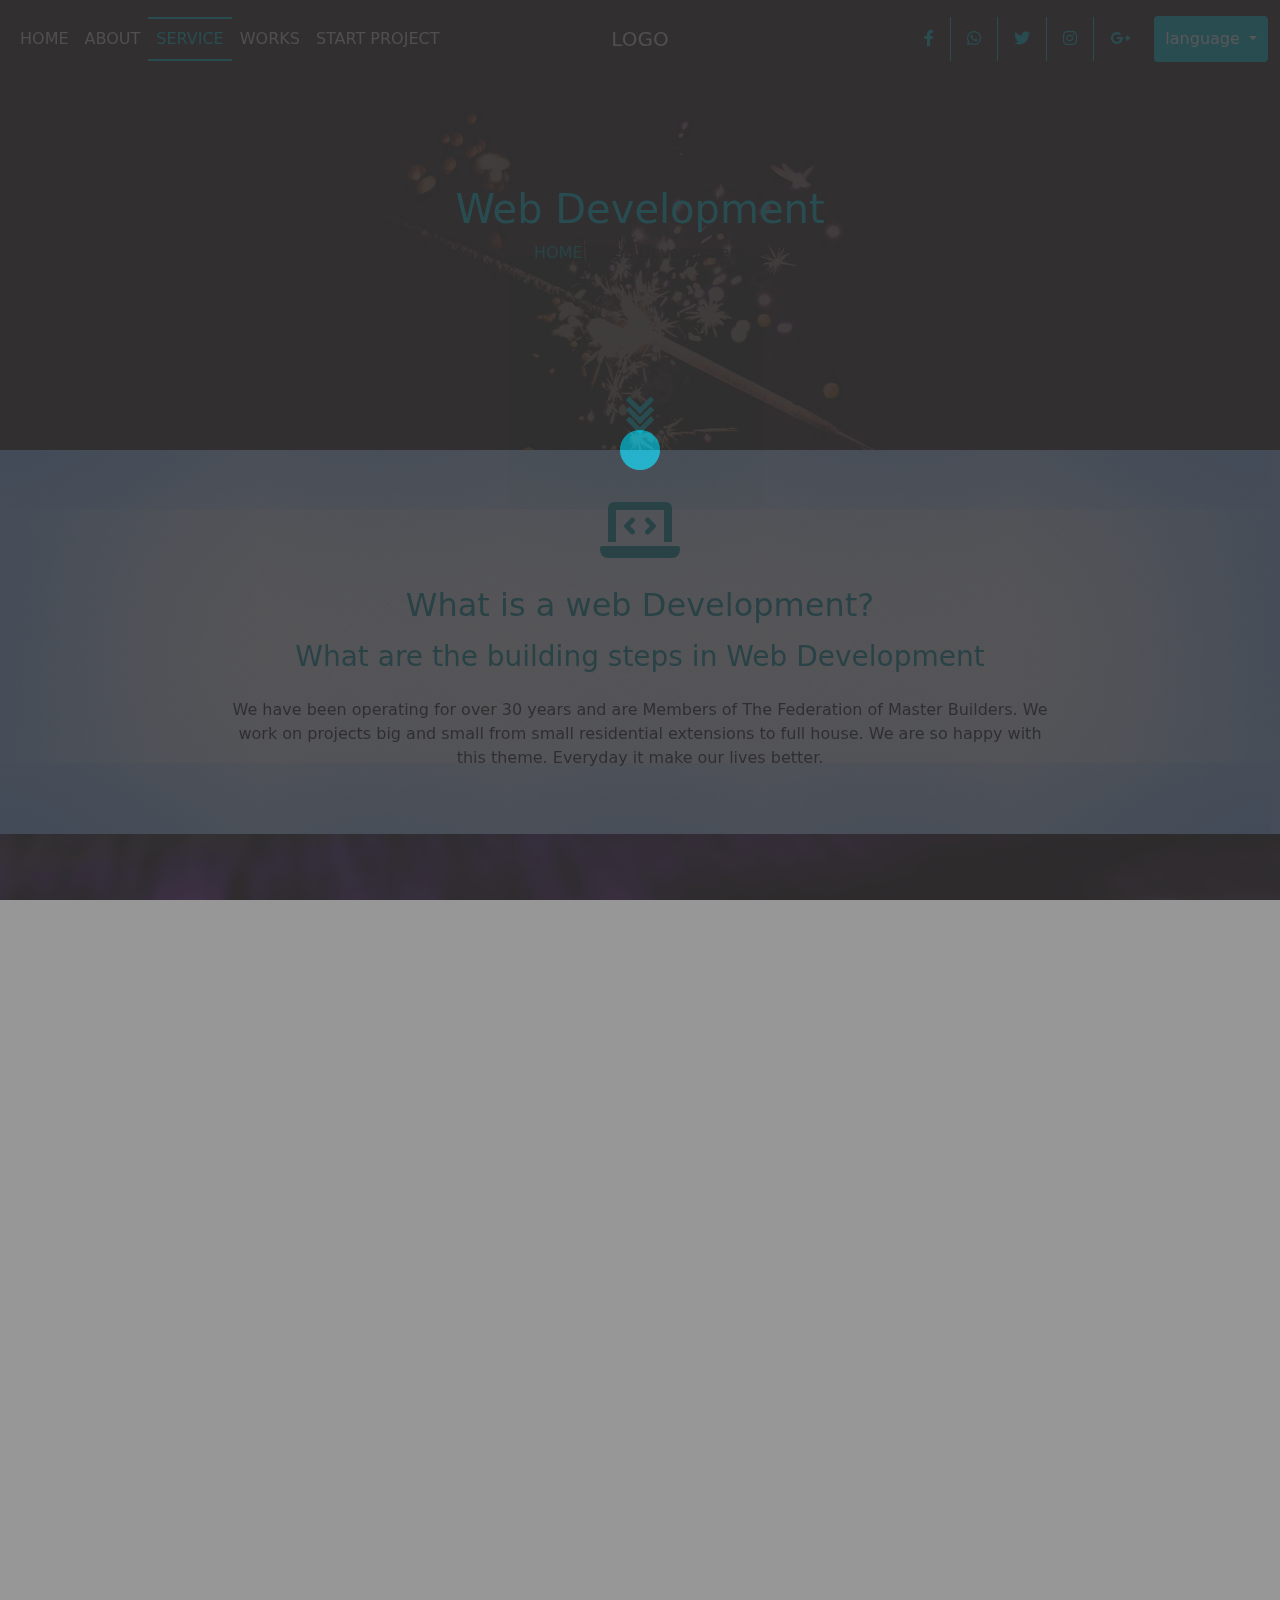
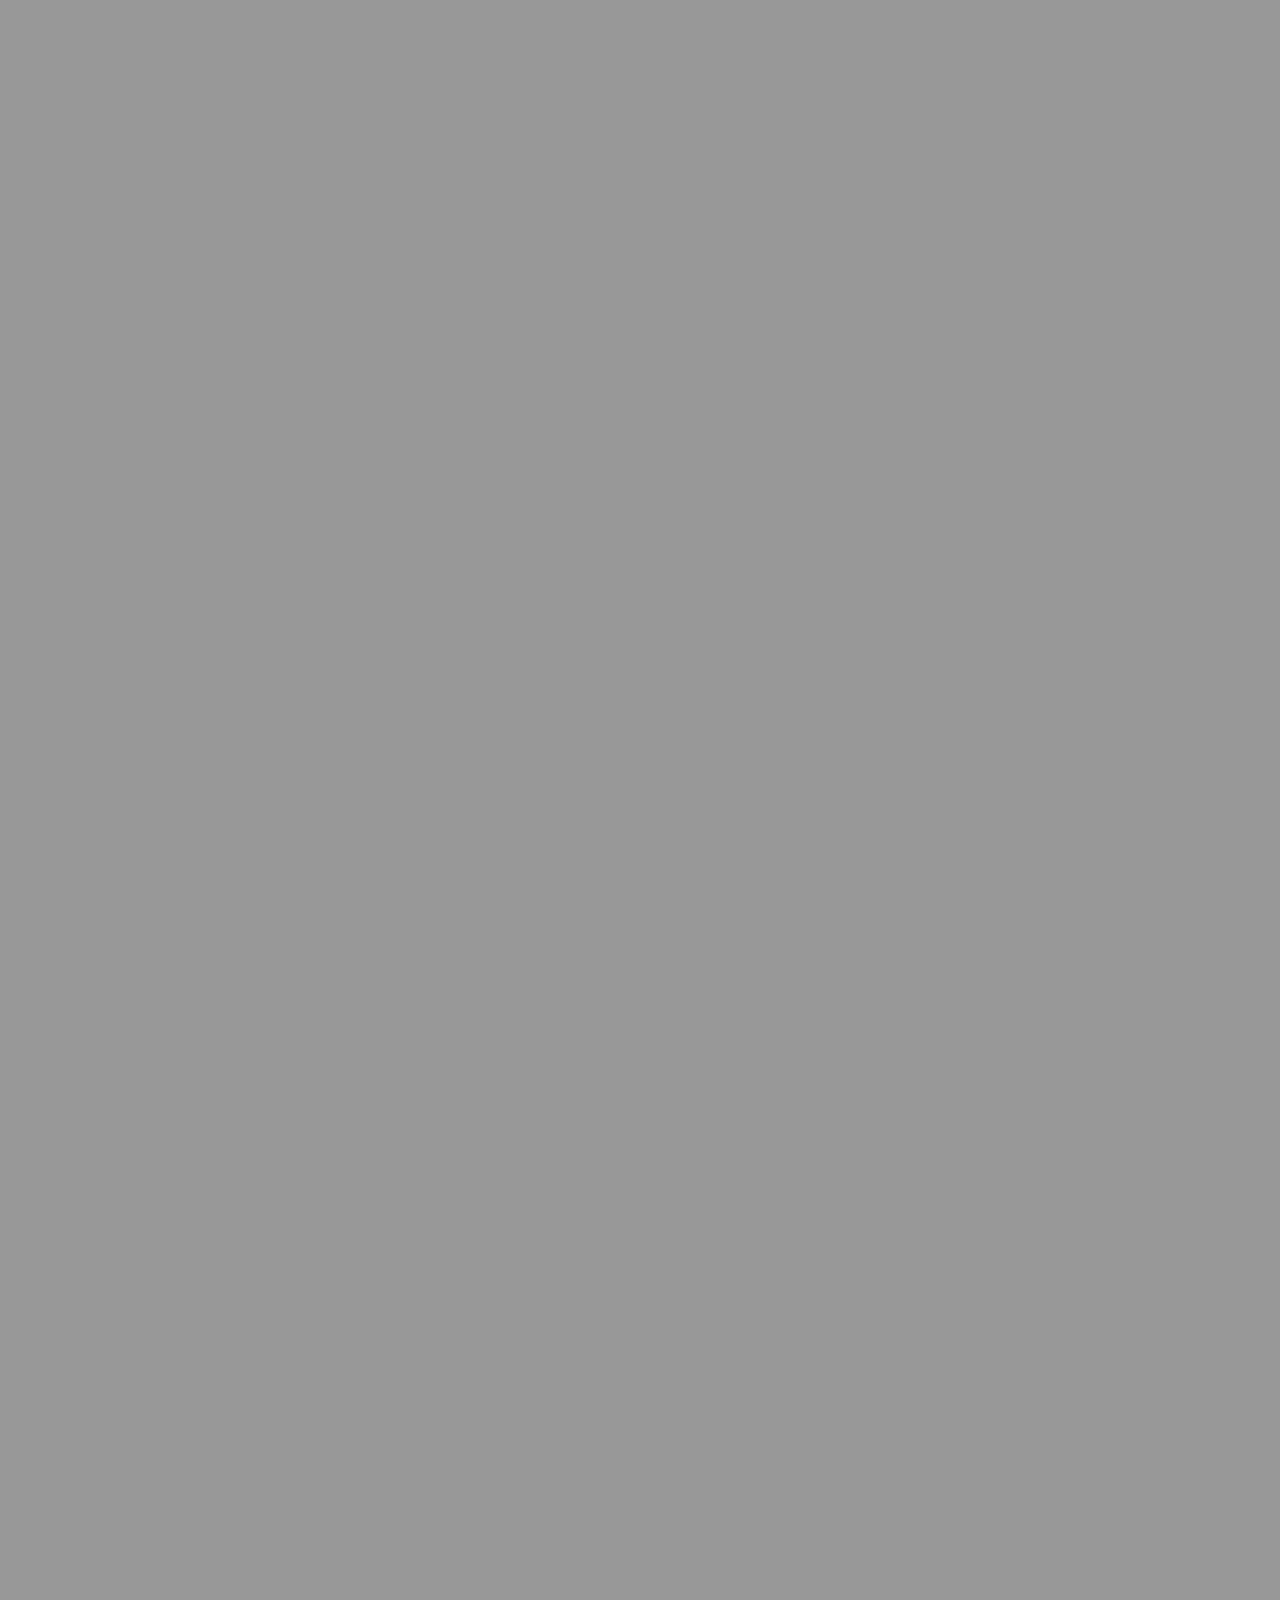
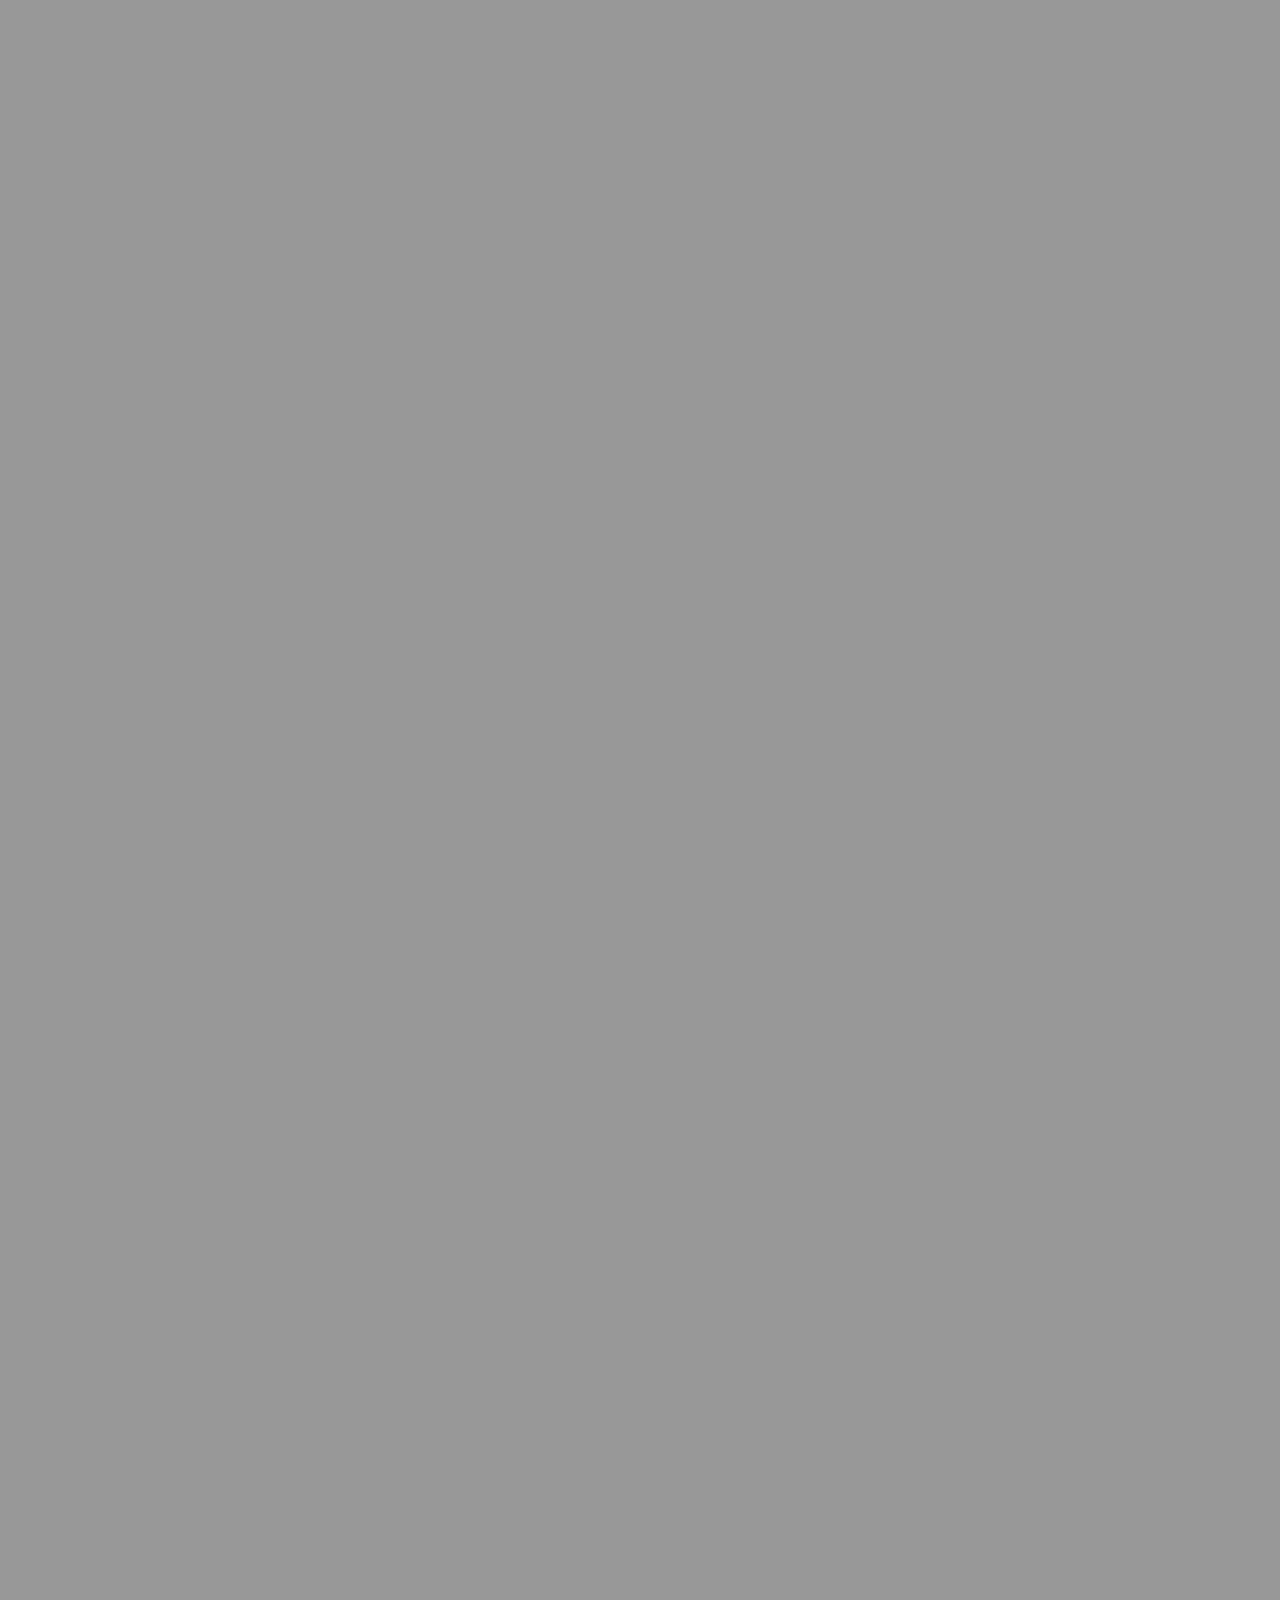
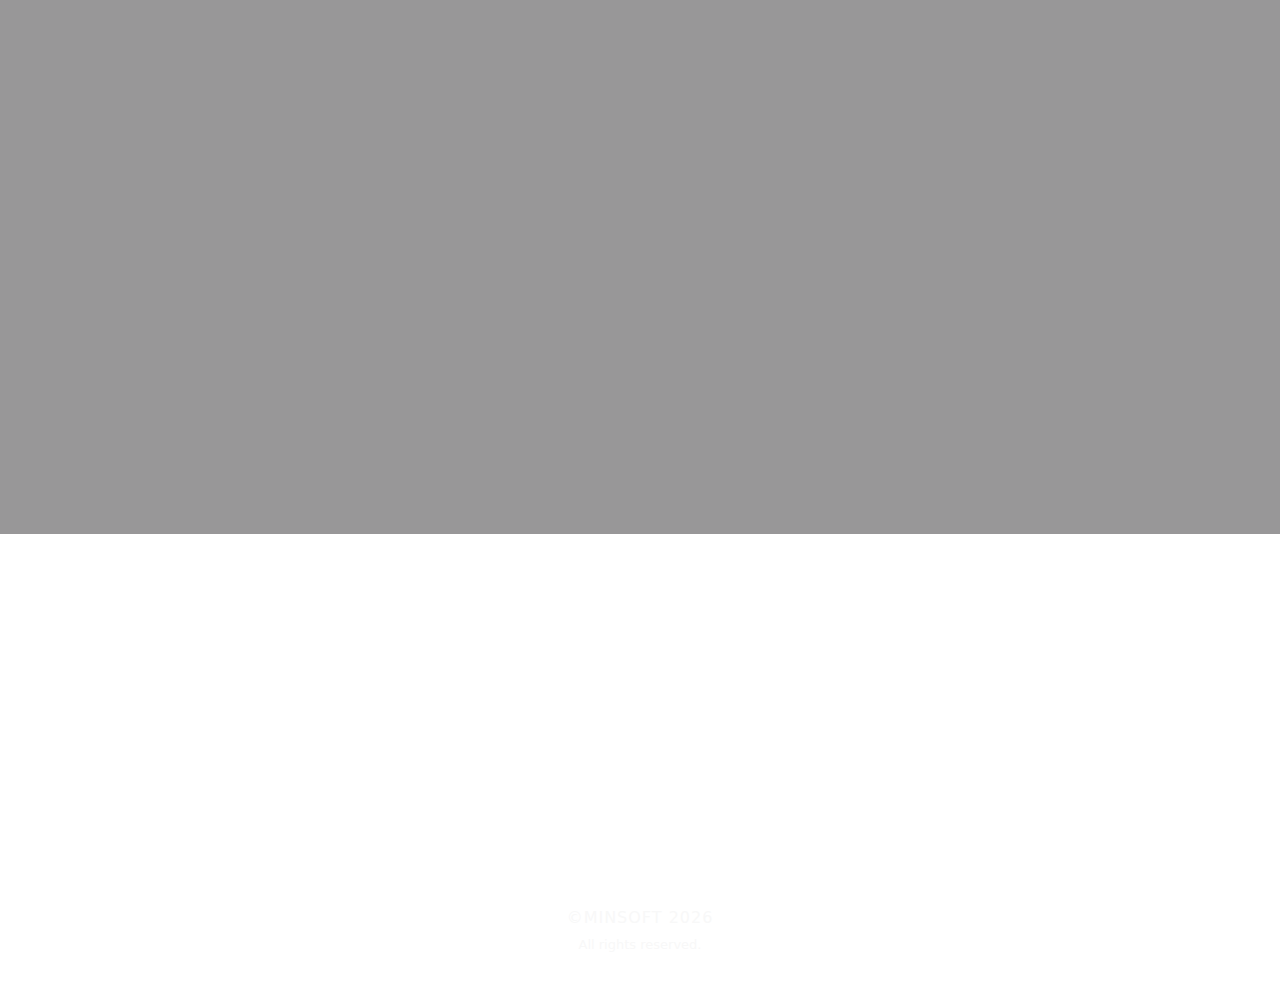
<file: web-development.html>
<!DOCTYPE html>
<html>

<head>
    <title>minysoft</title>
    <link rel="icon" href="img/wats.jpg" type="">

    <meta name="description" content="web design And web development">
    <meta name="keywords" content="web design , web development">
    <meta name="author" content="loz">
    <meta http-equiv="content-Type" content="text/html;charset=UTF-8">
    <meta name="viewport" content="width=device-width, initial-scale=1.0">

    <link rel="stylesheet" href="css/bootstrap.min.css">
    <link rel="stylesheet" href="css/all.min.css">

    <link rel="stylesheet" href="css/owl.theme.default.css">
    <link rel="stylesheet" href="css/owl.carousel.css">

    <!-- Animate -->
    <link href="https://unpkg.com/aos@2.3.1/dist/aos.css" rel="stylesheet">

    <!-- <link rel="stylesheet" href="css-Arabic/style.css"> -->
    <link rel="stylesheet" href="css/style.css">
</head>

<body>
    <!-- =================================================================================================================================== -->
    <!-- loading  -->
    <Section id="loading" class="  justify-content-center align-items-center">
        <div class="spinner">
            <div class="double-bounce1"></div>
            <div class="double-bounce2"></div>
        </div>
    </Section>
    <!-- =================================================================================================================================== -->

    <!-- =================================================================================================================================== -->
    <!-- Arrow Top Link -->
    <section>
        <div class="Arrow-Top-scroll">
            <i class="fa-solid fa-chevron-up"></i>
        </div>
    </section>
    <!-- =================================================================================================================================== -->

    <!-- =================================================================================================================================== -->
    <nav class="navbar navbar-expand-lg  fixed-top box-nav-all">
        <div class="container-fluid">

            <div class="mun-align">
                <button class="maunn" type="button" data-bs-toggle="collapse" data-bs-target="#navbarSupportedContent"
                    aria-controls="navbarSupportedContent" aria-expanded="false" aria-label="Toggle navigation">
                    <span></span>
                    <span></span>
                    <span></span>
                </button>
            </div>
            <div class="collapse navbar-collapse" id="navbarSupportedContent">
                <ul class="navbar-nav m-auto-nav1 mb-2 mb-lg-0">
                    <li class="nav-item">
                        <a class="nav-link" aria-current="page" href="index.html">Home</a>
                    </li>

                    <li class="nav-item">
                        <a class="nav-link " aria-current="page" href="About.html">About</a>
                    </li>
                    <li class="nav-item">
                        <a class="nav-link  active-nav" aria-current="page" href="Service.html">service</a>
                    </li>

                    <li class="nav-item">
                        <a class="nav-link " aria-current="page" href="Works.html">Works</a>
                    </li>
                    <li class="nav-item">
                        <a class="nav-link " aria-current="page" href="Start-Project.html">Start Project</a>
                    </li>
                </ul>
            </div>

            <a class="navbar-brand text-center" href="#">logo</a>

            <div class="collapse navbar-collapse" id="navbarSupportedContent2">
                <ul class="navbar-nav m-auto-nav2 mb-2 mb-lg-0">
                    <li class="nav-item">
                        <a class="nav-link midea-link" aria-current="page" href="#"><i
                                class="fa-brands fa-facebook-f"></i></a>
                    </li>
                    <li class="nav-item border-lift-nav mx-2"> </li>
                    <li class="nav-item">
                        <a class="nav-link midea-link" aria-current="page" href="#"><i
                                class="fa-brands fa-whatsapp"></i></a>
                    </li>
                    <li class="nav-item border-lift-nav  mx-2"> </li>

                    <li class="nav-item">
                        <a class="nav-link midea-link" aria-current="page" href="#"><i
                                class="fa-brands fa-twitter"></i></a>
                    </li>
                    <li class="nav-item border-lift-nav  mx-2"> </li>
                    <li class="nav-item">
                        <a class="nav-link midea-link" aria-current="page" href="#"><i
                                class="fa-brands fa-instagram"></i></a>
                    </li>
                    <li class="nav-item border-lift-nav  mx-2"> </li>
                    <li class="nav-item">
                        <a class="nav-link midea-link" aria-current="page" href="#"><i
                                class="fa-brands fa-google-plus-g"></i></a>
                    </li>
                </ul>
            </div>
            <div>
                <div class="dropdown dropdown-nav-language">
                    <button class=" btn-dropdown  dropdown-toggle" type="button" id="dropdownMenuButton1"
                        data-bs-toggle="dropdown" aria-expanded="false">
                        language
                    </button>
                    <ul class="dropdown-menu" aria-labelledby="dropdownMenuButton1">
                        <li><a class="dropdown-item" href="#">Arabic</a></li>
                        <li><a class="dropdown-item" href="#">Einglish</a></li>
                    </ul>
                </div>
            </div>
        </div>
    </nav>
    <!-- =================================================================================================================================== -->

    <!-- =================================================================================================================================== -->
    <header class="header-AboutUs position-relative">
        <img src="images/header/bg-image-29.jpg" alt="">
        <div class="rier"></div>
        <div class="box-header-ABOUT text-center">
            <div>
                <h1 data-aos="zoom-in" data-aos-duration="2000">Web Development</h1>
                <span><a data-aos="fade-left" data-aos-duration="2000" href="index.html">HOME </a> <span
                        data-aos="fade-right" data-aos-duration="2000"> / Web Development</span>
            </div>
        </div>

        <div class="arrow-AboutUs">
            <span></span>
            <span></span>
            <span></span>
        </div>
    </header>
    <!-- =================================================================================================================================== -->

    <!-- =================================================================================================================================== -->
    <section>
        <div class="Who-we-are section section2">
            <div class=" box-shadow-web-Development">
                <div class="container py-5">
                    <div class="d-flex justify-content-center align-items-center text-center">
                        <div>
                            <div>
                                <div class="wpb_wrapper_conte3">
                                    <div>
                                        <i data-aos="fade-down" data-aos-duration="2000"
                                            class="fa-solid fa-laptop-code pb-3"></i>
                                        <h2 data-aos="fade-right" data-aos-duration="2000" class="py-2 color-sublime">
                                            What is a web Development?</h2>
                                        <h3 data-aos="fade-left" data-aos-duration="2000" class="color-sublime">What are
                                            the building steps in Web Development </h3>
                                        <p data-aos="fade-up" data-aos-duration="2000" class="py-3">We have been
                                            operating for over 30 years and are Members of
                                            The
                                            Federation of Master
                                            Builders.
                                            We work on projects big and small from small residential extensions to full
                                            house.
                                            We are so happy with this theme.
                                            Everyday it make our lives better.
                                        </p>
                                    </div>
                                </div>
                            </div>
                        </div>
                    </div>
                </div>
            </div>
        </div>
    </section>
    <!-- =================================================================================================================================== -->

    <!-- =================================================================================================================================== -->
    <section>
        <div class="bg-img-web-development1" style="background-image: url('images/header/bg.jpg');">
            <div class="layer">
                <div class="d-flex justify-content-center align-items-center text-center h-100 ">
                    <div class="container">
                        <div>
                            <h2 data-aos="fade-down" data-aos-duration="2000">Web Development</h2>
                            <p data-aos="fade-up" data-aos-duration="2000">Lorem ipsum dolor sit, amet consectetur
                                adipisicing elit. Asperiores, nesciunt! </p>
                        </div>
                    </div>
                </div>
            </div>

        </div>
    </section>
    <!-- =================================================================================================================================== -->

    <!-- =================================================================================================================================== -->
    <section>
        <div class="bg-img-web-development2" style="background-image: url('images/header/1.jpg');">
            <div class="layer">
                <div class="d-flex justify-content-center align-items-center text-center h-100 ">
                    <div class="container">
                        <div>
                            <h2 data-aos="fade-down" data-aos-duration="2000">Web Development</h2>
                            <p data-aos="fade-up" data-aos-duration="2000">Lorem ipsum dolor sit, amet consectetur
                                adipisicing elit. Asperiores, nesciunt! </p>
                        </div>
                    </div>
                </div>
            </div>

        </div>
    </section>
    <!-- =================================================================================================================================== -->

    <!-- =================================================================================================================================== -->
    <section>
        <div class="bg-img-web-development3" style="background-image: url('images/header/4.jpg');">
            <div class="layer">
                <div class="d-flex justify-content-center align-items-center text-center h-100 ">
                    <div class="container">
                        <div>
                            <h2 data-aos="fade-down" data-aos-duration="2000">Web Development</h2>
                            <p data-aos="fade-up" data-aos-duration="2000">Lorem ipsum dolor sit, amet consectetur
                                adipisicing elit. Asperiores, nesciunt! </p>
                        </div>
                    </div>
                </div>
            </div>

        </div>
    </section>
    <!-- =================================================================================================================================== -->

    <!-- =================================================================================================================================== -->
    <section>
        <div class="bg-img-web-development4" style="background-image: url('images/header/bg-image-29.jpg');">
            <div class="layer">
                <div class="d-flex justify-content-center align-items-center text-center h-100 ">
                    <div class="container">
                        <div>
                            <h2 data-aos="fade-down" data-aos-duration="2000">Web Development</h2>
                            <p data-aos="fade-up" data-aos-duration="2000">Lorem ipsum dolor sit, amet consectetur
                                adipisicing elit. Asperiores, nesciunt! </p>
                        </div>
                    </div>
                </div>
            </div>

        </div>
    </section>
    <!-- =================================================================================================================================== -->

    <!-- =================================================================================================================================== -->
    <section>
        <div class="bg-img-web-development5" style="background-image: url('images/header/header-index.jpg');">
            <div class="layer">
                <div class="d-flex justify-content-center align-items-center text-center h-100 ">
                    <div class="container">
                        <div>
                            <h2 data-aos="fade-down" data-aos-duration="2000">Web Development</h2>
                            <p data-aos="fade-up" data-aos-duration="2000">Lorem ipsum dolor sit, amet consectetur
                                adipisicing elit. Asperiores, nesciunt! </p>
                        </div>
                    </div>
                </div>
            </div>

        </div>
    </section>
    <!-- =================================================================================================================================== -->

    <!-- =================================================================================================================================== -->
    <footer>
        <div class="section-Contact" style="background-image:url(images/bg/2.jpg);">
            <div class="container ">
                <div class="py-5">
                    <div class=" text-center">
                        <h2 data-aos="fade-left" data-aos-duration="2000" class="section-title large">start now</h2>
                        <h3 data-aos="fade-right" data-aos-duration="2000">What do you need</h3>
                        <h2 data-aos="fade-left" data-aos-duration="2000" class="section-heading uppercase strong">Tell
                            us what you have in mind.</h2>
                        <p data-aos="fade-right" data-aos-duration="2000">We are an international team programmers,
                            engineers, designers and writers We are an
                            international team of programmers, engineers, designers and writers
                            We have a passion for all technology business as we develop ourselves every day for a better
                            future</p>
                        <div data-aos="fade-right" data-aos-duration="2000" class="section-text white mb-50 mb-xs-30"
                            style="margin-bottom: 30px;">
                            Ready to put together a team from our large network so that we can fit your project/product.
                        </div>
                        <div data-aos="fade-left" data-aos-duration="2000" class="local-scroll">
                            <a href="Start-Project.html" class="a-style " target="_blank">Start A Project</a>
                        </div>
                        <div class="footer-text pt-5">
                            <!-- Copyright -->
                            <div class="footer-copy">
                                <a>©minsoft
                                    <script>document.write(new Date().getFullYear())</script>
                                </a>
                            </div>
                            <!-- End Copyright -->
                            <div  class="footer-made">
                                All rights reserved.
                            </div>
                        </div>
                    </div>
                </div>
            </div>
        </div>
    </footer>
    <!-- =================================================================================================================================== -->

    <!-- =================================================================================================================================== -->
    <script src="js/jquery-3.6.0.min.js"></script>
    <script src="js/bootstrap.min.js"></script>
    <script src="js/owl.carousel.js"></script>
    <script src="js/jquery.vide.js"></script>
    <!-- Animate -->
    <script src="https://unpkg.com/aos@2.3.1/dist/aos.js"></script>
    <!-- <script src="js-Arabic/script.js"></script> -->
    <script src="js/script.js"></script>
    <!-- =================================================================================================================================== -->

</body>

</html>
</file>
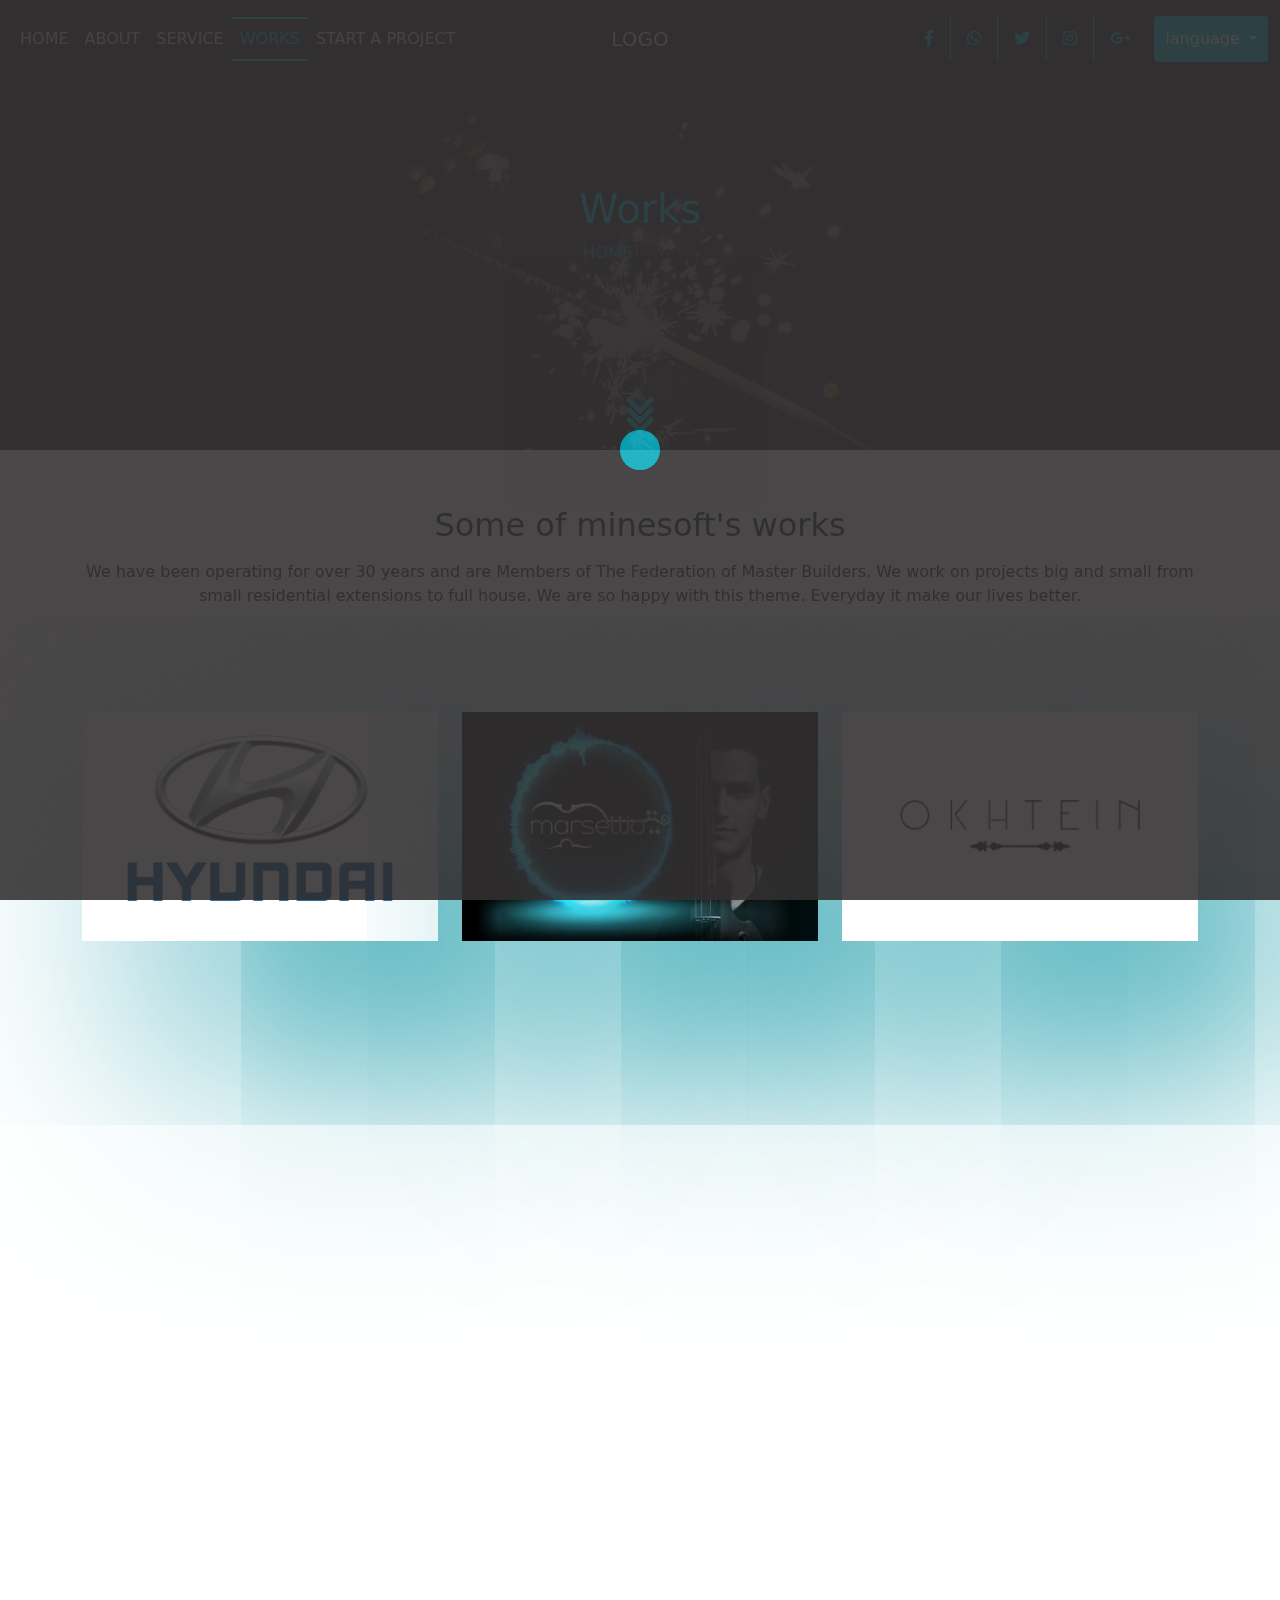
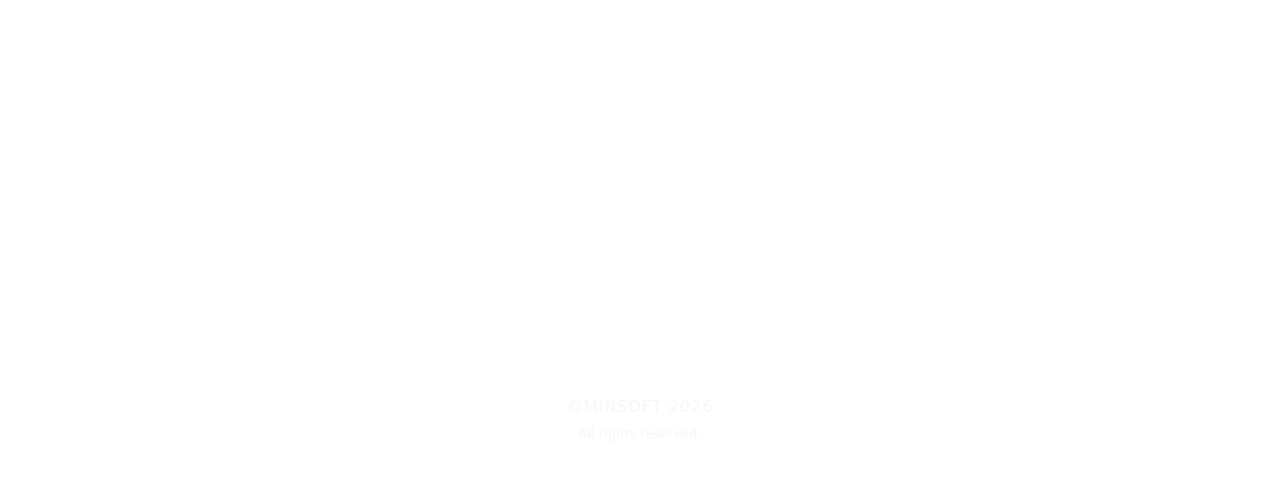
<file: Works.html>
<!DOCTYPE html>
<html>

<head>
    <title>minysoft</title>
    <link rel="icon" href="img/wats.jpg" type="">

    <meta name="description" content="web design And web development">
    <meta name="keywords" content="web design , web development">
    <meta name="author" content="loz">
    <meta http-equiv="content-Type" content="text/html;charset=UTF-8">
    <meta name="viewport" content="width=device-width, initial-scale=1.0">

    <link rel="stylesheet" href="css/bootstrap.min.css">
    <link rel="stylesheet" href="css/all.min.css">

    <link rel="stylesheet" href="css/owl.theme.default.css">
    <link rel="stylesheet" href="css/owl.carousel.css">

    <!-- Animate -->
    <link href="https://unpkg.com/aos@2.3.1/dist/aos.css" rel="stylesheet">

    <!-- <link rel="stylesheet" href="css-Arabic/style.css"> -->
    <link rel="stylesheet" href="css/style.css">
</head>

<body>
    <!-- =================================================================================================================================== -->
    <!-- loading  -->
    <Section id="loading" class="  justify-content-center align-items-center">
        <div class="spinner">
            <div class="double-bounce1"></div>
            <div class="double-bounce2"></div>
        </div>
    </Section>
    <!-- =================================================================================================================================== -->

    <!-- =================================================================================================================================== -->
    <!-- Arrow Top Link -->
    <section>
        <div class="Arrow-Top-scroll">
            <i class="fa-solid fa-chevron-up"></i>
        </div>
    </section>
    <!-- =================================================================================================================================== -->

    <!-- =================================================================================================================================== -->
    <nav class="navbar navbar-expand-lg  fixed-top box-nav-all">
        <div class="container-fluid">

            <div class="mun-align">
                <button class="maunn" type="button" data-bs-toggle="collapse" data-bs-target="#navbarSupportedContent"
                    aria-controls="navbarSupportedContent" aria-expanded="false" aria-label="Toggle navigation">
                    <span></span>
                    <span></span>
                    <span></span>
                </button>
            </div>


            <div class="collapse navbar-collapse" id="navbarSupportedContent">
                <ul class="navbar-nav m-auto-nav1 mb-2 mb-lg-0">
                    <li class="nav-item">
                        <a class="nav-link" aria-current="page" href="index.html">Home</a>
                    </li>

                    <li class="nav-item">
                        <a class="nav-link " aria-current="page" href="About.html">About</a>
                    </li>
                    <li class="nav-item">
                        <a class="nav-link " aria-current="page" href="Service.html">service</a>
                    </li>

                    <li class="nav-item">
                        <a class="nav-link active-nav" aria-current="page" href="Works.html">Works</a>
                    </li>
                    <li class="nav-item">
                        <a class="nav-link " aria-current="page" href="Start-Project.html">Start A Project</a>
                    </li>
                </ul>
            </div>
            <a class="navbar-brand text-center" href="#">logo</a>

            <div class="collapse navbar-collapse" id="navbarSupportedContent2">
                <ul class="navbar-nav m-auto-nav2 mb-2 mb-lg-0">
                    <li class="nav-item">
                        <a class="nav-link midea-link" aria-current="page" href="#"><i
                                class="fa-brands fa-facebook-f"></i></a>
                    </li>

                    <li class="nav-item border-lift-nav mx-2"> </li>
                    <li class="nav-item">
                        <a class="nav-link midea-link" aria-current="page" href="#"><i
                                class="fa-brands fa-whatsapp"></i></a>
                    </li>
                    <li class="nav-item border-lift-nav  mx-2"> </li>

                    <li class="nav-item">
                        <a class="nav-link midea-link" aria-current="page" href="#"><i
                                class="fa-brands fa-twitter"></i></a>
                    </li>
                    <li class="nav-item border-lift-nav  mx-2"> </li>


                    <li class="nav-item">
                        <a class="nav-link midea-link" aria-current="page" href="#"><i
                                class="fa-brands fa-instagram"></i></a>
                    </li>
                    <li class="nav-item border-lift-nav  mx-2"> </li>

                    <li class="nav-item">
                        <a class="nav-link midea-link" aria-current="page" href="#"><i
                                class="fa-brands fa-google-plus-g"></i></a>
                    </li>
                </ul>
            </div>
            <div>
                <div class="dropdown dropdown-nav-language">
                    <button class=" btn-dropdown  dropdown-toggle" type="button" id="dropdownMenuButton1"
                        data-bs-toggle="dropdown" aria-expanded="false">
                        language
                    </button>
                    <ul class="dropdown-menu" aria-labelledby="dropdownMenuButton1">
                        <li><a class="dropdown-item" href="#">Arabic</a></li>
                        <li><a class="dropdown-item" href="#">Einglish</a></li>
                    </ul>
                </div>
            </div>
        </div>
    </nav>
    <!-- =================================================================================================================================== -->

    <!-- =================================================================================================================================== -->
    <header class="header-AboutUs position-relative">

        <img src="images/header/bg-image-29.jpg" alt="">
        <div class="rier"></div>
        <div class="box-header-ABOUT text-center">
            <div>
                <h1 data-aos="zoom-in" data-aos-duration="2000">Works</h1>
                <span><a data-aos="fade-left" data-aos-duration="2000" href="index.html">HOME </a> <span
                        data-aos="fade-right" data-aos-duration="2000"> / Works</span>
            </div>
        </div>
        <div class="arrow-AboutUs">
            <span></span>
            <span></span>
            <span></span>
        </div>
    </header>
    <!-- =================================================================================================================================== -->

    <!-- =================================================================================================================================== -->
    <section>
        <div class="section2">
            <div class=" py-5">
                <div class="container">
                    <div class="d-flex justify-content-center align-items-center text-center">
                        <div>
                            <div>
                                <div class="wpb_wrapper_conter">
                                    <div class="pb-5">
                                        <h2 class="py-2" data-aos="fade-left" data-aos-duration="2000">Some of
                                            minesoft's works</h2>
                                        <p class="" data-aos="fade-right" data-aos-duration="2000">We have been
                                            operating for over 30 years and are Members of
                                            The
                                            Federation of Master
                                            Builders.
                                            We work on projects big and small from small residential extensions to
                                            full
                                            house.
                                            We are so happy with this theme.
                                            Everyday it make our lives better.
                                        </p>
                                    </div>
                                    <div class="py-4 row d-flex justify-content-center">
                                        <a data-aos="fade-right" data-aos-duration="2000"
                                            href="https://getbootstrap.com/" target="_blank"
                                            class="col-xl-4 col-lg-4 col-md-6 col-sm-12  my-3">
                                            <div>
                                                <div class="member member-works-box-shadow">
                                                    <img src="images/works/hyundai.png" alt="">
                                                    <div class="member-item">
                                                        <div>
                                                            <h3>hundy</h3>
                                                            <p>Lorem ipsum dolor sit amet consectetur.</p>
                                                        </div>
                                                    </div>
                                                </div>
                                            </div>
                                        </a>
                                        <a data-aos="fade-down" data-aos-duration="2000" href="#"
                                            class="col-xl-4 col-lg-4 col-md-6 col-sm-12  my-3">
                                            <div>
                                                <div class="member member-works-box-shadow ">
                                                    <img src="images/works/marsellio.png" alt="">
                                                    <div class="member-item">
                                                        <div>
                                                            <h3>hundy</h3>
                                                            <p>Lorem ipsum dolor sit amet consectetur.</p>
                                                        </div>
                                                    </div>
                                                </div>
                                            </div>
                                        </a>
                                        <a data-aos="fade-left" data-aos-duration="2000" href="#"
                                            class="col-xl-4 col-lg-4 col-md-6 col-sm-12  my-3">
                                            <div>
                                                <div class="member member-works-box-shadow">
                                                    <img src="images/works/okhtein.png" alt="">
                                                    <div class="member-item">
                                                        <div>
                                                            <h3>hundy</h3>
                                                            <p>Lorem ipsum dolor sit amet consectetur.</p>
                                                        </div>
                                                    </div>
                                                </div>
                                            </div>
                                        </a>
                                        <a data-aos="fade-up" data-aos-duration="2000" href="#"
                                            class="col-xl-4 col-lg-4 col-md-6 col-sm-12  my-3">
                                            <div>
                                                <div class="member member-works-box-shadow">
                                                    <img src="images/works/switchplus.png" alt="">
                                                    <div class="member-item">
                                                        <div>
                                                            <h3>hundy</h3>
                                                            <p>Lorem ipsum dolor sit amet consectetur.</p>
                                                        </div>
                                                    </div>
                                                </div>
                                            </div>
                                        </a>

                                        <a data-aos="fade-down" data-aos-duration="2000" href="#"
                                            class="col-xl-4 col-lg-4 col-md-6 col-sm-12  my-3">
                                            <div>
                                                <div class="member member-works-box-shadow">
                                                    <img src="images/works/hyundai.png" alt="">
                                                    <div class="member-item">
                                                        <div>
                                                            <h3>hundy</h3>
                                                            <p>Lorem ipsum dolor sit amet consectetur.</p>
                                                        </div>
                                                    </div>
                                                </div>
                                            </div>
                                        </a>
                                        <a data-aos="fade-right" data-aos-duration="2000" href="#"
                                            class="col-xl-4 col-lg-4 col-md-6 col-sm-12  my-3">
                                            <div>
                                                <div class="member member-works-box-shadow">
                                                    <img src="images/works/marsellio.png" alt="">
                                                    <div class="member-item">
                                                        <div>
                                                            <h3>hundy</h3>
                                                            <p>Lorem ipsum dolor sit amet consectetur.</p>
                                                        </div>
                                                    </div>
                                                </div>
                                            </div>
                                        </a>
                                        <a data-aos="fade-left" data-aos-duration="2000" href="#"
                                            class="col-xl-4 col-lg-4 col-md-6 col-sm-12  my-3">
                                            <div>
                                                <div class="member member-works-box-shadow">
                                                    <img src="images/works/okhtein.png" alt="">
                                                    <div class="member-item">
                                                        <div>
                                                            <h3>hundy</h3>
                                                            <p>Lorem ipsum dolor sit amet consectetur.</p>
                                                        </div>
                                                    </div>
                                                </div>
                                            </div>
                                        </a>
                                        <a data-aos="fade-up" data-aos-duration="2000" href="#"
                                            class="col-xl-4 col-lg-4 col-md-6 col-sm-12  my-3">
                                            <div>
                                                <div class="member member-works-box-shadow">
                                                    <img src="images/works/switchplus.png" alt="">
                                                    <div class="member-item">
                                                        <div>
                                                            <h3>hundy</h3>
                                                            <p>Lorem ipsum dolor sit amet consectetur.</p>
                                                        </div>
                                                    </div>
                                                </div>
                                            </div>
                                        </a>
                                        <a data-aos="fade-down" data-aos-duration="2000" href="#"
                                            class="col-xl-4 col-lg-4 col-md-6 col-sm-12  my-3">
                                            <div>
                                                <div class="member member-works-box-shadow">
                                                    <img src="images/works/hyundai.png" alt="">
                                                    <div class="member-item">
                                                        <div>
                                                            <h3>hundy</h3>
                                                            <p>Lorem ipsum dolor sit amet consectetur.</p>
                                                        </div>
                                                    </div>
                                                </div>
                                            </div>
                                        </a>
                                    </div>
                                    <div class="d-flex justify-content-center align-items-center">
                                        <nav aria-label="...">
                                            <ul class="pagination pagination-lg">
                                                <li data-aos="fade-down" data-aos-duration="2000" class="page-item "><a
                                                        class="page-link" href="#">1</a></li>
                                                <li data-aos="fade-up" data-aos-duration="2000" class="page-item"><a
                                                        class="page-link" href="#">2</a></li>
                                                <li data-aos="fade-down" data-aos-duration="2000" class="page-item"><a
                                                        class="page-link" href="#">3</a></li>
                                                <li data-aos="fade-up" data-aos-duration="2000" class="page-item"><a
                                                        class="page-link" href="#">4</a></li>
                                                <li data-aos="fade-down" data-aos-duration="2000" class="page-item"><a
                                                        class="page-link" href="#">5</a></li>
                                            </ul>
                                        </nav>
                                    </div>
                                </div>
                            </div>
                        </div>
                    </div>
                </div>
            </div>
        </div>
    </section>
    <!-- =================================================================================================================================== -->

    <!-- =================================================================================================================================== -->
    <footer>
        <div class="section-Contact" style="background-image:url(images/bg/2.jpg);">
            <div class="container ">
                <div class="py-5">
                    <div class=" text-center">
                        <h2 data-aos="fade-left" data-aos-duration="2000" class="section-title large">start now</h2>
                        <h3 data-aos="fade-right" data-aos-duration="2000">What do you need</h3>
                        <h2 data-aos="fade-left" data-aos-duration="2000" class="section-heading uppercase strong">Tell
                            us what you have in mind.</h2>
                        <p data-aos="fade-right" data-aos-duration="2000">We are an international team programmers,
                            engineers, designers and writers We are an
                            international team of programmers, engineers, designers and writers
                            We have a passion for all technology business as we develop ourselves every day for a better
                            future</p>
                        <div data-aos="fade-right" data-aos-duration="2000" class="section-text white mb-50 mb-xs-30"
                            style="margin-bottom: 30px;">
                            Ready to put together a team from our large network so that we can fit your project/product.
                        </div>
                        <div data-aos="fade-left" data-aos-duration="2000" class="local-scroll">
                            <a href="Start-Project.html" class="a-style " target="_blank">Start A Project</a>
                        </div>
                        <div class="footer-text pt-5">
                            <!-- Copyright -->
                            <div class="footer-copy">
                                <a>©minsoft
                                    <script>document.write(new Date().getFullYear())</script>
                                </a>
                            </div>
                            <!-- End Copyright -->
                            <div  class="footer-made">
                                All rights reserved.
                            </div>
                        </div>
                    </div>
                </div>
            </div>
        </div>
    </footer>
    <!-- =================================================================================================================================== -->

    <!-- =================================================================================================================================== -->
    <script src="js/jquery-3.6.0.min.js"></script>
    <script src="js/bootstrap.min.js"></script>
    <script src="js/owl.carousel.js"></script>
    <script src="js/jquery.vide.js"></script>
    <!-- Animate -->
    <script src="https://unpkg.com/aos@2.3.1/dist/aos.js"></script>
    <!-- <script src="js-Arabic/script.js"></script> -->
    <script src="js/script.js"></script>
    <!-- =================================================================================================================================== -->

</body>

</html>
</file>
<file: css-Arabic/style.css>
/* ======================================================================================================================================= */
body{
    /* height: 10000px; */
    background-image: url(../images/bg/pattern.png);
    background-attachment:fixed;
    /* color: #111; */
    overflow-y: hidden;
    overflow-x: hidden;
text-align: right;
    direction: rtl;
}
/* ======================================================================================================================================= */

/* ======================================================================================================================================= */
/* Arrow Top Link */
.Arrow-Top-scroll{
    position: fixed;
    bottom: 30px;
    right: 20px;
    z-index: 10;
    display: none;
    cursor: pointer;
    color: #00c3da;
    font-size: 2rem;
    z-index: 10000;


}
/* --------------------------------------------- */
a{
    text-transform:uppercase;
    color: #cccccc;
    text-decoration:none;	
}
a:hover{
    color: #cccccc;
}
img{
    width: 100%;
}

.border-bottom-head{
    border-bottom: 4px dashed #00c3da;
    bottom: 10px;
    width: 5%;
}
ul {
	list-style-type:none;
}

.color-wit{
    color: #fff;
}
h1{
    color: #00c3da;

}
h2{
    /* color: #ff9c0c; */
    /* color: #00c3da; */
}
/* ======================================================================================================================================= */

/* navbar ================================================================================================================================= */
.navbar-expand-lg{
    background-color:rgba(50, 48, 49,.4);
    transition: all .8s;
    padding: 1rem 0;

}

.nav-link ,.navbar-brand{
    color: #cccccc;
    /* font-size: 1.4rem; */
}
.navbar-brand{
    position: absolute;
    z-index: 122222222222222222222222222;
    left: 50%;
    transform: translateX(-50%);
}
.nav-link:hover ,.navbar-brand:hover{
    color: #00c3da;
    border-top:2px solid #00c3da;
    border-bottom:2px solid #00c3da;

}
.mun-align{
    display: none;
}
.maunn{
    display: block;
    position: relative;
    z-index: 22;
    user-select: none;
    appearance: none;
    border: none;
    outline: none;
    background: none;
    cursor: pointer;
}
.maunn span{
    display: block;
    width: 33px;
    height: 4px;
    margin-bottom: 5px;
    position: relative;
    background-color: #00c3da;
    border-radius: 6px;
    z-index: 22;
    transform-origin: 0 0;
    transition: all 0.4s;
}

.maunn:hover span:nth-child(2){
    transform: translateX(15px);
    animation-name: animation-maunn;    
}
.maunn.is-active span:nth-child(1){
    transform: translate(0px ,-2px) rotate(45deg);
}

.maunn.is-active span:nth-child(3){
    transform: translate(-3px ,3px) rotate(-45deg);
}
.maunn.is-active span:nth-child(2){
    opacity: 0;
    transform: translateX(80px);
}
@media (max-width: 991.5px){
    .navbar-toggler{
        border: none;
    }
    .navbar-toggler:focus{
        box-shadow: none;
    }
    .navbar-collapse{
        background-color:#323031;
        position: absolute;
        /* right: 0; */
        left: 0;
        top: 5rem;
        text-align: center;
       transition: all .5s;
       height: 100vh;
       overflow: auto;
       z-index: 11111111111111111111111111111111111111;
       text-align: center;
    }
   
    .navbar-nav .nav-item{
        padding: 1rem 5rem;
    }
    .mun-align{
        display: block;
        margin-left: 30px;
    }

    .navbar-brand{
 /* position: ; */
    }
  
}
.nav-link{
    border-top:2px solid transparent;
    border-bottom:2px solid transparent;
}
.active-nav{
    color: #00c3da;
    border-top:2px solid #00c3da;
    border-bottom:2px solid #00c3da;

}
.border-lift-nav{
    border-left: 1px solid #00c3da;
}

.navbar.animate{
    top: -80px ;

}

.navbar.sticky{
    top: 0;
    /* z-index: 5444545454545454545; */
}

.midea-link{
    color: #00c3da !important;
}
.dropdown-nav-language{
    margin-right: 1rem;
}
.dropdown-toggle::after{
    margin-right: .2rem;
}

.m-auto-nav1{
    margin-left: auto;

    padding: 0;
}
.m-auto-nav2{
    margin-right: auto;
    /* background-color: #ff9c0c; */
    /* margin-left: 0; */
    padding: 0;

    /* padding-left: .8rem; */
    /* padding-right: 60px; */
}

/* ================================================================================================================================= */

/* header ================================================================================================================================= */


#lightBoxItem{
  background-image: url('../images/header/bg-image-29.jpg');
  background-size:cover;
  background-position:center center;
  background-attachment:fixed;
  height: 100vh;
  /* margin-top: 4.5rem; */



}



.layer{
    background-color:rgba(50, 48, 49,.5);
	height: 100%;
}
.box-header-text{
    display: flex;
    align-items: center;
    /* justify-content: center; */
    height: 100%;
    /* text-align: center; */
}

.box-a-header {
    
    margin-top: 2rem;
}
.box-a-header a{
    font-size: 1.2rem;

}
.a-header-1{
    background-color: #323031;
    padding: 15px 40px;
    margin-right: 1rem;
    color: #f8f8f8;
}
.a-header-2{
    background-color: #008f9f;
    padding: 15px 40px;
    color: #f8f8f8;
}
.slick-slider-Ages{
    color: #f8f8f8;
}

.carousel-item2{
	height: 100vh;
	/* min-height: 300px; */
	background: no-repeat scroll center scroll;
	background-size: cover;
}


.carousel-item2 img{
	width: 100%;
	height: 100%;

    object-fit:cover;
	object-position: center center;



    animation-name: heder-img;	
    animation-duration:6s;
    animation-iteration-count:1; 
    animation-direction:alternate ;	
    animation-fill-mode:forwards;
    animation-timing-function:ease-in;
}


@keyframes heder-img{	
	0%{
		transform: scale(1);
			
	}
	100%{
		transform: scale(1.2);
	}
}


.border-buton{
    width: 100px ;
    height: 1px;
    background-color: #00c3da;
    margin: auto;


}

.carousel-item2{

	
	position: relative;
	top:0;
	left: 0;


}

.rier{
	position: absolute;
	top:0;
	left: 0;
	bottom: 0;
	right: 0;
    width: 100%;
    height: 100%;
	background-color: rgba(50, 48, 49,.6);
}

.carousel-caption{
	height: 100%;
	display: flex;
	/* align-items: center; */

    text-align: right; /* Arabic */
    align-content:space-around;	
    
    justify-content:space-around;
    flex-direction: column;	
}

.carousel-caption h1 ,.carousel-caption h2 {

    animation-name: heder-text;	
    animation-duration:5s;
    animation-iteration-count:1; 
    animation-direction:alternate ;	
    /* animation-fill-mode:backwards; */
    /* animation-timing-function:linear; */
    font-size: 2rem;
    color: #00c3da;


}

.color-js-css{
    color: #323031;
}
.color-js-css2{
    color: #f4f4f4;
}
.carousel-caption p {
    animation-delay:.5s;
    animation-name: heder-text;	
    animation-duration:5s;
    animation-iteration-count:1; 
    animation-direction:alternate ;	
    animation-fill-mode:backwards;
    /* animation-timing-function:linear; */
    
    font-size: 1rem;
    width: 50%;

}
.Start-Project-header{

}

.custom-btn {
   
  
    color: #fff;
    border-radius: 5px;
    padding: 15px 30px;

    background: transparent;
    cursor: pointer;
    transition: all 0.3s ease;
    position: relative;
    display: inline-block;
      font-size: .8rem;
    outline: none;

    animation-delay:.5s;
    animation-name: heder-text;	
    animation-duration:5s;
    animation-iteration-count:1; 
    animation-direction:alternate ;	
    animation-fill-mode:backwards;
}

.btn-11 {
border: none;
background: #008f9f;
    /* background: linear-gradient(0deg, rgba(251,33,117,1) 0%, rgba(234,76,137,1) 100%); */
    background: linear-gradient(0deg, #008f9f 0%, #008f9f 100%);

    color: #fff;
    overflow: hidden;
}
.btn-11:hover {
    text-decoration: none;
    color: #fff;
}
.btn-11:before {
    position: absolute;
    content: '';
    display: inline-block;
    top: -180px;
    left: 0;
    width: 30px;
    height: 100%;
    background-color: #fff;
    animation: shiny-btn1 2s ease-in-out infinite;
}
.btn-11:hover{
opacity: .7;
}
.btn-11:active{
box-shadow:  4px 4px 6px 0 rgba(255,255,255,.3),
            -4px -4px 6px 0 rgba(116, 125, 136, .2), 
    inset -4px -4px 6px 0 rgba(255,255,255,.2),
    inset 4px 4px 6px 0 rgba(0, 0, 0, .2);
}

@keyframes shiny-btn1 {
    0% { transform: scale(0) rotate(45deg); opacity: 0; }
    80% { transform: scale(0) rotate(45deg); opacity: 0.5; }
    81% { transform: scale(4) rotate(45deg); opacity: 1; }
    100% { transform: scale(50) rotate(45deg); opacity: 0; }
}




.a-Start-Project-header{
    border: #008f9f 1px solid;
    padding: 10px;
    background-color: #008f9f;
}

@keyframes heder-text{	
	0%{
		transform: translateY();
        transform: scale(0);
	}

	100%{
        transform: rotateX(90deg);
        transform: scale(1);
	}
}
.h2-img-header img{
    width: 80px;
}
.Way14{
    opacity: 0;
    font-size: 0px !important;
}

@media (max-width: 991.5px){
    .carousel-caption p {
        width: 100%;
        font-size: .8rem;
    }

    .carousel-caption h1 ,.carousel-caption h2 {
        font-size: 1.2rem;
    }
}
/* ================================================================================================================================================= */
/* ================================================================================================================================================= */
/*ده علشان بوكس الالوان*/
#sideBar{
	position: fixed;
	top: 20%;
	left:0px;
	color: #000000;
	z-index:10;
}
#colorBox{
	background-color: #ffffff;
	padding: 20px;
	float: left;
}
.color-item{
	width: 30px;
	height: 30px;
	display: inline-block;
	cursor: pointer;
	margin-right: 10px;
}
.background-item{
	width: 30px;
	height: 30px;
	display: inline-block;
	cursor: pointer;
	margin-right: 10px;
}
.language{
	display: inline-block;
	cursor: pointer;
	margin-right: 10px;
    background-color: #ff9c0c;
    padding: 10px;
    border-radius: 5px;
}
#sideBarToggle{
	padding:10px;
	cursor: pointer;
	font-size:50px;
	float: left;
	color: #fff;
}
.box-s-img{
    display: flex;
    flex-wrap: wrap;
    width: 200px;
}
.img-item{
	width: 50%;
    margin-bottom: 10px;
	cursor: pointer;
    padding-right: 10px;
}

.img-item img{
    width: 100%;
}


/* About================================================================================================= */
.header-AboutUs{



    /* background-image: url('../images/index/header/Line.jpg'); */
	background-size:cover;
	background-attachment:fixed;
    background-position:center center;
    height: 50vh;

    position: relative;

    overflow: hidden;

}

.header-AboutUs img{
    width: 100%;
    height: 100%;

    object-fit:cover;
    object-position: center center ;

    animation-name: header-AboutUs;
    animation-duration:5s;
    animation-iteration-count:infinite;	
    animation-direction:alternate ;		
    animation-fill-mode:both;
    animation-timing-function:linear;
}

@keyframes header-AboutUs{	
	0%{
		transform: scale(1);
	}
	100%{
		transform: scale(1.2);
	}
}




.box-header-ABOUT {
    /* background-color: brown; */
    padding: 100px;
    position: absolute;
    top: 0;
    left: 0;
    right: 0;
    bottom: 0;
}
.box-header-ABOUT{
    /* background-color: #161616; */
    display: flex;
    align-items: center;
    justify-content: center;
    height: 100%;
}

.box-header-ABOUT a{
    color: #008f9f;

}

.media{
    /* background-color: #00c3da; */
    /* padding: 50px; */
    color: #323031;
    padding: 2rem 0;
    box-shadow: 0 0  500px #00c3da;

}

.media-color{
    /* background-color: #00c3da; */
    /* padding: 50px; */
    color: #f8f8f8;
    padding: 2rem 0;
    box-shadow: 0 0  500px #00c3da;

}

.media i{
    color: #f4f4f4;
    font-size: 3rem;

    /* background-color: #ff9c0c; */
    width: 100px;
    height: 100px;
    display: flex;
    justify-content: center;
    align-items: center;
    text-align: center;
    /* margin: 1rem 0; */
    margin: auto;
    border-radius: 50%;
    /* box-shadow: 0 0 2px 10px #00c3da; */

    /* border: 8px solid #008f9f; */
    transition: all .5s;

    box-shadow: 0 0 2px 10px #008f9f;
    background-color: #f4f4f4;
    color: #008f9f;

}
.media:hover  i{
    box-shadow: 0 0 20px 10px #008f9f ;

    background-color: #008f9f;
    color: #f4f4f4;


}
.media h3{
font-size: 1.6rem;
color: #008f9f;
    
}
.media p{
    font-size: .8rem;
        
}


/* SERVICES ================================================================================================================================================= */
.section-SERVICES{
    /* background-image:url(../images/bg/2.jpg); */
    color: #f8f8f8;
    background-position:center center;
    background-attachment:fixed;
    background-size:cover;
    background-color: #323031;
}

.box-item-sev{
    padding: 2rem 1rem;
    /* border-radius: 50px 0; */
    background-color: #ffffff;
    box-shadow:10px 10px 10px #111;
    transition: all .8s;
    color: #323031;
}

.box-item-sev i{
    font-size: 3rem;
}


.box-item-sev:hover{
    background-color: rgba(255, 156, 12,.8);
    color: #ffffff;
}


/* works ======================================================================================= */
.section-works{
    background-color: #ffffff;
}
.owl-nav{
    /* background-color: darkblue; */
}
.owl-next ,.owl-prev{
    /* font-size: 4rem !important; */
    width: 60px !important;
    height: 60px !important;
    background-color: #323031 !important;
/* margin-top: 2rem !important; */

opacity: 0;


}
.owl-theme .owl-nav{
    text-align: left !important;
}
.owl-next span,.owl-prev span{
opacity: 0;


}

.box-item-sliedr{
    position: relative;
}
.box-t{
    position: absolute;
    left: 10px;
    bottom: 10px;
}
.box-sliedr-arrow{
    font-size: 2rem;


}
.box-sliedr-arrow span{
    background-color: #323031;
    padding:6px 15px;
    border-radius: 50%;
}
.box-sliedr-arrow span i{
    color: #ffffff;
}
.box-sliedr-arrow span:nth-child(1){
margin-right: .2rem;
margin-left: .6rem;
}

.a-style{
    background-color: #00c3da;
    color: #323031;
    padding: 15px 40px ;
}

.a-style2{
    background-color: #f8f8f8;
    color: #00c3da;
    padding: 15px 40px ;
}
.a-More{
    background-color: #008f9f;
    padding: 5px 20px  ;
    color: #f8f8f8;

}

.box-a-All-work{
    position: relative;
    z-index: 2;
}

.sliedr-owl-1 img{
    height: 300px;
    /* object-fit:cover; */
	object-position: center center;
}


/* ======================================================================================== */
.Clients-img{
    position: relative;
}
.Clients-img i{
    position: absolute;
    top: 0;
    left: 0;
    color: #323031;
    font-size: 5rem;
}


.slider-2 .Clients-img img{
    width: 100%;
    border-radius: 50% 0 50% 50%;
    /* height: 600px; */
    /* object-fit:cover; */
	object-position: center center;
}

.rating{
    color: #323031;
    /* padding: 50px 0; */
}

.svg-slider1{
    position: absolute;
    top: 0;
    left: 0;
    z-index: -1;
  }

.svg-slider2{
    position: absolute;
    bottom: 0;
    z-index: -1;

  }

.box-YEARS-PROJECTS{
    /* background-image:url(../images/bg/2.jpg); */
    color: #f4f4f4;
    background-position:center center;
    background-attachment:fixed;
    background-size:cover;   
    /* box-shadow: 0 0 200px #008f9f ;  */
    
}

.section-working{
    
}

.box-YEARS-PROJECTS i,.box-YEARS-PROJECTS2 i{
    /* color: #ff9c0c; */

    font-size: 2rem;
    color: #008f9f;
}

.box-YEARS-PROJECTS h3{
    font-size: 1.4rem;
  }
.box-YEARS-PROJECTS h4{
  font-size: 1.4rem;
}

/* ============================================================================== */

.item:hover .img_overly{
	transform: translateY(0px);
	opacity: 1;
}

.item h3{
	transform: translateY(-100%);
	transition: transform 1s;
}

.item:hover h3{
	transform: translateY(0%);
}

.item .icons{
	transform: translateY(100%);
	transition: transform 1s;
}

.item :hover .icons{
	transform: translateY(0%);
}

.img_overly{
	position: absolute;
	top:5px;
	left:5px;
	bottom:5px;
	right:5px;
	transform: translateY(25px);
	transition: transform 1s, opacity 1s;
	background-color: rgba(50, 48, 49,.8);
	opacity: 0;
}


/* ============================================== */


.marquee {
  /* height: 25px; */
  width: 100%;

  overflow: hidden;
  position: relative;
  padding: 50px;
}

.marquee div {
  display: flex;
  width: 200%;
  /* height: 30px; */

  position: absolute;
  overflow: hidden;

  animation: marquee 20s linear infinite;
  
}


.marquee span {
  float: left;
  width: 50%;
  margin-left: 20px;
  /* padding: 20px; */
}

@keyframes marquee {
  0% { left: 0; }
  100% { left: -100%; }
}

.marquee:hover div{
  	animation-play-state:paused;
}
.marquee img{
    width: 100px;
}

.section-Contact{
    /* background-image:url(../images/bg/2.jpg); */
    color: #f8f8f8;
    background-position:center center;
    background-attachment:fixed;
    background-size:cover;
}


/* ======================================================================== */
.footer-min{
    color: #f8f8f8;
    /* background-color: #00c3da; */

}
.footer-made {
    font-size: 13px;
}
.footer-copy {
    margin-bottom: 5px;
    text-transform: uppercase;
    letter-spacing: 1px;
}

.box-mide{
    display: flex;
}
.box-mide a i{
    margin-right: 10px;
    background-color: #cccccc;
    width: 30px;
    height: 30px;
    color: #323031;
    display: flex;
    align-items: center;
    justify-content: center;
    border-radius: 50%;
}
.row-reverse{
    flex-direction: row-reverse;
    display: flex;	
}

/* =========================================================================================================== */
/* About */

.header-About{
    /* background-image: url('../images/header/header-index.jpg'); */
    background-size:cover;
    background-position:center center;
    background-attachment:fixed;
    height: 50vh;
}

.header-Services{
    display: flex;
    align-items: center;
    justify-content: center;
    height: 100%;
    text-align: center;
    color: #00c3da;
}


.bg-section-end-about{
background-color: #323031;
    color: #f8f8f8;
 
}



.member{
	position:relative;
	overflow:hidden;
    /* box-shadow: 0 0 500px #008f9f; */
}

.member-works-box-shadow{
    box-shadow: 0 0 500px #008f9f;
}
.member:hover .member-item{
	top:0%;
	opacity:1;
}

.member-item{
	background-color:rgba(0, 195, 218, 0.9);
	position:absolute;
	top:100%;
	left:0px;
	width:100%;
	height:100%;
	display: flex;
	justify-content:center;
	align-items: center;
	opacity:0;
	transition: all 1s;
	padding:0px 15px;
    color: #f8f8f8;
}

.member-item p{
    width: 100%;
}

.page-link{
    color: #f8f8f8;
    background-color: #00c3da;
    border: 1px solid #f8f8f8;
}
.page-link:focus{
    background-color: #f8f8f8;
    box-shadow: none;
    color: #00c3da;
    border: 1px solid #323031;

}
.page-link:hover{
    color: #323031;
    background-color: #f8f8f8;
    border: 1px solid #f8f8f8;
}

/* =============================================================================================== */
/* Start Project */
.end_footer{
	/* background-image: url('../images/Start-Project/overlay-bg.jpg'); */
	background-size:cover;
	background-position:center center;
	background-attachment:fixed;
		box-shadow: 0px 0px 500px inset #008f9f,
				0px 0px 500px inset #0078ff;
				z-index:200;
				position: relative;
}
.end_footer .layer{
	/* background-color: rgba(0, 120, 255, 0.5); */
}

.footer_form ul{
	list-style-type:none;
}
.footer_form ul li span{
	color:#00c3da
}

.h2_bordr .border-down-nav-Project{
	width:18%;
    /* padding: 0 !important; */
	border-bottom: 2px solid #00c3da;
}

.footer_text p{
	line-height:30px;
}

.Social_Media{
    display: flex;
}
.Social_Media a{

    margin-right: 10px;
}
.Social_Media a i{
    /* background-color: #ff9c0c; */
    width: 50px;
    height: 50px;
    font-size: 1.4rem;
    display: flex;
    justify-content: center;
    align-items: center;

    border-radius: 50%;
    /* border: 2px solid #f8f8f8; */
    color: #0078ff;
    transition: all .5s;
    background-color: #f8f8f8;

}
.Social_Media a i:hover {
    /* border: 2px solid #0078ff; */
    color: #f8f8f8;
    background-color: #0078ff;
}

.btn-button{
    border: none;
    background-color: #f8f8f8;
    padding: 10px;

   
    color: #323031;
    text-align: center;
    text-decoration: none;
    vertical-align: middle;
    cursor: pointer;

    user-select: none;

    border: 1px solid transparent;
 
    font-size: 1rem;
    border-radius: 0.25rem;
}

/* ======================================================================================= */
.COMPLETED{
    /* background-image: url('../images/header/header-index.jpg'); */
    background-size:cover;
    background-position:center center;
    background-attachment:fixed;

}

.color-gry{
    color: #323031;
}

/* ================================================================================================= */
/* web-development */

.bg-img-web-development1 ,.bg-img-web-development2 ,.bg-img-web-development3 ,.bg-img-web-development4,.bg-img-web-development5{
    background-size:cover;
    background-position:center center;
    background-attachment:fixed;
    height: 100vh;
    width: 100%;
    /* box-shadow: 0 0 1000px inset #008f9f ; */
    color: #f8f8f8;
    /* background-image: url('../images/header/bg.jpg'); */

}

.bg-img-web-development h2{
    color: #008f9f;
}

.box-header-ABOUT h2{
    font-size: 1.4rem;
}

.color-sublime{
color: #008f9f;
}

.wpb_wrapper_conte3{

}

.wpb_wrapper_conte3 p{
    margin: auto;
    width: 75%;
}
.wpb_wrapper_conte3 i{
    font-size: 4rem;
    color: #008f9f;
}

.box-shadow-web-Development{
    box-shadow: 0px 0px 500px inset #0078ff;
}


/* ================================================================================================= */
/* app-development */

.bg-img-app-development1 ,.bg-img-app-development2 ,.bg-img-app-development3 ,.bg-img-app-development4,.bg-img-app-development5{
    background-size:cover;
    background-position:center center;
    background-attachment:fixed;
    height: 100vh;
    width: 100%;
    /* box-shadow: 0 0 1000px inset #008f9f ; */
    color: #f8f8f8;
    /* background-image: url('../images/header/bg.jpg'); */
}


.bg-img-app-development h2{
    color: #008f9f;
}

.box-header-ABOUT h2{
    font-size: 1.4rem;
}

.color-sublime{
color: #008f9f;
}

/* ================================================================================================= */
/* desktop-development */

.bg-img-desktop-development1 ,.bg-img-desktop-development2 ,.bg-img-desktop-development3 ,.bg-img-desktop-development4,.bg-img-desktop-development5{
    background-size:cover;
    background-position:center center;
    background-attachment:fixed;
    height: 100vh;
    width: 100%;
    /* box-shadow: 0 0 1000px inset #008f9f ; */
    color: #f8f8f8;
    /* background-image: url('../images/header/bg.jpg'); */
}


.bg-img-desktop-development h2{
    color: #008f9f;
}

.box-header-ABOUT h2{
    font-size: 1.4rem;
}

.color-sublime{
color: #008f9f;
}


/* ================================================================================================= */
/* wed-Designer */

.bg-img-web-Designer1 ,.bg-img-web-Designer2 ,.bg-img-web-Designer3 ,.bg-img-web-Designer4,.bg-img-web-Designer5{
    background-size:cover;
    background-position:center center;
    background-attachment:fixed;
    height: 100vh;
    width: 100%;
    /* box-shadow: 0 0 1000px inset #008f9f ; */
    color: #f8f8f8;
    /* background-image: url('../images/header/bg.jpg'); */
}


.bg-img-web-Designer h2{
    color: #008f9f;
}

.box-header-ABOUT h2{
    font-size: 1.4rem;
}

.color-sublime{
    color: #008f9f;
}


/* ================================================================================================= */
/* app-Designer */

.bg-img-app-Designer1 ,.bg-img-app-Designer2 ,.bg-img-app-Designer3 ,.bg-img-app-Designer4,.bg-img-app-Designer5{
    background-size:cover;
    background-position:center center;
    background-attachment:fixed;
    height: 100vh;
    width: 100%;
    /* box-shadow: 0 0 1000px inset #008f9f ; */
    color: #f8f8f8;
    /* background-image: url('../images/header/bg.jpg'); */
}
.bg-img-app-Designer h2{
    color: #008f9f;
}

/* ================================================================================================= */
/* desktop-Designer */

.bg-img-desktop-Designer1 ,.bg-img-desktop-Designer2 ,.bg-img-desktop-Designer3 ,.bg-img-desktop-Designer4,.bg-img-desktop-Designer5{
    background-size:cover;
    background-position:center center;
    background-attachment:fixed;
    height: 100vh;
    width: 100%;
    /* box-shadow: 0 0 1000px inset #008f9f ; */
    color: #f8f8f8;
    /* background-image: url('../images/header/bg.jpg'); */
}


.bg-img-desktop-Designer h2{
    color: #008f9f;
}

/* ================================================================================================= */
/* SEO */

.bg-img-SEO1 ,.bg-img-SEO2 ,.bg-img-SEO3 ,.bg-img-SEO4,.bg-img-SEO5{
    background-size:cover;
    background-position:center center;
    background-attachment:fixed;
    height: 100vh;
    width: 100%;
    /* box-shadow: 0 0 1000px inset #008f9f ; */
    color: #f8f8f8;
    /* background-image: url('../images/header/bg.jpg'); */
}


.bg-img-SEO h2{
    color: #008f9f;
}

/* ================================================================================================= */
/* Maintenance-Support */

.bg-img-Maintenance-Support1 ,.bg-img-Maintenance-Support2 ,.bg-img-Maintenance-Support3 ,.bg-img-Maintenance-Support4,.bg-img-Maintenance-Support5{
    background-size:cover;
    background-position:center center;
    background-attachment:fixed;
    height: 100vh;
    width: 100%;
    /* box-shadow: 0 0 1000px inset #008f9f ; */
    color: #f8f8f8;
    /* background-image: url('../images/header/bg.jpg'); */
}

.bg-img-Maintenance-Support h2{
    color: #008f9f;
}

/* ================================================================================================= */
/* Data-Analysis */

.bg-img-Data-Analysis1 ,.bg-img-Data-Analysis2 ,.bg-img-Data-Analysis3 ,.bg-img-Data-Analysis4,.bg-img-Data-Analysis5{
    background-size:cover;
    background-position:center center;
    background-attachment:fixed;
    height: 100vh;
    width: 100%;
    /* box-shadow: 0 0 1000px inset #008f9f ; */
    color: #f8f8f8;
    /* background-image: url('../images/header/bg.jpg'); */
}

.bg-img-Data-Analysis h2{
    color: #008f9f;
}

/* ================================================================================================= */
/* Online-Payment */

.bg-img-Online-Payment1 ,.bg-img-Online-Payment2 ,.bg-img-Online-Payment3 ,.bg-img-Online-Payment4,.bg-img-Online-Payment5{
    background-size:cover;
    background-position:center center;
    background-attachment:fixed;
    height: 100vh;
    width: 100%;
    /* box-shadow: 0 0 1000px inset #008f9f ; */
    color: #f8f8f8;
    /* background-image: url('../images/header/bg.jpg'); */
}


.bg-img-Online-Payment h2{
    color: #008f9f;
}
/* ============================================================ */
.btn-dropdown:focus{
    box-shadow: none;
}

.btn-dropdown {
    /* color: #00c3da; */
    border-color: #00c3da;
    background-color: #00c3da;
    color: #f8f8f8;

    display: inline-block;


    text-align: center;
    text-decoration: none;
    vertical-align: middle;
    cursor: pointer;


  

    border: 1px solid transparent;

    font-size: 1rem;
    border-radius: 0.25rem;
    padding: 10px;
    background-color: #00c3da;
}

.btn-dropdown:hover {
    /* color: #00c3da; */
    border-color: #00c3da;
    background-color: #00c3da;
    color: #f8f8f8;
}

.dropdown-menu .dropdown-item:hover{
    background-color: rgba(0, 195, 218,.5);
}

.dropdown-menu{
    text-align: center;
    width: 100%;

}

.dropdown-menu li{
    text-align: center;
    width: 100%;

}
.dropdown-menu{
    min-width: 100%;
}


/* ========================================================================================== */
/* loading */
#loading{
	position: fixed;
	top: 0;
	bottom: 0;
	left: 0;
	right: 0;
	background-color: #323031;
	z-index: 10000;
	display:flex
}
.spinner {
    width: 40px;
    height: 40px;
  
    position: relative;
    margin: 100px auto;
  }
  
  .double-bounce1, .double-bounce2 {
    width: 100%;
    height: 100%;
    border-radius: 50%;
    background-color: #00c3da;
    opacity: 0.6;
    position: absolute;
    top: 0;
    left: 0;
    
    -webkit-animation: sk-bounce 2.0s infinite ease-in-out;
    animation: sk-bounce 2.0s infinite ease-in-out;
  }
  
  .double-bounce2 {
    -webkit-animation-delay: -1.0s;
    animation-delay: -1.0s;
  }
  
  @-webkit-keyframes sk-bounce {
    0%, 100% { -webkit-transform: scale(0.0) }
    50% { -webkit-transform: scale(1.0) }
  }
  
  @keyframes sk-bounce {
    0%, 100% { 
      transform: scale(0.0);
      -webkit-transform: scale(0.0);
    } 50% { 
      transform: scale(1.0);
      -webkit-transform: scale(1.0);
    }
  }


  /* ============================================================================================== */
  /* arrow - header */
  .arrow-AboutUs{
    position: absolute;
    bottom: 20px;
    left: 50%;
    transform: translate(-50%,-50%);
    z-index: 5;
}
.arrow-AboutUs span{
    display: block;
    width: 20px;
    height: 20px;
    border-bottom: 5px solid #00c3da;
    border-right: 5px solid #00c3da;
    transform: rotate(45deg);
    margin: -10px;
    animation: animate 2s infinite;
}
.arrow-AboutUs span:nth-child(2){
    animation-delay: -0.2s;
}
.arrow-AboutUs span:nth-child(3){
    animation-delay: -0.4s;
}
@keyframes animate {
    0%{
        opacity: 0;
        transform: rotate(45deg) translate(-20px,-20px);
    }
    50%{
        opacity: 1;
    }
    100%{
        opacity: 0;
        transform: rotate(45deg) translate(20px,20px);
    }
}
/* ================================================================================================== */
/* Scrollbar  */
html {
    scrollbar-width: 10px;
    scrollbar-color: #00c3da transparent;
    border-radius: 2px;
}
html::-webkit-scrollbar {
    width: 20px;
}
html::-webkit-scrollbar-thumb {
    background-color: #00c3da;
    border-radius: 2px;
}
html::-webkit-scrollbar-track {
    background-color: transparent;
}
html::-webkit-scrollbar-thumb:hover {
    background-color: rgba(0, 195, 218,.4);
}
</file>
<file: css/style.css>
/* ======================================================================================================================================= */
body{
    /* height: 10000px; */
    background-image: url(../images/bg/pattern.png);
    background-attachment:fixed;
    /* color: #111; */
    overflow-y: hidden;
    overflow-x: hidden;
}
/* ======================================================================================================================================= */

/* ======================================================================================================================================= */
/* Arrow Top Link */
.Arrow-Top-scroll{
    position: fixed;
    bottom: 30px;
    right: 20px;
    z-index: 10;
    display: none;
    cursor: pointer;
    color: #00c3da;
    font-size: 2rem;
    z-index: 10000;


}
/* --------------------------------------------- */
a{
    text-transform:uppercase;
    color: #cccccc;
    text-decoration:none;	
}
a:hover{
    color: #cccccc;
}
img{
    width: 100%;
}

.border-bottom-head{
    border-bottom: 4px dashed #00c3da;
    bottom: 10px;
    width: 5%;
}
ul {
	list-style-type:none;
}

.color-wit{
    color: #fff;
}
h1{
    color: #00c3da;

}
h2{
    /* color: #ff9c0c; */
    /* color: #00c3da; */
}
/* ======================================================================================================================================= */

/* navbar ================================================================================================================================= */
.navbar-expand-lg{
    background-color:rgba(50, 48, 49,.4);
    transition: all .8s;
    padding: 1rem 0;

}

.nav-link ,.navbar-brand{
    color: #cccccc;
    /* font-size: 1.4rem; */
}
.navbar-brand{
    position: absolute;
    z-index: 122222222222222222222222222;
    left: 50%;
    transform: translateX(-50%);
}
.nav-link:hover ,.navbar-brand:hover{
    color: #00c3da;
    border-top:2px solid #00c3da;
    border-bottom:2px solid #00c3da;

}
.mun-align{
    display: none;
}
.maunn{
    display: block;
    position: relative;
    z-index: 22;
    user-select: none;
    appearance: none;
    border: none;
    outline: none;
    background: none;
    cursor: pointer;
}
.maunn span{
    display: block;
    width: 33px;
    height: 4px;
    margin-bottom: 5px;
    position: relative;
    background-color: #00c3da;
    border-radius: 6px;
    z-index: 22;
    transform-origin: 0 0;
    transition: all 0.4s;
}

.maunn:hover span:nth-child(2){
    transform: translateX(15px);
    animation-name: animation-maunn;    
}
.maunn.is-active span:nth-child(1){
    transform: translate(0px ,-2px) rotate(45deg);
}

.maunn.is-active span:nth-child(3){
    transform: translate(-3px ,3px) rotate(-45deg);
}
.maunn.is-active span:nth-child(2){
    opacity: 0;
    transform: translateX(80px);
}
@media (max-width: 991.5px){
    .navbar-toggler{
        border: none;
    }
    .navbar-toggler:focus{
        box-shadow: none;
    }
    .navbar-collapse{
        background-color:#323031;
        position: absolute;
        /* right: 0; */
        left: 0;
        top: 5rem;
        text-align: center;
       transition: all .5s;
       height: 100vh;
       overflow: auto;
       z-index: 11111111111111111111111111111111111111;
       text-align: center;
    }
   
    .navbar-nav .nav-item{
        padding: 1rem 5rem;
    }
    .mun-align{
        display: block;
        margin-left: 30px;
    }

    .navbar-brand{
 /* position: ; */
    }
  
}
.nav-link{
    border-top:2px solid transparent;
    border-bottom:2px solid transparent;
}
.active-nav{
    color: #00c3da;
    border-top:2px solid #00c3da;
    border-bottom:2px solid #00c3da;

}
.border-lift-nav{
    border-left: 1px solid #00c3da;
}

.navbar.animate{
    top: -80px ;

}

.navbar.sticky{
    top: 0;
    /* z-index: 5444545454545454545; */
}

.midea-link{
    color: #00c3da !important;
}
.dropdown-nav-language{
    margin-left: 1rem;
}

.m-auto-nav1{
    margin-right: auto;

}
.m-auto-nav2{
    margin-left: auto;

}
/* ================================================================================================================================= */

/* header ================================================================================================================================= */


#lightBoxItem{
  background-image: url('../images/header/bg-image-29.jpg');
  background-size:cover;
  background-position:center center;
  background-attachment:fixed;
  height: 100vh;
  /* margin-top: 4.5rem; */



}



.layer{
    background-color:rgba(50, 48, 49,.5);
	height: 100%;
}
.box-header-text{
    display: flex;
    align-items: center;
    /* justify-content: center; */
    height: 100%;
    /* text-align: center; */
}

.box-a-header {
    
    margin-top: 2rem;
}
.box-a-header a{
    font-size: 1.2rem;

}
.a-header-1{
    background-color: #323031;
    padding: 15px 40px;
    margin-right: 1rem;
    color: #f8f8f8;
}
.a-header-2{
    background-color: #008f9f;
    padding: 15px 40px;
    color: #f8f8f8;
}
.slick-slider-Ages{
    color: #f8f8f8;
}

.carousel-item2{
	height: 100vh;
	/* min-height: 300px; */
	background: no-repeat scroll center scroll;
	background-size: cover;
}


.carousel-item2 img{
	width: 100%;
	height: 100%;

    object-fit:cover;
	object-position: center center;



    animation-name: heder-img;	
    animation-duration:6s;
    animation-iteration-count:1; 
    animation-direction:alternate ;	
    animation-fill-mode:forwards;
    animation-timing-function:ease-in;
}


@keyframes heder-img{	
	0%{
		transform: scale(1);
			
	}
	100%{
		transform: scale(1.2);
	}
}


.border-buton{
    width: 100px ;
    height: 1px;
    background-color: #00c3da;
    margin: auto;


}

.carousel-item2{

	
	position: relative;
	top:0;
	left: 0;


}

.rier{
	position: absolute;
	top:0;
	left: 0;
	bottom: 0;
	right: 0;
    width: 100%;
    height: 100%;
	background-color: rgba(50, 48, 49,.6);
}

.carousel-caption{
	height: 100%;
	display: flex;
	/* align-items: center; */

    text-align: left;
    align-content:space-around;	
    
    justify-content:space-around;
    flex-direction: column;	
}

.carousel-caption h1 ,.carousel-caption h2 {

    animation-name: heder-text;	
    animation-duration:5s;
    animation-iteration-count:1; 
    animation-direction:alternate ;	
    /* animation-fill-mode:backwards; */
    /* animation-timing-function:linear; */
    font-size: 2rem;
    color: #00c3da;


}

.color-js-css{
    color: #323031;
}
.color-js-css2{
    color: #f4f4f4;
}
.carousel-caption p {
    animation-delay:.5s;
    animation-name: heder-text;	
    animation-duration:5s;
    animation-iteration-count:1; 
    animation-direction:alternate ;	
    animation-fill-mode:backwards;
    /* animation-timing-function:linear; */
    
    font-size: 1rem;
    width: 50%;

}
.Start-Project-header{

}

.custom-btn {
   
  
    color: #fff;
    border-radius: 5px;
    padding: 15px 30px;

    background: transparent;
    cursor: pointer;
    transition: all 0.3s ease;
    position: relative;
    display: inline-block;
      font-size: .8rem;
    outline: none;

    animation-delay:.5s;
    animation-name: heder-text;	
    animation-duration:5s;
    animation-iteration-count:1; 
    animation-direction:alternate ;	
    animation-fill-mode:backwards;
}

.btn-11 {
border: none;
background: #008f9f;
    /* background: linear-gradient(0deg, rgba(251,33,117,1) 0%, rgba(234,76,137,1) 100%); */
    background: linear-gradient(0deg, #008f9f 0%, #008f9f 100%);

    color: #fff;
    overflow: hidden;
}
.btn-11:hover {
    text-decoration: none;
    color: #fff;
}
.btn-11:before {
    position: absolute;
    content: '';
    display: inline-block;
    top: -180px;
    left: 0;
    width: 30px;
    height: 100%;
    background-color: #fff;
    animation: shiny-btn1 2s ease-in-out infinite;
}
.btn-11:hover{
opacity: .7;
}
.btn-11:active{
box-shadow:  4px 4px 6px 0 rgba(255,255,255,.3),
            -4px -4px 6px 0 rgba(116, 125, 136, .2), 
    inset -4px -4px 6px 0 rgba(255,255,255,.2),
    inset 4px 4px 6px 0 rgba(0, 0, 0, .2);
}

@keyframes shiny-btn1 {
    0% { transform: scale(0) rotate(45deg); opacity: 0; }
    80% { transform: scale(0) rotate(45deg); opacity: 0.5; }
    81% { transform: scale(4) rotate(45deg); opacity: 1; }
    100% { transform: scale(50) rotate(45deg); opacity: 0; }
}




.a-Start-Project-header{
    border: #008f9f 1px solid;
    padding: 10px;
    background-color: #008f9f;
}

@keyframes heder-text{	
	0%{
		transform: translateY();
        transform: scale(0);
	}

	100%{
        transform: rotateX(90deg);
        transform: scale(1);
	}
}
.h2-img-header img{
    width: 80px;
}
.Way14{
    opacity: 0;
    font-size: 0px !important;
}

@media (max-width: 991.5px){
    .carousel-caption p {
        width: 100%;
        font-size: .8rem;
    }

    .carousel-caption h1 ,.carousel-caption h2 {
        font-size: 1.2rem;
    }
}
/* ================================================================================================================================================= */
/* ================================================================================================================================================= */
/*ده علشان بوكس الالوان*/
#sideBar{
	position: fixed;
	top: 20%;
	left:0px;
	color: #000000;
	z-index:10;
}
#colorBox{
	background-color: #ffffff;
	padding: 20px;
	float: left;
}
.color-item{
	width: 30px;
	height: 30px;
	display: inline-block;
	cursor: pointer;
	margin-right: 10px;
}
.background-item{
	width: 30px;
	height: 30px;
	display: inline-block;
	cursor: pointer;
	margin-right: 10px;
}
.language{
	display: inline-block;
	cursor: pointer;
	margin-right: 10px;
    background-color: #ff9c0c;
    padding: 10px;
    border-radius: 5px;
}
#sideBarToggle{
	padding:10px;
	cursor: pointer;
	font-size:50px;
	float: left;
	color: #fff;
}
.box-s-img{
    display: flex;
    flex-wrap: wrap;
    width: 200px;
}
.img-item{
	width: 50%;
    margin-bottom: 10px;
	cursor: pointer;
    padding-right: 10px;
}

.img-item img{
    width: 100%;
}


/* About================================================================================================= */
.header-AboutUs{



    /* background-image: url('../images/index/header/Line.jpg'); */
	background-size:cover;
	background-attachment:fixed;
    background-position:center center;
    height: 50vh;

    position: relative;

    overflow: hidden;

}

.header-AboutUs img{
    width: 100%;
    height: 100%;

    object-fit:cover;
    object-position: center center ;

    animation-name: header-AboutUs;
    animation-duration:5s;
    animation-iteration-count:infinite;	
    animation-direction:alternate ;		
    animation-fill-mode:both;
    animation-timing-function:linear;
}

@keyframes header-AboutUs{	
	0%{
		transform: scale(1);
	}
	100%{
		transform: scale(1.2);
	}
}




.box-header-ABOUT {
    /* background-color: brown; */
    padding: 100px;
    position: absolute;
    top: 0;
    left: 0;
    right: 0;
    bottom: 0;
}
.box-header-ABOUT{
    /* background-color: #161616; */
    display: flex;
    align-items: center;
    justify-content: center;
    height: 100%;
}

.box-header-ABOUT a{
    color: #008f9f;

}

.media{
    /* background-color: #00c3da; */
    /* padding: 50px; */
    color: #323031;
    padding: 2rem 0;
    box-shadow: 0 0  500px #00c3da;

}

.media-color{
    /* background-color: #00c3da; */
    /* padding: 50px; */
    color: #f8f8f8;
    padding: 2rem 0;
    box-shadow: 0 0  500px #00c3da;

}

.media i{
    color: #f4f4f4;
    font-size: 3rem;

    /* background-color: #ff9c0c; */
    width: 100px;
    height: 100px;
    display: flex;
    justify-content: center;
    align-items: center;
    text-align: center;
    /* margin: 1rem 0; */
    margin: auto;
    border-radius: 50%;
    /* box-shadow: 0 0 2px 10px #00c3da; */

    /* border: 8px solid #008f9f; */
    transition: all .5s;

    box-shadow: 0 0 2px 10px #008f9f;
    background-color: #f4f4f4;
    color: #008f9f;

}
.media:hover  i{
    box-shadow: 0 0 20px 10px #008f9f ;

    background-color: #008f9f;
    color: #f4f4f4;


}
.media h3{
font-size: 1.6rem;
color: #008f9f;
    
}
.media p{
    font-size: .8rem;
        
}


/* SERVICES ================================================================================================================================================= */
.section-SERVICES{
    /* background-image:url(../images/bg/2.jpg); */
    color: #f8f8f8;
    background-position:center center;
    background-attachment:fixed;
    background-size:cover;
    background-color: #323031;
}

.box-item-sev{
    padding: 2rem 1rem;
    /* border-radius: 50px 0; */
    background-color: #ffffff;
    box-shadow:10px 10px 10px #111;
    transition: all .8s;
    color: #323031;
}

.box-item-sev i{
    font-size: 3rem;
}


.box-item-sev:hover{
    background-color: rgba(255, 156, 12,.8);
    color: #ffffff;
}


/* works ======================================================================================= */
.section-works{
    background-color: #ffffff;
}
.owl-nav{
    /* background-color: darkblue; */
}
.owl-next ,.owl-prev{
    /* font-size: 4rem !important; */
    width: 60px !important;
    height: 60px !important;
    background-color: #323031 !important;
/* margin-top: 2rem !important; */

opacity: 0;


}
.owl-theme .owl-nav{
    text-align: right !important;
}
.owl-next span,.owl-prev span{
opacity: 0;


}

.box-item-sliedr{
    position: relative;
}
.box-t{
    position: absolute;
    right: 10px;
    bottom: 10px;
}
.box-sliedr-arrow{
    font-size: 2rem;


}
.box-sliedr-arrow span{
    background-color: #323031;
    padding:6px 15px;
    border-radius: 50%;
}
.box-sliedr-arrow span i{
    color: #ffffff;
}
.box-sliedr-arrow span:nth-child(1){
margin-right: .2rem;
margin-left: .6rem;
}

.a-style{
    background-color: #00c3da;
    color: #323031;
    padding: 15px 40px ;
}

.a-style2{
    background-color: #f8f8f8;
    color: #00c3da;
    padding: 15px 40px ;
}
.a-More{
    background-color: #008f9f;
    padding: 5px 20px  ;
    color: #f8f8f8;

}

.box-a-All-work{
    position: relative;
    z-index: 2;
}

.sliedr-owl-1 img{
    height: 300px;
    /* object-fit:cover; */
	object-position: center center;
}


/* ======================================================================================== */
.Clients-img{
    position: relative;
}
.Clients-img i{
    position: absolute;
    top: 0;
    left: 0;
    color: #323031;
    font-size: 5rem;
}


.slider-2 .Clients-img img{
    width: 100%;
    border-radius: 50% 0 50% 50%;
    /* height: 600px; */
    /* object-fit:cover; */
	object-position: center center;
}

.rating{
    color: #323031;
    /* padding: 50px 0; */
}

.svg-slider1{
    position: absolute;
    top: 0;
    left: 0;
    z-index: -1;
  }

.svg-slider2{
    position: absolute;
    bottom: 0;
    z-index: -1;

  }

.box-YEARS-PROJECTS{
    /* background-image:url(../images/bg/2.jpg); */
    color: #f4f4f4;
    background-position:center center;
    background-attachment:fixed;
    background-size:cover;   
    /* box-shadow: 0 0 200px #008f9f ;  */
    
}

.section-working{
    
}

.box-YEARS-PROJECTS i,.box-YEARS-PROJECTS2 i{
    /* color: #ff9c0c; */

    font-size: 2rem;
    color: #008f9f;
}

.box-YEARS-PROJECTS h3{
    font-size: 1.4rem;
  }
.box-YEARS-PROJECTS h4{
  font-size: 1.4rem;
}

/* ============================================================================== */

.item:hover .img_overly{
	transform: translateY(0px);
	opacity: 1;
}

.item h3{
	transform: translateY(-100%);
	transition: transform 1s;
}

.item:hover h3{
	transform: translateY(0%);
}

.item .icons{
	transform: translateY(100%);
	transition: transform 1s;
}

.item :hover .icons{
	transform: translateY(0%);
}

.img_overly{
	position: absolute;
	top:5px;
	left:5px;
	bottom:5px;
	right:5px;
	transform: translateY(25px);
	transition: transform 1s, opacity 1s;
	background-color: rgba(50, 48, 49,.8);
	opacity: 0;
}


/* ============================================== */


.marquee {
  /* height: 25px; */
  width: 100%;

  overflow: hidden;
  position: relative;
  padding: 50px;
}

.marquee div {
  display: flex;
  width: 200%;
  /* height: 30px; */

  position: absolute;
  overflow: hidden;

  animation: marquee 20s linear infinite;
  
}


.marquee span {
  float: left;
  width: 50%;
  margin-left: 20px;
  /* padding: 20px; */
}

@keyframes marquee {
  0% { left: 0; }
  100% { left: -100%; }
}

.marquee:hover div{
  	animation-play-state:paused;
}
.marquee img{
    width: 100px;
}

.section-Contact{
    /* background-image:url(../images/bg/2.jpg); */
    color: #f8f8f8;
    background-position:center center;
    background-attachment:fixed;
    background-size:cover;
}


/* ======================================================================== */
.footer-min{
    color: #f8f8f8;
    /* background-color: #00c3da; */

}
.footer-made {
    font-size: 13px;
}
.footer-copy {
    margin-bottom: 5px;
    text-transform: uppercase;
    letter-spacing: 1px;
}

.box-mide{
    display: flex;
}
.box-mide a i{
    margin-right: 10px;
    background-color: #cccccc;
    width: 30px;
    height: 30px;
    color: #323031;
    display: flex;
    align-items: center;
    justify-content: center;
    border-radius: 50%;
}
.row-reverse{
    flex-direction: row-reverse;
    display: flex;	
}

/* =========================================================================================================== */
/* About */

.header-About{
    /* background-image: url('../images/header/header-index.jpg'); */
    background-size:cover;
    background-position:center center;
    background-attachment:fixed;
    height: 50vh;
}

.header-Services{
    display: flex;
    align-items: center;
    justify-content: center;
    height: 100%;
    text-align: center;
    color: #00c3da;
}




.bg-section-end-about{
background-color: #323031;
    color: #f8f8f8;
 
}



.member{
	position:relative;
	overflow:hidden;
    /* box-shadow: 0 0 500px #008f9f; */

}
.member-works-box-shadow{
    box-shadow: 100px 100px 300px #008f9f;
}

.member:hover .member-item{
	top:0%;
	opacity:1;
}

.member-item{
	background-color:rgba(0, 195, 218, 0.9);
	position:absolute;
	top:100%;
	left:0px;
	width:100%;
	height:100%;
	display: flex;
	justify-content:center;
	align-items: center;
	opacity:0;
	transition: all 1s;
	padding:0px 15px;
    color: #f8f8f8;
}

.member-item p{
    width: 100%;
}

.page-link{
    color: #f8f8f8;
    background-color: #00c3da;
    border: 1px solid #f8f8f8;
}
.page-link:focus{
    background-color: #f8f8f8;
    box-shadow: none;
    color: #00c3da;
    border: 1px solid #323031;

}
.page-link:hover{
    color: #323031;
    background-color: #f8f8f8;
    border: 1px solid #f8f8f8;
}

/* =============================================================================================== */
/* Start Project */
.end_footer{
	/* background-image: url('../images/Start-Project/overlay-bg.jpg'); */
	background-size:cover;
	background-position:center center;
	background-attachment:fixed;
		box-shadow: 0px 0px 500px inset #008f9f,
				0px 0px 500px inset #0078ff;
				z-index:200;
				position: relative;
}
.end_footer .layer{
	/* background-color: rgba(0, 120, 255, 0.5); */
}

.footer_form ul{
	list-style-type:none;
}
.footer_form ul li span{
	color:#00c3da
}

.h2_bordr .border-down-nav-Project{
	width:18%;
    /* padding: 0 !important; */
	border-bottom: 2px solid #00c3da;
}

.footer_text p{
	line-height:30px;
}

.Social_Media{
    display: flex;
}
.Social_Media a{

    margin-right: 10px;
}
.Social_Media a i{
    /* background-color: #ff9c0c; */
    width: 50px;
    height: 50px;
    font-size: 1.4rem;
    display: flex;
    justify-content: center;
    align-items: center;

    border-radius: 50%;
    /* border: 2px solid #f8f8f8; */
    color: #0078ff;
    transition: all .5s;
    background-color: #f8f8f8;

}
.Social_Media a i:hover {
    /* border: 2px solid #0078ff; */
    color: #f8f8f8;
    background-color: #0078ff;
}

.btn-button{
    border: none;
    background-color: #f8f8f8;
    padding: 10px;

   
    color: #323031;
    text-align: center;
    text-decoration: none;
    vertical-align: middle;
    cursor: pointer;

    user-select: none;

    border: 1px solid transparent;
 
    font-size: 1rem;
    border-radius: 0.25rem;
}

/* ======================================================================================= */
.COMPLETED{
    /* background-image: url('../images/header/header-index.jpg'); */
    background-size:cover;
    background-position:center center;
    background-attachment:fixed;

}

.color-gry{
    color: #323031;
}

/* ================================================================================================= */
/* web-development */

.bg-img-web-development1 ,.bg-img-web-development2 ,.bg-img-web-development3 ,.bg-img-web-development4,.bg-img-web-development5{
    background-size:cover;
    background-position:center center;
    background-attachment:fixed;
    height: 100vh;
    width: 100%;
    /* box-shadow: 0 0 1000px inset #008f9f ; */
    color: #f8f8f8;
    /* background-image: url('../images/header/bg.jpg'); */

}

.bg-img-web-development h2{
    color: #008f9f;
}

.box-header-ABOUT h2{
    font-size: 1.4rem;
}

.color-sublime{
color: #008f9f;
}

.wpb_wrapper_conte3{

}

.wpb_wrapper_conte3 p{
    margin: auto;
    width: 75%;
}
.wpb_wrapper_conte3 i{
    font-size: 4rem;
    color: #008f9f;
}

.box-shadow-web-Development{
    box-shadow: 0px 0px 500px inset #0078ff;
}


/* ================================================================================================= */
/* app-development */

.bg-img-app-development1 ,.bg-img-app-development2 ,.bg-img-app-development3 ,.bg-img-app-development4,.bg-img-app-development5{
    background-size:cover;
    background-position:center center;
    background-attachment:fixed;
    height: 100vh;
    width: 100%;
    /* box-shadow: 0 0 1000px inset #008f9f ; */
    color: #f8f8f8;
    /* background-image: url('../images/header/bg.jpg'); */
}


.bg-img-app-development h2{
    color: #008f9f;
}

.box-header-ABOUT h2{
    font-size: 1.4rem;
}

.color-sublime{
color: #008f9f;
}

/* ================================================================================================= */
/* desktop-development */

.bg-img-desktop-development1 ,.bg-img-desktop-development2 ,.bg-img-desktop-development3 ,.bg-img-desktop-development4,.bg-img-desktop-development5{
    background-size:cover;
    background-position:center center;
    background-attachment:fixed;
    height: 100vh;
    width: 100%;
    /* box-shadow: 0 0 1000px inset #008f9f ; */
    color: #f8f8f8;
    /* background-image: url('../images/header/bg.jpg'); */
}


.bg-img-desktop-development h2{
    color: #008f9f;
}

.box-header-ABOUT h2{
    font-size: 1.4rem;
}

.color-sublime{
color: #008f9f;
}


/* ================================================================================================= */
/* wed-Designer */

.bg-img-web-Designer1 ,.bg-img-web-Designer2 ,.bg-img-web-Designer3 ,.bg-img-web-Designer4,.bg-img-web-Designer5{
    background-size:cover;
    background-position:center center;
    background-attachment:fixed;
    height: 100vh;
    width: 100%;
    /* box-shadow: 0 0 1000px inset #008f9f ; */
    color: #f8f8f8;
    /* background-image: url('../images/header/bg.jpg'); */
}


.bg-img-web-Designer h2{
    color: #008f9f;
}

.box-header-ABOUT h2{
    font-size: 1.4rem;
}

.color-sublime{
    color: #008f9f;
}


/* ================================================================================================= */
/* app-Designer */

.bg-img-app-Designer1 ,.bg-img-app-Designer2 ,.bg-img-app-Designer3 ,.bg-img-app-Designer4,.bg-img-app-Designer5{
    background-size:cover;
    background-position:center center;
    background-attachment:fixed;
    height: 100vh;
    width: 100%;
    /* box-shadow: 0 0 1000px inset #008f9f ; */
    color: #f8f8f8;
    /* background-image: url('../images/header/bg.jpg'); */
}
.bg-img-app-Designer h2{
    color: #008f9f;
}

/* ================================================================================================= */
/* desktop-Designer */

.bg-img-desktop-Designer1 ,.bg-img-desktop-Designer2 ,.bg-img-desktop-Designer3 ,.bg-img-desktop-Designer4,.bg-img-desktop-Designer5{
    background-size:cover;
    background-position:center center;
    background-attachment:fixed;
    height: 100vh;
    width: 100%;
    /* box-shadow: 0 0 1000px inset #008f9f ; */
    color: #f8f8f8;
    /* background-image: url('../images/header/bg.jpg'); */
}


.bg-img-desktop-Designer h2{
    color: #008f9f;
}

/* ================================================================================================= */
/* SEO */

.bg-img-SEO1 ,.bg-img-SEO2 ,.bg-img-SEO3 ,.bg-img-SEO4,.bg-img-SEO5{
    background-size:cover;
    background-position:center center;
    background-attachment:fixed;
    height: 100vh;
    width: 100%;
    /* box-shadow: 0 0 1000px inset #008f9f ; */
    color: #f8f8f8;
    /* background-image: url('../images/header/bg.jpg'); */
}


.bg-img-SEO h2{
    color: #008f9f;
}

/* ================================================================================================= */
/* Maintenance-Support */

.bg-img-Maintenance-Support1 ,.bg-img-Maintenance-Support2 ,.bg-img-Maintenance-Support3 ,.bg-img-Maintenance-Support4,.bg-img-Maintenance-Support5{
    background-size:cover;
    background-position:center center;
    background-attachment:fixed;
    height: 100vh;
    width: 100%;
    /* box-shadow: 0 0 1000px inset #008f9f ; */
    color: #f8f8f8;
    /* background-image: url('../images/header/bg.jpg'); */
}

.bg-img-Maintenance-Support h2{
    color: #008f9f;
}

/* ================================================================================================= */
/* Data-Analysis */

.bg-img-Data-Analysis1 ,.bg-img-Data-Analysis2 ,.bg-img-Data-Analysis3 ,.bg-img-Data-Analysis4,.bg-img-Data-Analysis5{
    background-size:cover;
    background-position:center center;
    background-attachment:fixed;
    height: 100vh;
    width: 100%;
    /* box-shadow: 0 0 1000px inset #008f9f ; */
    color: #f8f8f8;
    /* background-image: url('../images/header/bg.jpg'); */
}

.bg-img-Data-Analysis h2{
    color: #008f9f;
}

/* ================================================================================================= */
/* Online-Payment */

.bg-img-Online-Payment1 ,.bg-img-Online-Payment2 ,.bg-img-Online-Payment3 ,.bg-img-Online-Payment4,.bg-img-Online-Payment5{
    background-size:cover;
    background-position:center center;
    background-attachment:fixed;
    height: 100vh;
    width: 100%;
    /* box-shadow: 0 0 1000px inset #008f9f ; */
    color: #f8f8f8;
    /* background-image: url('../images/header/bg.jpg'); */
}


.bg-img-Online-Payment h2{
    color: #008f9f;
}
/* ============================================================ */
.btn-dropdown:focus{
    box-shadow: none;
}

.btn-dropdown {
    /* color: #00c3da; */
    border-color: #00c3da;
    background-color: #00c3da;
    color: #f8f8f8;

    display: inline-block;


    text-align: center;
    text-decoration: none;
    vertical-align: middle;
    cursor: pointer;


  

    border: 1px solid transparent;

    font-size: 1rem;
    border-radius: 0.25rem;
    padding: 10px;
    background-color: #00c3da;
}

.btn-dropdown:hover {
    /* color: #00c3da; */
    border-color: #00c3da;
    background-color: #00c3da;
    color: #f8f8f8;
}

.dropdown-menu .dropdown-item:hover{
    background-color: rgba(0, 195, 218,.5);
}

.dropdown-menu{
    text-align: center;
    width: 100%;

}

.dropdown-menu li{
    text-align: center;
    width: 100%;

}
.dropdown-menu{
    min-width: 100%;
}


/* ========================================================================================== */
/* loading */
#loading{
	position: fixed;
	top: 0;
	bottom: 0;
	left: 0;
	right: 0;
	background-color: #323031;
	z-index: 10000;
	display:flex
}
.spinner {
    width: 40px;
    height: 40px;
  
    position: relative;
    margin: 100px auto;
  }
  
  .double-bounce1, .double-bounce2 {
    width: 100%;
    height: 100%;
    border-radius: 50%;
    background-color: #00c3da;
    opacity: 0.6;
    position: absolute;
    top: 0;
    left: 0;
    
    -webkit-animation: sk-bounce 2.0s infinite ease-in-out;
    animation: sk-bounce 2.0s infinite ease-in-out;
  }
  
  .double-bounce2 {
    -webkit-animation-delay: -1.0s;
    animation-delay: -1.0s;
  }
  
  @-webkit-keyframes sk-bounce {
    0%, 100% { -webkit-transform: scale(0.0) }
    50% { -webkit-transform: scale(1.0) }
  }
  
  @keyframes sk-bounce {
    0%, 100% { 
      transform: scale(0.0);
      -webkit-transform: scale(0.0);
    } 50% { 
      transform: scale(1.0);
      -webkit-transform: scale(1.0);
    }
  }


  /* ============================================================================================== */
  /* arrow - header */
  .arrow-AboutUs{
    position: absolute;
    bottom: 20px;
    left: 50%;
    transform: translate(-50%,-50%);
    z-index: 5;
}
.arrow-AboutUs span{
    display: block;
    width: 20px;
    height: 20px;
    border-bottom: 5px solid #00c3da;
    border-right: 5px solid #00c3da;
    transform: rotate(45deg);
    margin: -10px;
    animation: animate 2s infinite;
}
.arrow-AboutUs span:nth-child(2){
    animation-delay: -0.2s;
}
.arrow-AboutUs span:nth-child(3){
    animation-delay: -0.4s;
}
@keyframes animate {
    0%{
        opacity: 0;
        transform: rotate(45deg) translate(-20px,-20px);
    }
    50%{
        opacity: 1;
    }
    100%{
        opacity: 0;
        transform: rotate(45deg) translate(20px,20px);
    }
}

.form-control:focus{
    box-shadow: none;
    border: none;
}

/* ================================================================================================== */
/* Scrollbar  */

html {
    scrollbar-width: 10px;
    scrollbar-color: #00c3da transparent;
    border-radius: 2px;
}
html::-webkit-scrollbar {
    width: 20px;
}
html::-webkit-scrollbar-thumb {
    background-color: #00c3da;
    border-radius: 2px;
}
html::-webkit-scrollbar-track {
    background-color: transparent;
}
html::-webkit-scrollbar-thumb:hover {
    background-color: rgba(0, 195, 218,.4);
}
</file>
